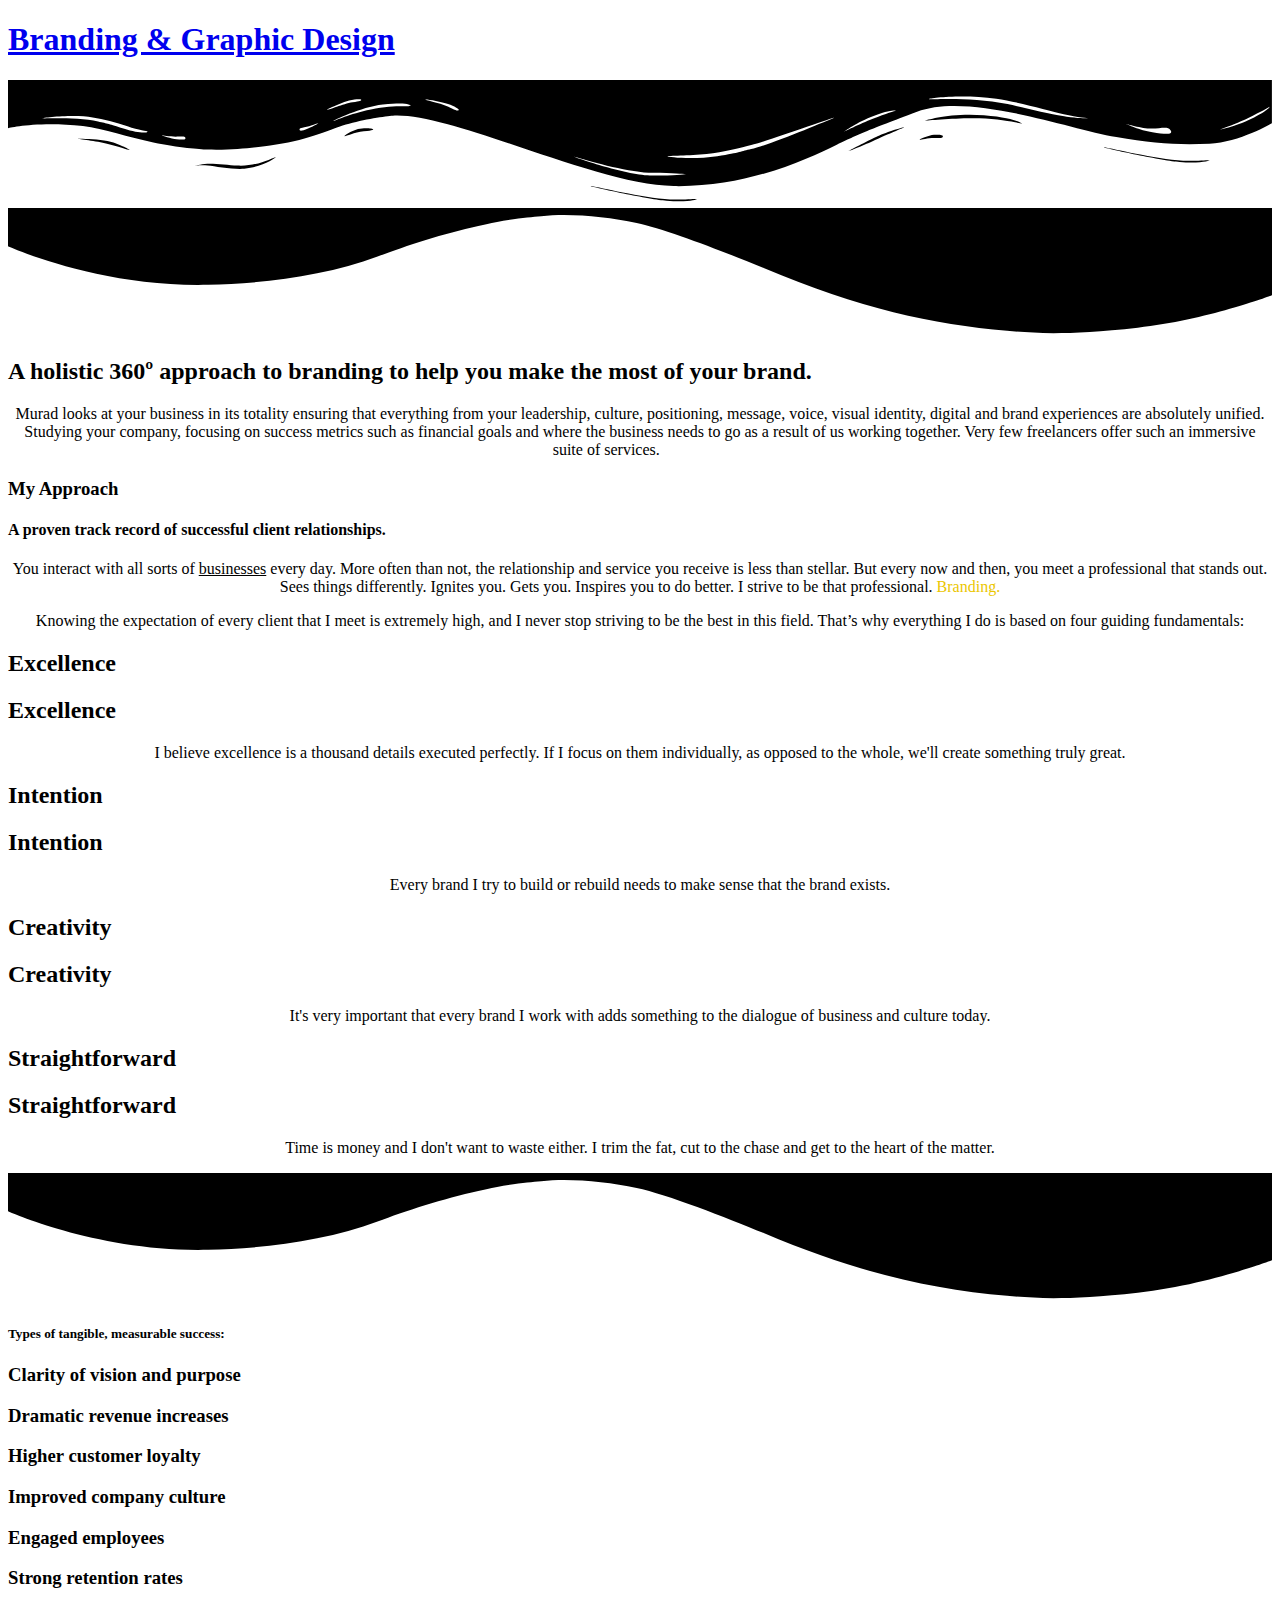
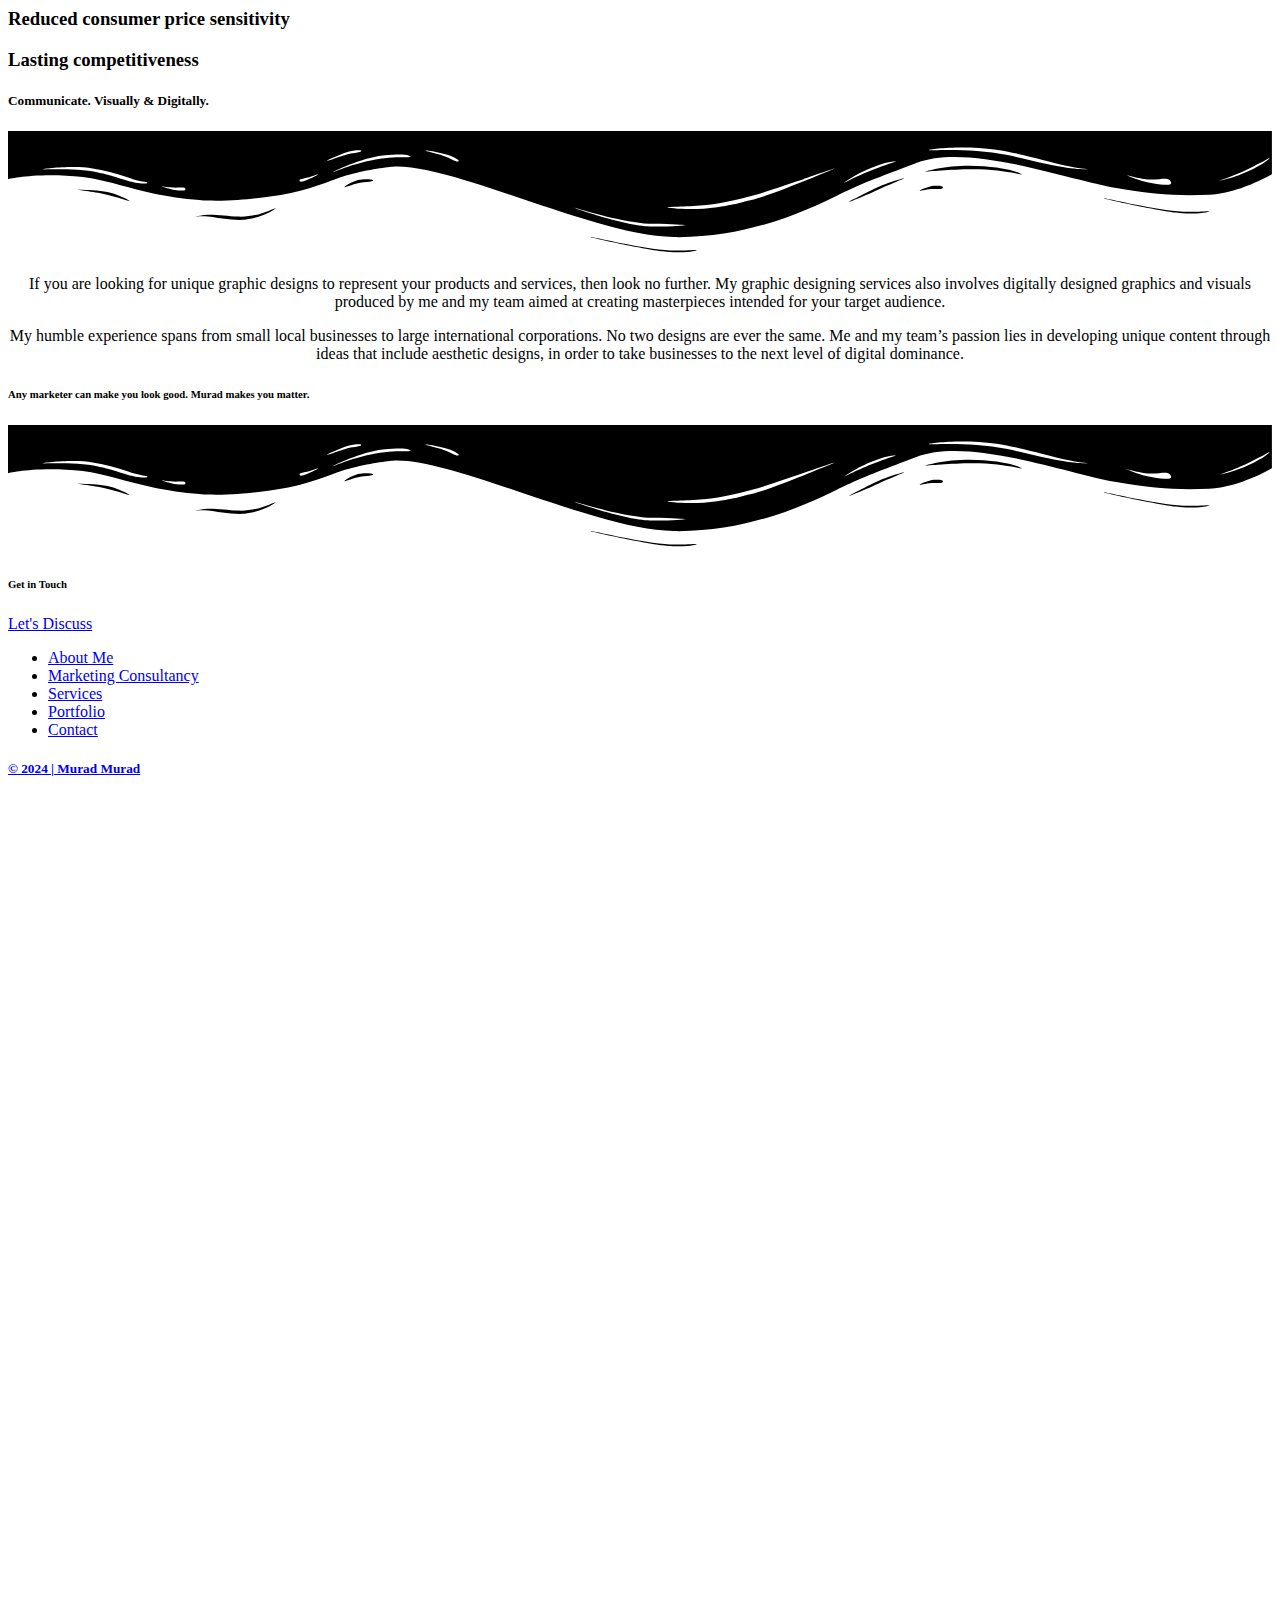
<file: branding.html>
<!DOCTYPE html>
<html lang="en-US">

<head>
    <meta charset="UTF-8">
    <meta name='robots' content='index, follow, max-image-preview:large, max-snippet:-1, max-video-preview:-1' />
    <script data-cfasync="false" data-pagespeed-no-defer type="text/javascript">
        //
        var gtm4wp_datalayer_name = "dataLayer";
        var dataLayer = dataLayer || [];
        //
    </script>
    <link media="all" href="https://muradmurad.com/wp-content/cache/autoptimize/css/autoptimize_a56fa4d3446f0c20fe750f5a268f9d78.css" rel="stylesheet" />
    <title>Branding - Murad Murad | An Experienced and Certified Marketer</title>
    <meta name="description" content="Digital Marketer &amp; Marketing Consultant Freelancer. Specialized in website design, social media management, branding, SEO, &amp; mystery shopping."
    />
    <link rel="canonical" href="https://muradmurad.com/branding/" />
    <meta property="og:locale" content="en_US" />
    <meta property="og:type" content="article" />
    <meta property="og:title" content="Branding - Murad Murad | An Experienced and Certified Marketer" />
    <meta property="og:description" content="Digital Marketer &amp; Marketing Consultant Freelancer. Specialized in website design, social media management, branding, SEO, &amp; mystery shopping." />
    <meta property="og:url" content="https://muradmurad.com/branding/" />
    <meta property="og:site_name" content="Murad Murad" />
    <meta property="article:modified_time" content="2024-01-04T14:00:58+00:00" />
    <meta name="twitter:card" content="summary_large_image" />
    <meta name="twitter:site" content="@muradmmurad" />
    <meta name="twitter:label1" content="Est. reading time" />
    <meta name="twitter:data1" content="2 minutes" />
    <link rel='dns-prefetch' href='//fonts.googleapis.com' />
    <link rel="alternate" type="application/rss+xml" title="Murad Murad &raquo; Feed" href="https://muradmurad.com/feed/" />
    <link rel="alternate" type="application/rss+xml" title="Murad Murad &raquo; Comments Feed" href="https://muradmurad.com/comments/feed/" />
    <script type="text/javascript">
        window._wpemojiSettings = {
            "baseUrl": "https:\/\/s.w.org\/images\/core\/emoji\/14.0.0\/72x72\/",
            "ext": ".png",
            "svgUrl": "https:\/\/s.w.org\/images\/core\/emoji\/14.0.0\/svg\/",
            "svgExt": ".svg",
            "source": {
                "concatemoji": "https:\/\/muradmurad.com\/wp-includes\/js\/wp-emoji-release.min.js?ver=6.4.3"
            }
        };
        /*! This file is auto-generated */
        ! function(i, n) {
            var o, s, e;

            function c(e) {
                try {
                    var t = {
                        supportTests: e,
                        timestamp: (new Date).valueOf()
                    };
                    sessionStorage.setItem(o, JSON.stringify(t))
                } catch (e) {}
            }

            function p(e, t, n) {
                e.clearRect(0, 0, e.canvas.width, e.canvas.height), e.fillText(t, 0, 0);
                var t = new Uint32Array(e.getImageData(0, 0, e.canvas.width, e.canvas.height).data),
                    r = (e.clearRect(0, 0, e.canvas.width, e.canvas.height), e.fillText(n, 0, 0), new Uint32Array(e.getImageData(0, 0, e.canvas.width, e.canvas.height).data));
                return t.every(function(e, t) {
                    return e === r[t]
                })
            }

            function u(e, t, n) {
                switch (t) {
                    case "flag":
                        return n(e, "\ud83c\udff3\ufe0f\u200d\u26a7\ufe0f", "\ud83c\udff3\ufe0f\u200b\u26a7\ufe0f") ? !1 : !n(e, "\ud83c\uddfa\ud83c\uddf3", "\ud83c\uddfa\u200b\ud83c\uddf3") && !n(e, "\ud83c\udff4\udb40\udc67\udb40\udc62\udb40\udc65\udb40\udc6e\udb40\udc67\udb40\udc7f", "\ud83c\udff4\u200b\udb40\udc67\u200b\udb40\udc62\u200b\udb40\udc65\u200b\udb40\udc6e\u200b\udb40\udc67\u200b\udb40\udc7f");
                    case "emoji":
                        return !n(e, "\ud83e\udef1\ud83c\udffb\u200d\ud83e\udef2\ud83c\udfff", "\ud83e\udef1\ud83c\udffb\u200b\ud83e\udef2\ud83c\udfff")
                }
                return !1
            }

            function f(e, t, n) {
                var r = "undefined" != typeof WorkerGlobalScope && self instanceof WorkerGlobalScope ? new OffscreenCanvas(300, 150) : i.createElement("canvas"),
                    a = r.getContext("2d", {
                        willReadFrequently: !0
                    }),
                    o = (a.textBaseline = "top", a.font = "600 32px Arial", {});
                return e.forEach(function(e) {
                    o[e] = t(a, e, n)
                }), o
            }

            function t(e) {
                var t = i.createElement("script");
                t.src = e, t.defer = !0, i.head.appendChild(t)
            }
            "undefined" != typeof Promise && (o = "wpEmojiSettingsSupports", s = ["flag", "emoji"], n.supports = {
                everything: !0,
                everythingExceptFlag: !0
            }, e = new Promise(function(e) {
                i.addEventListener("DOMContentLoaded", e, {
                    once: !0
                })
            }), new Promise(function(t) {
                var n = function() {
                    try {
                        var e = JSON.parse(sessionStorage.getItem(o));
                        if ("object" == typeof e && "number" == typeof e.timestamp && (new Date).valueOf() < e.timestamp + 604800 && "object" == typeof e.supportTests) return e.supportTests
                    } catch (e) {}
                    return null
                }();
                if (!n) {
                    if ("undefined" != typeof Worker && "undefined" != typeof OffscreenCanvas && "undefined" != typeof URL && URL.createObjectURL && "undefined" != typeof Blob) try {
                        var e = "postMessage(" + f.toString() + "(" + [JSON.stringify(s), u.toString(), p.toString()].join(",") + "));",
                            r = new Blob([e], {
                                type: "text/javascript"
                            }),
                            a = new Worker(URL.createObjectURL(r), {
                                name: "wpTestEmojiSupports"
                            });
                        return void(a.onmessage = function(e) {
                            c(n = e.data), a.terminate(), t(n)
                        })
                    } catch (e) {}
                    c(n = f(s, u, p))
                }
                t(n)
            }).then(function(e) {
                for (var t in e) n.supports[t] = e[t], n.supports.everything = n.supports.everything && n.supports[t], "flag" !== t && (n.supports.everythingExceptFlag = n.supports.everythingExceptFlag && n.supports[t]);
                n.supports.everythingExceptFlag = n.supports.everythingExceptFlag && !n.supports.flag, n.DOMReady = !1, n.readyCallback = function() {
                    n.DOMReady = !0
                }
            }).then(function() {
                return e
            }).then(function() {
                var e;
                n.supports.everything || (n.readyCallback(), (e = n.source || {}).concatemoji ? t(e.concatemoji) : e.wpemoji && e.twemoji && (t(e.twemoji), t(e.wpemoji)))
            }))
        }((window, document), window._wpemojiSettings);
    </script>
    <link rel='stylesheet' id='7e2349df4-css' href='https://muradmurad.com/wp-content/uploads/essential-addons-elementor/7e2349df4.min.css?ver=1710235204' type='text/css' media='all' />
    <link rel='stylesheet' id='schema-lite-fonts-css' href='https://fonts.googleapis.com/css?family=Roboto%20Slab%3A300%2C400%7CRaleway%3A400%2C500%2C700&#038;subset=latin-ext' type='text/css' media='all' />
    <link rel='stylesheet' id='elementor-post-1121-css' href='https://muradmurad.com/wp-content/cache/autoptimize/css/autoptimize_single_8e840d04c17e988cbf5331a55ef0e9ab.css?ver=1619096060' type='text/css' media='all' />
    <link rel='stylesheet' id='elementor-global-css' href='https://muradmurad.com/wp-content/cache/autoptimize/css/autoptimize_single_7d9f86f74446a8ce3f928e1e7537bbad.css?ver=1619099052' type='text/css' media='all' />
    <link rel='stylesheet' id='elementor-post-114-css' href='https://muradmurad.com/wp-content/cache/autoptimize/css/autoptimize_single_e5bd475d7808e798912d3974906f4f67.css?ver=1704379141' type='text/css' media='all' />
    <link rel='stylesheet' id='google-fonts-1-css' href='https://fonts.googleapis.com/css?family=Roboto%3A100%2C100italic%2C200%2C200italic%2C300%2C300italic%2C400%2C400italic%2C500%2C500italic%2C600%2C600italic%2C700%2C700italic%2C800%2C800italic%2C900%2C900italic%7CRoboto+Slab%3A100%2C100italic%2C200%2C200italic%2C300%2C300italic%2C400%2C400italic%2C500%2C500italic%2C600%2C600italic%2C700%2C700italic%2C800%2C800italic%2C900%2C900italic%7CPoppins%3A100%2C100italic%2C200%2C200italic%2C300%2C300italic%2C400%2C400italic%2C500%2C500italic%2C600%2C600italic%2C700%2C700italic%2C800%2C800italic%2C900%2C900italic&#038;display=auto&#038;ver=6.4.3'
        type='text/css' media='all' />
    <script type="text/javascript" src="https://muradmurad.com/wp-includes/js/jquery/jquery.min.js?ver=3.7.1" id="jquery-core-js"></script>
    <link rel="https://api.w.org/" href="https://muradmurad.com/wp-json/" />
    <link rel="alternate" type="application/json" href="https://muradmurad.com/wp-json/wp/v2/pages/114" />
    <link rel="EditURI" type="application/rsd+xml" title="RSD" href="https://muradmurad.com/xmlrpc.php?rsd" />
    <meta name="generator" content="WordPress 6.4.3" />
    <link rel='shortlink' href='https://muradmurad.com/?p=114' />
    <link rel="alternate" type="application/json+oembed" href="https://muradmurad.com/wp-json/oembed/1.0/embed?url=https%3A%2F%2Fmuradmurad.com%2Fbranding%2F" />
    <link rel="alternate" type="text/xml+oembed" href="https://muradmurad.com/wp-json/oembed/1.0/embed?url=https%3A%2F%2Fmuradmurad.com%2Fbranding%2F&#038;format=xml" />
    <script async src="//pagead2.googlesyndication.com/pagead/js/adsbygoogle.js"></script>
    <script>
        (adsbygoogle = window.adsbygoogle || []).push({
            google_ad_client: "ca-pub-4539948777521758",
            enable_page_level_ads: true
        });
    </script>
    <script type="application/ld+json">
        {
            "@context": "https:\/\/schema.org\/",
            "@type": "Article",
            "mainEntityOfPage": {
                "@type": "WebPage",
                "@id": "https:\/\/muradmurad.com\/branding\/"
            },
            "url": "https:\/\/muradmurad.com\/branding\/",
            "headline": "Branding",
            "datePublished": "2019-02-07T14:33:16+00:00",
            "dateModified": "2024-01-04T14:00:58+00:00",
            "publisher": {
                "@type": "Organization",
                "@id": "https:\/\/muradmurad.com\/#organization",
                "name": "Murad Murad",
                "logo": {
                    "@type": "ImageObject",
                    "url": "https:\/\/muradmurad.com\/wp-content\/uploads\/2019\/03\/Webp.net-resizeimage.png",
                    "width": 600,
                    "height": 60
                }
            },
            "description": "Branding &amp; Graphic Design A holistic 360º approach to branding to help you make the most of your brand. Murad looks at your business in its totality ensuring that everything from your leadership, culture, positioning, message, voice, visual identity, digital and brand experiences are absolutely unified. Studying your company,",
            "author": {
                "@type": "Person",
                "name": "Murad Murad",
                "url": "https:\/\/muradmurad.com\/author\/mourad-2631\/",
                "description": "A freelance Marketing and Digital Marketing Consultant. Proudly based in Dubai, UAE, and working with clients from around the world. Here to help you navigate marketing. To make the complex simple, and to deliver honest results.",
                "image": {
                    "@type": "ImageObject",
                    "url": "https:\/\/secure.gravatar.com\/avatar\/5322184e9bbd45a82afc75401b60c8e9?s=96&d=mm&r=g",
                    "height": 96,
                    "width": 96
                },
                "sameAs": ["https:\/\/muradmurad.com", "https:\/\/twitter.com\/muradmmurad", "https:\/\/instagram.com\/yesitsmurad", "https:\/\/www.linkedin.com\/in\/yesitsmurad\/"]
            }
        }
    </script>
    <script data-cfasync="false" data-pagespeed-no-defer type="text/javascript">
        //
        var dataLayer_content = {
            "pagePostType": "page",
            "pagePostType2": "single-page",
            "pagePostAuthor": "Murad Murad"
        };
        dataLayer.push(dataLayer_content); //
    </script>
    <script data-cfasync="false">
        //
        (function(w, d, s, l, i) {
            w[l] = w[l] || [];
            w[l].push({
                'gtm.start': new Date().getTime(),
                event: 'gtm.js'
            });
            var f = d.getElementsByTagName(s)[0],
                j = d.createElement(s),
                dl = l != 'dataLayer' ? '&l=' + l : '';
            j.async = true;
            j.src =
                '//www.googletagmanager.com/gtm.' + 'js?id=' + i + dl;
            f.parentNode.insertBefore(j, f);
        })(window, document, 'script', 'dataLayer', 'GTM-T5T6ZMN'); //
    </script>
    <link rel="icon" href="https://muradmurad.com/wp-content/uploads/2019/02/Murad-Murad-1-65x65.png" sizes="32x32" />
    <link rel="icon" href="https://muradmurad.com/wp-content/uploads/2019/02/Murad-Murad-1-300x300.png" sizes="192x192" />
    <link rel="apple-touch-icon" href="https://muradmurad.com/wp-content/uploads/2019/02/Murad-Murad-1-300x300.png" />
    <meta name="msapplication-TileImage" content="https://muradmurad.com/wp-content/uploads/2019/02/Murad-Murad-1-300x300.png" />
    <meta name="viewport" content="width=device-width, initial-scale=1.0, viewport-fit=cover" />
</head>

<body class="page-template page-template-elementor_canvas page page-id-114 wp-custom-logo wp-embed-responsive elementor-default elementor-template-canvas elementor-kit-1121 elementor-page elementor-page-114"> <noscript><iframe src="https://www.googletagmanager.com/ns.html?id=GTM-T5T6ZMN"
height="0" width="0" style="display:none;visibility:hidden"></iframe></noscript>
    <div data-elementor-type="wp-page" data-elementor-id="114" class="elementor elementor-114">
        <div class="elementor-inner">
            <div class="elementor-section-wrap">
                <section class="elementor-section elementor-top-section elementor-element elementor-element-632afa7e elementor-section-stretched elementor-section-boxed elementor-section-height-default elementor-section-height-default" data-id="632afa7e"
                    data-element_type="section" data-settings="{&quot;stretch_section&quot;:&quot;section-stretched&quot;,&quot;background_background&quot;:&quot;classic&quot;}">
                    <div class="elementor-container elementor-column-gap-default">
                        <div class="elementor-row">
                            <div class="elementor-column elementor-col-100 elementor-top-column elementor-element elementor-element-5a9bab7f" data-id="5a9bab7f" data-element_type="column">
                                <div class="elementor-column-wrap elementor-element-populated">
                                    <div class="elementor-widget-wrap">
                                        <div class="elementor-element elementor-element-d41801a elementor-widget elementor-widget-spacer" data-id="d41801a" data-element_type="widget" data-widget_type="spacer.default">
                                            <div class="elementor-widget-container">
                                                <div class="elementor-spacer">
                                                    <div class="elementor-spacer-inner"></div>
                                                </div>
                                            </div>
                                        </div>
                                        <div class="elementor-element elementor-element-345a262b elementor-widget elementor-widget-heading" data-id="345a262b" data-element_type="widget" data-widget_type="heading.default">
                                            <div class="elementor-widget-container">
                                                <h1 class="elementor-heading-title elementor-size-default"><a href="https://muradmurad.com/branding/">Branding &amp; Graphic Design</a></h1>
                                            </div>
                                        </div>
                                        <div class="elementor-element elementor-element-409b2bcd elementor-widget elementor-widget-spacer" data-id="409b2bcd" data-element_type="widget" data-widget_type="spacer.default">
                                            <div class="elementor-widget-container">
                                                <div class="elementor-spacer">
                                                    <div class="elementor-spacer-inner"></div>
                                                </div>
                                            </div>
                                        </div>
                                    </div>
                                </div>
                            </div>
                        </div>
                    </div>
                </section>
                <section class="elementor-section elementor-top-section elementor-element elementor-element-5507aa53 elementor-section-stretched elementor-section-boxed elementor-section-height-default elementor-section-height-default" data-id="5507aa53"
                    data-element_type="section" data-settings="{&quot;stretch_section&quot;:&quot;section-stretched&quot;,&quot;background_background&quot;:&quot;classic&quot;,&quot;shape_divider_top&quot;:&quot;wave-brush&quot;,&quot;shape_divider_bottom&quot;:&quot;waves&quot;}">
                    <div class="elementor-shape elementor-shape-top" data-negative="false"> <svg xmlns="http://www.w3.org/2000/svg" viewBox="0 0 283.5 27.8" preserveAspectRatio="none"> <path class="elementor-shape-fill" d="M283.5,9.7c0,0-7.3,4.3-14,4.6c-6.8,0.3-12.6,0-20.9-1.5c-11.3-2-33.1-10.1-44.7-5.7	s-12.1,4.6-18,7.4c-6.6,3.2-20,9.6-36.6,9.3C131.6,23.5,99.5,7.2,86.3,8c-1.4,0.1-6.6,0.8-10.5,2c-3.8,1.2-9.4,3.8-17,4.7	c-3.2,0.4-8.3,1.1-14.2,0.9c-1.5-0.1-6.3-0.4-12-1.6c-5.7-1.2-11-3.1-15.8-3.7C6.5,9.2,0,10.8,0,10.8V0h283.5V9.7z M260.8,11.3	c-0.7-1-2-0.4-4.3-0.4c-2.3,0-6.1-1.2-5.8-1.1c0.3,0.1,3.1,1.5,6,1.9C259.7,12.2,261.4,12.3,260.8,11.3z M242.4,8.6	c0,0-2.4-0.2-5.6-0.9c-3.2-0.8-10.3-2.8-15.1-3.5c-8.2-1.1-15.8,0-15.1,0.1c0.8,0.1,9.6-0.6,17.6,1.1c3.3,0.7,9.3,2.2,12.4,2.7	C239.9,8.7,242.4,8.6,242.4,8.6z M185.2,8.5c1.7-0.7-13.3,4.7-18.5,6.1c-2.1,0.6-6.2,1.6-10,2c-3.9,0.4-8.9,0.4-8.8,0.5	c0,0.2,5.8,0.8,11.2,0c5.4-0.8,5.2-1.1,7.6-1.6C170.5,14.7,183.5,9.2,185.2,8.5z M199.1,6.9c0.2,0-0.8-0.4-4.8,1.1	c-4,1.5-6.7,3.5-6.9,3.7c-0.2,0.1,3.5-1.8,6.6-3C197,7.5,199,6.9,199.1,6.9z M283,6c-0.1,0.1-1.9,1.1-4.8,2.5s-6.9,2.8-6.7,2.7	c0.2,0,3.5-0.6,7.4-2.5C282.8,6.8,283.1,5.9,283,6z M31.3,11.6c0.1-0.2-1.9-0.2-4.5-1.2s-5.4-1.6-7.8-2C15,7.6,7.3,8.5,7.7,8.6	C8,8.7,15.9,8.3,20.2,9.3c2.2,0.5,2.4,0.5,5.7,1.6S31.2,11.9,31.3,11.6z M73,9.2c0.4-0.1,3.5-1.6,8.4-2.6c4.9-1.1,8.9-0.5,8.9-0.8	c0-0.3-1-0.9-6.2-0.3S72.6,9.3,73,9.2z M71.6,6.7C71.8,6.8,75,5.4,77.3,5c2.3-0.3,1.9-0.5,1.9-0.6c0-0.1-1.1-0.2-2.7,0.2	C74.8,5.1,71.4,6.6,71.6,6.7z M93.6,4.4c0.1,0.2,3.5,0.8,5.6,1.8c2.1,1,1.8,0.6,1.9,0.5c0.1-0.1-0.8-0.8-2.4-1.3	C97.1,4.8,93.5,4.2,93.6,4.4z M65.4,11.1c-0.1,0.3,0.3,0.5,1.9-0.2s2.6-1.3,2.2-1.2s-0.9,0.4-2.5,0.8C65.3,10.9,65.5,10.8,65.4,11.1	z M34.5,12.4c-0.2,0,2.1,0.8,3.3,0.9c1.2,0.1,2,0.1,2-0.2c0-0.3-0.1-0.5-1.6-0.4C36.6,12.8,34.7,12.4,34.5,12.4z M152.2,21.1	c-0.1,0.1-2.4-0.3-7.5-0.3c-5,0-13.6-2.4-17.2-3.5c-3.6-1.1,10,3.9,16.5,4.1C150.5,21.6,152.3,21,152.2,21.1z"/> <path class="elementor-shape-fill" d="M269.6,18c-0.1-0.1-4.6,0.3-7.2,0c-7.3-0.7-17-3.2-16.6-2.9c0.4,0.3,13.7,3.1,17,3.3	C267.7,18.8,269.7,18,269.6,18z"/> <path class="elementor-shape-fill" d="M227.4,9.8c-0.2-0.1-4.5-1-9.5-1.2c-5-0.2-12.7,0.6-12.3,0.5c0.3-0.1,5.9-1.8,13.3-1.2	S227.6,9.9,227.4,9.8z"/> <path class="elementor-shape-fill" d="M204.5,13.4c-0.1-0.1,2-1,3.2-1.1c1.2-0.1,2,0,2,0.3c0,0.3-0.1,0.5-1.6,0.4	C206.4,12.9,204.6,13.5,204.5,13.4z"/> <path class="elementor-shape-fill" d="M201,10.6c0-0.1-4.4,1.2-6.3,2.2c-1.9,0.9-6.2,3.1-6.1,3.1c0.1,0.1,4.2-1.6,6.3-2.6	S201,10.7,201,10.6z"/> <path class="elementor-shape-fill" d="M154.5,26.7c-0.1-0.1-4.6,0.3-7.2,0c-7.3-0.7-17-3.2-16.6-2.9c0.4,0.3,13.7,3.1,17,3.3	C152.6,27.5,154.6,26.8,154.5,26.7z"/> <path class="elementor-shape-fill" d="M41.9,19.3c0,0,1.2-0.3,2.9-0.1c1.7,0.2,5.8,0.9,8.2,0.7c4.2-0.4,7.4-2.7,7-2.6	c-0.4,0-4.3,2.2-8.6,1.9c-1.8-0.1-5.1-0.5-6.7-0.4S41.9,19.3,41.9,19.3z"/> <path class="elementor-shape-fill" d="M75.5,12.6c0.2,0.1,2-0.8,4.3-1.1c2.3-0.2,2.1-0.3,2.1-0.5c0-0.1-1.8-0.4-3.4,0	C76.9,11.5,75.3,12.5,75.5,12.6z"/> <path class="elementor-shape-fill" d="M15.6,13.2c0-0.1,4.3,0,6.7,0.5c2.4,0.5,5,1.9,5,2c0,0.1-2.7-0.8-5.1-1.4	C19.9,13.7,15.7,13.3,15.6,13.2z"/> </svg></div>
                    <div
                        class="elementor-shape elementor-shape-bottom" data-negative="false"> <svg xmlns="http://www.w3.org/2000/svg" viewBox="0 0 1000 100" preserveAspectRatio="none"> <path class="elementor-shape-fill" d="M421.9,6.5c22.6-2.5,51.5,0.4,75.5,5.3c23.6,4.9,70.9,23.5,100.5,35.7c75.8,32.2,133.7,44.5,192.6,49.7
 c23.6,2.1,48.7,3.5,103.4-2.5c54.7-6,106.2-25.6,106.2-25.6V0H0v30.3c0,0,72,32.6,158.4,30.5c39.2-0.7,92.8-6.7,134-22.4
 c21.2-8.1,52.2-18.2,79.7-24.2C399.3,7.9,411.6,7.5,421.9,6.5z"/> </svg></div>
            <div class="elementor-container elementor-column-gap-default">
                <div class="elementor-row">
                    <div class="elementor-column elementor-col-100 elementor-top-column elementor-element elementor-element-5dd10712" data-id="5dd10712" data-element_type="column">
                        <div class="elementor-column-wrap elementor-element-populated">
                            <div class="elementor-widget-wrap">
                                <div class="elementor-element elementor-element-400ea315 elementor-widget elementor-widget-spacer" data-id="400ea315" data-element_type="widget" data-widget_type="spacer.default">
                                    <div class="elementor-widget-container">
                                        <div class="elementor-spacer">
                                            <div class="elementor-spacer-inner"></div>
                                        </div>
                                    </div>
                                </div>
                                <div class="elementor-element elementor-element-3c6a95d premium-header-inline elementor-widget elementor-widget-premium-addon-dual-header" data-id="3c6a95d" data-element_type="widget" data-widget_type="premium-addon-dual-header.default">
                                    <div class="elementor-widget-container">
                                        <div class="premium-dual-header-container">
                                            <div class="premium-dual-header-first-container">
                                                <h2 class="premium-dual-header-first-header "><span class="premium-dual-header-first-span">A holistic </span><span class="premium-dual-header-second-header ">360º approach to branding to help you make the most of your brand.</span></h2>
                                            </div>
                                        </div>
                                    </div>
                                </div>
                                <div class="elementor-element elementor-element-6ac55e36 elementor-widget elementor-widget-text-editor" data-id="6ac55e36" data-element_type="widget" data-widget_type="text-editor.default">
                                    <div class="elementor-widget-container">
                                        <div class="elementor-text-editor elementor-clearfix">
                                            <p style="text-align: center;">Murad looks at your business in its totality ensuring that everything from your leadership, culture, positioning, message, voice, visual identity, digital and brand experiences are absolutely unified. Studying
                                                your company, focusing on success metrics such as financial goals and where the business needs to go as a result of us working together. Very few freelancers offer such an immersive suite of services.
                                                <span
                                                    style="color: #ffffff;">Branding.</span>
                                            </p>
                                        </div>
                                    </div>
                                </div>
                                <div class="elementor-element elementor-element-ef12848 elementor-widget elementor-widget-spacer" data-id="ef12848" data-element_type="widget" data-widget_type="spacer.default">
                                    <div class="elementor-widget-container">
                                        <div class="elementor-spacer">
                                            <div class="elementor-spacer-inner"></div>
                                        </div>
                                    </div>
                                </div>
                            </div>
                        </div>
                    </div>
                </div>
            </div>
            </section>
            <section class="elementor-section elementor-top-section elementor-element elementor-element-3ba84eb3 elementor-section-stretched elementor-section-boxed elementor-section-height-default elementor-section-height-default" data-id="3ba84eb3"
                data-element_type="section" data-settings="{&quot;stretch_section&quot;:&quot;section-stretched&quot;,&quot;background_background&quot;:&quot;classic&quot;}">
                <div class="elementor-container elementor-column-gap-default">
                    <div class="elementor-row">
                        <div class="elementor-column elementor-col-100 elementor-top-column elementor-element elementor-element-6fb579f" data-id="6fb579f" data-element_type="column">
                            <div class="elementor-column-wrap elementor-element-populated">
                                <div class="elementor-widget-wrap">
                                    <div class="elementor-element elementor-element-28d53a5 premium-header-inline elementor-widget elementor-widget-premium-addon-dual-header" data-id="28d53a5" data-element_type="widget" data-widget_type="premium-addon-dual-header.default">
                                        <div class="elementor-widget-container">
                                            <div class="premium-dual-header-container">
                                                <div class="premium-dual-header-first-container">
                                                    <h3 class="premium-dual-header-first-header "><span class="premium-dual-header-first-span">My </span><span class="premium-dual-header-second-header ">Approach</span></h3>
                                                </div>
                                            </div>
                                        </div>
                                    </div>
                                    <div class="elementor-element elementor-element-b4517f1 elementor-widget elementor-widget-heading" data-id="b4517f1" data-element_type="widget" data-widget_type="heading.default">
                                        <div class="elementor-widget-container">
                                            <h4 class="elementor-heading-title elementor-size-default">A proven track record of successful client relationships.</h4>
                                        </div>
                                    </div>
                                    <div class="elementor-element elementor-element-1be76b3 elementor-widget elementor-widget-text-editor" data-id="1be76b3" data-element_type="widget" data-widget_type="text-editor.default">
                                        <div class="elementor-widget-container">
                                            <div class="elementor-text-editor elementor-clearfix">
                                                <p class="p1" style="text-align: center;"><span style="color: #000000;">You interact with all sorts of <a style="color: #000000;" href="https://entrepreneur.com">businesses</a> every day. More often than not, the relationship and service you receive is less than stellar. But every now and then, you meet a professional that stands out. Sees things differently. Ignites you. Gets you. Inspires you to do better. I strive to be that professional. <span style="color: #ebc600;">Branding.</span></span>
                                                </p>
                                                <p style="text-align: center;"><span style="color: #000000;">Knowing the expectation of every client that I meet is extremely high, and I never stop striving to be the best in this field. That’s why everything I do is based on four guiding fundamentals:</span></p>
                                            </div>
                                        </div>
                                    </div>
                                    <section class="elementor-section elementor-inner-section elementor-element elementor-element-99fb815 elementor-section-boxed elementor-section-height-default elementor-section-height-default" data-id="99fb815" data-element_type="section">
                                        <div class="elementor-container elementor-column-gap-default">
                                            <div class="elementor-row">
                                                <div class="elementor-column elementor-col-25 elementor-inner-column elementor-element elementor-element-ac110e1" data-id="ac110e1" data-element_type="column">
                                                    <div class="elementor-column-wrap elementor-element-populated">
                                                        <div class="elementor-widget-wrap">
                                                            <div class="elementor-element elementor-element-9eead5b eael-flipbox-content-align-center elementor-widget elementor-widget-eael-flip-box" data-id="9eead5b" data-element_type="widget" data-widget_type="eael-flip-box.default">
                                                                <div class="elementor-widget-container">
                                                                    <div class="eael-elements-flip-box-container eael-animate-flip eael-animate-left eael-content">
                                                                        <div class="eael-elements-flip-box-flip-card">
                                                                            <div class="eael-elements-flip-box-front-container">
                                                                                <div class="eael-elements-slider-display-table">
                                                                                    <div class="eael-elements-flip-box-vertical-align">
                                                                                        <div class="eael-elements-flip-box-padding">
                                                                                            <div class="eael-elements-flip-box-icon-image"></div>
                                                                                            <h2 class="eael-elements-flip-box-heading">Excellence</h2>
                                                                                            <div class="eael-elements-flip-box-content">
                                                                                                <p></p>
                                                                                            </div>
                                                                                        </div>
                                                                                    </div>
                                                                                </div>
                                                                            </div>
                                                                            <div class="eael-elements-flip-box-rear-container">
                                                                                <div class="eael-elements-slider-display-table">
                                                                                    <div class="eael-elements-flip-box-vertical-align">
                                                                                        <div class="eael-elements-flip-box-padding">
                                                                                            <h2 class="eael-elements-flip-box-heading">Excellence</h2>
                                                                                            <div class="eael-elements-flip-box-content">
                                                                                                <p>
                                                                                                    <p style="text-align: center;">I believe excellence is a thousand details executed perfectly. If I focus on them individually, as opposed to the whole, we'll create something truly great.</p>
                                                                                                </p>
                                                                                            </div>
                                                                                        </div>
                                                                                    </div>
                                                                                </div>
                                                                            </div>
                                                                        </div>
                                                                    </div>
                                                                </div>
                                                            </div>
                                                        </div>
                                                    </div>
                                                </div>
                                                <div class="elementor-column elementor-col-25 elementor-inner-column elementor-element elementor-element-2c52a03" data-id="2c52a03" data-element_type="column">
                                                    <div class="elementor-column-wrap elementor-element-populated">
                                                        <div class="elementor-widget-wrap">
                                                            <div class="elementor-element elementor-element-7f8a98a eael-flipbox-content-align-center elementor-widget elementor-widget-eael-flip-box" data-id="7f8a98a" data-element_type="widget" data-widget_type="eael-flip-box.default">
                                                                <div class="elementor-widget-container">
                                                                    <div class="eael-elements-flip-box-container eael-animate-flip eael-animate-left eael-content">
                                                                        <div class="eael-elements-flip-box-flip-card">
                                                                            <div class="eael-elements-flip-box-front-container">
                                                                                <div class="eael-elements-slider-display-table">
                                                                                    <div class="eael-elements-flip-box-vertical-align">
                                                                                        <div class="eael-elements-flip-box-padding">
                                                                                            <div class="eael-elements-flip-box-icon-image"></div>
                                                                                            <h2 class="eael-elements-flip-box-heading">Intention</h2>
                                                                                            <div class="eael-elements-flip-box-content">
                                                                                                <p></p>
                                                                                            </div>
                                                                                        </div>
                                                                                    </div>
                                                                                </div>
                                                                            </div>
                                                                            <div class="eael-elements-flip-box-rear-container">
                                                                                <div class="eael-elements-slider-display-table">
                                                                                    <div class="eael-elements-flip-box-vertical-align">
                                                                                        <div class="eael-elements-flip-box-padding">
                                                                                            <h2 class="eael-elements-flip-box-heading">Intention</h2>
                                                                                            <div class="eael-elements-flip-box-content">
                                                                                                <p>
                                                                                                    <p style="text-align: center;">Every brand I try to build or rebuild needs to make sense that the brand exists.</p>
                                                                                                </p>
                                                                                            </div>
                                                                                        </div>
                                                                                    </div>
                                                                                </div>
                                                                            </div>
                                                                        </div>
                                                                    </div>
                                                                </div>
                                                            </div>
                                                        </div>
                                                    </div>
                                                </div>
                                                <div class="elementor-column elementor-col-25 elementor-inner-column elementor-element elementor-element-37e715e" data-id="37e715e" data-element_type="column">
                                                    <div class="elementor-column-wrap elementor-element-populated">
                                                        <div class="elementor-widget-wrap">
                                                            <div class="elementor-element elementor-element-1d46efe eael-flipbox-content-align-center elementor-widget elementor-widget-eael-flip-box" data-id="1d46efe" data-element_type="widget" data-widget_type="eael-flip-box.default">
                                                                <div class="elementor-widget-container">
                                                                    <div class="eael-elements-flip-box-container eael-animate-flip eael-animate-left eael-content">
                                                                        <div class="eael-elements-flip-box-flip-card">
                                                                            <div class="eael-elements-flip-box-front-container">
                                                                                <div class="eael-elements-slider-display-table">
                                                                                    <div class="eael-elements-flip-box-vertical-align">
                                                                                        <div class="eael-elements-flip-box-padding">
                                                                                            <div class="eael-elements-flip-box-icon-image"></div>
                                                                                            <h2 class="eael-elements-flip-box-heading">Creativity</h2>
                                                                                            <div class="eael-elements-flip-box-content">
                                                                                                <p></p>
                                                                                            </div>
                                                                                        </div>
                                                                                    </div>
                                                                                </div>
                                                                            </div>
                                                                            <div class="eael-elements-flip-box-rear-container">
                                                                                <div class="eael-elements-slider-display-table">
                                                                                    <div class="eael-elements-flip-box-vertical-align">
                                                                                        <div class="eael-elements-flip-box-padding">
                                                                                            <h2 class="eael-elements-flip-box-heading">Creativity</h2>
                                                                                            <div class="eael-elements-flip-box-content">
                                                                                                <p>
                                                                                                    <p style="text-align: center;">It's very important that every brand I work with adds something to the dialogue of business and culture today.</p>
                                                                                                </p>
                                                                                            </div>
                                                                                        </div>
                                                                                    </div>
                                                                                </div>
                                                                            </div>
                                                                        </div>
                                                                    </div>
                                                                </div>
                                                            </div>
                                                        </div>
                                                    </div>
                                                </div>
                                                <div class="elementor-column elementor-col-25 elementor-inner-column elementor-element elementor-element-7483e2a" data-id="7483e2a" data-element_type="column">
                                                    <div class="elementor-column-wrap elementor-element-populated">
                                                        <div class="elementor-widget-wrap">
                                                            <div class="elementor-element elementor-element-9799dac eael-flipbox-content-align-center elementor-widget elementor-widget-eael-flip-box" data-id="9799dac" data-element_type="widget" data-widget_type="eael-flip-box.default">
                                                                <div class="elementor-widget-container">
                                                                    <div class="eael-elements-flip-box-container eael-animate-flip eael-animate-left eael-content">
                                                                        <div class="eael-elements-flip-box-flip-card">
                                                                            <div class="eael-elements-flip-box-front-container">
                                                                                <div class="eael-elements-slider-display-table">
                                                                                    <div class="eael-elements-flip-box-vertical-align">
                                                                                        <div class="eael-elements-flip-box-padding">
                                                                                            <div class="eael-elements-flip-box-icon-image"></div>
                                                                                            <h2 class="eael-elements-flip-box-heading">Straightforward</h2>
                                                                                            <div class="eael-elements-flip-box-content">
                                                                                                <p></p>
                                                                                            </div>
                                                                                        </div>
                                                                                    </div>
                                                                                </div>
                                                                            </div>
                                                                            <div class="eael-elements-flip-box-rear-container">
                                                                                <div class="eael-elements-slider-display-table">
                                                                                    <div class="eael-elements-flip-box-vertical-align">
                                                                                        <div class="eael-elements-flip-box-padding">
                                                                                            <h2 class="eael-elements-flip-box-heading">Straightforward</h2>
                                                                                            <div class="eael-elements-flip-box-content">
                                                                                                <p>
                                                                                                    <p style="text-align: center;">Time is money and I don't want to waste either. I trim the fat, cut to the chase and get to the heart of the matter.</p>
                                                                                                </p>
                                                                                            </div>
                                                                                        </div>
                                                                                    </div>
                                                                                </div>
                                                                            </div>
                                                                        </div>
                                                                    </div>
                                                                </div>
                                                            </div>
                                                        </div>
                                                    </div>
                                                </div>
                                            </div>
                                        </div>
                                    </section>
                                    <div class="elementor-element elementor-element-34b9f412 elementor-widget elementor-widget-spacer" data-id="34b9f412" data-element_type="widget" data-widget_type="spacer.default">
                                        <div class="elementor-widget-container">
                                            <div class="elementor-spacer">
                                                <div class="elementor-spacer-inner"></div>
                                            </div>
                                        </div>
                                    </div>
                                </div>
                            </div>
                        </div>
                    </div>
                </div>
            </section>
            <section class="elementor-section elementor-top-section elementor-element elementor-element-13e07c73 elementor-section-stretched elementor-section-boxed elementor-section-height-default elementor-section-height-default" data-id="13e07c73"
                data-element_type="section" data-settings="{&quot;stretch_section&quot;:&quot;section-stretched&quot;,&quot;background_background&quot;:&quot;classic&quot;,&quot;shape_divider_top&quot;:&quot;waves&quot;}">
                <div class="elementor-shape elementor-shape-top" data-negative="false"> <svg xmlns="http://www.w3.org/2000/svg" viewBox="0 0 1000 100" preserveAspectRatio="none"> <path class="elementor-shape-fill" d="M421.9,6.5c22.6-2.5,51.5,0.4,75.5,5.3c23.6,4.9,70.9,23.5,100.5,35.7c75.8,32.2,133.7,44.5,192.6,49.7
 c23.6,2.1,48.7,3.5,103.4-2.5c54.7-6,106.2-25.6,106.2-25.6V0H0v30.3c0,0,72,32.6,158.4,30.5c39.2-0.7,92.8-6.7,134-22.4
 c21.2-8.1,52.2-18.2,79.7-24.2C399.3,7.9,411.6,7.5,421.9,6.5z"/> </svg></div>
                <div class="elementor-container elementor-column-gap-default">
                    <div class="elementor-row">
                        <div class="elementor-column elementor-col-100 elementor-top-column elementor-element elementor-element-539fce3e" data-id="539fce3e" data-element_type="column">
                            <div class="elementor-column-wrap elementor-element-populated">
                                <div class="elementor-widget-wrap">
                                    <div class="elementor-element elementor-element-27d6729d elementor-widget elementor-widget-spacer" data-id="27d6729d" data-element_type="widget" data-widget_type="spacer.default">
                                        <div class="elementor-widget-container">
                                            <div class="elementor-spacer">
                                                <div class="elementor-spacer-inner"></div>
                                            </div>
                                        </div>
                                    </div>
                                    <div class="elementor-element elementor-element-28b5bf2f premium-header-inline elementor-widget elementor-widget-premium-addon-dual-header" data-id="28b5bf2f" data-element_type="widget" data-widget_type="premium-addon-dual-header.default">
                                        <div class="elementor-widget-container">
                                            <div class="premium-dual-header-container">
                                                <div class="premium-dual-header-first-container">
                                                    <h5 class="premium-dual-header-first-header "><span class="premium-dual-header-first-span">Types of </span><span class="premium-dual-header-second-header ">tangible, measurable success:</span></h5>
                                                </div>
                                            </div>
                                        </div>
                                    </div>
                                    <section class="elementor-section elementor-inner-section elementor-element elementor-element-357fcf9f elementor-section-content-middle elementor-section-boxed elementor-section-height-default elementor-section-height-default"
                                        data-id="357fcf9f" data-element_type="section">
                                        <div class="elementor-container elementor-column-gap-default">
                                            <div class="elementor-row">
                                                <div class="elementor-column elementor-col-25 elementor-inner-column elementor-element elementor-element-13e48271" data-id="13e48271" data-element_type="column">
                                                    <div class="elementor-column-wrap elementor-element-populated">
                                                        <div class="elementor-widget-wrap">
                                                            <div class="elementor-element elementor-element-32ea65db elementor-view-default elementor-widget elementor-widget-icon" data-id="32ea65db" data-element_type="widget" data-widget_type="icon.default">
                                                                <div class="elementor-widget-container">
                                                                    <div class="elementor-icon-wrapper">
                                                                        <div class="elementor-icon"> <i class="fa fa-eye" aria-hidden="true"></i></div>
                                                                    </div>
                                                                </div>
                                                            </div>
                                                            <div class="elementor-element elementor-element-77040950 elementor-widget elementor-widget-heading" data-id="77040950" data-element_type="widget" data-widget_type="heading.default">
                                                                <div class="elementor-widget-container">
                                                                    <h3 class="elementor-heading-title elementor-size-default">Clarity of vision and purpose</h3>
                                                                </div>
                                                            </div>
                                                        </div>
                                                    </div>
                                                </div>
                                                <div class="elementor-column elementor-col-25 elementor-inner-column elementor-element elementor-element-25e07b5" data-id="25e07b5" data-element_type="column">
                                                    <div class="elementor-column-wrap elementor-element-populated">
                                                        <div class="elementor-widget-wrap">
                                                            <div class="elementor-element elementor-element-70666cd3 elementor-view-default elementor-widget elementor-widget-icon" data-id="70666cd3" data-element_type="widget" data-widget_type="icon.default">
                                                                <div class="elementor-widget-container">
                                                                    <div class="elementor-icon-wrapper">
                                                                        <div class="elementor-icon"> <i class="fa fa-line-chart" aria-hidden="true"></i></div>
                                                                    </div>
                                                                </div>
                                                            </div>
                                                            <div class="elementor-element elementor-element-7ca5c6cb elementor-widget elementor-widget-heading" data-id="7ca5c6cb" data-element_type="widget" data-widget_type="heading.default">
                                                                <div class="elementor-widget-container">
                                                                    <h3 class="elementor-heading-title elementor-size-default">Dramatic revenue increases</h3>
                                                                </div>
                                                            </div>
                                                        </div>
                                                    </div>
                                                </div>
                                                <div class="elementor-column elementor-col-25 elementor-inner-column elementor-element elementor-element-70635c1" data-id="70635c1" data-element_type="column">
                                                    <div class="elementor-column-wrap elementor-element-populated">
                                                        <div class="elementor-widget-wrap">
                                                            <div class="elementor-element elementor-element-5d81ce13 elementor-view-default elementor-widget elementor-widget-icon" data-id="5d81ce13" data-element_type="widget" data-widget_type="icon.default">
                                                                <div class="elementor-widget-container">
                                                                    <div class="elementor-icon-wrapper">
                                                                        <div class="elementor-icon"> <i class="fa fa-tags" aria-hidden="true"></i></div>
                                                                    </div>
                                                                </div>
                                                            </div>
                                                            <div class="elementor-element elementor-element-6141b226 elementor-widget elementor-widget-heading" data-id="6141b226" data-element_type="widget" data-widget_type="heading.default">
                                                                <div class="elementor-widget-container">
                                                                    <h3 class="elementor-heading-title elementor-size-default">Higher customer loyalty</h3>
                                                                </div>
                                                            </div>
                                                        </div>
                                                    </div>
                                                </div>
                                                <div class="elementor-column elementor-col-25 elementor-inner-column elementor-element elementor-element-2ee5ae12" data-id="2ee5ae12" data-element_type="column">
                                                    <div class="elementor-column-wrap elementor-element-populated">
                                                        <div class="elementor-widget-wrap">
                                                            <div class="elementor-element elementor-element-5b274e3e elementor-view-default elementor-widget elementor-widget-icon" data-id="5b274e3e" data-element_type="widget" data-widget_type="icon.default">
                                                                <div class="elementor-widget-container">
                                                                    <div class="elementor-icon-wrapper">
                                                                        <div class="elementor-icon"> <i class="fa fa-battery-full" aria-hidden="true"></i></div>
                                                                    </div>
                                                                </div>
                                                            </div>
                                                            <div class="elementor-element elementor-element-5de82f32 elementor-widget elementor-widget-heading" data-id="5de82f32" data-element_type="widget" data-widget_type="heading.default">
                                                                <div class="elementor-widget-container">
                                                                    <h3 class="elementor-heading-title elementor-size-default">Improved company culture</h3>
                                                                </div>
                                                            </div>
                                                        </div>
                                                    </div>
                                                </div>
                                            </div>
                                        </div>
                                    </section>
                                    <div class="elementor-element elementor-element-7aaee408 elementor-widget-divider--view-line elementor-widget elementor-widget-divider" data-id="7aaee408" data-element_type="widget" data-widget_type="divider.default">
                                        <div class="elementor-widget-container">
                                            <div class="elementor-divider"> <span class="elementor-divider-separator"> </span></div>
                                        </div>
                                    </div>
                                    <section class="elementor-section elementor-inner-section elementor-element elementor-element-6c0a09d5 elementor-section-content-middle elementor-section-boxed elementor-section-height-default elementor-section-height-default"
                                        data-id="6c0a09d5" data-element_type="section">
                                        <div class="elementor-container elementor-column-gap-default">
                                            <div class="elementor-row">
                                                <div class="elementor-column elementor-col-25 elementor-inner-column elementor-element elementor-element-35f66351" data-id="35f66351" data-element_type="column">
                                                    <div class="elementor-column-wrap elementor-element-populated">
                                                        <div class="elementor-widget-wrap">
                                                            <div class="elementor-element elementor-element-299d0aea elementor-view-default elementor-widget elementor-widget-icon" data-id="299d0aea" data-element_type="widget" data-widget_type="icon.default">
                                                                <div class="elementor-widget-container">
                                                                    <div class="elementor-icon-wrapper">
                                                                        <div class="elementor-icon"> <i class="fa fa-handshake-o" aria-hidden="true"></i></div>
                                                                    </div>
                                                                </div>
                                                            </div>
                                                            <div class="elementor-element elementor-element-76687780 elementor-widget elementor-widget-heading" data-id="76687780" data-element_type="widget" data-widget_type="heading.default">
                                                                <div class="elementor-widget-container">
                                                                    <h3 class="elementor-heading-title elementor-size-default">Engaged employees</h3>
                                                                </div>
                                                            </div>
                                                        </div>
                                                    </div>
                                                </div>
                                                <div class="elementor-column elementor-col-25 elementor-inner-column elementor-element elementor-element-5c2d5fae" data-id="5c2d5fae" data-element_type="column">
                                                    <div class="elementor-column-wrap elementor-element-populated">
                                                        <div class="elementor-widget-wrap">
                                                            <div class="elementor-element elementor-element-10735d8a elementor-view-default elementor-widget elementor-widget-icon" data-id="10735d8a" data-element_type="widget" data-widget_type="icon.default">
                                                                <div class="elementor-widget-container">
                                                                    <div class="elementor-icon-wrapper">
                                                                        <div class="elementor-icon"> <i class="fa fa-plus" aria-hidden="true"></i></div>
                                                                    </div>
                                                                </div>
                                                            </div>
                                                            <div class="elementor-element elementor-element-628bd420 elementor-widget elementor-widget-heading" data-id="628bd420" data-element_type="widget" data-widget_type="heading.default">
                                                                <div class="elementor-widget-container">
                                                                    <h3 class="elementor-heading-title elementor-size-default">Strong retention rates</h3>
                                                                </div>
                                                            </div>
                                                        </div>
                                                    </div>
                                                </div>
                                                <div class="elementor-column elementor-col-25 elementor-inner-column elementor-element elementor-element-917d45a" data-id="917d45a" data-element_type="column">
                                                    <div class="elementor-column-wrap elementor-element-populated">
                                                        <div class="elementor-widget-wrap">
                                                            <div class="elementor-element elementor-element-3a5bcb1b elementor-view-default elementor-widget elementor-widget-icon" data-id="3a5bcb1b" data-element_type="widget" data-widget_type="icon.default">
                                                                <div class="elementor-widget-container">
                                                                    <div class="elementor-icon-wrapper">
                                                                        <div class="elementor-icon"> <i class="fa fa-money" aria-hidden="true"></i></div>
                                                                    </div>
                                                                </div>
                                                            </div>
                                                            <div class="elementor-element elementor-element-38c417c6 elementor-widget elementor-widget-heading" data-id="38c417c6" data-element_type="widget" data-widget_type="heading.default">
                                                                <div class="elementor-widget-container">
                                                                    <h3 class="elementor-heading-title elementor-size-default">Reduced consumer price sensitivity</h3>
                                                                </div>
                                                            </div>
                                                        </div>
                                                    </div>
                                                </div>
                                                <div class="elementor-column elementor-col-25 elementor-inner-column elementor-element elementor-element-5b319435" data-id="5b319435" data-element_type="column">
                                                    <div class="elementor-column-wrap elementor-element-populated">
                                                        <div class="elementor-widget-wrap">
                                                            <div class="elementor-element elementor-element-67d13313 elementor-view-default elementor-widget elementor-widget-icon" data-id="67d13313" data-element_type="widget" data-widget_type="icon.default">
                                                                <div class="elementor-widget-container">
                                                                    <div class="elementor-icon-wrapper">
                                                                        <div class="elementor-icon"> <i class="fa fa-rocket" aria-hidden="true"></i></div>
                                                                    </div>
                                                                </div>
                                                            </div>
                                                            <div class="elementor-element elementor-element-340fa899 elementor-widget elementor-widget-heading" data-id="340fa899" data-element_type="widget" data-widget_type="heading.default">
                                                                <div class="elementor-widget-container">
                                                                    <h3 class="elementor-heading-title elementor-size-default">Lasting competitiveness</h3>
                                                                </div>
                                                            </div>
                                                        </div>
                                                    </div>
                                                </div>
                                            </div>
                                        </div>
                                    </section>
                                    <div class="elementor-element elementor-element-5e6c8792 elementor-widget-divider--view-line elementor-widget elementor-widget-divider" data-id="5e6c8792" data-element_type="widget" data-widget_type="divider.default">
                                        <div class="elementor-widget-container">
                                            <div class="elementor-divider"> <span class="elementor-divider-separator"> </span></div>
                                        </div>
                                    </div>
                                    <div class="elementor-element elementor-element-a16898d premium-header-inline elementor-widget elementor-widget-premium-addon-dual-header" data-id="a16898d" data-element_type="widget" data-widget_type="premium-addon-dual-header.default">
                                        <div class="elementor-widget-container">
                                            <div class="premium-dual-header-container">
                                                <div class="premium-dual-header-first-container">
                                                    <h5 class="premium-dual-header-first-header "><span class="premium-dual-header-first-span">Communicate. </span><span class="premium-dual-header-second-header ">Visually &amp; Digitally.</span></h5>
                                                </div>
                                            </div>
                                        </div>
                                    </div>
                                </div>
                            </div>
                        </div>
                    </div>
                </div>
            </section>
            <section class="elementor-section elementor-top-section elementor-element elementor-element-916292f elementor-section-stretched elementor-section-boxed elementor-section-height-default elementor-section-height-default" data-id="916292f" data-element_type="section"
                data-settings="{&quot;stretch_section&quot;:&quot;section-stretched&quot;,&quot;background_background&quot;:&quot;classic&quot;,&quot;shape_divider_bottom&quot;:&quot;wave-brush&quot;}">
                <div class="elementor-shape elementor-shape-bottom" data-negative="false"> <svg xmlns="http://www.w3.org/2000/svg" viewBox="0 0 283.5 27.8" preserveAspectRatio="none"> <path class="elementor-shape-fill" d="M283.5,9.7c0,0-7.3,4.3-14,4.6c-6.8,0.3-12.6,0-20.9-1.5c-11.3-2-33.1-10.1-44.7-5.7	s-12.1,4.6-18,7.4c-6.6,3.2-20,9.6-36.6,9.3C131.6,23.5,99.5,7.2,86.3,8c-1.4,0.1-6.6,0.8-10.5,2c-3.8,1.2-9.4,3.8-17,4.7	c-3.2,0.4-8.3,1.1-14.2,0.9c-1.5-0.1-6.3-0.4-12-1.6c-5.7-1.2-11-3.1-15.8-3.7C6.5,9.2,0,10.8,0,10.8V0h283.5V9.7z M260.8,11.3	c-0.7-1-2-0.4-4.3-0.4c-2.3,0-6.1-1.2-5.8-1.1c0.3,0.1,3.1,1.5,6,1.9C259.7,12.2,261.4,12.3,260.8,11.3z M242.4,8.6	c0,0-2.4-0.2-5.6-0.9c-3.2-0.8-10.3-2.8-15.1-3.5c-8.2-1.1-15.8,0-15.1,0.1c0.8,0.1,9.6-0.6,17.6,1.1c3.3,0.7,9.3,2.2,12.4,2.7	C239.9,8.7,242.4,8.6,242.4,8.6z M185.2,8.5c1.7-0.7-13.3,4.7-18.5,6.1c-2.1,0.6-6.2,1.6-10,2c-3.9,0.4-8.9,0.4-8.8,0.5	c0,0.2,5.8,0.8,11.2,0c5.4-0.8,5.2-1.1,7.6-1.6C170.5,14.7,183.5,9.2,185.2,8.5z M199.1,6.9c0.2,0-0.8-0.4-4.8,1.1	c-4,1.5-6.7,3.5-6.9,3.7c-0.2,0.1,3.5-1.8,6.6-3C197,7.5,199,6.9,199.1,6.9z M283,6c-0.1,0.1-1.9,1.1-4.8,2.5s-6.9,2.8-6.7,2.7	c0.2,0,3.5-0.6,7.4-2.5C282.8,6.8,283.1,5.9,283,6z M31.3,11.6c0.1-0.2-1.9-0.2-4.5-1.2s-5.4-1.6-7.8-2C15,7.6,7.3,8.5,7.7,8.6	C8,8.7,15.9,8.3,20.2,9.3c2.2,0.5,2.4,0.5,5.7,1.6S31.2,11.9,31.3,11.6z M73,9.2c0.4-0.1,3.5-1.6,8.4-2.6c4.9-1.1,8.9-0.5,8.9-0.8	c0-0.3-1-0.9-6.2-0.3S72.6,9.3,73,9.2z M71.6,6.7C71.8,6.8,75,5.4,77.3,5c2.3-0.3,1.9-0.5,1.9-0.6c0-0.1-1.1-0.2-2.7,0.2	C74.8,5.1,71.4,6.6,71.6,6.7z M93.6,4.4c0.1,0.2,3.5,0.8,5.6,1.8c2.1,1,1.8,0.6,1.9,0.5c0.1-0.1-0.8-0.8-2.4-1.3	C97.1,4.8,93.5,4.2,93.6,4.4z M65.4,11.1c-0.1,0.3,0.3,0.5,1.9-0.2s2.6-1.3,2.2-1.2s-0.9,0.4-2.5,0.8C65.3,10.9,65.5,10.8,65.4,11.1	z M34.5,12.4c-0.2,0,2.1,0.8,3.3,0.9c1.2,0.1,2,0.1,2-0.2c0-0.3-0.1-0.5-1.6-0.4C36.6,12.8,34.7,12.4,34.5,12.4z M152.2,21.1	c-0.1,0.1-2.4-0.3-7.5-0.3c-5,0-13.6-2.4-17.2-3.5c-3.6-1.1,10,3.9,16.5,4.1C150.5,21.6,152.3,21,152.2,21.1z"/> <path class="elementor-shape-fill" d="M269.6,18c-0.1-0.1-4.6,0.3-7.2,0c-7.3-0.7-17-3.2-16.6-2.9c0.4,0.3,13.7,3.1,17,3.3	C267.7,18.8,269.7,18,269.6,18z"/> <path class="elementor-shape-fill" d="M227.4,9.8c-0.2-0.1-4.5-1-9.5-1.2c-5-0.2-12.7,0.6-12.3,0.5c0.3-0.1,5.9-1.8,13.3-1.2	S227.6,9.9,227.4,9.8z"/> <path class="elementor-shape-fill" d="M204.5,13.4c-0.1-0.1,2-1,3.2-1.1c1.2-0.1,2,0,2,0.3c0,0.3-0.1,0.5-1.6,0.4	C206.4,12.9,204.6,13.5,204.5,13.4z"/> <path class="elementor-shape-fill" d="M201,10.6c0-0.1-4.4,1.2-6.3,2.2c-1.9,0.9-6.2,3.1-6.1,3.1c0.1,0.1,4.2-1.6,6.3-2.6	S201,10.7,201,10.6z"/> <path class="elementor-shape-fill" d="M154.5,26.7c-0.1-0.1-4.6,0.3-7.2,0c-7.3-0.7-17-3.2-16.6-2.9c0.4,0.3,13.7,3.1,17,3.3	C152.6,27.5,154.6,26.8,154.5,26.7z"/> <path class="elementor-shape-fill" d="M41.9,19.3c0,0,1.2-0.3,2.9-0.1c1.7,0.2,5.8,0.9,8.2,0.7c4.2-0.4,7.4-2.7,7-2.6	c-0.4,0-4.3,2.2-8.6,1.9c-1.8-0.1-5.1-0.5-6.7-0.4S41.9,19.3,41.9,19.3z"/> <path class="elementor-shape-fill" d="M75.5,12.6c0.2,0.1,2-0.8,4.3-1.1c2.3-0.2,2.1-0.3,2.1-0.5c0-0.1-1.8-0.4-3.4,0	C76.9,11.5,75.3,12.5,75.5,12.6z"/> <path class="elementor-shape-fill" d="M15.6,13.2c0-0.1,4.3,0,6.7,0.5c2.4,0.5,5,1.9,5,2c0,0.1-2.7-0.8-5.1-1.4	C19.9,13.7,15.7,13.3,15.6,13.2z"/> </svg></div>
                <div
                    class="elementor-container elementor-column-gap-default">
                    <div class="elementor-row">
                        <div class="elementor-column elementor-col-100 elementor-top-column elementor-element elementor-element-900e659" data-id="900e659" data-element_type="column">
                            <div class="elementor-column-wrap elementor-element-populated">
                                <div class="elementor-widget-wrap">
                                    <div class="elementor-element elementor-element-81115e9 elementor-widget elementor-widget-text-editor" data-id="81115e9" data-element_type="widget" data-widget_type="text-editor.default">
                                        <div class="elementor-widget-container">
                                            <div class="elementor-text-editor elementor-clearfix">
                                                <p style="text-align: center;">If you are looking for unique graphic designs to represent your products and services, then look no further. My graphic designing services also involves digitally designed graphics and visuals produced by
                                                    me and my team aimed at creating masterpieces intended for your target audience.</p>
                                                <p style="text-align: center;">My humble experience spans from small local businesses to large international corporations. <span style="color: var( --e-global-color-text ); font-family: var( --e-global-typography-text-font-family ), Sans-serif; font-weight: var( --e-global-typography-text-font-weight );">No two designs are ever the same. Me and my team&#8217;s passion lies in developing unique content through ideas that include aesthetic designs, in order to take businesses to the next level of digital dominance.</span></p>
                                            </div>
                                        </div>
                                    </div>
                                    <div class="elementor-element elementor-element-2fee71c elementor-widget elementor-widget-spacer" data-id="2fee71c" data-element_type="widget" data-widget_type="spacer.default">
                                        <div class="elementor-widget-container">
                                            <div class="elementor-spacer">
                                                <div class="elementor-spacer-inner"></div>
                                            </div>
                                        </div>
                                    </div>
                                </div>
                            </div>
                        </div>
                    </div>
        </div>
        </section>
        <section class="elementor-section elementor-top-section elementor-element elementor-element-74088bc elementor-section-stretched elementor-section-boxed elementor-section-height-default elementor-section-height-default" data-id="74088bc" data-element_type="section"
            data-settings="{&quot;stretch_section&quot;:&quot;section-stretched&quot;,&quot;background_background&quot;:&quot;classic&quot;}">
            <div class="elementor-container elementor-column-gap-default">
                <div class="elementor-row">
                    <div class="elementor-column elementor-col-100 elementor-top-column elementor-element elementor-element-c40578d" data-id="c40578d" data-element_type="column">
                        <div class="elementor-column-wrap elementor-element-populated">
                            <div class="elementor-widget-wrap">
                                <div class="elementor-element elementor-element-a97ddab elementor-widget elementor-widget-spacer" data-id="a97ddab" data-element_type="widget" data-widget_type="spacer.default">
                                    <div class="elementor-widget-container">
                                        <div class="elementor-spacer">
                                            <div class="elementor-spacer-inner"></div>
                                        </div>
                                    </div>
                                </div>
                                <div class="elementor-element elementor-element-455b027 premium-header-inline elementor-widget elementor-widget-premium-addon-dual-header" data-id="455b027" data-element_type="widget" data-widget_type="premium-addon-dual-header.default">
                                    <div class="elementor-widget-container">
                                        <div class="premium-dual-header-container">
                                            <div class="premium-dual-header-first-container">
                                                <h6 class="premium-dual-header-first-header "><span class="premium-dual-header-first-span">Any marketer can make you look good. </span><span class="premium-dual-header-second-header ">Murad makes you matter.</span></h6>
                                            </div>
                                        </div>
                                    </div>
                                </div>
                                <div class="elementor-element elementor-element-5b52742 elementor-widget elementor-widget-spacer" data-id="5b52742" data-element_type="widget" data-widget_type="spacer.default">
                                    <div class="elementor-widget-container">
                                        <div class="elementor-spacer">
                                            <div class="elementor-spacer-inner"></div>
                                        </div>
                                    </div>
                                </div>
                            </div>
                        </div>
                    </div>
                </div>
            </div>
        </section>
        <section class="elementor-section elementor-top-section elementor-element elementor-element-546dc6c elementor-section-stretched elementor-section-boxed elementor-section-height-default elementor-section-height-default" data-id="546dc6c" data-element_type="section"
            data-settings="{&quot;stretch_section&quot;:&quot;section-stretched&quot;,&quot;background_background&quot;:&quot;classic&quot;,&quot;shape_divider_top&quot;:&quot;wave-brush&quot;}">
            <div class="elementor-shape elementor-shape-top" data-negative="false"> <svg xmlns="http://www.w3.org/2000/svg" viewBox="0 0 283.5 27.8" preserveAspectRatio="none"> <path class="elementor-shape-fill" d="M283.5,9.7c0,0-7.3,4.3-14,4.6c-6.8,0.3-12.6,0-20.9-1.5c-11.3-2-33.1-10.1-44.7-5.7	s-12.1,4.6-18,7.4c-6.6,3.2-20,9.6-36.6,9.3C131.6,23.5,99.5,7.2,86.3,8c-1.4,0.1-6.6,0.8-10.5,2c-3.8,1.2-9.4,3.8-17,4.7	c-3.2,0.4-8.3,1.1-14.2,0.9c-1.5-0.1-6.3-0.4-12-1.6c-5.7-1.2-11-3.1-15.8-3.7C6.5,9.2,0,10.8,0,10.8V0h283.5V9.7z M260.8,11.3	c-0.7-1-2-0.4-4.3-0.4c-2.3,0-6.1-1.2-5.8-1.1c0.3,0.1,3.1,1.5,6,1.9C259.7,12.2,261.4,12.3,260.8,11.3z M242.4,8.6	c0,0-2.4-0.2-5.6-0.9c-3.2-0.8-10.3-2.8-15.1-3.5c-8.2-1.1-15.8,0-15.1,0.1c0.8,0.1,9.6-0.6,17.6,1.1c3.3,0.7,9.3,2.2,12.4,2.7	C239.9,8.7,242.4,8.6,242.4,8.6z M185.2,8.5c1.7-0.7-13.3,4.7-18.5,6.1c-2.1,0.6-6.2,1.6-10,2c-3.9,0.4-8.9,0.4-8.8,0.5	c0,0.2,5.8,0.8,11.2,0c5.4-0.8,5.2-1.1,7.6-1.6C170.5,14.7,183.5,9.2,185.2,8.5z M199.1,6.9c0.2,0-0.8-0.4-4.8,1.1	c-4,1.5-6.7,3.5-6.9,3.7c-0.2,0.1,3.5-1.8,6.6-3C197,7.5,199,6.9,199.1,6.9z M283,6c-0.1,0.1-1.9,1.1-4.8,2.5s-6.9,2.8-6.7,2.7	c0.2,0,3.5-0.6,7.4-2.5C282.8,6.8,283.1,5.9,283,6z M31.3,11.6c0.1-0.2-1.9-0.2-4.5-1.2s-5.4-1.6-7.8-2C15,7.6,7.3,8.5,7.7,8.6	C8,8.7,15.9,8.3,20.2,9.3c2.2,0.5,2.4,0.5,5.7,1.6S31.2,11.9,31.3,11.6z M73,9.2c0.4-0.1,3.5-1.6,8.4-2.6c4.9-1.1,8.9-0.5,8.9-0.8	c0-0.3-1-0.9-6.2-0.3S72.6,9.3,73,9.2z M71.6,6.7C71.8,6.8,75,5.4,77.3,5c2.3-0.3,1.9-0.5,1.9-0.6c0-0.1-1.1-0.2-2.7,0.2	C74.8,5.1,71.4,6.6,71.6,6.7z M93.6,4.4c0.1,0.2,3.5,0.8,5.6,1.8c2.1,1,1.8,0.6,1.9,0.5c0.1-0.1-0.8-0.8-2.4-1.3	C97.1,4.8,93.5,4.2,93.6,4.4z M65.4,11.1c-0.1,0.3,0.3,0.5,1.9-0.2s2.6-1.3,2.2-1.2s-0.9,0.4-2.5,0.8C65.3,10.9,65.5,10.8,65.4,11.1	z M34.5,12.4c-0.2,0,2.1,0.8,3.3,0.9c1.2,0.1,2,0.1,2-0.2c0-0.3-0.1-0.5-1.6-0.4C36.6,12.8,34.7,12.4,34.5,12.4z M152.2,21.1	c-0.1,0.1-2.4-0.3-7.5-0.3c-5,0-13.6-2.4-17.2-3.5c-3.6-1.1,10,3.9,16.5,4.1C150.5,21.6,152.3,21,152.2,21.1z"/> <path class="elementor-shape-fill" d="M269.6,18c-0.1-0.1-4.6,0.3-7.2,0c-7.3-0.7-17-3.2-16.6-2.9c0.4,0.3,13.7,3.1,17,3.3	C267.7,18.8,269.7,18,269.6,18z"/> <path class="elementor-shape-fill" d="M227.4,9.8c-0.2-0.1-4.5-1-9.5-1.2c-5-0.2-12.7,0.6-12.3,0.5c0.3-0.1,5.9-1.8,13.3-1.2	S227.6,9.9,227.4,9.8z"/> <path class="elementor-shape-fill" d="M204.5,13.4c-0.1-0.1,2-1,3.2-1.1c1.2-0.1,2,0,2,0.3c0,0.3-0.1,0.5-1.6,0.4	C206.4,12.9,204.6,13.5,204.5,13.4z"/> <path class="elementor-shape-fill" d="M201,10.6c0-0.1-4.4,1.2-6.3,2.2c-1.9,0.9-6.2,3.1-6.1,3.1c0.1,0.1,4.2-1.6,6.3-2.6	S201,10.7,201,10.6z"/> <path class="elementor-shape-fill" d="M154.5,26.7c-0.1-0.1-4.6,0.3-7.2,0c-7.3-0.7-17-3.2-16.6-2.9c0.4,0.3,13.7,3.1,17,3.3	C152.6,27.5,154.6,26.8,154.5,26.7z"/> <path class="elementor-shape-fill" d="M41.9,19.3c0,0,1.2-0.3,2.9-0.1c1.7,0.2,5.8,0.9,8.2,0.7c4.2-0.4,7.4-2.7,7-2.6	c-0.4,0-4.3,2.2-8.6,1.9c-1.8-0.1-5.1-0.5-6.7-0.4S41.9,19.3,41.9,19.3z"/> <path class="elementor-shape-fill" d="M75.5,12.6c0.2,0.1,2-0.8,4.3-1.1c2.3-0.2,2.1-0.3,2.1-0.5c0-0.1-1.8-0.4-3.4,0	C76.9,11.5,75.3,12.5,75.5,12.6z"/> <path class="elementor-shape-fill" d="M15.6,13.2c0-0.1,4.3,0,6.7,0.5c2.4,0.5,5,1.9,5,2c0,0.1-2.7-0.8-5.1-1.4	C19.9,13.7,15.7,13.3,15.6,13.2z"/> </svg></div>
            <div
                class="elementor-container elementor-column-gap-default">
                <div class="elementor-row">
                    <div class="elementor-column elementor-col-100 elementor-top-column elementor-element elementor-element-43728fb" data-id="43728fb" data-element_type="column">
                        <div class="elementor-column-wrap elementor-element-populated">
                            <div class="elementor-widget-wrap">
                                <div class="elementor-element elementor-element-3e4c545 elementor-widget elementor-widget-spacer" data-id="3e4c545" data-element_type="widget" data-widget_type="spacer.default">
                                    <div class="elementor-widget-container">
                                        <div class="elementor-spacer">
                                            <div class="elementor-spacer-inner"></div>
                                        </div>
                                    </div>
                                </div>
                                <div class="elementor-element elementor-element-62b042e premium-header-inline elementor-widget elementor-widget-premium-addon-dual-header" data-id="62b042e" data-element_type="widget" data-widget_type="premium-addon-dual-header.default">
                                    <div class="elementor-widget-container">
                                        <div class="premium-dual-header-container">
                                            <div class="premium-dual-header-first-container">
                                                <h6 class="premium-dual-header-first-header "><span class="premium-dual-header-first-span">Get in </span><span class="premium-dual-header-second-header ">Touch</span></h6>
                                            </div>
                                        </div>
                                    </div>
                                </div>
                                <div class="elementor-element elementor-element-4918d46 elementor-align-center elementor-widget elementor-widget-button" data-id="4918d46" data-element_type="widget" data-widget_type="button.default">
                                    <div class="elementor-widget-container">
                                        <div class="elementor-button-wrapper"> <a href="https://muradmurad.com/#contactmurad" class="elementor-button-link elementor-button elementor-size-sm" role="button"> <span class="elementor-button-content-wrapper"> <span class="elementor-button-text">Let's Discuss</span> </span> </a></div>
                                    </div>
                                </div>
                                <div class="elementor-element elementor-element-dbb09ba elementor-widget elementor-widget-spacer" data-id="dbb09ba" data-element_type="widget" data-widget_type="spacer.default">
                                    <div class="elementor-widget-container">
                                        <div class="elementor-spacer">
                                            <div class="elementor-spacer-inner"></div>
                                        </div>
                                    </div>
                                </div>
                            </div>
                        </div>
                    </div>
                </div>
    </div>
    </section>
    <section class="elementor-section elementor-top-section elementor-element elementor-element-554c3636 elementor-section-stretched elementor-section-boxed elementor-section-height-default elementor-section-height-default" data-id="554c3636" data-element_type="section"
        data-settings="{&quot;stretch_section&quot;:&quot;section-stretched&quot;,&quot;background_background&quot;:&quot;classic&quot;}">
        <div class="elementor-container elementor-column-gap-default">
            <div class="elementor-row">
                <div class="elementor-column elementor-col-100 elementor-top-column elementor-element elementor-element-1a00bf3" data-id="1a00bf3" data-element_type="column">
                    <div class="elementor-column-wrap elementor-element-populated">
                        <div class="elementor-widget-wrap">
                            <section class="elementor-section elementor-inner-section elementor-element elementor-element-3355b5a7 elementor-section-boxed elementor-section-height-default elementor-section-height-default" data-id="3355b5a7" data-element_type="section">
                                <div class="elementor-container elementor-column-gap-default">
                                    <div class="elementor-row">
                                        <div class="elementor-column elementor-col-50 elementor-inner-column elementor-element elementor-element-6b374b01" data-id="6b374b01" data-element_type="column">
                                            <div class="elementor-column-wrap elementor-element-populated">
                                                <div class="elementor-widget-wrap">
                                                    <div class="elementor-element elementor-element-38430fb2 elementor-icon-list--layout-inline elementor-align-left elementor-mobile-align-center elementor-list-item-link-full_width elementor-widget elementor-widget-icon-list"
                                                        data-id="38430fb2" data-element_type="widget" data-widget_type="icon-list.default">
                                                        <div class="elementor-widget-container">
                                                            <ul class="elementor-icon-list-items elementor-inline-items">
                                                                <li class="elementor-icon-list-item elementor-inline-item"> <a href="https://muradmurad.com/#aboutmurad"> <span class="elementor-icon-list-text">About Me</span> </a></li>
                                                                <li class="elementor-icon-list-item elementor-inline-item"> <a href="https://muradmurad.com/#marketingconsult"> <span class="elementor-icon-list-text">Marketing Consultancy</span> </a></li>
                                                                <li class="elementor-icon-list-item elementor-inline-item">
                                                                <a href="https://muradmurad.com/#services"> <span class="elementor-icon-list-text">Services</span> </a></li>
                                                                <li class="elementor-icon-list-item elementor-inline-item"> <a href="https://muradmurad.com/#portfolio"> <span class="elementor-icon-list-text">Portfolio</span> </a></li>
                                                                <li class="elementor-icon-list-item elementor-inline-item"> <a href="https://muradmurad.com/#contactmurad"> <span class="elementor-icon-list-text">Contact</span> </a></li>
                                                            </ul>
                                                        </div>
                                                    </div>
                                                </div>
                                            </div>
                                        </div>
                                        <div class="elementor-column elementor-col-50 elementor-inner-column elementor-element elementor-element-1f28cedc" data-id="1f28cedc" data-element_type="column">
                                            <div class="elementor-column-wrap elementor-element-populated">
                                                <div class="elementor-widget-wrap">
                                                    <div class="elementor-element elementor-element-1f561081 elementor-widget elementor-widget-heading" data-id="1f561081" data-element_type="widget" data-widget_type="heading.default">
                                                        <div class="elementor-widget-container">
                                                            <h5 class="elementor-heading-title elementor-size-default"><a href="https://muradmurad.com">© 2024 | Murad Murad</a></h5>
                                                        </div>
                                                    </div>
                                                </div>
                                            </div>
                                        </div>
                                    </div>
                                </div>
                            </section>
                        </div>
                    </div>
                </div>
            </div>
        </div>
    </section>
    </div>
    </div>
    </div>
    <div id="wpfront-scroll-top-container"> <noscript><img src="https://muradmurad.com/wp-content/plugins/wpfront-scroll-top/images/icons/115.png" alt="" /></noscript><img class="lazyload" src='data:image/svg+xml,%3Csvg%20xmlns=%22http://www.w3.org/2000/svg%22%20viewBox=%220%200%20210%20140%22%3E%3C/svg%3E'
            data-src="https://muradmurad.com/wp-content/plugins/wpfront-scroll-top/images/icons/115.png" alt="" /></div>
    <script type="text/javascript">
        function wpfront_scroll_top_init() {
            if (typeof wpfront_scroll_top === "function" && typeof jQuery !== "undefined") {
                wpfront_scroll_top({
                    "scroll_offset": 100,
                    "button_width": 28,
                    "button_height": 28,
                    "button_opacity": 0.34999999999999997779553950749686919152736663818359375,
                    "button_fade_duration": 200,
                    "scroll_duration": 400,
                    "location": 2,
                    "marginX": 20,
                    "marginY": 20,
                    "hide_iframe": false,
                    "auto_hide": false,
                    "auto_hide_after": 2,
                    "button_action": "top",
                    "button_action_element_selector": "",
                    "button_action_container_selector": "html, body",
                    "button_action_element_offset": 0
                });
            } else {
                setTimeout(wpfront_scroll_top_init, 100);
            }
        }
        wpfront_scroll_top_init();
    </script> <noscript><style>.lazyload{display:none;}</style></noscript>
    <script data-noptimize="1">
        window.lazySizesConfig = window.lazySizesConfig || {};
        window.lazySizesConfig.loadMode = 1;
    </script>
    <script async data-noptimize="1" src='https://muradmurad.com/wp-content/plugins/autoptimize/classes/external/js/lazysizes.min.js?ao_version=2.9.2'></script>
    <script type="text/javascript" id="7e2349df4-js-extra">
        var localize = {
            "ajaxurl": "https:\/\/muradmurad.com\/wp-admin\/admin-ajax.php",
            "nonce": "377fa07418",
            "i18n": {
                "added": "Added ",
                "compare": "Compare",
                "loading": "Loading..."
            },
            "page_permalink": "https:\/\/muradmurad.com\/branding\/"
        };
    </script>
    <script type="text/javascript" id="premium-addons-js-extra">
        var PremiumSettings = {
            "ajaxurl": "https:\/\/muradmurad.com\/wp-admin\/admin-ajax.php",
            "nonce": "364812d021"
        };
    </script>
    <script type="text/javascript" id="elementor-frontend-js-extra">
        var PaModulesSettings = {
            "equalHeight_url": "https:\/\/muradmurad.com\/wp-content\/plugins\/premium-addons-for-elementor\/assets\/frontend\/min-js\/premium-eq-height.min.js"
        };
        var pa_addons = {
            "anime_js": "https:\/\/muradmurad.com\/wp-content\/plugins\/premium-addons-for-elementor\/assets\/frontend\/min-js\/anime.min.js",
            "feffects_url": "https:\/\/muradmurad.com\/wp-content\/plugins\/premium-addons-for-elementor\/assets\/frontend\/min-js\/premium-floating-effects.min.js",
            "papro_installed": ""
        };
    </script>
    <script type="text/javascript" id="elementor-frontend-js-before">
        var elementorFrontendConfig = {
            "environmentMode": {
                "edit": false,
                "wpPreview": false,
                "isScriptDebug": false
            },
            "i18n": {
                "shareOnFacebook": "Share on Facebook",
                "shareOnTwitter": "Share on Twitter",
                "pinIt": "Pin it",
                "download": "Download",
                "downloadImage": "Download image",
                "fullscreen": "Fullscreen",
                "zoom": "Zoom",
                "share": "Share",
                "playVideo": "Play Video",
                "previous": "Previous",
                "next": "Next",
                "close": "Close"
            },
            "is_rtl": false,
            "breakpoints": {
                "xs": 0,
                "sm": 480,
                "md": 768,
                "lg": 1025,
                "xl": 1440,
                "xxl": 1600
            },
            "responsive": {
                "breakpoints": {
                    "mobile": {
                        "label": "Mobile",
                        "value": 767,
                        "default_value": 767,
                        "direction": "max",
                        "is_enabled": true
                    },
                    "mobile_extra": {
                        "label": "Mobile Extra",
                        "value": 880,
                        "default_value": 880,
                        "direction": "max",
                        "is_enabled": false
                    },
                    "tablet": {
                        "label": "Tablet",
                        "value": 1024,
                        "default_value": 1024,
                        "direction": "max",
                        "is_enabled": true
                    },
                    "tablet_extra": {
                        "label": "Tablet Extra",
                        "value": 1200,
                        "default_value": 1200,
                        "direction": "max",
                        "is_enabled": false
                    },
                    "laptop": {
                        "label": "Laptop",
                        "value": 1366,
                        "default_value": 1366,
                        "direction": "max",
                        "is_enabled": false
                    },
                    "widescreen": {
                        "label": "Widescreen",
                        "value": 2400,
                        "default_value": 2400,
                        "direction": "min",
                        "is_enabled": false
                    }
                }
            },
            "version": "3.6.3",
            "is_static": false,
            "experimentalFeatures": {
                "e_import_export": true,
                "e_hidden_wordpress_widgets": true,
                "landing-pages": true,
                "elements-color-picker": true,
                "favorite-widgets": true,
                "admin-top-bar": true
            },
            "urls": {
                "assets": "https:\/\/muradmurad.com\/wp-content\/plugins\/elementor\/assets\/"
            },
            "settings": {
                "page": [],
                "editorPreferences": []
            },
            "kit": {
                "active_breakpoints": ["viewport_mobile", "viewport_tablet"],
                "global_image_lightbox": "yes",
                "lightbox_enable_counter": "yes",
                "lightbox_enable_fullscreen": "yes",
                "lightbox_enable_zoom": "yes",
                "lightbox_enable_share": "yes",
                "lightbox_title_src": "title",
                "lightbox_description_src": "description"
            },
            "post": {
                "id": 114,
                "title": "Branding%20-%20Murad%20Murad%20%7C%20An%20Experienced%20and%20Certified%20Marketer",
                "excerpt": "",
                "featuredImage": false
            }
        };
    </script>
    <script type="text/javascript" id="elementor-frontend-js-after">
        window.scopes_array = {};
        window.backend = 0;
        jQuery(window).on("elementor/frontend/init", function() {
            elementorFrontend.hooks.addAction("frontend/element_ready/section", function($scope, $) {
                if ("undefined" == typeof $scope) {
                    return;
                }
                if ($scope.hasClass("premium-equal-height-yes")) {
                    var id = $scope.data("id");
                    window.scopes_array[id] = $scope;
                }
                if (elementorFrontend.isEditMode()) {
                    var url = PaModulesSettings.equalHeight_url;
                    jQuery.cachedAssets = function(url, options) {
                        // Allow user to set any option except for dataType, cache, and url.
                        options = jQuery.extend(options || {}, {
                            dataType: "script",
                            cache: true,
                            url: url
                        });
                        // Return the jqXHR object so we can chain callbacks.
                        return jQuery.ajax(options);
                    };
                    jQuery.cachedAssets(url);
                    window.backend = 1;
                }
            });
        });
        jQuery(document).ready(function() {
            if (jQuery.find(".premium-equal-height-yes").length < 1) {
                return;
            }

            var url = PaModulesSettings.equalHeight_url;

            jQuery.cachedAssets = function(url, options) {
                // Allow user to set any option except for dataType, cache, and url.
                options = jQuery.extend(options || {}, {
                    dataType: "script",
                    cache: true,
                    url: url
                });

                // Return the jqXHR object so we can chain callbacks.
                return jQuery.ajax(options);
            };
            jQuery.cachedAssets(url);
        });
        window.scopes_array = {};
        window.backend = 0;

        jQuery(window).on("elementor/frontend/init", function() {

            elementorFrontend.hooks.addAction("frontend/element_ready/widget", function($scope, $) {

                if ("undefined" == typeof $scope || !$scope.hasClass("premium-floating-effects-yes")) {
                    return;
                }

                if (elementorFrontend.isEditMode()) {

                    window.current_scope = $scope;
                    window.isPaproInstalled = pa_addons.papro_installed;

                    var url = pa_addons.feffects_url;

                    jQuery.cachedAssets = function(url, options) {
                        // Allow user to set any option except for dataType, cache, and url.
                        options = jQuery.extend(options || {}, {
                            dataType: "script",
                            cache: true,
                            url: url
                        });
                        // Return the jqXHR object so we can chain callbacks.
                        return jQuery.ajax(options);
                    };

                    jQuery.cachedAssets(pa_addons.anime_js);

                    setTimeout(function() {
                        jQuery.cachedAssets(url);
                    }, 100);

                    window.backend = 1;
                } else {
                    var id = $scope.data("id");
                    window.scopes_array[id] = $scope;
                }
            });
        });

        jQuery(document).ready(function() {

            if (jQuery.find(".premium-floating-effects-yes").length < 1) {
                return;
            }

            var url = pa_addons.feffects_url;

            jQuery.cachedAssets = function(url, options) {
                // Allow user to set any option except for dataType, cache, and url.
                options = jQuery.extend(options || {}, {
                    dataType: "script",
                    cache: true,
                    url: url
                });

                // Return the jqXHR object so we can chain callbacks.
                return jQuery.ajax(options);
            };

            jQuery.cachedAssets(pa_addons.anime_js);

            setTimeout(function() {
                jQuery.cachedAssets(url);
            }, 100);

        });
    </script>
    <script defer src="https://muradmurad.com/wp-content/cache/autoptimize/js/autoptimize_3ea7b3d4fadfaf0e09821a2db934a288.js"></script>
</body>

</html>
</file>
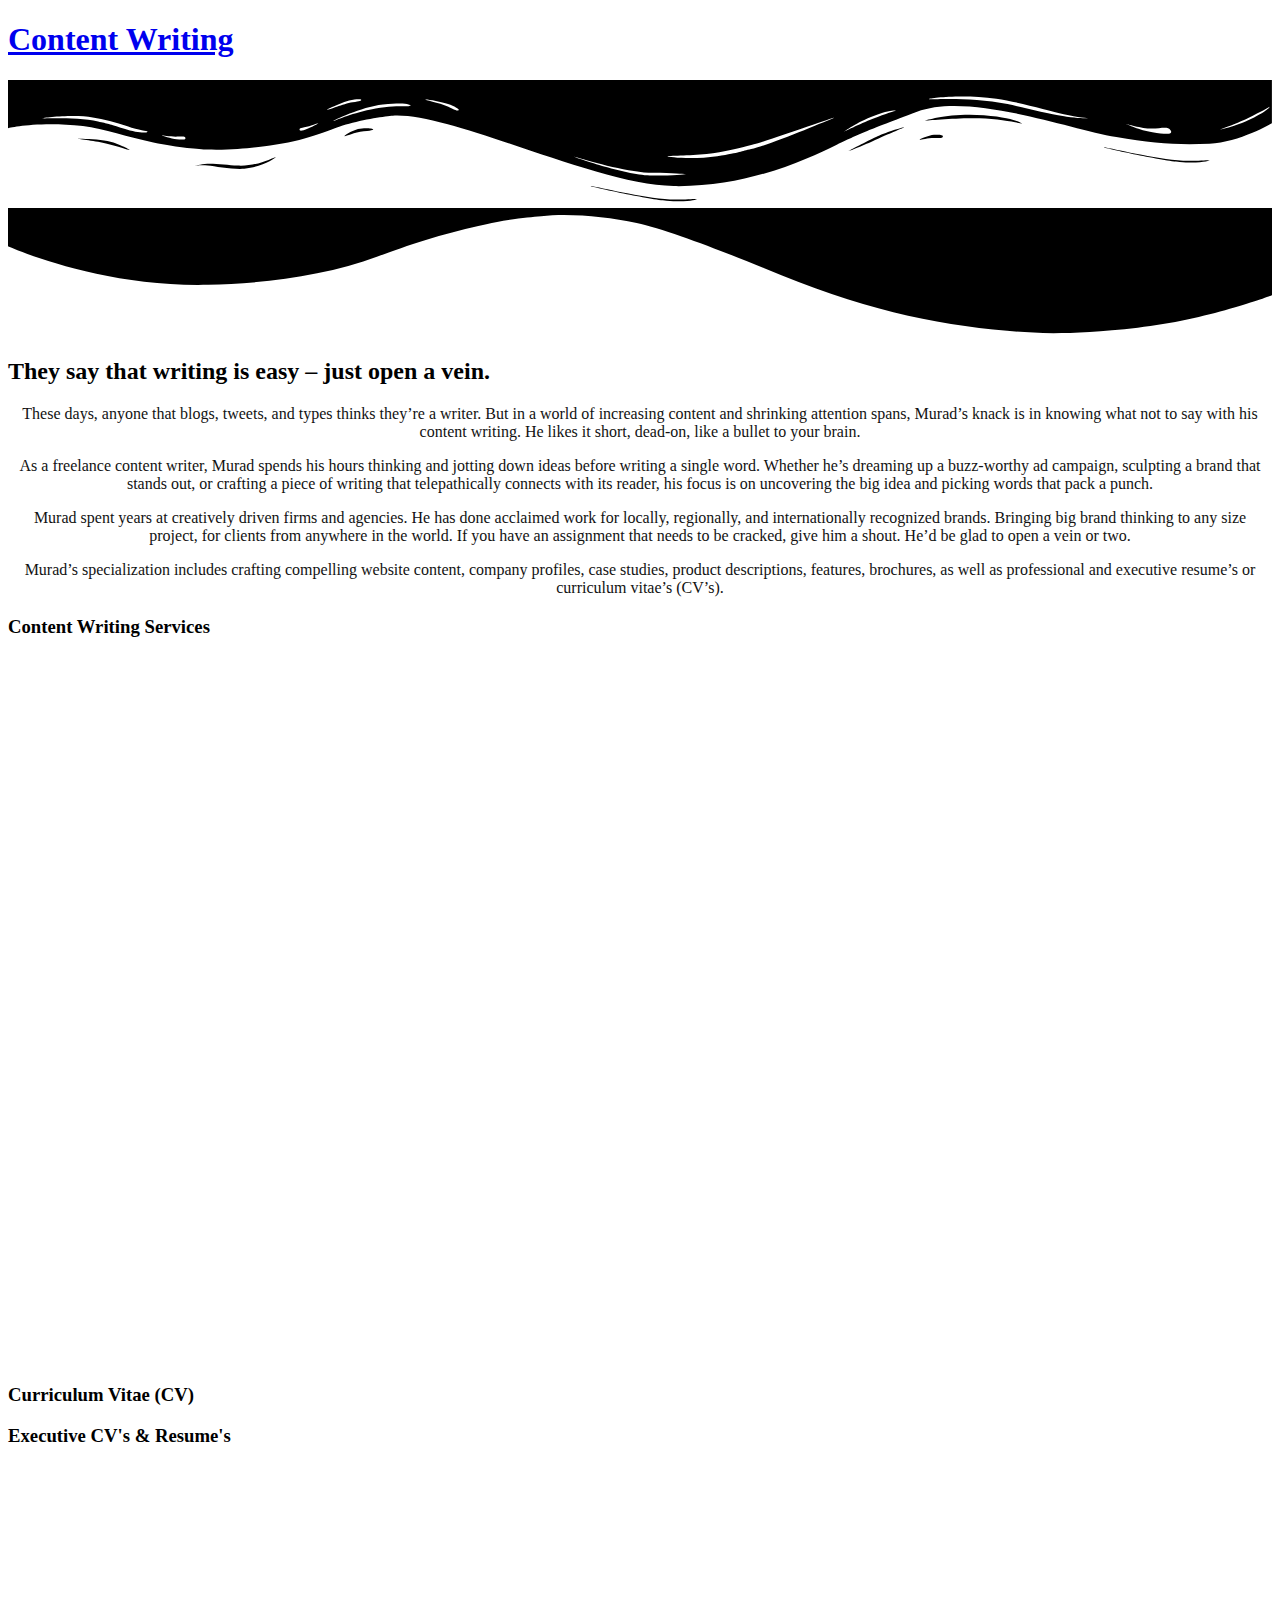
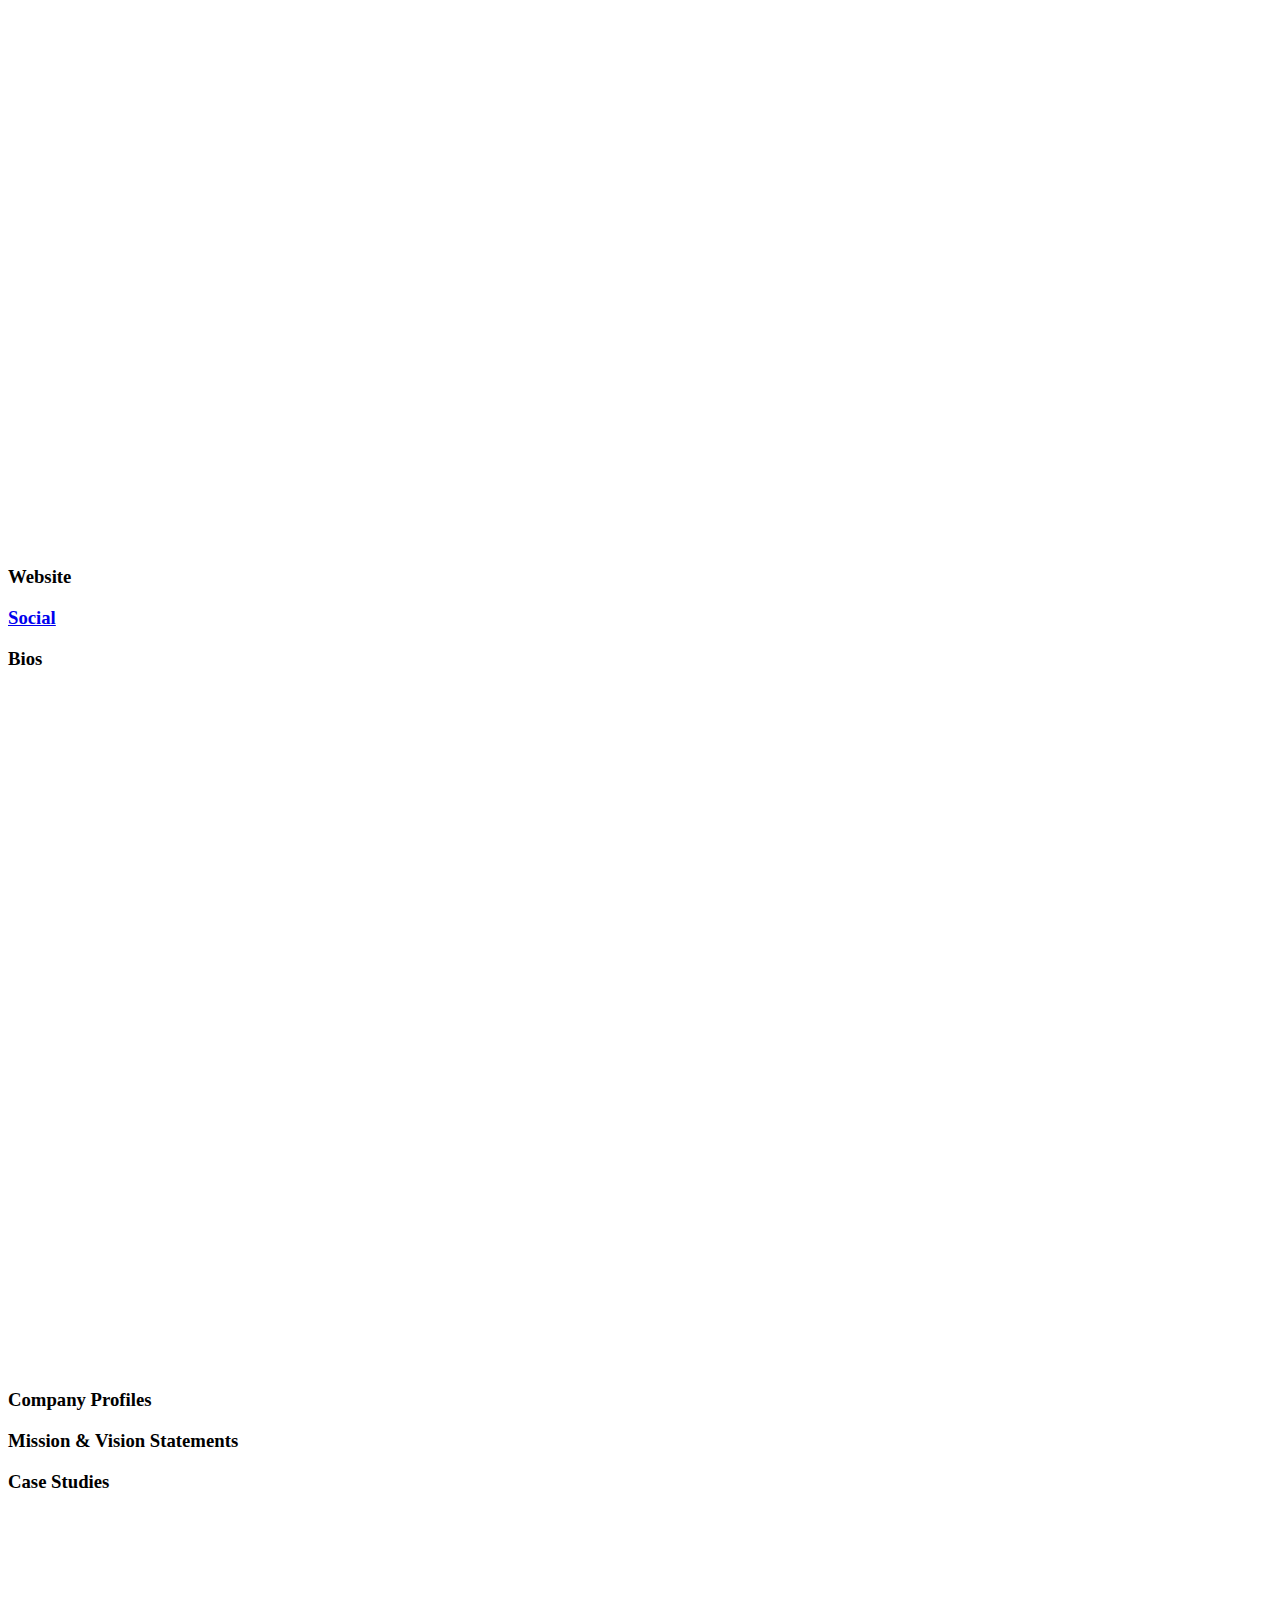
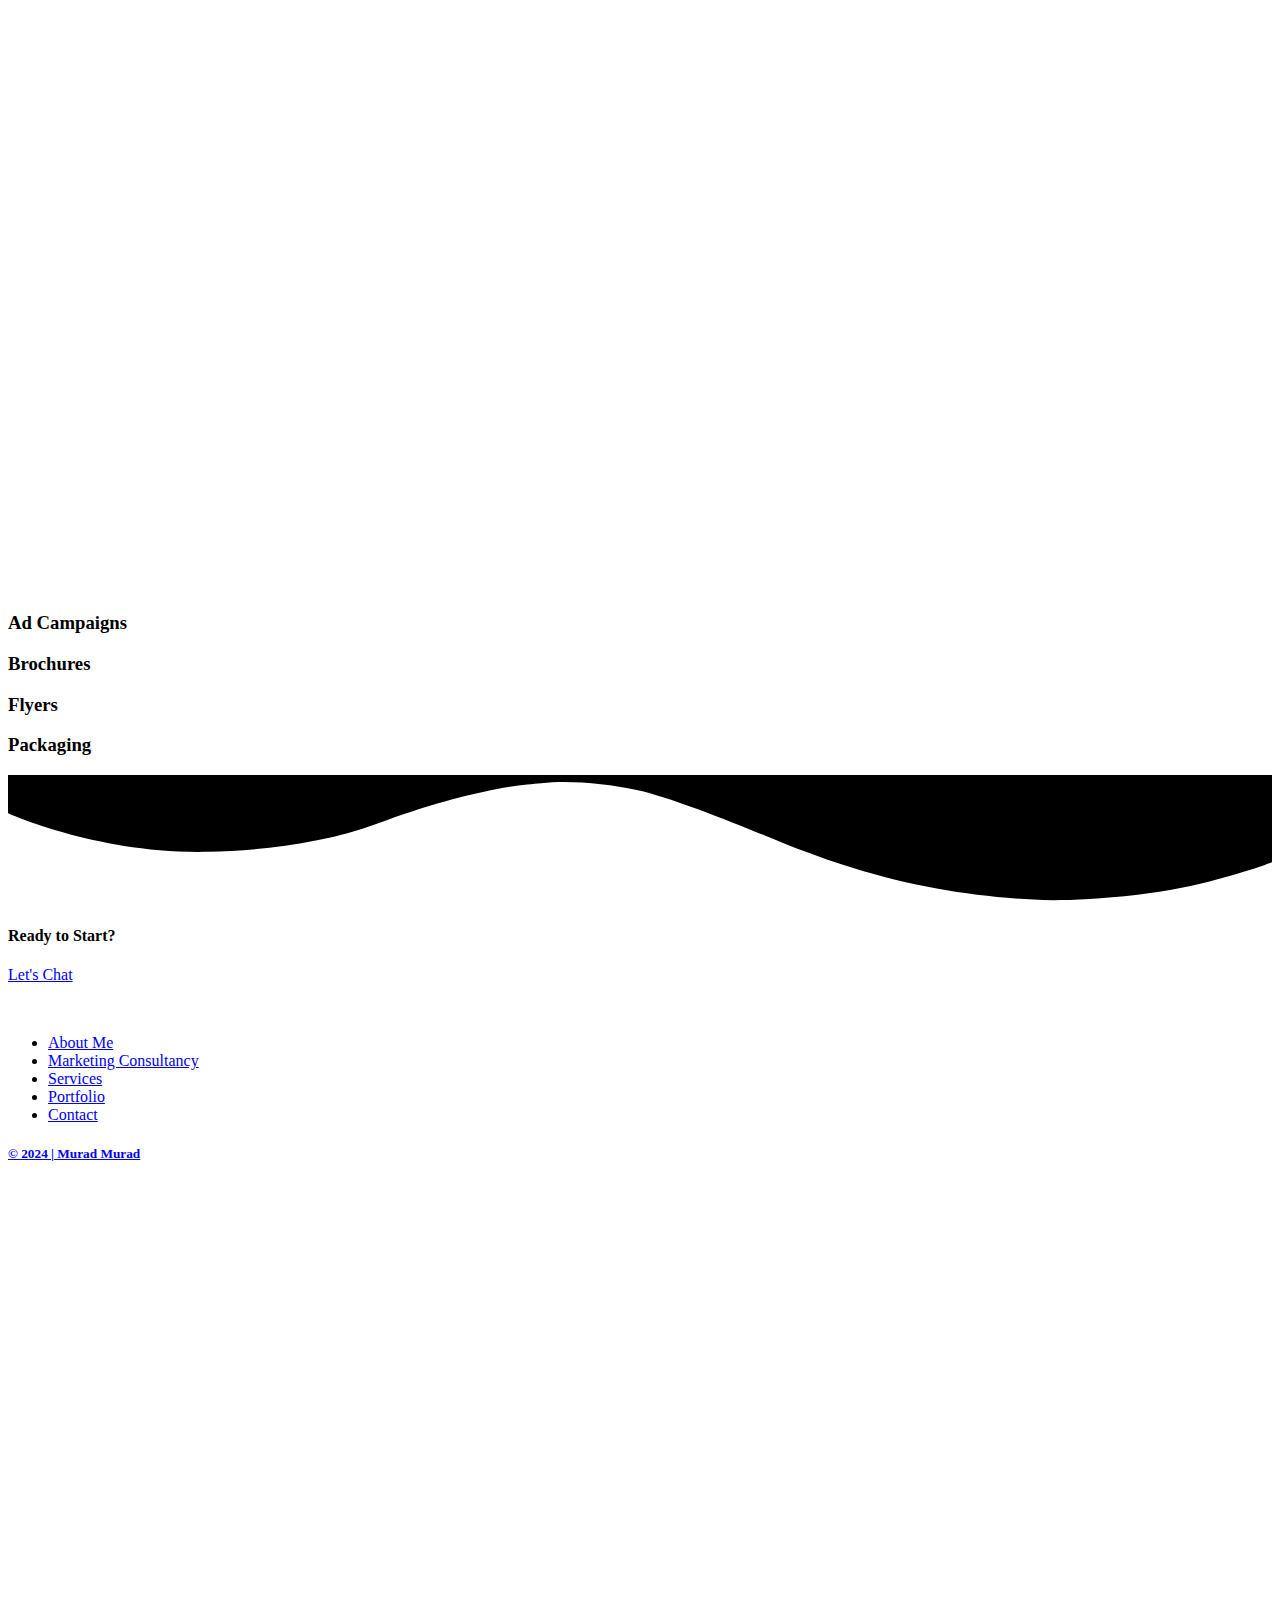
<file: content-writing.html>
<!DOCTYPE html>
<html lang="en-US">

<head>
    <meta charset="UTF-8">
    <meta name='robots' content='index, follow, max-image-preview:large, max-snippet:-1, max-video-preview:-1' />
    <script data-cfasync="false" data-pagespeed-no-defer type="text/javascript">
        //
        var gtm4wp_datalayer_name = "dataLayer";
        var dataLayer = dataLayer || [];
        //
    </script>
    <link media="all" href="https://muradmurad.com/wp-content/cache/autoptimize/css/autoptimize_03bb292f67d6c3e1c3ca48a1aabbb4af.css" rel="stylesheet" />
    <title>Content Writing - Murad Murad | Experienced Freelancer</title>
    <meta name="description" content="Digital Marketer &amp; Marketing Consultant Freelancer. Specialized in website design, social media management, content writing, SEO and SEM." />
    <link rel="canonical" href="https://muradmurad.com/content-writing/" />
    <meta property="og:locale" content="en_US" />
    <meta property="og:type" content="article" />
    <meta property="og:title" content="Content Writing - Murad Murad | Experienced Freelancer" />
    <meta property="og:description" content="Digital Marketer &amp; Marketing Consultant Freelancer. Specialized in website design, social media management, content writing, SEO and SEM." />
    <meta property="og:url" content="https://muradmurad.com/content-writing/" />
    <meta property="og:site_name" content="Murad Murad" />
    <meta property="article:modified_time" content="2024-01-04T14:01:05+00:00" />
    <meta property="og:image" content="http://muradmurad.com/wp-content/uploads/2019/02/cv_PNG1-985x1024.png" />
    <meta name="twitter:card" content="summary_large_image" />
    <meta name="twitter:site" content="@muradmmurad" />
    <meta name="twitter:label1" content="Est. reading time" />
    <meta name="twitter:data1" content="2 minutes" />
    <link rel='dns-prefetch' href='//fonts.googleapis.com' />
    <link rel="alternate" type="application/rss+xml" title="Murad Murad &raquo; Feed" href="https://muradmurad.com/feed/" />
    <link rel="alternate" type="application/rss+xml" title="Murad Murad &raquo; Comments Feed" href="https://muradmurad.com/comments/feed/" />
    <script type="text/javascript">
        window._wpemojiSettings = {
            "baseUrl": "https:\/\/s.w.org\/images\/core\/emoji\/14.0.0\/72x72\/",
            "ext": ".png",
            "svgUrl": "https:\/\/s.w.org\/images\/core\/emoji\/14.0.0\/svg\/",
            "svgExt": ".svg",
            "source": {
                "concatemoji": "https:\/\/muradmurad.com\/wp-includes\/js\/wp-emoji-release.min.js?ver=6.4.3"
            }
        };
        /*! This file is auto-generated */
        ! function(i, n) {
            var o, s, e;

            function c(e) {
                try {
                    var t = {
                        supportTests: e,
                        timestamp: (new Date).valueOf()
                    };
                    sessionStorage.setItem(o, JSON.stringify(t))
                } catch (e) {}
            }

            function p(e, t, n) {
                e.clearRect(0, 0, e.canvas.width, e.canvas.height), e.fillText(t, 0, 0);
                var t = new Uint32Array(e.getImageData(0, 0, e.canvas.width, e.canvas.height).data),
                    r = (e.clearRect(0, 0, e.canvas.width, e.canvas.height), e.fillText(n, 0, 0), new Uint32Array(e.getImageData(0, 0, e.canvas.width, e.canvas.height).data));
                return t.every(function(e, t) {
                    return e === r[t]
                })
            }

            function u(e, t, n) {
                switch (t) {
                    case "flag":
                        return n(e, "\ud83c\udff3\ufe0f\u200d\u26a7\ufe0f", "\ud83c\udff3\ufe0f\u200b\u26a7\ufe0f") ? !1 : !n(e, "\ud83c\uddfa\ud83c\uddf3", "\ud83c\uddfa\u200b\ud83c\uddf3") && !n(e, "\ud83c\udff4\udb40\udc67\udb40\udc62\udb40\udc65\udb40\udc6e\udb40\udc67\udb40\udc7f", "\ud83c\udff4\u200b\udb40\udc67\u200b\udb40\udc62\u200b\udb40\udc65\u200b\udb40\udc6e\u200b\udb40\udc67\u200b\udb40\udc7f");
                    case "emoji":
                        return !n(e, "\ud83e\udef1\ud83c\udffb\u200d\ud83e\udef2\ud83c\udfff", "\ud83e\udef1\ud83c\udffb\u200b\ud83e\udef2\ud83c\udfff")
                }
                return !1
            }

            function f(e, t, n) {
                var r = "undefined" != typeof WorkerGlobalScope && self instanceof WorkerGlobalScope ? new OffscreenCanvas(300, 150) : i.createElement("canvas"),
                    a = r.getContext("2d", {
                        willReadFrequently: !0
                    }),
                    o = (a.textBaseline = "top", a.font = "600 32px Arial", {});
                return e.forEach(function(e) {
                    o[e] = t(a, e, n)
                }), o
            }

            function t(e) {
                var t = i.createElement("script");
                t.src = e, t.defer = !0, i.head.appendChild(t)
            }
            "undefined" != typeof Promise && (o = "wpEmojiSettingsSupports", s = ["flag", "emoji"], n.supports = {
                everything: !0,
                everythingExceptFlag: !0
            }, e = new Promise(function(e) {
                i.addEventListener("DOMContentLoaded", e, {
                    once: !0
                })
            }), new Promise(function(t) {
                var n = function() {
                    try {
                        var e = JSON.parse(sessionStorage.getItem(o));
                        if ("object" == typeof e && "number" == typeof e.timestamp && (new Date).valueOf() < e.timestamp + 604800 && "object" == typeof e.supportTests) return e.supportTests
                    } catch (e) {}
                    return null
                }();
                if (!n) {
                    if ("undefined" != typeof Worker && "undefined" != typeof OffscreenCanvas && "undefined" != typeof URL && URL.createObjectURL && "undefined" != typeof Blob) try {
                        var e = "postMessage(" + f.toString() + "(" + [JSON.stringify(s), u.toString(), p.toString()].join(",") + "));",
                            r = new Blob([e], {
                                type: "text/javascript"
                            }),
                            a = new Worker(URL.createObjectURL(r), {
                                name: "wpTestEmojiSupports"
                            });
                        return void(a.onmessage = function(e) {
                            c(n = e.data), a.terminate(), t(n)
                        })
                    } catch (e) {}
                    c(n = f(s, u, p))
                }
                t(n)
            }).then(function(e) {
                for (var t in e) n.supports[t] = e[t], n.supports.everything = n.supports.everything && n.supports[t], "flag" !== t && (n.supports.everythingExceptFlag = n.supports.everythingExceptFlag && n.supports[t]);
                n.supports.everythingExceptFlag = n.supports.everythingExceptFlag && !n.supports.flag, n.DOMReady = !1, n.readyCallback = function() {
                    n.DOMReady = !0
                }
            }).then(function() {
                return e
            }).then(function() {
                var e;
                n.supports.everything || (n.readyCallback(), (e = n.source || {}).concatemoji ? t(e.concatemoji) : e.wpemoji && e.twemoji && (t(e.twemoji), t(e.wpemoji)))
            }))
        }((window, document), window._wpemojiSettings);
    </script>
    <link rel='stylesheet' id='schema-lite-fonts-css' href='https://fonts.googleapis.com/css?family=Roboto%20Slab%3A300%2C400%7CRaleway%3A400%2C500%2C700&#038;subset=latin-ext' type='text/css' media='all' />
    <link rel='stylesheet' id='elementor-post-1121-css' href='https://muradmurad.com/wp-content/cache/autoptimize/css/autoptimize_single_8e840d04c17e988cbf5331a55ef0e9ab.css?ver=1619096060' type='text/css' media='all' />
    <link rel='stylesheet' id='elementor-global-css' href='https://muradmurad.com/wp-content/cache/autoptimize/css/autoptimize_single_7d9f86f74446a8ce3f928e1e7537bbad.css?ver=1619099052' type='text/css' media='all' />
    <link rel='stylesheet' id='elementor-post-116-css' href='https://muradmurad.com/wp-content/cache/autoptimize/css/autoptimize_single_fdf019fb90d77fde8a4cfe5667bb8288.css?ver=1704390818' type='text/css' media='all' />
    <link rel='stylesheet' id='google-fonts-1-css' href='https://fonts.googleapis.com/css?family=Roboto%3A100%2C100italic%2C200%2C200italic%2C300%2C300italic%2C400%2C400italic%2C500%2C500italic%2C600%2C600italic%2C700%2C700italic%2C800%2C800italic%2C900%2C900italic%7CRoboto+Slab%3A100%2C100italic%2C200%2C200italic%2C300%2C300italic%2C400%2C400italic%2C500%2C500italic%2C600%2C600italic%2C700%2C700italic%2C800%2C800italic%2C900%2C900italic%7CPoppins%3A100%2C100italic%2C200%2C200italic%2C300%2C300italic%2C400%2C400italic%2C500%2C500italic%2C600%2C600italic%2C700%2C700italic%2C800%2C800italic%2C900%2C900italic&#038;display=auto&#038;ver=6.4.3'
        type='text/css' media='all' />
    <script type="text/javascript" src="https://muradmurad.com/wp-includes/js/jquery/jquery.min.js?ver=3.7.1" id="jquery-core-js"></script>
    <link rel="https://api.w.org/" href="https://muradmurad.com/wp-json/" />
    <link rel="alternate" type="application/json" href="https://muradmurad.com/wp-json/wp/v2/pages/116" />
    <link rel="EditURI" type="application/rsd+xml" title="RSD" href="https://muradmurad.com/xmlrpc.php?rsd" />
    <meta name="generator" content="WordPress 6.4.3" />
    <link rel='shortlink' href='https://muradmurad.com/?p=116' />
    <link rel="alternate" type="application/json+oembed" href="https://muradmurad.com/wp-json/oembed/1.0/embed?url=https%3A%2F%2Fmuradmurad.com%2Fcontent-writing%2F" />
    <link rel="alternate" type="text/xml+oembed" href="https://muradmurad.com/wp-json/oembed/1.0/embed?url=https%3A%2F%2Fmuradmurad.com%2Fcontent-writing%2F&#038;format=xml" />
    <script async src="//pagead2.googlesyndication.com/pagead/js/adsbygoogle.js"></script>
    <script>
        (adsbygoogle = window.adsbygoogle || []).push({
            google_ad_client: "ca-pub-4539948777521758",
            enable_page_level_ads: true
        });
    </script>
    <script type="application/ld+json">
        {
            "@context": "https:\/\/schema.org\/",
            "@type": "Article",
            "mainEntityOfPage": {
                "@type": "WebPage",
                "@id": "https:\/\/muradmurad.com\/content-writing\/"
            },
            "url": "https:\/\/muradmurad.com\/content-writing\/",
            "headline": "Content Writing",
            "datePublished": "2019-02-07T14:33:32+00:00",
            "dateModified": "2024-01-04T14:01:05+00:00",
            "publisher": {
                "@type": "Organization",
                "@id": "https:\/\/muradmurad.com\/#organization",
                "name": "Murad Murad",
                "logo": {
                    "@type": "ImageObject",
                    "url": "https:\/\/muradmurad.com\/wp-content\/uploads\/2019\/03\/Webp.net-resizeimage.png",
                    "width": 600,
                    "height": 60
                }
            },
            "image": {
                "@type": "ImageObject",
                "url": "http:\/\/muradmurad.com\/wp-content\/uploads\/2019\/02\/cv_PNG1-985x1024.png",
                "width": 696,
                "height": "705"
            },
            "description": "Content Writing They say that writing is easy – just open a vein.​ These days, anyone that blogs, tweets, and types thinks they're a writer. But in a world of increasing content and shrinking attention spans, Murad's knack is in knowing what not to say with his content writing.",
            "author": {
                "@type": "Person",
                "name": "Murad Murad",
                "url": "https:\/\/muradmurad.com\/author\/mourad-2631\/",
                "description": "A freelance Marketing and Digital Marketing Consultant. Proudly based in Dubai, UAE, and working with clients from around the world. Here to help you navigate marketing. To make the complex simple, and to deliver honest results.",
                "image": {
                    "@type": "ImageObject",
                    "url": "https:\/\/secure.gravatar.com\/avatar\/5322184e9bbd45a82afc75401b60c8e9?s=96&d=mm&r=g",
                    "height": 96,
                    "width": 96
                },
                "sameAs": ["https:\/\/muradmurad.com", "https:\/\/twitter.com\/muradmmurad", "https:\/\/instagram.com\/yesitsmurad", "https:\/\/www.linkedin.com\/in\/yesitsmurad\/"]
            }
        }
    </script>
    <script data-cfasync="false" data-pagespeed-no-defer type="text/javascript">
        //
        var dataLayer_content = {
            "pagePostType": "page",
            "pagePostType2": "single-page",
            "pagePostAuthor": "Murad Murad"
        };
        dataLayer.push(dataLayer_content); //
    </script>
    <script data-cfasync="false">
        //
        (function(w, d, s, l, i) {
            w[l] = w[l] || [];
            w[l].push({
                'gtm.start': new Date().getTime(),
                event: 'gtm.js'
            });
            var f = d.getElementsByTagName(s)[0],
                j = d.createElement(s),
                dl = l != 'dataLayer' ? '&l=' + l : '';
            j.async = true;
            j.src =
                '//www.googletagmanager.com/gtm.' + 'js?id=' + i + dl;
            f.parentNode.insertBefore(j, f);
        })(window, document, 'script', 'dataLayer', 'GTM-T5T6ZMN'); //
    </script>
    <link rel="icon" href="https://muradmurad.com/wp-content/uploads/2019/02/Murad-Murad-1-65x65.png" sizes="32x32" />
    <link rel="icon" href="https://muradmurad.com/wp-content/uploads/2019/02/Murad-Murad-1-300x300.png" sizes="192x192" />
    <link rel="apple-touch-icon" href="https://muradmurad.com/wp-content/uploads/2019/02/Murad-Murad-1-300x300.png" />
    <meta name="msapplication-TileImage" content="https://muradmurad.com/wp-content/uploads/2019/02/Murad-Murad-1-300x300.png" />
    <meta name="viewport" content="width=device-width, initial-scale=1.0, viewport-fit=cover" />
</head>

<body class="page-template page-template-elementor_canvas page page-id-116 wp-custom-logo wp-embed-responsive elementor-default elementor-template-canvas elementor-kit-1121 elementor-page elementor-page-116"> <noscript><iframe src="https://www.googletagmanager.com/ns.html?id=GTM-T5T6ZMN"
height="0" width="0" style="display:none;visibility:hidden"></iframe></noscript>
    <div data-elementor-type="wp-page" data-elementor-id="116" class="elementor elementor-116">
        <div class="elementor-inner">
            <div class="elementor-section-wrap">
                <section class="elementor-section elementor-top-section elementor-element elementor-element-7043e905 elementor-section-stretched elementor-section-boxed elementor-section-height-default elementor-section-height-default" data-id="7043e905"
                    data-element_type="section" data-settings="{&quot;stretch_section&quot;:&quot;section-stretched&quot;,&quot;background_background&quot;:&quot;classic&quot;}">
                    <div class="elementor-container elementor-column-gap-default">
                        <div class="elementor-row">
                            <div class="elementor-column elementor-col-100 elementor-top-column elementor-element elementor-element-58a6f228" data-id="58a6f228" data-element_type="column">
                                <div class="elementor-column-wrap elementor-element-populated">
                                    <div class="elementor-widget-wrap">
                                        <div class="elementor-element elementor-element-65417d3c elementor-widget elementor-widget-spacer" data-id="65417d3c" data-element_type="widget" data-widget_type="spacer.default">
                                            <div class="elementor-widget-container">
                                                <div class="elementor-spacer">
                                                    <div class="elementor-spacer-inner"></div>
                                                </div>
                                            </div>
                                        </div>
                                        <div class="elementor-element elementor-element-9b281c8 elementor-widget elementor-widget-heading" data-id="9b281c8" data-element_type="widget" data-widget_type="heading.default">
                                            <div class="elementor-widget-container">
                                                <h1 class="elementor-heading-title elementor-size-default"><a href="https://muradmurad.com/content-writing">Content Writing</a></h1>
                                            </div>
                                        </div>
                                        <div class="elementor-element elementor-element-1349ba5b elementor-widget elementor-widget-spacer" data-id="1349ba5b" data-element_type="widget" data-widget_type="spacer.default">
                                            <div class="elementor-widget-container">
                                                <div class="elementor-spacer">
                                                    <div class="elementor-spacer-inner"></div>
                                                </div>
                                            </div>
                                        </div>
                                    </div>
                                </div>
                            </div>
                        </div>
                    </div>
                </section>
                <section class="elementor-section elementor-top-section elementor-element elementor-element-3b424c18 elementor-section-stretched elementor-section-boxed elementor-section-height-default elementor-section-height-default" data-id="3b424c18"
                    data-element_type="section" data-settings="{&quot;stretch_section&quot;:&quot;section-stretched&quot;,&quot;background_background&quot;:&quot;classic&quot;,&quot;shape_divider_top&quot;:&quot;wave-brush&quot;,&quot;shape_divider_bottom&quot;:&quot;waves&quot;}">
                    <div class="elementor-background-overlay"></div>
                    <div class="elementor-shape elementor-shape-top" data-negative="false"> <svg xmlns="http://www.w3.org/2000/svg" viewBox="0 0 283.5 27.8" preserveAspectRatio="none"> <path class="elementor-shape-fill" d="M283.5,9.7c0,0-7.3,4.3-14,4.6c-6.8,0.3-12.6,0-20.9-1.5c-11.3-2-33.1-10.1-44.7-5.7	s-12.1,4.6-18,7.4c-6.6,3.2-20,9.6-36.6,9.3C131.6,23.5,99.5,7.2,86.3,8c-1.4,0.1-6.6,0.8-10.5,2c-3.8,1.2-9.4,3.8-17,4.7	c-3.2,0.4-8.3,1.1-14.2,0.9c-1.5-0.1-6.3-0.4-12-1.6c-5.7-1.2-11-3.1-15.8-3.7C6.5,9.2,0,10.8,0,10.8V0h283.5V9.7z M260.8,11.3	c-0.7-1-2-0.4-4.3-0.4c-2.3,0-6.1-1.2-5.8-1.1c0.3,0.1,3.1,1.5,6,1.9C259.7,12.2,261.4,12.3,260.8,11.3z M242.4,8.6	c0,0-2.4-0.2-5.6-0.9c-3.2-0.8-10.3-2.8-15.1-3.5c-8.2-1.1-15.8,0-15.1,0.1c0.8,0.1,9.6-0.6,17.6,1.1c3.3,0.7,9.3,2.2,12.4,2.7	C239.9,8.7,242.4,8.6,242.4,8.6z M185.2,8.5c1.7-0.7-13.3,4.7-18.5,6.1c-2.1,0.6-6.2,1.6-10,2c-3.9,0.4-8.9,0.4-8.8,0.5	c0,0.2,5.8,0.8,11.2,0c5.4-0.8,5.2-1.1,7.6-1.6C170.5,14.7,183.5,9.2,185.2,8.5z M199.1,6.9c0.2,0-0.8-0.4-4.8,1.1	c-4,1.5-6.7,3.5-6.9,3.7c-0.2,0.1,3.5-1.8,6.6-3C197,7.5,199,6.9,199.1,6.9z M283,6c-0.1,0.1-1.9,1.1-4.8,2.5s-6.9,2.8-6.7,2.7	c0.2,0,3.5-0.6,7.4-2.5C282.8,6.8,283.1,5.9,283,6z M31.3,11.6c0.1-0.2-1.9-0.2-4.5-1.2s-5.4-1.6-7.8-2C15,7.6,7.3,8.5,7.7,8.6	C8,8.7,15.9,8.3,20.2,9.3c2.2,0.5,2.4,0.5,5.7,1.6S31.2,11.9,31.3,11.6z M73,9.2c0.4-0.1,3.5-1.6,8.4-2.6c4.9-1.1,8.9-0.5,8.9-0.8	c0-0.3-1-0.9-6.2-0.3S72.6,9.3,73,9.2z M71.6,6.7C71.8,6.8,75,5.4,77.3,5c2.3-0.3,1.9-0.5,1.9-0.6c0-0.1-1.1-0.2-2.7,0.2	C74.8,5.1,71.4,6.6,71.6,6.7z M93.6,4.4c0.1,0.2,3.5,0.8,5.6,1.8c2.1,1,1.8,0.6,1.9,0.5c0.1-0.1-0.8-0.8-2.4-1.3	C97.1,4.8,93.5,4.2,93.6,4.4z M65.4,11.1c-0.1,0.3,0.3,0.5,1.9-0.2s2.6-1.3,2.2-1.2s-0.9,0.4-2.5,0.8C65.3,10.9,65.5,10.8,65.4,11.1	z M34.5,12.4c-0.2,0,2.1,0.8,3.3,0.9c1.2,0.1,2,0.1,2-0.2c0-0.3-0.1-0.5-1.6-0.4C36.6,12.8,34.7,12.4,34.5,12.4z M152.2,21.1	c-0.1,0.1-2.4-0.3-7.5-0.3c-5,0-13.6-2.4-17.2-3.5c-3.6-1.1,10,3.9,16.5,4.1C150.5,21.6,152.3,21,152.2,21.1z"/> <path class="elementor-shape-fill" d="M269.6,18c-0.1-0.1-4.6,0.3-7.2,0c-7.3-0.7-17-3.2-16.6-2.9c0.4,0.3,13.7,3.1,17,3.3	C267.7,18.8,269.7,18,269.6,18z"/> <path class="elementor-shape-fill" d="M227.4,9.8c-0.2-0.1-4.5-1-9.5-1.2c-5-0.2-12.7,0.6-12.3,0.5c0.3-0.1,5.9-1.8,13.3-1.2	S227.6,9.9,227.4,9.8z"/> <path class="elementor-shape-fill" d="M204.5,13.4c-0.1-0.1,2-1,3.2-1.1c1.2-0.1,2,0,2,0.3c0,0.3-0.1,0.5-1.6,0.4	C206.4,12.9,204.6,13.5,204.5,13.4z"/> <path class="elementor-shape-fill" d="M201,10.6c0-0.1-4.4,1.2-6.3,2.2c-1.9,0.9-6.2,3.1-6.1,3.1c0.1,0.1,4.2-1.6,6.3-2.6	S201,10.7,201,10.6z"/> <path class="elementor-shape-fill" d="M154.5,26.7c-0.1-0.1-4.6,0.3-7.2,0c-7.3-0.7-17-3.2-16.6-2.9c0.4,0.3,13.7,3.1,17,3.3	C152.6,27.5,154.6,26.8,154.5,26.7z"/> <path class="elementor-shape-fill" d="M41.9,19.3c0,0,1.2-0.3,2.9-0.1c1.7,0.2,5.8,0.9,8.2,0.7c4.2-0.4,7.4-2.7,7-2.6	c-0.4,0-4.3,2.2-8.6,1.9c-1.8-0.1-5.1-0.5-6.7-0.4S41.9,19.3,41.9,19.3z"/> <path class="elementor-shape-fill" d="M75.5,12.6c0.2,0.1,2-0.8,4.3-1.1c2.3-0.2,2.1-0.3,2.1-0.5c0-0.1-1.8-0.4-3.4,0	C76.9,11.5,75.3,12.5,75.5,12.6z"/> <path class="elementor-shape-fill" d="M15.6,13.2c0-0.1,4.3,0,6.7,0.5c2.4,0.5,5,1.9,5,2c0,0.1-2.7-0.8-5.1-1.4	C19.9,13.7,15.7,13.3,15.6,13.2z"/> </svg></div>
                    <div
                        class="elementor-shape elementor-shape-bottom" data-negative="false"> <svg xmlns="http://www.w3.org/2000/svg" viewBox="0 0 1000 100" preserveAspectRatio="none"> <path class="elementor-shape-fill" d="M421.9,6.5c22.6-2.5,51.5,0.4,75.5,5.3c23.6,4.9,70.9,23.5,100.5,35.7c75.8,32.2,133.7,44.5,192.6,49.7
 c23.6,2.1,48.7,3.5,103.4-2.5c54.7-6,106.2-25.6,106.2-25.6V0H0v30.3c0,0,72,32.6,158.4,30.5c39.2-0.7,92.8-6.7,134-22.4
 c21.2-8.1,52.2-18.2,79.7-24.2C399.3,7.9,411.6,7.5,421.9,6.5z"/> </svg></div>
            <div class="elementor-container elementor-column-gap-default">
                <div class="elementor-row">
                    <div class="elementor-column elementor-col-100 elementor-top-column elementor-element elementor-element-19d7857" data-id="19d7857" data-element_type="column">
                        <div class="elementor-column-wrap elementor-element-populated">
                            <div class="elementor-widget-wrap">
                                <div class="elementor-element elementor-element-4da74b12 elementor-widget elementor-widget-spacer" data-id="4da74b12" data-element_type="widget" data-widget_type="spacer.default">
                                    <div class="elementor-widget-container">
                                        <div class="elementor-spacer">
                                            <div class="elementor-spacer-inner"></div>
                                        </div>
                                    </div>
                                </div>
                                <div class="elementor-element elementor-element-41e3fc02 premium-header-inline elementor-widget elementor-widget-premium-addon-dual-header" data-id="41e3fc02" data-element_type="widget" data-widget_type="premium-addon-dual-header.default">
                                    <div class="elementor-widget-container">
                                        <div class="premium-dual-header-container">
                                            <div class="premium-dual-header-first-container">
                                                <h2 class="premium-dual-header-first-header "><span class="premium-dual-header-first-span">They say that writing is easy – </span><span class="premium-dual-header-second-header ">just open a vein.​</span></h2>
                                            </div>
                                        </div>
                                    </div>
                                </div>
                                <div class="elementor-element elementor-element-13f2d267 elementor-widget elementor-widget-text-editor" data-id="13f2d267" data-element_type="widget" data-widget_type="text-editor.default">
                                    <div class="elementor-widget-container">
                                        <div class="elementor-text-editor elementor-clearfix">
                                            <p style="text-align: center;"><span style="color: #121212;">These days, anyone that blogs, tweets, and types thinks they&#8217;re a writer. But in a world of increasing content and shrinking attention spans, Murad&#8217;s knack is in knowing what not to say with his content writing. He likes it short, dead-on, like a bullet to your brain.</span></p>
                                            <p
                                                style="text-align: center;"><span style="color: #121212;">As a freelance content writer, Murad spends his hours thinking and jotting down ideas before writing a single word. Whether he&#8217;s dreaming up a buzz-worthy ad campaign, sculpting a brand that stands out, or crafting a piece of writing that telepathically connects with its reader, his focus is on uncovering the big idea and picking words that pack a punch.</span></p>
                                                <div>
                                                    <p style="text-align: center;"><span style="color: #121212;">Murad spent years at creatively driven firms and agencies. He has done acclaimed work for locally, regionally, and internationally recognized brands. Bringing big brand thinking to any size project, for clients from anywhere in the world. If you have an assignment that needs to be cracked, give him a shout. He’d be glad to open a vein or two.</span></p>
                                                    <p
                                                        style="text-align: center;"><span style="color: #121212;">Murad&#8217;s specialization includes crafting compelling website content, company profiles, case studies, product descriptions, features, brochures, as well as professional and executive resume&#8217;s or curriculum vitae&#8217;s&nbsp;(CV&#8217;s).</span></p>
                                                </div>
                                        </div>
                                    </div>
                                </div>
                                <div class="elementor-element elementor-element-3c52dc7 elementor-widget elementor-widget-spacer" data-id="3c52dc7" data-element_type="widget" data-widget_type="spacer.default">
                                    <div class="elementor-widget-container">
                                        <div class="elementor-spacer">
                                            <div class="elementor-spacer-inner"></div>
                                        </div>
                                    </div>
                                </div>
                            </div>
                        </div>
                    </div>
                </div>
            </div>
            </section>
            <section class="elementor-section elementor-top-section elementor-element elementor-element-7729cb80 elementor-section-stretched elementor-section-boxed elementor-section-height-default elementor-section-height-default" data-id="7729cb80"
                data-element_type="section" data-settings="{&quot;stretch_section&quot;:&quot;section-stretched&quot;,&quot;background_background&quot;:&quot;classic&quot;}">
                <div class="elementor-container elementor-column-gap-default">
                    <div class="elementor-row">
                        <div class="elementor-column elementor-col-100 elementor-top-column elementor-element elementor-element-824beab" data-id="824beab" data-element_type="column">
                            <div class="elementor-column-wrap elementor-element-populated">
                                <div class="elementor-widget-wrap">
                                    <div class="elementor-element elementor-element-72d72fa6 premium-header-inline elementor-widget elementor-widget-premium-addon-dual-header" data-id="72d72fa6" data-element_type="widget" data-widget_type="premium-addon-dual-header.default">
                                        <div class="elementor-widget-container">
                                            <div class="premium-dual-header-container">
                                                <div class="premium-dual-header-first-container">
                                                    <h3 class="premium-dual-header-first-header "><span class="premium-dual-header-first-span">Content Writing </span><span class="premium-dual-header-second-header ">Services</span></h3>
                                                </div>
                                            </div>
                                        </div>
                                    </div>
                                    <section class="elementor-section elementor-inner-section elementor-element elementor-element-5766995 elementor-section-boxed elementor-section-height-default elementor-section-height-default" data-id="5766995" data-element_type="section">
                                        <div class="elementor-container elementor-column-gap-default">
                                            <div class="elementor-row">
                                                <div class="elementor-column elementor-col-25 elementor-inner-column elementor-element elementor-element-1fb85e7" data-id="1fb85e7" data-element_type="column">
                                                    <div class="elementor-column-wrap elementor-element-populated">
                                                        <div class="elementor-widget-wrap">
                                                            <div class="elementor-element elementor-element-ce389bb elementor-widget elementor-widget-image" data-id="ce389bb" data-element_type="widget" data-widget_type="image.default">
                                                                <div class="elementor-widget-container">
                                                                    <div class="elementor-image"> <noscript><img fetchpriority="high" decoding="async" width="678" height="705" src="https://muradmurad.com/wp-content/uploads/2019/02/cv_PNG1-985x1024.png" class="attachment-large size-large" alt="cv resume writer" srcset="https://muradmurad.com/wp-content/uploads/2019/02/cv_PNG1-985x1024.png 985w, https://muradmurad.com/wp-content/uploads/2019/02/cv_PNG1-288x300.png 288w, https://muradmurad.com/wp-content/uploads/2019/02/cv_PNG1-768x799.png 768w, https://muradmurad.com/wp-content/uploads/2019/02/cv_PNG1.png 1578w" sizes="(max-width: 678px) 100vw, 678px" /></noscript><img
                                                                            fetchpriority="high" decoding="async" width="678" height="705" src='data:image/svg+xml,%3Csvg%20xmlns=%22http://www.w3.org/2000/svg%22%20viewBox=%220%200%20678%20705%22%3E%3C/svg%3E'
                                                                            data-src="https://muradmurad.com/wp-content/uploads/2019/02/cv_PNG1-985x1024.png" class="lazyload attachment-large size-large" alt="cv resume writer" data-srcset="https://muradmurad.com/wp-content/uploads/2019/02/cv_PNG1-985x1024.png 985w, https://muradmurad.com/wp-content/uploads/2019/02/cv_PNG1-288x300.png 288w, https://muradmurad.com/wp-content/uploads/2019/02/cv_PNG1-768x799.png 768w, https://muradmurad.com/wp-content/uploads/2019/02/cv_PNG1.png 1578w"
                                                                            data-sizes="(max-width: 678px) 100vw, 678px" /></div>
                                                                </div>
                                                            </div>
                                                            <div class="elementor-element elementor-element-ecf1ea0 elementor-widget elementor-widget-heading" data-id="ecf1ea0" data-element_type="widget" data-widget_type="heading.default">
                                                                <div class="elementor-widget-container">
                                                                    <h3 class="elementor-heading-title elementor-size-default">Curriculum Vitae (CV)</h3>
                                                                </div>
                                                            </div>
                                                            <div class="elementor-element elementor-element-d22b12c elementor-widget elementor-widget-heading" data-id="d22b12c" data-element_type="widget" data-widget_type="heading.default">
                                                                <div class="elementor-widget-container">
                                                                    <h3 class="elementor-heading-title elementor-size-default">Executive CV's &amp; Resume's</h3>
                                                                </div>
                                                            </div>
                                                        </div>
                                                    </div>
                                                </div>
                                                <div class="elementor-column elementor-col-25 elementor-inner-column elementor-element elementor-element-9bee1da" data-id="9bee1da" data-element_type="column">
                                                    <div class="elementor-column-wrap elementor-element-populated">
                                                        <div class="elementor-widget-wrap">
                                                            <div class="elementor-element elementor-element-b6ba6b2 elementor-widget elementor-widget-image" data-id="b6ba6b2" data-element_type="widget" data-widget_type="image.default">
                                                                <div class="elementor-widget-container">
                                                                    <div class="elementor-image"> <noscript><img decoding="async" width="678" height="678" src="https://muradmurad.com/wp-content/uploads/2019/02/Brochure-ICON-02.png" class="attachment-large size-large" alt="freelance copywriter" srcset="https://muradmurad.com/wp-content/uploads/2019/02/Brochure-ICON-02.png 1000w, https://muradmurad.com/wp-content/uploads/2019/02/Brochure-ICON-02-150x150.png 150w, https://muradmurad.com/wp-content/uploads/2019/02/Brochure-ICON-02-300x300.png 300w, https://muradmurad.com/wp-content/uploads/2019/02/Brochure-ICON-02-768x768.png 768w, https://muradmurad.com/wp-content/uploads/2019/02/Brochure-ICON-02-65x65.png 65w" sizes="(max-width: 678px) 100vw, 678px" /></noscript><img
                                                                            decoding="async" width="678" height="678" src='data:image/svg+xml,%3Csvg%20xmlns=%22http://www.w3.org/2000/svg%22%20viewBox=%220%200%20678%20678%22%3E%3C/svg%3E' data-src="https://muradmurad.com/wp-content/uploads/2019/02/Brochure-ICON-02.png"
                                                                            class="lazyload attachment-large size-large" alt="freelance copywriter" data-srcset="https://muradmurad.com/wp-content/uploads/2019/02/Brochure-ICON-02.png 1000w, https://muradmurad.com/wp-content/uploads/2019/02/Brochure-ICON-02-150x150.png 150w, https://muradmurad.com/wp-content/uploads/2019/02/Brochure-ICON-02-300x300.png 300w, https://muradmurad.com/wp-content/uploads/2019/02/Brochure-ICON-02-768x768.png 768w, https://muradmurad.com/wp-content/uploads/2019/02/Brochure-ICON-02-65x65.png 65w"
                                                                            data-sizes="(max-width: 678px) 100vw, 678px" /></div>
                                                                </div>
                                                            </div>
                                                            <div class="elementor-element elementor-element-01a8963 elementor-widget elementor-widget-heading" data-id="01a8963" data-element_type="widget" data-widget_type="heading.default">
                                                                <div class="elementor-widget-container">
                                                                    <h3 class="elementor-heading-title elementor-size-default">Website</h3>
                                                                </div>
                                                            </div>
                                                            <div class="elementor-element elementor-element-fe9ba2f elementor-widget elementor-widget-heading" data-id="fe9ba2f" data-element_type="widget" data-widget_type="heading.default">
                                                                <div class="elementor-widget-container">
                                                                    <h3 class="elementor-heading-title elementor-size-default"><a href="https://instagram.com/">Social</a></h3>
                                                                </div>
                                                            </div>
                                                            <div class="elementor-element elementor-element-17cc222 elementor-widget elementor-widget-heading" data-id="17cc222" data-element_type="widget" data-widget_type="heading.default">
                                                                <div class="elementor-widget-container">
                                                                    <h3 class="elementor-heading-title elementor-size-default">Bios</h3>
                                                                </div>
                                                            </div>
                                                        </div>
                                                    </div>
                                                </div>
                                                <div class="elementor-column elementor-col-25 elementor-inner-column elementor-element elementor-element-7aae53e" data-id="7aae53e" data-element_type="column">
                                                    <div class="elementor-column-wrap elementor-element-populated">
                                                        <div class="elementor-widget-wrap">
                                                            <div class="elementor-element elementor-element-9cdc083 elementor-widget elementor-widget-image" data-id="9cdc083" data-element_type="widget" data-widget_type="image.default">
                                                                <div class="elementor-widget-container">
                                                                    <div class="elementor-image"> <noscript><img decoding="async" width="678" height="678" src="https://muradmurad.com/wp-content/uploads/2019/02/office-work-png-4-e1549746889258-1024x1024.png" class="attachment-large size-large" alt="copywriting freelancer" srcset="https://muradmurad.com/wp-content/uploads/2019/02/office-work-png-4-e1549746889258-1024x1024.png 1024w, https://muradmurad.com/wp-content/uploads/2019/02/office-work-png-4-e1549746889258-150x150.png 150w, https://muradmurad.com/wp-content/uploads/2019/02/office-work-png-4-e1549746889258-300x300.png 300w, https://muradmurad.com/wp-content/uploads/2019/02/office-work-png-4-e1549746889258-768x768.png 768w, https://muradmurad.com/wp-content/uploads/2019/02/office-work-png-4-e1549746889258-65x65.png 65w, https://muradmurad.com/wp-content/uploads/2019/02/office-work-png-4-e1549746889258.png 1935w" sizes="(max-width: 678px) 100vw, 678px" /></noscript><img
                                                                            decoding="async" width="678" height="678" src='data:image/svg+xml,%3Csvg%20xmlns=%22http://www.w3.org/2000/svg%22%20viewBox=%220%200%20678%20678%22%3E%3C/svg%3E' data-src="https://muradmurad.com/wp-content/uploads/2019/02/office-work-png-4-e1549746889258-1024x1024.png"
                                                                            class="lazyload attachment-large size-large" alt="copywriting freelancer" data-srcset="https://muradmurad.com/wp-content/uploads/2019/02/office-work-png-4-e1549746889258-1024x1024.png 1024w, https://muradmurad.com/wp-content/uploads/2019/02/office-work-png-4-e1549746889258-150x150.png 150w, https://muradmurad.com/wp-content/uploads/2019/02/office-work-png-4-e1549746889258-300x300.png 300w, https://muradmurad.com/wp-content/uploads/2019/02/office-work-png-4-e1549746889258-768x768.png 768w, https://muradmurad.com/wp-content/uploads/2019/02/office-work-png-4-e1549746889258-65x65.png 65w, https://muradmurad.com/wp-content/uploads/2019/02/office-work-png-4-e1549746889258.png 1935w"
                                                                            data-sizes="(max-width: 678px) 100vw, 678px" /></div>
                                                                </div>
                                                            </div>
                                                            <div class="elementor-element elementor-element-586f4c3 elementor-widget elementor-widget-heading" data-id="586f4c3" data-element_type="widget" data-widget_type="heading.default">
                                                                <div class="elementor-widget-container">
                                                                    <h3 class="elementor-heading-title elementor-size-default">Company Profiles</h3>
                                                                </div>
                                                            </div>
                                                            <div class="elementor-element elementor-element-22303c6 elementor-widget elementor-widget-heading" data-id="22303c6" data-element_type="widget" data-widget_type="heading.default">
                                                                <div class="elementor-widget-container">
                                                                    <h3 class="elementor-heading-title elementor-size-default">Mission &amp; Vision Statements</h3>
                                                                </div>
                                                            </div>
                                                            <div class="elementor-element elementor-element-a48b71a elementor-widget elementor-widget-heading" data-id="a48b71a" data-element_type="widget" data-widget_type="heading.default">
                                                                <div class="elementor-widget-container">
                                                                    <h3 class="elementor-heading-title elementor-size-default">Case Studies</h3>
                                                                </div>
                                                            </div>
                                                        </div>
                                                    </div>
                                                </div>
                                                <div class="elementor-column elementor-col-25 elementor-inner-column elementor-element elementor-element-6dd6b56" data-id="6dd6b56" data-element_type="column">
                                                    <div class="elementor-column-wrap elementor-element-populated">
                                                        <div class="elementor-widget-wrap">
                                                            <div class="elementor-element elementor-element-154435f elementor-widget elementor-widget-image" data-id="154435f" data-element_type="widget" data-widget_type="image.default">
                                                                <div class="elementor-widget-container">
                                                                    <div class="elementor-image"> <noscript><img decoding="async" width="678" height="678" src="https://muradmurad.com/wp-content/uploads/2019/02/cloud9-brochures-e1549746819686.png" class="attachment-large size-large" alt="freelance copywriter" srcset="https://muradmurad.com/wp-content/uploads/2019/02/cloud9-brochures-e1549746819686.png 827w, https://muradmurad.com/wp-content/uploads/2019/02/cloud9-brochures-e1549746819686-150x150.png 150w, https://muradmurad.com/wp-content/uploads/2019/02/cloud9-brochures-e1549746819686-300x300.png 300w, https://muradmurad.com/wp-content/uploads/2019/02/cloud9-brochures-e1549746819686-768x768.png 768w, https://muradmurad.com/wp-content/uploads/2019/02/cloud9-brochures-e1549746819686-65x65.png 65w" sizes="(max-width: 678px) 100vw, 678px" /></noscript><img
                                                                            decoding="async" width="678" height="678" src='data:image/svg+xml,%3Csvg%20xmlns=%22http://www.w3.org/2000/svg%22%20viewBox=%220%200%20678%20678%22%3E%3C/svg%3E' data-src="https://muradmurad.com/wp-content/uploads/2019/02/cloud9-brochures-e1549746819686.png"
                                                                            class="lazyload attachment-large size-large" alt="freelance copywriter" data-srcset="https://muradmurad.com/wp-content/uploads/2019/02/cloud9-brochures-e1549746819686.png 827w, https://muradmurad.com/wp-content/uploads/2019/02/cloud9-brochures-e1549746819686-150x150.png 150w, https://muradmurad.com/wp-content/uploads/2019/02/cloud9-brochures-e1549746819686-300x300.png 300w, https://muradmurad.com/wp-content/uploads/2019/02/cloud9-brochures-e1549746819686-768x768.png 768w, https://muradmurad.com/wp-content/uploads/2019/02/cloud9-brochures-e1549746819686-65x65.png 65w"
                                                                            data-sizes="(max-width: 678px) 100vw, 678px" /></div>
                                                                </div>
                                                            </div>
                                                            <div class="elementor-element elementor-element-6ff63a2 elementor-widget elementor-widget-heading" data-id="6ff63a2" data-element_type="widget" data-widget_type="heading.default">
                                                                <div class="elementor-widget-container">
                                                                    <h3 class="elementor-heading-title elementor-size-default">Ad Campaigns</h3>
                                                                </div>
                                                            </div>
                                                            <div class="elementor-element elementor-element-56891c7 elementor-widget elementor-widget-heading" data-id="56891c7" data-element_type="widget" data-widget_type="heading.default">
                                                                <div class="elementor-widget-container">
                                                                    <h3 class="elementor-heading-title elementor-size-default">Brochures</h3>
                                                                </div>
                                                            </div>
                                                            <div class="elementor-element elementor-element-2232f4e elementor-widget elementor-widget-heading" data-id="2232f4e" data-element_type="widget" data-widget_type="heading.default">
                                                                <div class="elementor-widget-container">
                                                                    <h3 class="elementor-heading-title elementor-size-default">Flyers</h3>
                                                                </div>
                                                            </div>
                                                            <div class="elementor-element elementor-element-fbd625b elementor-widget elementor-widget-heading" data-id="fbd625b" data-element_type="widget" data-widget_type="heading.default">
                                                                <div class="elementor-widget-container">
                                                                    <h3 class="elementor-heading-title elementor-size-default">Packaging</h3>
                                                                </div>
                                                            </div>
                                                        </div>
                                                    </div>
                                                </div>
                                            </div>
                                        </div>
                                    </section>
                                    <div class="elementor-element elementor-element-6b261ae2 elementor-widget elementor-widget-spacer" data-id="6b261ae2" data-element_type="widget" data-widget_type="spacer.default">
                                        <div class="elementor-widget-container">
                                            <div class="elementor-spacer">
                                                <div class="elementor-spacer-inner"></div>
                                            </div>
                                        </div>
                                    </div>
                                </div>
                            </div>
                        </div>
                    </div>
                </div>
            </section>
            <section class="elementor-section elementor-top-section elementor-element elementor-element-710be376 elementor-section-stretched elementor-section-boxed elementor-section-height-default elementor-section-height-default" data-id="710be376"
                data-element_type="section" data-settings="{&quot;stretch_section&quot;:&quot;section-stretched&quot;,&quot;background_background&quot;:&quot;classic&quot;,&quot;shape_divider_top&quot;:&quot;waves&quot;}">
                <div class="elementor-shape elementor-shape-top" data-negative="false"> <svg xmlns="http://www.w3.org/2000/svg" viewBox="0 0 1000 100" preserveAspectRatio="none"> <path class="elementor-shape-fill" d="M421.9,6.5c22.6-2.5,51.5,0.4,75.5,5.3c23.6,4.9,70.9,23.5,100.5,35.7c75.8,32.2,133.7,44.5,192.6,49.7
 c23.6,2.1,48.7,3.5,103.4-2.5c54.7-6,106.2-25.6,106.2-25.6V0H0v30.3c0,0,72,32.6,158.4,30.5c39.2-0.7,92.8-6.7,134-22.4
 c21.2-8.1,52.2-18.2,79.7-24.2C399.3,7.9,411.6,7.5,421.9,6.5z"/> </svg></div>
                <div class="elementor-container elementor-column-gap-default">
                    <div class="elementor-row">
                        <div class="elementor-column elementor-col-100 elementor-top-column elementor-element elementor-element-4c3283e6" data-id="4c3283e6" data-element_type="column">
                            <div class="elementor-column-wrap elementor-element-populated">
                                <div class="elementor-widget-wrap">
                                    <div class="elementor-element elementor-element-3cc6c8ea elementor-widget elementor-widget-spacer" data-id="3cc6c8ea" data-element_type="widget" data-widget_type="spacer.default">
                                        <div class="elementor-widget-container">
                                            <div class="elementor-spacer">
                                                <div class="elementor-spacer-inner"></div>
                                            </div>
                                        </div>
                                    </div>
                                    <div class="elementor-element elementor-element-5154386f premium-header-inline elementor-widget elementor-widget-premium-addon-dual-header" data-id="5154386f" data-element_type="widget" data-widget_type="premium-addon-dual-header.default">
                                        <div class="elementor-widget-container">
                                            <div class="premium-dual-header-container">
                                                <div class="premium-dual-header-first-container">
                                                    <h4 class="premium-dual-header-first-header "><span class="premium-dual-header-first-span">Ready </span><span class="premium-dual-header-second-header ">to Start?</span></h4>
                                                </div>
                                            </div>
                                        </div>
                                    </div>
                                    <div class="elementor-element elementor-element-104bfaca elementor-align-center elementor-widget elementor-widget-button" data-id="104bfaca" data-element_type="widget" data-widget_type="button.default">
                                        <div class="elementor-widget-container">
                                            <div class="elementor-button-wrapper"> <a href="https://muradmurad.com/#contactmurad" class="elementor-button-link elementor-button elementor-size-sm" role="button"> <span class="elementor-button-content-wrapper"> <span class="elementor-button-text">Let's Chat</span> </span> </a></div>
                                        </div>
                                    </div>
                                    <div class="elementor-element elementor-element-c715e65 elementor-widget elementor-widget-text-editor" data-id="c715e65" data-element_type="widget" data-widget_type="text-editor.default">
                                        <div class="elementor-widget-container">
                                            <div class="elementor-text-editor elementor-clearfix">
                                                <p style="text-align: center;"><span style="color: #ffffff;">Content Writing. Content Writing. Content Writing. Content Writing. Content Writing. Content Writing. Content Writing. Content Writing. </span></p>
                                            </div>
                                        </div>
                                    </div>
                                </div>
                            </div>
                        </div>
                    </div>
                </div>
            </section>
            <section class="elementor-section elementor-top-section elementor-element elementor-element-2a9f89a3 elementor-section-stretched elementor-section-boxed elementor-section-height-default elementor-section-height-default" data-id="2a9f89a3"
                data-element_type="section" data-settings="{&quot;stretch_section&quot;:&quot;section-stretched&quot;,&quot;background_background&quot;:&quot;classic&quot;}">
                <div class="elementor-container elementor-column-gap-default">
                    <div class="elementor-row">
                        <div class="elementor-column elementor-col-100 elementor-top-column elementor-element elementor-element-204e08d9" data-id="204e08d9" data-element_type="column">
                            <div class="elementor-column-wrap elementor-element-populated">
                                <div class="elementor-widget-wrap">
                                    <section class="elementor-section elementor-inner-section elementor-element elementor-element-220b95f8 elementor-section-boxed elementor-section-height-default elementor-section-height-default" data-id="220b95f8" data-element_type="section">
                                        <div class="elementor-container elementor-column-gap-default">
                                            <div class="elementor-row">
                                                <div class="elementor-column elementor-col-50 elementor-inner-column elementor-element elementor-element-664c1326" data-id="664c1326" data-element_type="column">
                                                    <div class="elementor-column-wrap elementor-element-populated">
                                                        <div class="elementor-widget-wrap">
                                                            <div class="elementor-element elementor-element-351203e0 elementor-icon-list--layout-inline elementor-align-left elementor-mobile-align-center elementor-list-item-link-full_width elementor-widget elementor-widget-icon-list"
                                                                data-id="351203e0" data-element_type="widget" data-widget_type="icon-list.default">
                                                                <div class="elementor-widget-container">
                                                                    <ul class="elementor-icon-list-items elementor-inline-items">
                                                                        <li class="elementor-icon-list-item elementor-inline-item"> <a href="https://muradmurad.com/#aboutmurad"> <span class="elementor-icon-list-text">About Me</span> </a></li>
                                                                        <li class="elementor-icon-list-item elementor-inline-item"> <a href="https://muradmurad.com/#marketingconsult"> <span class="elementor-icon-list-text">Marketing Consultancy</span> </a></li>
                                                                        <li class="elementor-icon-list-item elementor-inline-item">
                                                                        <a href="https://muradmurad.com/#services"> <span class="elementor-icon-list-text">Services</span> </a></li>
                                                                        <li class="elementor-icon-list-item elementor-inline-item"> <a href="https://muradmurad.com/#portfolio"> <span class="elementor-icon-list-text">Portfolio</span> </a></li>
                                                                        <li class="elementor-icon-list-item elementor-inline-item"> <a href="https://muradmurad.com/#contactmurad"> <span class="elementor-icon-list-text">Contact</span> </a></li>
                                                                    </ul>
                                                                </div>
                                                            </div>
                                                        </div>
                                                    </div>
                                                </div>
                                                <div class="elementor-column elementor-col-50 elementor-inner-column elementor-element elementor-element-40852dea" data-id="40852dea" data-element_type="column">
                                                    <div class="elementor-column-wrap elementor-element-populated">
                                                        <div class="elementor-widget-wrap">
                                                            <div class="elementor-element elementor-element-3d8ae1e3 elementor-widget elementor-widget-heading" data-id="3d8ae1e3" data-element_type="widget" data-widget_type="heading.default">
                                                                <div class="elementor-widget-container">
                                                                    <h5 class="elementor-heading-title elementor-size-default"><a href="https://muradmurad.com">© 2024 | Murad Murad</a></h5>
                                                                </div>
                                                            </div>
                                                        </div>
                                                    </div>
                                                </div>
                                            </div>
                                        </div>
                                    </section>
                                </div>
                            </div>
                        </div>
                    </div>
                </div>
            </section>
        </div>
    </div>
    </div>
    <div id="wpfront-scroll-top-container"> <noscript><img src="https://muradmurad.com/wp-content/plugins/wpfront-scroll-top/images/icons/115.png" alt="" /></noscript><img class="lazyload" src='data:image/svg+xml,%3Csvg%20xmlns=%22http://www.w3.org/2000/svg%22%20viewBox=%220%200%20210%20140%22%3E%3C/svg%3E'
            data-src="https://muradmurad.com/wp-content/plugins/wpfront-scroll-top/images/icons/115.png" alt="" /></div>
    <script type="text/javascript">
        function wpfront_scroll_top_init() {
            if (typeof wpfront_scroll_top === "function" && typeof jQuery !== "undefined") {
                wpfront_scroll_top({
                    "scroll_offset": 100,
                    "button_width": 28,
                    "button_height": 28,
                    "button_opacity": 0.34999999999999997779553950749686919152736663818359375,
                    "button_fade_duration": 200,
                    "scroll_duration": 400,
                    "location": 2,
                    "marginX": 20,
                    "marginY": 20,
                    "hide_iframe": false,
                    "auto_hide": false,
                    "auto_hide_after": 2,
                    "button_action": "top",
                    "button_action_element_selector": "",
                    "button_action_container_selector": "html, body",
                    "button_action_element_offset": 0
                });
            } else {
                setTimeout(wpfront_scroll_top_init, 100);
            }
        }
        wpfront_scroll_top_init();
    </script> <noscript><style>.lazyload{display:none;}</style></noscript>
    <script data-noptimize="1">
        window.lazySizesConfig = window.lazySizesConfig || {};
        window.lazySizesConfig.loadMode = 1;
    </script>
    <script async data-noptimize="1" src='https://muradmurad.com/wp-content/plugins/autoptimize/classes/external/js/lazysizes.min.js?ao_version=2.9.2'></script>
    <script type="text/javascript" id="premium-addons-js-extra">
        var PremiumSettings = {
            "ajaxurl": "https:\/\/muradmurad.com\/wp-admin\/admin-ajax.php",
            "nonce": "364812d021"
        };
    </script>
    <script type="text/javascript" id="elementor-frontend-js-extra">
        var PaModulesSettings = {
            "equalHeight_url": "https:\/\/muradmurad.com\/wp-content\/plugins\/premium-addons-for-elementor\/assets\/frontend\/min-js\/premium-eq-height.min.js"
        };
        var pa_addons = {
            "anime_js": "https:\/\/muradmurad.com\/wp-content\/plugins\/premium-addons-for-elementor\/assets\/frontend\/min-js\/anime.min.js",
            "feffects_url": "https:\/\/muradmurad.com\/wp-content\/plugins\/premium-addons-for-elementor\/assets\/frontend\/min-js\/premium-floating-effects.min.js",
            "papro_installed": ""
        };
    </script>
    <script type="text/javascript" id="elementor-frontend-js-before">
        var elementorFrontendConfig = {
            "environmentMode": {
                "edit": false,
                "wpPreview": false,
                "isScriptDebug": false
            },
            "i18n": {
                "shareOnFacebook": "Share on Facebook",
                "shareOnTwitter": "Share on Twitter",
                "pinIt": "Pin it",
                "download": "Download",
                "downloadImage": "Download image",
                "fullscreen": "Fullscreen",
                "zoom": "Zoom",
                "share": "Share",
                "playVideo": "Play Video",
                "previous": "Previous",
                "next": "Next",
                "close": "Close"
            },
            "is_rtl": false,
            "breakpoints": {
                "xs": 0,
                "sm": 480,
                "md": 768,
                "lg": 1025,
                "xl": 1440,
                "xxl": 1600
            },
            "responsive": {
                "breakpoints": {
                    "mobile": {
                        "label": "Mobile",
                        "value": 767,
                        "default_value": 767,
                        "direction": "max",
                        "is_enabled": true
                    },
                    "mobile_extra": {
                        "label": "Mobile Extra",
                        "value": 880,
                        "default_value": 880,
                        "direction": "max",
                        "is_enabled": false
                    },
                    "tablet": {
                        "label": "Tablet",
                        "value": 1024,
                        "default_value": 1024,
                        "direction": "max",
                        "is_enabled": true
                    },
                    "tablet_extra": {
                        "label": "Tablet Extra",
                        "value": 1200,
                        "default_value": 1200,
                        "direction": "max",
                        "is_enabled": false
                    },
                    "laptop": {
                        "label": "Laptop",
                        "value": 1366,
                        "default_value": 1366,
                        "direction": "max",
                        "is_enabled": false
                    },
                    "widescreen": {
                        "label": "Widescreen",
                        "value": 2400,
                        "default_value": 2400,
                        "direction": "min",
                        "is_enabled": false
                    }
                }
            },
            "version": "3.6.3",
            "is_static": false,
            "experimentalFeatures": {
                "e_import_export": true,
                "e_hidden_wordpress_widgets": true,
                "landing-pages": true,
                "elements-color-picker": true,
                "favorite-widgets": true,
                "admin-top-bar": true
            },
            "urls": {
                "assets": "https:\/\/muradmurad.com\/wp-content\/plugins\/elementor\/assets\/"
            },
            "settings": {
                "page": [],
                "editorPreferences": []
            },
            "kit": {
                "active_breakpoints": ["viewport_mobile", "viewport_tablet"],
                "global_image_lightbox": "yes",
                "lightbox_enable_counter": "yes",
                "lightbox_enable_fullscreen": "yes",
                "lightbox_enable_zoom": "yes",
                "lightbox_enable_share": "yes",
                "lightbox_title_src": "title",
                "lightbox_description_src": "description"
            },
            "post": {
                "id": 116,
                "title": "Content%20Writing%20-%20Murad%20Murad%20%7C%20Experienced%20Freelancer",
                "excerpt": "",
                "featuredImage": false
            }
        };
    </script>
    <script type="text/javascript" id="elementor-frontend-js-after">
        window.scopes_array = {};
        window.backend = 0;
        jQuery(window).on("elementor/frontend/init", function() {
            elementorFrontend.hooks.addAction("frontend/element_ready/section", function($scope, $) {
                if ("undefined" == typeof $scope) {
                    return;
                }
                if ($scope.hasClass("premium-equal-height-yes")) {
                    var id = $scope.data("id");
                    window.scopes_array[id] = $scope;
                }
                if (elementorFrontend.isEditMode()) {
                    var url = PaModulesSettings.equalHeight_url;
                    jQuery.cachedAssets = function(url, options) {
                        // Allow user to set any option except for dataType, cache, and url.
                        options = jQuery.extend(options || {}, {
                            dataType: "script",
                            cache: true,
                            url: url
                        });
                        // Return the jqXHR object so we can chain callbacks.
                        return jQuery.ajax(options);
                    };
                    jQuery.cachedAssets(url);
                    window.backend = 1;
                }
            });
        });
        jQuery(document).ready(function() {
            if (jQuery.find(".premium-equal-height-yes").length < 1) {
                return;
            }

            var url = PaModulesSettings.equalHeight_url;

            jQuery.cachedAssets = function(url, options) {
                // Allow user to set any option except for dataType, cache, and url.
                options = jQuery.extend(options || {}, {
                    dataType: "script",
                    cache: true,
                    url: url
                });

                // Return the jqXHR object so we can chain callbacks.
                return jQuery.ajax(options);
            };
            jQuery.cachedAssets(url);
        });
        window.scopes_array = {};
        window.backend = 0;

        jQuery(window).on("elementor/frontend/init", function() {

            elementorFrontend.hooks.addAction("frontend/element_ready/widget", function($scope, $) {

                if ("undefined" == typeof $scope || !$scope.hasClass("premium-floating-effects-yes")) {
                    return;
                }

                if (elementorFrontend.isEditMode()) {

                    window.current_scope = $scope;
                    window.isPaproInstalled = pa_addons.papro_installed;

                    var url = pa_addons.feffects_url;

                    jQuery.cachedAssets = function(url, options) {
                        // Allow user to set any option except for dataType, cache, and url.
                        options = jQuery.extend(options || {}, {
                            dataType: "script",
                            cache: true,
                            url: url
                        });
                        // Return the jqXHR object so we can chain callbacks.
                        return jQuery.ajax(options);
                    };

                    jQuery.cachedAssets(pa_addons.anime_js);

                    setTimeout(function() {
                        jQuery.cachedAssets(url);
                    }, 100);

                    window.backend = 1;
                } else {
                    var id = $scope.data("id");
                    window.scopes_array[id] = $scope;
                }
            });
        });

        jQuery(document).ready(function() {

            if (jQuery.find(".premium-floating-effects-yes").length < 1) {
                return;
            }

            var url = pa_addons.feffects_url;

            jQuery.cachedAssets = function(url, options) {
                // Allow user to set any option except for dataType, cache, and url.
                options = jQuery.extend(options || {}, {
                    dataType: "script",
                    cache: true,
                    url: url
                });

                // Return the jqXHR object so we can chain callbacks.
                return jQuery.ajax(options);
            };

            jQuery.cachedAssets(pa_addons.anime_js);

            setTimeout(function() {
                jQuery.cachedAssets(url);
            }, 100);

        });
    </script>
    <script defer src="https://muradmurad.com/wp-content/cache/autoptimize/js/autoptimize_201a4a84f4022f5205f770f32922f9a1.js"></script>
</body>

</html>
</file>
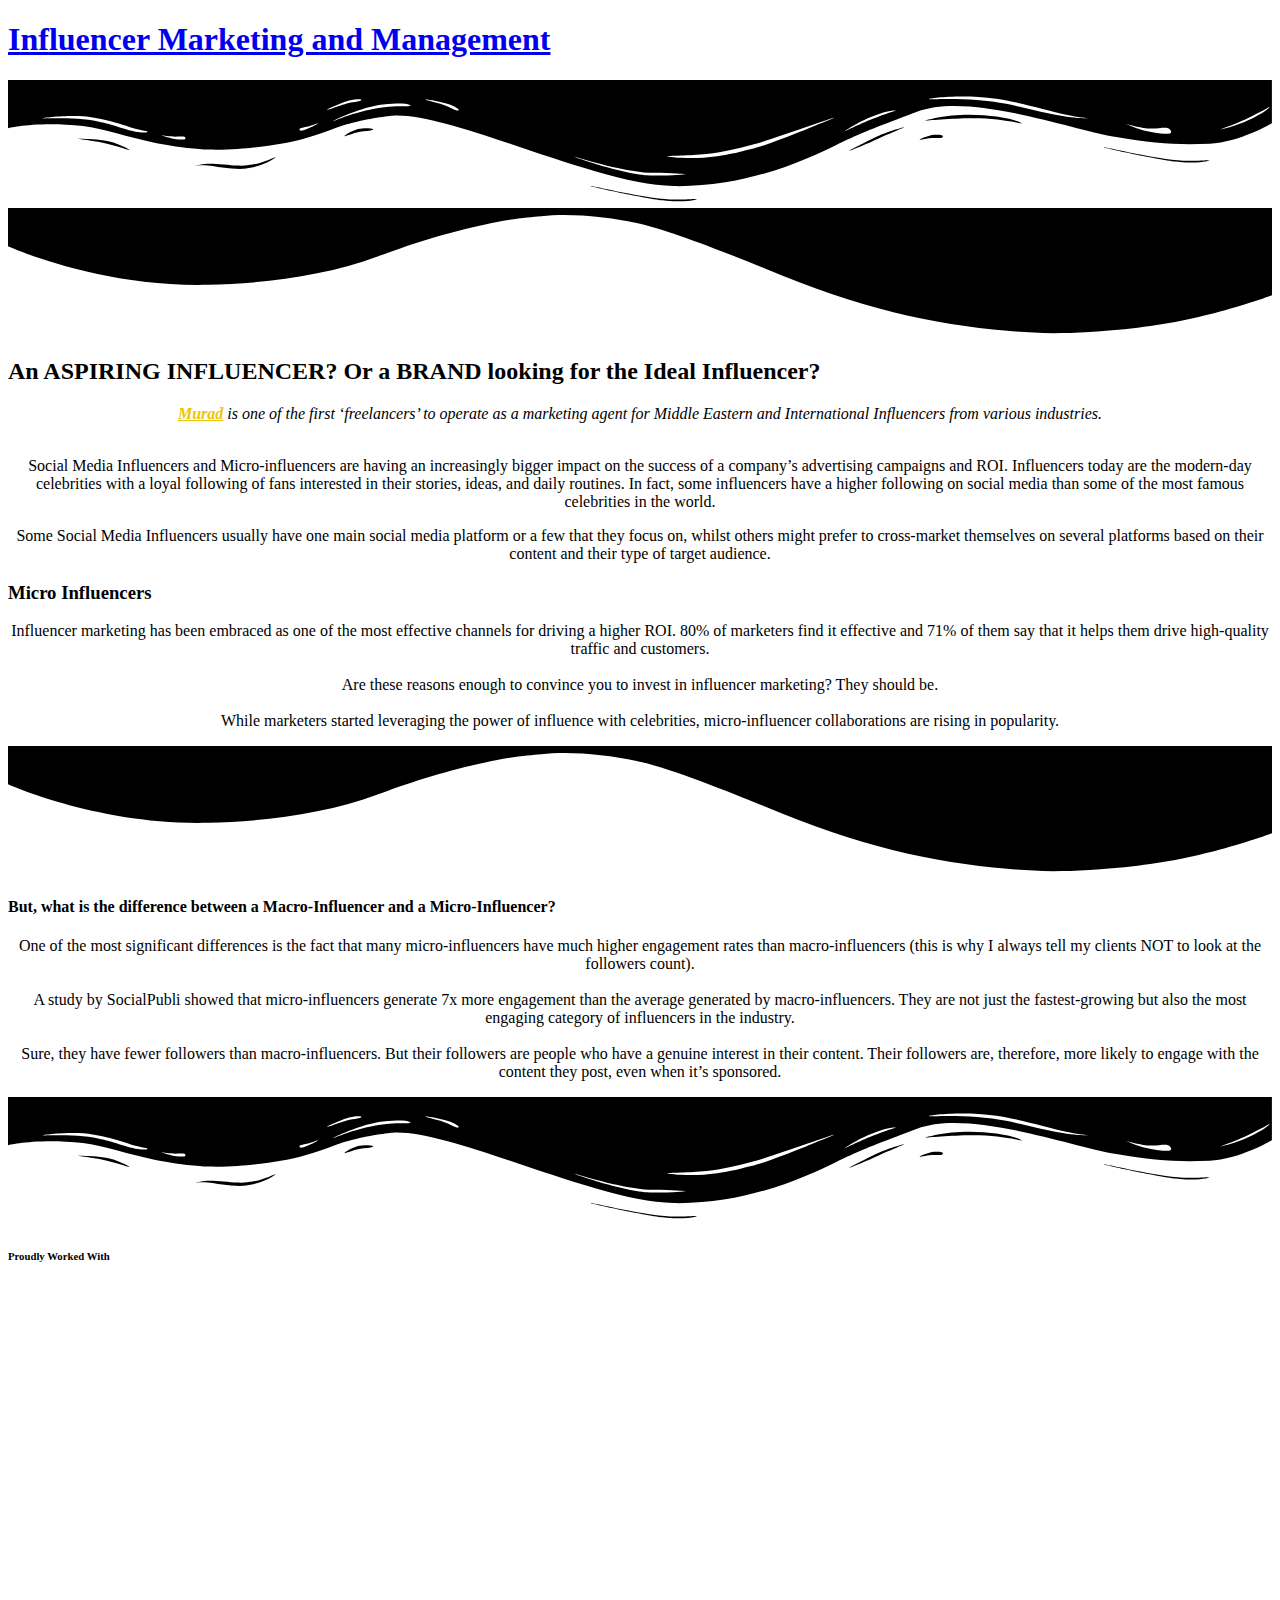
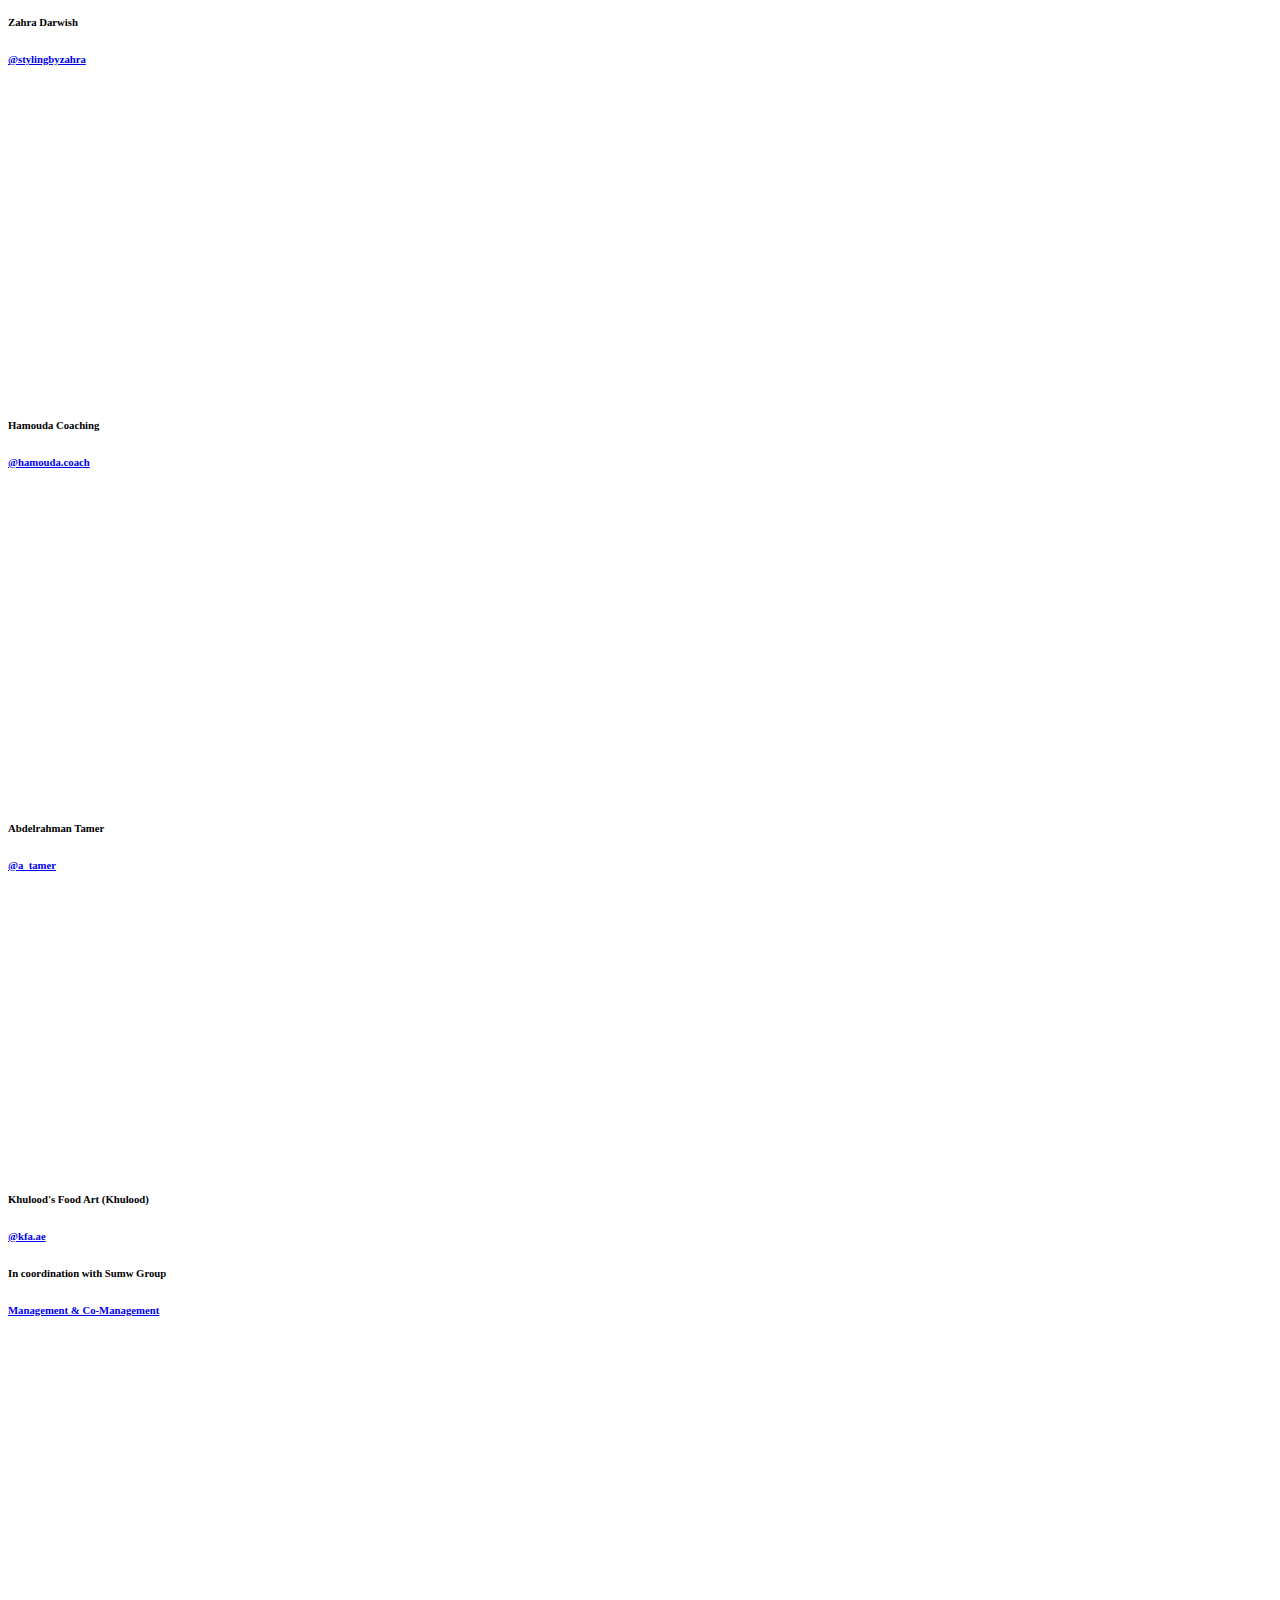
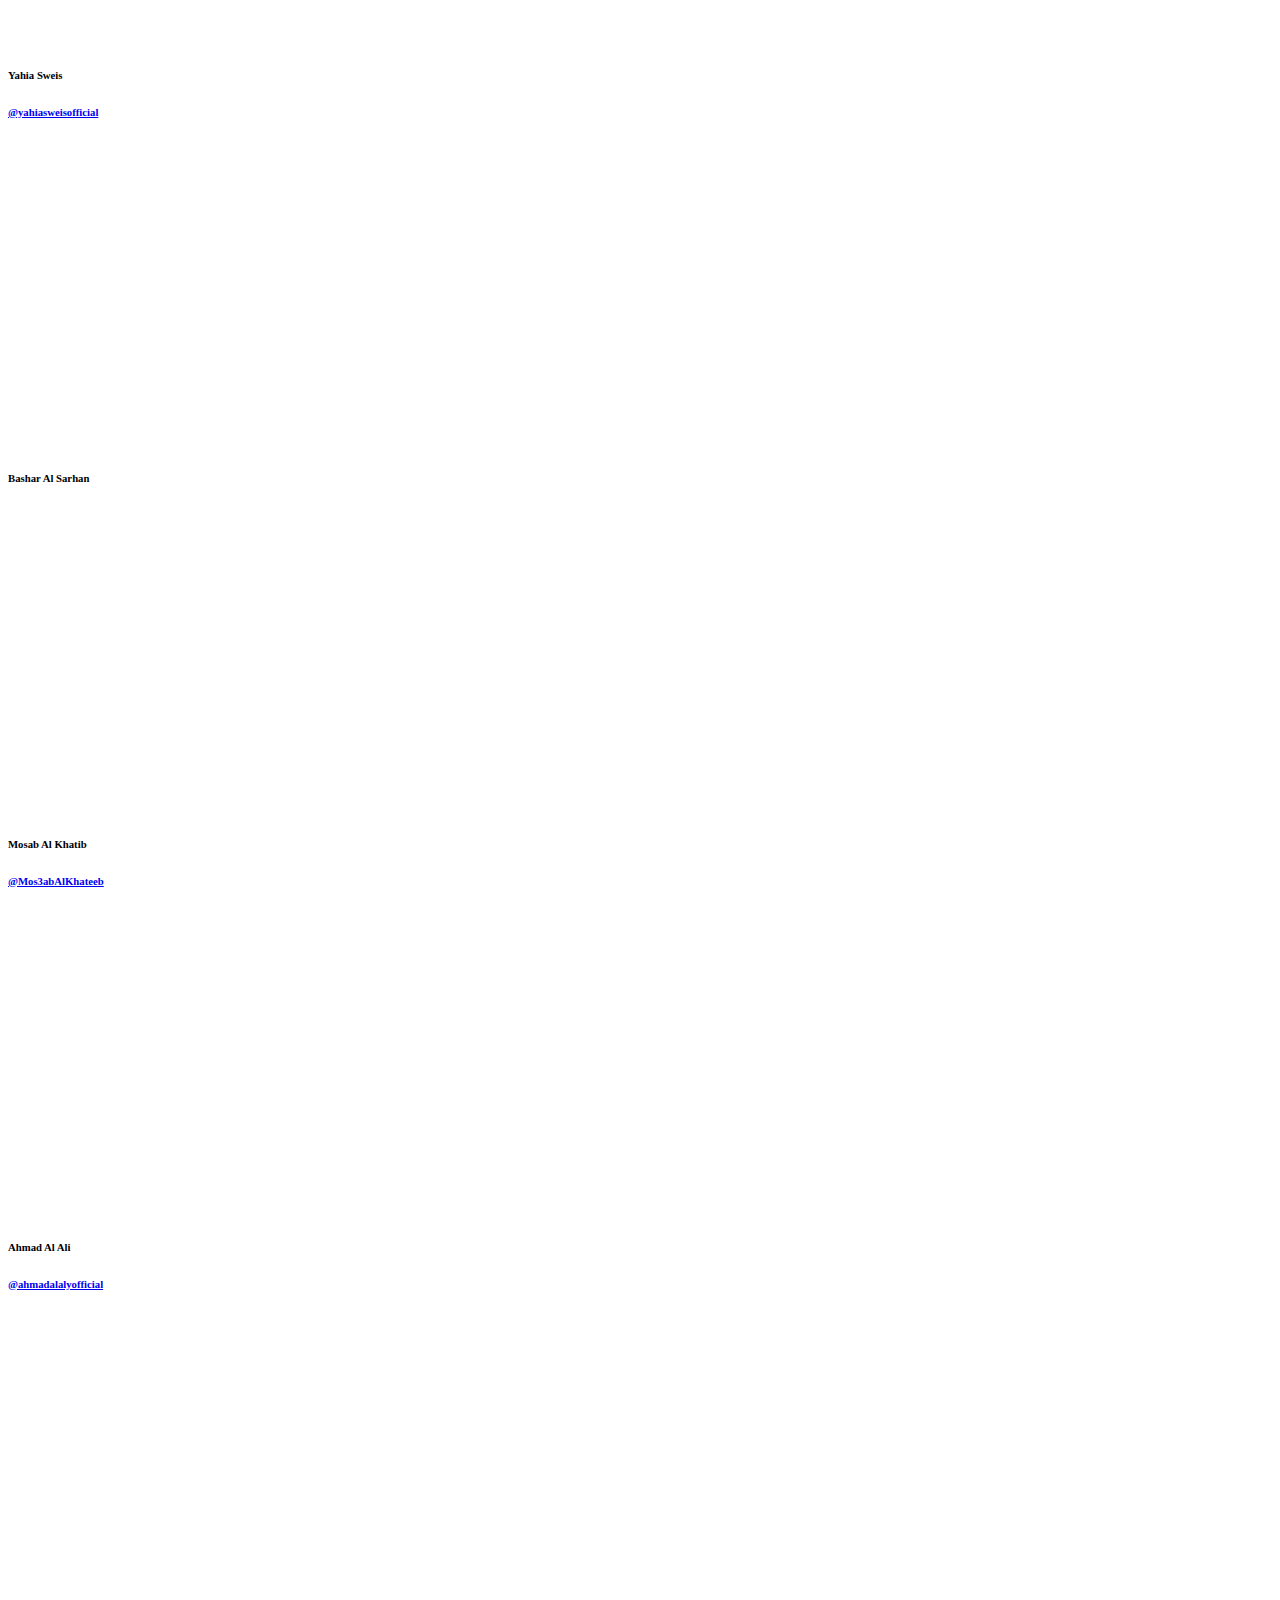
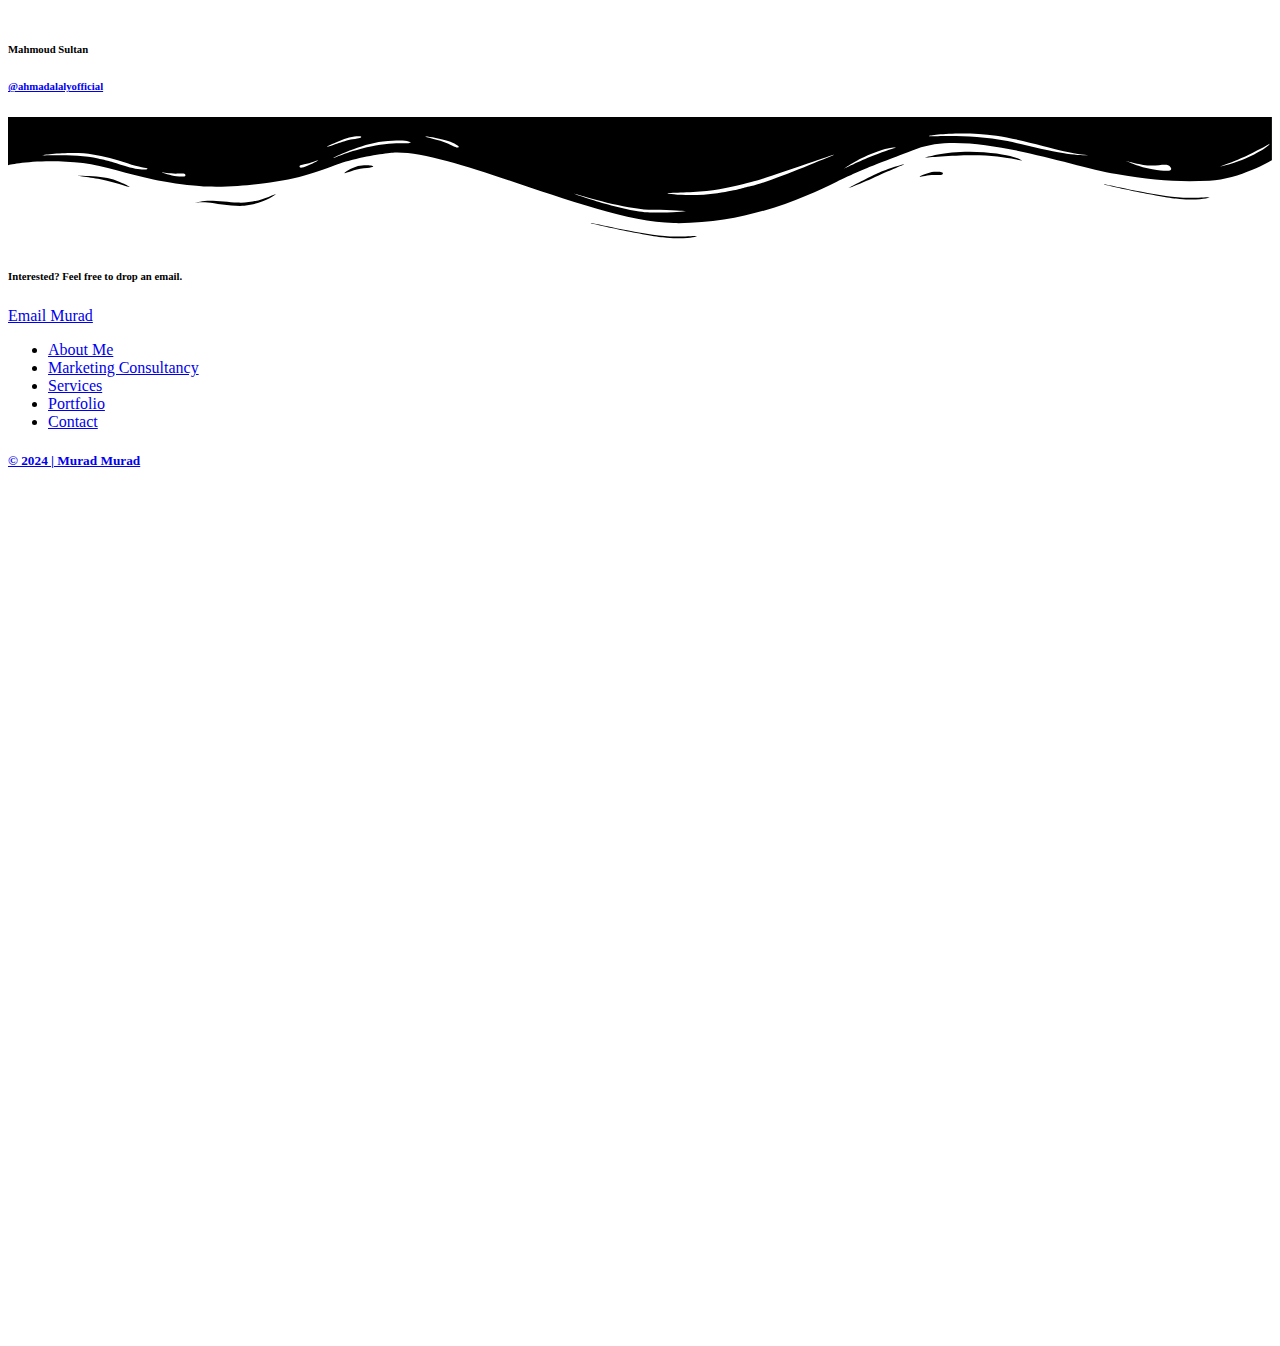
<file: influencers.html>
<!DOCTYPE html>
<html lang="en-US">

<head>
    <meta charset="UTF-8">
    <meta name='robots' content='index, follow, max-image-preview:large, max-snippet:-1, max-video-preview:-1' />
    <script data-cfasync="false" data-pagespeed-no-defer type="text/javascript">
        //
        var gtm4wp_datalayer_name = "dataLayer";
        var dataLayer = dataLayer || [];
        //
    </script>
    <link media="all" href="https://muradmurad.com/wp-content/cache/autoptimize/css/autoptimize_03bb292f67d6c3e1c3ca48a1aabbb4af.css" rel="stylesheet" />
    <title>Influencer Marketing and Management - Murad Murad</title>
    <meta name="description" content="Digital Marketer &amp; Marketing Consultant Freelancer. Specialized in website design, social media management, content writing, SEO and SEM." />
    <link rel="canonical" href="https://muradmurad.com/influencers/" />
    <meta property="og:locale" content="en_US" />
    <meta property="og:type" content="article" />
    <meta property="og:title" content="Influencer Marketing and Management - Murad Murad" />
    <meta property="og:description" content="Digital Marketer &amp; Marketing Consultant Freelancer. Specialized in website design, social media management, content writing, SEO and SEM." />
    <meta property="og:url" content="https://muradmurad.com/influencers/" />
    <meta property="og:site_name" content="Murad Murad" />
    <meta property="article:modified_time" content="2024-01-04T14:01:21+00:00" />
    <meta property="og:image" content="http://muradmurad.com/wp-content/uploads/2020/06/42-300x300.png" />
    <meta name="twitter:card" content="summary_large_image" />
    <meta name="twitter:site" content="@muradmmurad" />
    <meta name="twitter:label1" content="Est. reading time" />
    <meta name="twitter:data1" content="4 minutes" />
    <link rel='dns-prefetch' href='//fonts.googleapis.com' />
    <link rel="alternate" type="application/rss+xml" title="Murad Murad &raquo; Feed" href="https://muradmurad.com/feed/" />
    <link rel="alternate" type="application/rss+xml" title="Murad Murad &raquo; Comments Feed" href="https://muradmurad.com/comments/feed/" />
    <script type="text/javascript">
        window._wpemojiSettings = {
            "baseUrl": "https:\/\/s.w.org\/images\/core\/emoji\/14.0.0\/72x72\/",
            "ext": ".png",
            "svgUrl": "https:\/\/s.w.org\/images\/core\/emoji\/14.0.0\/svg\/",
            "svgExt": ".svg",
            "source": {
                "concatemoji": "https:\/\/muradmurad.com\/wp-includes\/js\/wp-emoji-release.min.js?ver=6.4.3"
            }
        };
        /*! This file is auto-generated */
        ! function(i, n) {
            var o, s, e;

            function c(e) {
                try {
                    var t = {
                        supportTests: e,
                        timestamp: (new Date).valueOf()
                    };
                    sessionStorage.setItem(o, JSON.stringify(t))
                } catch (e) {}
            }

            function p(e, t, n) {
                e.clearRect(0, 0, e.canvas.width, e.canvas.height), e.fillText(t, 0, 0);
                var t = new Uint32Array(e.getImageData(0, 0, e.canvas.width, e.canvas.height).data),
                    r = (e.clearRect(0, 0, e.canvas.width, e.canvas.height), e.fillText(n, 0, 0), new Uint32Array(e.getImageData(0, 0, e.canvas.width, e.canvas.height).data));
                return t.every(function(e, t) {
                    return e === r[t]
                })
            }

            function u(e, t, n) {
                switch (t) {
                    case "flag":
                        return n(e, "\ud83c\udff3\ufe0f\u200d\u26a7\ufe0f", "\ud83c\udff3\ufe0f\u200b\u26a7\ufe0f") ? !1 : !n(e, "\ud83c\uddfa\ud83c\uddf3", "\ud83c\uddfa\u200b\ud83c\uddf3") && !n(e, "\ud83c\udff4\udb40\udc67\udb40\udc62\udb40\udc65\udb40\udc6e\udb40\udc67\udb40\udc7f", "\ud83c\udff4\u200b\udb40\udc67\u200b\udb40\udc62\u200b\udb40\udc65\u200b\udb40\udc6e\u200b\udb40\udc67\u200b\udb40\udc7f");
                    case "emoji":
                        return !n(e, "\ud83e\udef1\ud83c\udffb\u200d\ud83e\udef2\ud83c\udfff", "\ud83e\udef1\ud83c\udffb\u200b\ud83e\udef2\ud83c\udfff")
                }
                return !1
            }

            function f(e, t, n) {
                var r = "undefined" != typeof WorkerGlobalScope && self instanceof WorkerGlobalScope ? new OffscreenCanvas(300, 150) : i.createElement("canvas"),
                    a = r.getContext("2d", {
                        willReadFrequently: !0
                    }),
                    o = (a.textBaseline = "top", a.font = "600 32px Arial", {});
                return e.forEach(function(e) {
                    o[e] = t(a, e, n)
                }), o
            }

            function t(e) {
                var t = i.createElement("script");
                t.src = e, t.defer = !0, i.head.appendChild(t)
            }
            "undefined" != typeof Promise && (o = "wpEmojiSettingsSupports", s = ["flag", "emoji"], n.supports = {
                everything: !0,
                everythingExceptFlag: !0
            }, e = new Promise(function(e) {
                i.addEventListener("DOMContentLoaded", e, {
                    once: !0
                })
            }), new Promise(function(t) {
                var n = function() {
                    try {
                        var e = JSON.parse(sessionStorage.getItem(o));
                        if ("object" == typeof e && "number" == typeof e.timestamp && (new Date).valueOf() < e.timestamp + 604800 && "object" == typeof e.supportTests) return e.supportTests
                    } catch (e) {}
                    return null
                }();
                if (!n) {
                    if ("undefined" != typeof Worker && "undefined" != typeof OffscreenCanvas && "undefined" != typeof URL && URL.createObjectURL && "undefined" != typeof Blob) try {
                        var e = "postMessage(" + f.toString() + "(" + [JSON.stringify(s), u.toString(), p.toString()].join(",") + "));",
                            r = new Blob([e], {
                                type: "text/javascript"
                            }),
                            a = new Worker(URL.createObjectURL(r), {
                                name: "wpTestEmojiSupports"
                            });
                        return void(a.onmessage = function(e) {
                            c(n = e.data), a.terminate(), t(n)
                        })
                    } catch (e) {}
                    c(n = f(s, u, p))
                }
                t(n)
            }).then(function(e) {
                for (var t in e) n.supports[t] = e[t], n.supports.everything = n.supports.everything && n.supports[t], "flag" !== t && (n.supports.everythingExceptFlag = n.supports.everythingExceptFlag && n.supports[t]);
                n.supports.everythingExceptFlag = n.supports.everythingExceptFlag && !n.supports.flag, n.DOMReady = !1, n.readyCallback = function() {
                    n.DOMReady = !0
                }
            }).then(function() {
                return e
            }).then(function() {
                var e;
                n.supports.everything || (n.readyCallback(), (e = n.source || {}).concatemoji ? t(e.concatemoji) : e.wpemoji && e.twemoji && (t(e.twemoji), t(e.wpemoji)))
            }))
        }((window, document), window._wpemojiSettings);
    </script>
    <link rel='stylesheet' id='schema-lite-fonts-css' href='https://fonts.googleapis.com/css?family=Roboto%20Slab%3A300%2C400%7CRaleway%3A400%2C500%2C700&#038;subset=latin-ext' type='text/css' media='all' />
    <link rel='stylesheet' id='elementor-post-1121-css' href='https://muradmurad.com/wp-content/cache/autoptimize/css/autoptimize_single_8e840d04c17e988cbf5331a55ef0e9ab.css?ver=1619096060' type='text/css' media='all' />
    <link rel='stylesheet' id='elementor-global-css' href='https://muradmurad.com/wp-content/cache/autoptimize/css/autoptimize_single_7d9f86f74446a8ce3f928e1e7537bbad.css?ver=1619099052' type='text/css' media='all' />
    <link rel='stylesheet' id='elementor-post-1183-css' href='https://muradmurad.com/wp-content/cache/autoptimize/css/autoptimize_single_ed46dca7cf02a2c3cddc01587e4fbe2d.css?ver=1704390541' type='text/css' media='all' />
    <link rel='stylesheet' id='google-fonts-1-css' href='https://fonts.googleapis.com/css?family=Roboto%3A100%2C100italic%2C200%2C200italic%2C300%2C300italic%2C400%2C400italic%2C500%2C500italic%2C600%2C600italic%2C700%2C700italic%2C800%2C800italic%2C900%2C900italic%7CRoboto+Slab%3A100%2C100italic%2C200%2C200italic%2C300%2C300italic%2C400%2C400italic%2C500%2C500italic%2C600%2C600italic%2C700%2C700italic%2C800%2C800italic%2C900%2C900italic%7CPoppins%3A100%2C100italic%2C200%2C200italic%2C300%2C300italic%2C400%2C400italic%2C500%2C500italic%2C600%2C600italic%2C700%2C700italic%2C800%2C800italic%2C900%2C900italic&#038;display=auto&#038;ver=6.4.3'
        type='text/css' media='all' />
    <script type="text/javascript" src="https://muradmurad.com/wp-includes/js/jquery/jquery.min.js?ver=3.7.1" id="jquery-core-js"></script>
    <link rel="https://api.w.org/" href="https://muradmurad.com/wp-json/" />
    <link rel="alternate" type="application/json" href="https://muradmurad.com/wp-json/wp/v2/pages/1183" />
    <link rel="EditURI" type="application/rsd+xml" title="RSD" href="https://muradmurad.com/xmlrpc.php?rsd" />
    <meta name="generator" content="WordPress 6.4.3" />
    <link rel='shortlink' href='https://muradmurad.com/?p=1183' />
    <link rel="alternate" type="application/json+oembed" href="https://muradmurad.com/wp-json/oembed/1.0/embed?url=https%3A%2F%2Fmuradmurad.com%2Finfluencers%2F" />
    <link rel="alternate" type="text/xml+oembed" href="https://muradmurad.com/wp-json/oembed/1.0/embed?url=https%3A%2F%2Fmuradmurad.com%2Finfluencers%2F&#038;format=xml" />
    <script async src="//pagead2.googlesyndication.com/pagead/js/adsbygoogle.js"></script>
    <script>
        (adsbygoogle = window.adsbygoogle || []).push({
            google_ad_client: "ca-pub-4539948777521758",
            enable_page_level_ads: true
        });
    </script>
    <script type="application/ld+json">
        {
            "@context": "https:\/\/schema.org\/",
            "@type": "Article",
            "mainEntityOfPage": {
                "@type": "WebPage",
                "@id": "https:\/\/muradmurad.com\/influencers\/"
            },
            "url": "https:\/\/muradmurad.com\/influencers\/",
            "headline": "Influencer Marketing and Management",
            "datePublished": "2020-06-19T14:31:34+00:00",
            "dateModified": "2024-01-04T14:01:21+00:00",
            "publisher": {
                "@type": "Organization",
                "@id": "https:\/\/muradmurad.com\/#organization",
                "name": "Murad Murad",
                "logo": {
                    "@type": "ImageObject",
                    "url": "https:\/\/muradmurad.com\/wp-content\/uploads\/2019\/03\/Webp.net-resizeimage.png",
                    "width": 600,
                    "height": 60
                }
            },
            "image": {
                "@type": "ImageObject",
                "url": "http:\/\/muradmurad.com\/wp-content\/uploads\/2020\/06\/42-300x300.png",
                "width": 696,
                "height": "300"
            },
            "description": "Influencer Marketing and Management An ASPIRING INFLUENCER? Or a BRAND looking for the Ideal Influencer? Murad is one of the first 'freelancers' to operate as a marketing agent for Middle Eastern and International Influencers from various industries.Influencer Marketing and Management.Social Media Influencers and Micro-influencers are having an increasingly bigger",
            "author": {
                "@type": "Person",
                "name": "Murad Murad",
                "url": "https:\/\/muradmurad.com\/author\/mourad-2631\/",
                "description": "A freelance Marketing and Digital Marketing Consultant. Proudly based in Dubai, UAE, and working with clients from around the world. Here to help you navigate marketing. To make the complex simple, and to deliver honest results.",
                "image": {
                    "@type": "ImageObject",
                    "url": "https:\/\/secure.gravatar.com\/avatar\/5322184e9bbd45a82afc75401b60c8e9?s=96&d=mm&r=g",
                    "height": 96,
                    "width": 96
                },
                "sameAs": ["https:\/\/muradmurad.com", "https:\/\/twitter.com\/muradmmurad", "https:\/\/instagram.com\/yesitsmurad", "https:\/\/www.linkedin.com\/in\/yesitsmurad\/"]
            }
        }
    </script>
    <script data-cfasync="false" data-pagespeed-no-defer type="text/javascript">
        //
        var dataLayer_content = {
            "pagePostType": "page",
            "pagePostType2": "single-page",
            "pagePostAuthor": "Murad Murad"
        };
        dataLayer.push(dataLayer_content); //
    </script>
    <script data-cfasync="false">
        //
        (function(w, d, s, l, i) {
            w[l] = w[l] || [];
            w[l].push({
                'gtm.start': new Date().getTime(),
                event: 'gtm.js'
            });
            var f = d.getElementsByTagName(s)[0],
                j = d.createElement(s),
                dl = l != 'dataLayer' ? '&l=' + l : '';
            j.async = true;
            j.src =
                '//www.googletagmanager.com/gtm.' + 'js?id=' + i + dl;
            f.parentNode.insertBefore(j, f);
        })(window, document, 'script', 'dataLayer', 'GTM-T5T6ZMN'); //
    </script>
    <link rel="icon" href="https://muradmurad.com/wp-content/uploads/2019/02/Murad-Murad-1-65x65.png" sizes="32x32" />
    <link rel="icon" href="https://muradmurad.com/wp-content/uploads/2019/02/Murad-Murad-1-300x300.png" sizes="192x192" />
    <link rel="apple-touch-icon" href="https://muradmurad.com/wp-content/uploads/2019/02/Murad-Murad-1-300x300.png" />
    <meta name="msapplication-TileImage" content="https://muradmurad.com/wp-content/uploads/2019/02/Murad-Murad-1-300x300.png" />
    <meta name="viewport" content="width=device-width, initial-scale=1.0, viewport-fit=cover" />
</head>

<body class="page-template page-template-elementor_canvas page page-id-1183 wp-custom-logo wp-embed-responsive elementor-default elementor-template-canvas elementor-kit-1121 elementor-page elementor-page-1183"> <noscript><iframe src="https://www.googletagmanager.com/ns.html?id=GTM-T5T6ZMN"
height="0" width="0" style="display:none;visibility:hidden"></iframe></noscript>
    <div data-elementor-type="wp-page" data-elementor-id="1183" class="elementor elementor-1183">
        <div class="elementor-inner">
            <div class="elementor-section-wrap">
                <section class="elementor-section elementor-top-section elementor-element elementor-element-81be029 elementor-section-stretched elementor-section-boxed elementor-section-height-default elementor-section-height-default" data-id="81be029" data-element_type="section"
                    data-settings="{&quot;stretch_section&quot;:&quot;section-stretched&quot;,&quot;background_background&quot;:&quot;classic&quot;}">
                    <div class="elementor-container elementor-column-gap-default">
                        <div class="elementor-row">
                            <div class="elementor-column elementor-col-100 elementor-top-column elementor-element elementor-element-47645dc" data-id="47645dc" data-element_type="column">
                                <div class="elementor-column-wrap elementor-element-populated">
                                    <div class="elementor-widget-wrap">
                                        <div class="elementor-element elementor-element-62965d4 elementor-widget elementor-widget-spacer" data-id="62965d4" data-element_type="widget" data-widget_type="spacer.default">
                                            <div class="elementor-widget-container">
                                                <div class="elementor-spacer">
                                                    <div class="elementor-spacer-inner"></div>
                                                </div>
                                            </div>
                                        </div>
                                        <div class="elementor-element elementor-element-542d02e elementor-widget elementor-widget-heading" data-id="542d02e" data-element_type="widget" data-widget_type="heading.default">
                                            <div class="elementor-widget-container">
                                                <h1 class="elementor-heading-title elementor-size-default"><a href="https://muradmurad.com/influencer-marketing">Influencer Marketing and Management</a></h1>
                                            </div>
                                        </div>
                                        <div class="elementor-element elementor-element-ed71adb elementor-widget elementor-widget-spacer" data-id="ed71adb" data-element_type="widget" data-widget_type="spacer.default">
                                            <div class="elementor-widget-container">
                                                <div class="elementor-spacer">
                                                    <div class="elementor-spacer-inner"></div>
                                                </div>
                                            </div>
                                        </div>
                                    </div>
                                </div>
                            </div>
                        </div>
                    </div>
                </section>
                <section class="elementor-section elementor-top-section elementor-element elementor-element-d3220ae elementor-section-stretched elementor-section-boxed elementor-section-height-default elementor-section-height-default" data-id="d3220ae"
                    data-element_type="section" data-settings="{&quot;stretch_section&quot;:&quot;section-stretched&quot;,&quot;background_background&quot;:&quot;classic&quot;,&quot;shape_divider_top&quot;:&quot;wave-brush&quot;,&quot;shape_divider_bottom&quot;:&quot;waves&quot;}">
                    <div class="elementor-shape elementor-shape-top" data-negative="false"> <svg xmlns="http://www.w3.org/2000/svg" viewBox="0 0 283.5 27.8" preserveAspectRatio="none"> <path class="elementor-shape-fill" d="M283.5,9.7c0,0-7.3,4.3-14,4.6c-6.8,0.3-12.6,0-20.9-1.5c-11.3-2-33.1-10.1-44.7-5.7	s-12.1,4.6-18,7.4c-6.6,3.2-20,9.6-36.6,9.3C131.6,23.5,99.5,7.2,86.3,8c-1.4,0.1-6.6,0.8-10.5,2c-3.8,1.2-9.4,3.8-17,4.7	c-3.2,0.4-8.3,1.1-14.2,0.9c-1.5-0.1-6.3-0.4-12-1.6c-5.7-1.2-11-3.1-15.8-3.7C6.5,9.2,0,10.8,0,10.8V0h283.5V9.7z M260.8,11.3	c-0.7-1-2-0.4-4.3-0.4c-2.3,0-6.1-1.2-5.8-1.1c0.3,0.1,3.1,1.5,6,1.9C259.7,12.2,261.4,12.3,260.8,11.3z M242.4,8.6	c0,0-2.4-0.2-5.6-0.9c-3.2-0.8-10.3-2.8-15.1-3.5c-8.2-1.1-15.8,0-15.1,0.1c0.8,0.1,9.6-0.6,17.6,1.1c3.3,0.7,9.3,2.2,12.4,2.7	C239.9,8.7,242.4,8.6,242.4,8.6z M185.2,8.5c1.7-0.7-13.3,4.7-18.5,6.1c-2.1,0.6-6.2,1.6-10,2c-3.9,0.4-8.9,0.4-8.8,0.5	c0,0.2,5.8,0.8,11.2,0c5.4-0.8,5.2-1.1,7.6-1.6C170.5,14.7,183.5,9.2,185.2,8.5z M199.1,6.9c0.2,0-0.8-0.4-4.8,1.1	c-4,1.5-6.7,3.5-6.9,3.7c-0.2,0.1,3.5-1.8,6.6-3C197,7.5,199,6.9,199.1,6.9z M283,6c-0.1,0.1-1.9,1.1-4.8,2.5s-6.9,2.8-6.7,2.7	c0.2,0,3.5-0.6,7.4-2.5C282.8,6.8,283.1,5.9,283,6z M31.3,11.6c0.1-0.2-1.9-0.2-4.5-1.2s-5.4-1.6-7.8-2C15,7.6,7.3,8.5,7.7,8.6	C8,8.7,15.9,8.3,20.2,9.3c2.2,0.5,2.4,0.5,5.7,1.6S31.2,11.9,31.3,11.6z M73,9.2c0.4-0.1,3.5-1.6,8.4-2.6c4.9-1.1,8.9-0.5,8.9-0.8	c0-0.3-1-0.9-6.2-0.3S72.6,9.3,73,9.2z M71.6,6.7C71.8,6.8,75,5.4,77.3,5c2.3-0.3,1.9-0.5,1.9-0.6c0-0.1-1.1-0.2-2.7,0.2	C74.8,5.1,71.4,6.6,71.6,6.7z M93.6,4.4c0.1,0.2,3.5,0.8,5.6,1.8c2.1,1,1.8,0.6,1.9,0.5c0.1-0.1-0.8-0.8-2.4-1.3	C97.1,4.8,93.5,4.2,93.6,4.4z M65.4,11.1c-0.1,0.3,0.3,0.5,1.9-0.2s2.6-1.3,2.2-1.2s-0.9,0.4-2.5,0.8C65.3,10.9,65.5,10.8,65.4,11.1	z M34.5,12.4c-0.2,0,2.1,0.8,3.3,0.9c1.2,0.1,2,0.1,2-0.2c0-0.3-0.1-0.5-1.6-0.4C36.6,12.8,34.7,12.4,34.5,12.4z M152.2,21.1	c-0.1,0.1-2.4-0.3-7.5-0.3c-5,0-13.6-2.4-17.2-3.5c-3.6-1.1,10,3.9,16.5,4.1C150.5,21.6,152.3,21,152.2,21.1z"/> <path class="elementor-shape-fill" d="M269.6,18c-0.1-0.1-4.6,0.3-7.2,0c-7.3-0.7-17-3.2-16.6-2.9c0.4,0.3,13.7,3.1,17,3.3	C267.7,18.8,269.7,18,269.6,18z"/> <path class="elementor-shape-fill" d="M227.4,9.8c-0.2-0.1-4.5-1-9.5-1.2c-5-0.2-12.7,0.6-12.3,0.5c0.3-0.1,5.9-1.8,13.3-1.2	S227.6,9.9,227.4,9.8z"/> <path class="elementor-shape-fill" d="M204.5,13.4c-0.1-0.1,2-1,3.2-1.1c1.2-0.1,2,0,2,0.3c0,0.3-0.1,0.5-1.6,0.4	C206.4,12.9,204.6,13.5,204.5,13.4z"/> <path class="elementor-shape-fill" d="M201,10.6c0-0.1-4.4,1.2-6.3,2.2c-1.9,0.9-6.2,3.1-6.1,3.1c0.1,0.1,4.2-1.6,6.3-2.6	S201,10.7,201,10.6z"/> <path class="elementor-shape-fill" d="M154.5,26.7c-0.1-0.1-4.6,0.3-7.2,0c-7.3-0.7-17-3.2-16.6-2.9c0.4,0.3,13.7,3.1,17,3.3	C152.6,27.5,154.6,26.8,154.5,26.7z"/> <path class="elementor-shape-fill" d="M41.9,19.3c0,0,1.2-0.3,2.9-0.1c1.7,0.2,5.8,0.9,8.2,0.7c4.2-0.4,7.4-2.7,7-2.6	c-0.4,0-4.3,2.2-8.6,1.9c-1.8-0.1-5.1-0.5-6.7-0.4S41.9,19.3,41.9,19.3z"/> <path class="elementor-shape-fill" d="M75.5,12.6c0.2,0.1,2-0.8,4.3-1.1c2.3-0.2,2.1-0.3,2.1-0.5c0-0.1-1.8-0.4-3.4,0	C76.9,11.5,75.3,12.5,75.5,12.6z"/> <path class="elementor-shape-fill" d="M15.6,13.2c0-0.1,4.3,0,6.7,0.5c2.4,0.5,5,1.9,5,2c0,0.1-2.7-0.8-5.1-1.4	C19.9,13.7,15.7,13.3,15.6,13.2z"/> </svg></div>
                    <div
                        class="elementor-shape elementor-shape-bottom" data-negative="false"> <svg xmlns="http://www.w3.org/2000/svg" viewBox="0 0 1000 100" preserveAspectRatio="none"> <path class="elementor-shape-fill" d="M421.9,6.5c22.6-2.5,51.5,0.4,75.5,5.3c23.6,4.9,70.9,23.5,100.5,35.7c75.8,32.2,133.7,44.5,192.6,49.7
 c23.6,2.1,48.7,3.5,103.4-2.5c54.7-6,106.2-25.6,106.2-25.6V0H0v30.3c0,0,72,32.6,158.4,30.5c39.2-0.7,92.8-6.7,134-22.4
 c21.2-8.1,52.2-18.2,79.7-24.2C399.3,7.9,411.6,7.5,421.9,6.5z"/> </svg></div>
            <div class="elementor-container elementor-column-gap-default">
                <div class="elementor-row">
                    <div class="elementor-column elementor-col-100 elementor-top-column elementor-element elementor-element-a63c347" data-id="a63c347" data-element_type="column">
                        <div class="elementor-column-wrap elementor-element-populated">
                            <div class="elementor-widget-wrap">
                                <div class="elementor-element elementor-element-4ba1087 elementor-widget elementor-widget-spacer" data-id="4ba1087" data-element_type="widget" data-widget_type="spacer.default">
                                    <div class="elementor-widget-container">
                                        <div class="elementor-spacer">
                                            <div class="elementor-spacer-inner"></div>
                                        </div>
                                    </div>
                                </div>
                                <div class="elementor-element elementor-element-2867ed8 premium-header-inline elementor-widget elementor-widget-premium-addon-dual-header" data-id="2867ed8" data-element_type="widget" data-widget_type="premium-addon-dual-header.default">
                                    <div class="elementor-widget-container">
                                        <div class="premium-dual-header-container">
                                            <div class="premium-dual-header-first-container">
                                                <h2 class="premium-dual-header-first-header "><span class="premium-dual-header-first-span">An ASPIRING INFLUENCER? </span><span class="premium-dual-header-second-header ">Or a BRAND looking for the Ideal Influencer?</span></h2>
                                            </div>
                                        </div>
                                    </div>
                                </div>
                                <div class="elementor-element elementor-element-c7d2c54 elementor-widget elementor-widget-text-editor" data-id="c7d2c54" data-element_type="widget" data-widget_type="text-editor.default">
                                    <div class="elementor-widget-container">
                                        <div class="elementor-text-editor elementor-clearfix">
                                            <p style="text-align: center;"><em><strong><span style="color: #ebc600;"><a style="color: #ebc600;" href="http://muradmurad.com">Murad</a> </span></strong>is one of the first &#8216;freelancers&#8217; to operate as a marketing agent for Middle Eastern and International Influencers from various industries.<br /><span style="color: #ffffff;">Influencer Marketing and Management.</span></em></p>
                                            <p
                                                style="text-align: center;">Social Media Influencers and Micro-influencers are having an increasingly bigger impact on the success of a company&#8217;s advertising campaigns and ROI. Influencers today are the modern-day celebrities with
                                                a loyal following of fans interested in their stories, ideas, and daily routines. In fact, some influencers have a higher following on social media than some of the most famous celebrities in the world.</p>
                                                <p
                                                    style="text-align: center;">Some Social Media Influencers usually have one main social media platform or a few that they focus on, whilst others might prefer to cross-market themselves on several platforms based on their content and
                                                    their type of target audience.</p>
                                        </div>
                                    </div>
                                </div>
                                <div class="elementor-element elementor-element-3ea2fba elementor-widget elementor-widget-spacer" data-id="3ea2fba" data-element_type="widget" data-widget_type="spacer.default">
                                    <div class="elementor-widget-container">
                                        <div class="elementor-spacer">
                                            <div class="elementor-spacer-inner"></div>
                                        </div>
                                    </div>
                                </div>
                            </div>
                        </div>
                    </div>
                </div>
            </div>
            </section>
            <section class="elementor-section elementor-top-section elementor-element elementor-element-99b6c4e elementor-section-stretched elementor-section-boxed elementor-section-height-default elementor-section-height-default" data-id="99b6c4e" data-element_type="section"
                data-settings="{&quot;stretch_section&quot;:&quot;section-stretched&quot;,&quot;background_background&quot;:&quot;classic&quot;}">
                <div class="elementor-container elementor-column-gap-default">
                    <div class="elementor-row">
                        <div class="elementor-column elementor-col-100 elementor-top-column elementor-element elementor-element-b13f9fe" data-id="b13f9fe" data-element_type="column">
                            <div class="elementor-column-wrap elementor-element-populated">
                                <div class="elementor-widget-wrap">
                                    <div class="elementor-element elementor-element-611c489 premium-header-inline elementor-widget elementor-widget-premium-addon-dual-header" data-id="611c489" data-element_type="widget" data-widget_type="premium-addon-dual-header.default">
                                        <div class="elementor-widget-container">
                                            <div class="premium-dual-header-container">
                                                <div class="premium-dual-header-first-container">
                                                    <h3 class="premium-dual-header-first-header "><span class="premium-dual-header-first-span">Micro </span><span class="premium-dual-header-second-header ">Influencers</span></h3>
                                                </div>
                                            </div>
                                        </div>
                                    </div>
                                    <div class="elementor-element elementor-element-629b496 elementor-widget elementor-widget-text-editor" data-id="629b496" data-element_type="widget" data-widget_type="text-editor.default">
                                        <div class="elementor-widget-container">
                                            <div class="elementor-text-editor elementor-clearfix">
                                                <p style="text-align: center;"><span style="color: #000000;">Influencer marketing has been embraced as one of the most effective channels for driving a higher ROI. 80% of marketers find it effective and 71% of them say that it helps them drive high-quality traffic and customers.</span><br
                                                    /><br /><span style="color: #000000;">Are these reasons enough to convince you to invest in influencer marketing? They should be.</span><br /><br /><span style="color: #000000;">While marketers started leveraging the power of influence with celebrities, micro-influencer collaborations are rising in popularity.</span></p>
                                            </div>
                                        </div>
                                    </div>
                                    <div class="elementor-element elementor-element-c855a2a elementor-widget elementor-widget-spacer" data-id="c855a2a" data-element_type="widget" data-widget_type="spacer.default">
                                        <div class="elementor-widget-container">
                                            <div class="elementor-spacer">
                                                <div class="elementor-spacer-inner"></div>
                                            </div>
                                        </div>
                                    </div>
                                </div>
                            </div>
                        </div>
                    </div>
                </div>
            </section>
            <section class="elementor-section elementor-top-section elementor-element elementor-element-d5d49c4 elementor-section-stretched elementor-section-boxed elementor-section-height-default elementor-section-height-default" data-id="d5d49c4" data-element_type="section"
                data-settings="{&quot;stretch_section&quot;:&quot;section-stretched&quot;,&quot;background_background&quot;:&quot;classic&quot;,&quot;shape_divider_top&quot;:&quot;waves&quot;}">
                <div class="elementor-shape elementor-shape-top" data-negative="false"> <svg xmlns="http://www.w3.org/2000/svg" viewBox="0 0 1000 100" preserveAspectRatio="none"> <path class="elementor-shape-fill" d="M421.9,6.5c22.6-2.5,51.5,0.4,75.5,5.3c23.6,4.9,70.9,23.5,100.5,35.7c75.8,32.2,133.7,44.5,192.6,49.7
 c23.6,2.1,48.7,3.5,103.4-2.5c54.7-6,106.2-25.6,106.2-25.6V0H0v30.3c0,0,72,32.6,158.4,30.5c39.2-0.7,92.8-6.7,134-22.4
 c21.2-8.1,52.2-18.2,79.7-24.2C399.3,7.9,411.6,7.5,421.9,6.5z"/> </svg></div>
                <div class="elementor-container elementor-column-gap-default">
                    <div class="elementor-row">
                        <div class="elementor-column elementor-col-100 elementor-top-column elementor-element elementor-element-dad5c26" data-id="dad5c26" data-element_type="column">
                            <div class="elementor-column-wrap elementor-element-populated">
                                <div class="elementor-widget-wrap">
                                    <div class="elementor-element elementor-element-98b8eb2 elementor-widget elementor-widget-spacer" data-id="98b8eb2" data-element_type="widget" data-widget_type="spacer.default">
                                        <div class="elementor-widget-container">
                                            <div class="elementor-spacer">
                                                <div class="elementor-spacer-inner"></div>
                                            </div>
                                        </div>
                                    </div>
                                    <div class="elementor-element elementor-element-326872e premium-header-inline elementor-widget elementor-widget-premium-addon-dual-header" data-id="326872e" data-element_type="widget" data-widget_type="premium-addon-dual-header.default">
                                        <div class="elementor-widget-container">
                                            <div class="premium-dual-header-container">
                                                <div class="premium-dual-header-first-container">
                                                    <h4 class="premium-dual-header-first-header "><span class="premium-dual-header-first-span">But, </span><span class="premium-dual-header-second-header ">what is the difference between a Macro-Influencer and a Micro-Influencer?</span></h4>
                                                </div>
                                            </div>
                                        </div>
                                    </div>
                                    <div class="elementor-element elementor-element-5d80dc6 elementor-widget elementor-widget-text-editor" data-id="5d80dc6" data-element_type="widget" data-widget_type="text-editor.default">
                                        <div class="elementor-widget-container">
                                            <div class="elementor-text-editor elementor-clearfix">
                                                <p style="text-align: center;">One of the most significant differences is the fact that many micro-influencers have much higher engagement rates than macro-influencers (this is why I always tell my clients NOT to look at the followers
                                                    count).<br /><br />A study by SocialPubli showed that micro-influencers generate 7x more engagement than the average generated by macro-influencers. They are not just the fastest-growing but also the
                                                    most engaging category of influencers in the industry.<br /><br />Sure, they have fewer followers than macro-influencers. But their followers are people who have a genuine interest in their content.
                                                    Their followers are, therefore, more likely to engage with the content they post, even when it’s sponsored.</p>
                                            </div>
                                        </div>
                                    </div>
                                </div>
                            </div>
                        </div>
                    </div>
                </div>
            </section>
            <section class="elementor-section elementor-top-section elementor-element elementor-element-91b93b9 elementor-section-stretched elementor-section-boxed elementor-section-height-default elementor-section-height-default" data-id="91b93b9" data-element_type="section"
                data-settings="{&quot;stretch_section&quot;:&quot;section-stretched&quot;,&quot;background_background&quot;:&quot;classic&quot;,&quot;shape_divider_bottom&quot;:&quot;wave-brush&quot;}">
                <div class="elementor-shape elementor-shape-bottom" data-negative="false"> <svg xmlns="http://www.w3.org/2000/svg" viewBox="0 0 283.5 27.8" preserveAspectRatio="none"> <path class="elementor-shape-fill" d="M283.5,9.7c0,0-7.3,4.3-14,4.6c-6.8,0.3-12.6,0-20.9-1.5c-11.3-2-33.1-10.1-44.7-5.7	s-12.1,4.6-18,7.4c-6.6,3.2-20,9.6-36.6,9.3C131.6,23.5,99.5,7.2,86.3,8c-1.4,0.1-6.6,0.8-10.5,2c-3.8,1.2-9.4,3.8-17,4.7	c-3.2,0.4-8.3,1.1-14.2,0.9c-1.5-0.1-6.3-0.4-12-1.6c-5.7-1.2-11-3.1-15.8-3.7C6.5,9.2,0,10.8,0,10.8V0h283.5V9.7z M260.8,11.3	c-0.7-1-2-0.4-4.3-0.4c-2.3,0-6.1-1.2-5.8-1.1c0.3,0.1,3.1,1.5,6,1.9C259.7,12.2,261.4,12.3,260.8,11.3z M242.4,8.6	c0,0-2.4-0.2-5.6-0.9c-3.2-0.8-10.3-2.8-15.1-3.5c-8.2-1.1-15.8,0-15.1,0.1c0.8,0.1,9.6-0.6,17.6,1.1c3.3,0.7,9.3,2.2,12.4,2.7	C239.9,8.7,242.4,8.6,242.4,8.6z M185.2,8.5c1.7-0.7-13.3,4.7-18.5,6.1c-2.1,0.6-6.2,1.6-10,2c-3.9,0.4-8.9,0.4-8.8,0.5	c0,0.2,5.8,0.8,11.2,0c5.4-0.8,5.2-1.1,7.6-1.6C170.5,14.7,183.5,9.2,185.2,8.5z M199.1,6.9c0.2,0-0.8-0.4-4.8,1.1	c-4,1.5-6.7,3.5-6.9,3.7c-0.2,0.1,3.5-1.8,6.6-3C197,7.5,199,6.9,199.1,6.9z M283,6c-0.1,0.1-1.9,1.1-4.8,2.5s-6.9,2.8-6.7,2.7	c0.2,0,3.5-0.6,7.4-2.5C282.8,6.8,283.1,5.9,283,6z M31.3,11.6c0.1-0.2-1.9-0.2-4.5-1.2s-5.4-1.6-7.8-2C15,7.6,7.3,8.5,7.7,8.6	C8,8.7,15.9,8.3,20.2,9.3c2.2,0.5,2.4,0.5,5.7,1.6S31.2,11.9,31.3,11.6z M73,9.2c0.4-0.1,3.5-1.6,8.4-2.6c4.9-1.1,8.9-0.5,8.9-0.8	c0-0.3-1-0.9-6.2-0.3S72.6,9.3,73,9.2z M71.6,6.7C71.8,6.8,75,5.4,77.3,5c2.3-0.3,1.9-0.5,1.9-0.6c0-0.1-1.1-0.2-2.7,0.2	C74.8,5.1,71.4,6.6,71.6,6.7z M93.6,4.4c0.1,0.2,3.5,0.8,5.6,1.8c2.1,1,1.8,0.6,1.9,0.5c0.1-0.1-0.8-0.8-2.4-1.3	C97.1,4.8,93.5,4.2,93.6,4.4z M65.4,11.1c-0.1,0.3,0.3,0.5,1.9-0.2s2.6-1.3,2.2-1.2s-0.9,0.4-2.5,0.8C65.3,10.9,65.5,10.8,65.4,11.1	z M34.5,12.4c-0.2,0,2.1,0.8,3.3,0.9c1.2,0.1,2,0.1,2-0.2c0-0.3-0.1-0.5-1.6-0.4C36.6,12.8,34.7,12.4,34.5,12.4z M152.2,21.1	c-0.1,0.1-2.4-0.3-7.5-0.3c-5,0-13.6-2.4-17.2-3.5c-3.6-1.1,10,3.9,16.5,4.1C150.5,21.6,152.3,21,152.2,21.1z"/> <path class="elementor-shape-fill" d="M269.6,18c-0.1-0.1-4.6,0.3-7.2,0c-7.3-0.7-17-3.2-16.6-2.9c0.4,0.3,13.7,3.1,17,3.3	C267.7,18.8,269.7,18,269.6,18z"/> <path class="elementor-shape-fill" d="M227.4,9.8c-0.2-0.1-4.5-1-9.5-1.2c-5-0.2-12.7,0.6-12.3,0.5c0.3-0.1,5.9-1.8,13.3-1.2	S227.6,9.9,227.4,9.8z"/> <path class="elementor-shape-fill" d="M204.5,13.4c-0.1-0.1,2-1,3.2-1.1c1.2-0.1,2,0,2,0.3c0,0.3-0.1,0.5-1.6,0.4	C206.4,12.9,204.6,13.5,204.5,13.4z"/> <path class="elementor-shape-fill" d="M201,10.6c0-0.1-4.4,1.2-6.3,2.2c-1.9,0.9-6.2,3.1-6.1,3.1c0.1,0.1,4.2-1.6,6.3-2.6	S201,10.7,201,10.6z"/> <path class="elementor-shape-fill" d="M154.5,26.7c-0.1-0.1-4.6,0.3-7.2,0c-7.3-0.7-17-3.2-16.6-2.9c0.4,0.3,13.7,3.1,17,3.3	C152.6,27.5,154.6,26.8,154.5,26.7z"/> <path class="elementor-shape-fill" d="M41.9,19.3c0,0,1.2-0.3,2.9-0.1c1.7,0.2,5.8,0.9,8.2,0.7c4.2-0.4,7.4-2.7,7-2.6	c-0.4,0-4.3,2.2-8.6,1.9c-1.8-0.1-5.1-0.5-6.7-0.4S41.9,19.3,41.9,19.3z"/> <path class="elementor-shape-fill" d="M75.5,12.6c0.2,0.1,2-0.8,4.3-1.1c2.3-0.2,2.1-0.3,2.1-0.5c0-0.1-1.8-0.4-3.4,0	C76.9,11.5,75.3,12.5,75.5,12.6z"/> <path class="elementor-shape-fill" d="M15.6,13.2c0-0.1,4.3,0,6.7,0.5c2.4,0.5,5,1.9,5,2c0,0.1-2.7-0.8-5.1-1.4	C19.9,13.7,15.7,13.3,15.6,13.2z"/> </svg></div>
                <div
                    class="elementor-container elementor-column-gap-default">
                    <div class="elementor-row">
                        <div class="elementor-column elementor-col-100 elementor-top-column elementor-element elementor-element-7eabb85" data-id="7eabb85" data-element_type="column">
                            <div class="elementor-column-wrap elementor-element-populated">
                                <div class="elementor-widget-wrap">
                                    <div class="elementor-element elementor-element-39819ce elementor-widget elementor-widget-spacer" data-id="39819ce" data-element_type="widget" data-widget_type="spacer.default">
                                        <div class="elementor-widget-container">
                                            <div class="elementor-spacer">
                                                <div class="elementor-spacer-inner"></div>
                                            </div>
                                        </div>
                                    </div>
                                </div>
                            </div>
                        </div>
                    </div>
        </div>
        </section>
        <section class="elementor-section elementor-top-section elementor-element elementor-element-cd86cf2 elementor-section-stretched elementor-section-boxed elementor-section-height-default elementor-section-height-default" data-id="cd86cf2" data-element_type="section"
            data-settings="{&quot;stretch_section&quot;:&quot;section-stretched&quot;,&quot;background_background&quot;:&quot;classic&quot;}">
            <div class="elementor-container elementor-column-gap-default">
                <div class="elementor-row">
                    <div class="elementor-column elementor-col-100 elementor-top-column elementor-element elementor-element-2e17210" data-id="2e17210" data-element_type="column">
                        <div class="elementor-column-wrap elementor-element-populated">
                            <div class="elementor-widget-wrap">
                                <div class="elementor-element elementor-element-6cff471 premium-header-inline elementor-widget elementor-widget-premium-addon-dual-header" data-id="6cff471" data-element_type="widget" data-widget_type="premium-addon-dual-header.default">
                                    <div class="elementor-widget-container">
                                        <div class="premium-dual-header-container">
                                            <div class="premium-dual-header-first-container">
                                                <h6 class="premium-dual-header-first-header "><span class="premium-dual-header-first-span">Proudly </span><span class="premium-dual-header-second-header ">Worked With</span></h6>
                                            </div>
                                        </div>
                                    </div>
                                </div>
                                <section class="elementor-section elementor-inner-section elementor-element elementor-element-76bf548 elementor-section-boxed elementor-section-height-default elementor-section-height-default" data-id="76bf548" data-element_type="section">
                                    <div class="elementor-container elementor-column-gap-default">
                                        <div class="elementor-row">
                                            <div class="elementor-column elementor-col-25 elementor-inner-column elementor-element elementor-element-e351cac" data-id="e351cac" data-element_type="column">
                                                <div class="elementor-column-wrap elementor-element-populated">
                                                    <div class="elementor-widget-wrap">
                                                        <div class="elementor-element elementor-element-62d8a87 elementor-widget elementor-widget-image" data-id="62d8a87" data-element_type="widget" data-widget_type="image.default">
                                                            <div class="elementor-widget-container">
                                                                <div class="elementor-image"> <noscript><img fetchpriority="high" decoding="async" width="300" height="300" src="https://muradmurad.com/wp-content/uploads/2020/06/42-300x300.png" class="attachment-medium size-medium" alt="stylingbyzahra" srcset="https://muradmurad.com/wp-content/uploads/2020/06/42-300x300.png 300w, https://muradmurad.com/wp-content/uploads/2020/06/42-150x150.png 150w, https://muradmurad.com/wp-content/uploads/2020/06/42-65x65.png 65w, https://muradmurad.com/wp-content/uploads/2020/06/42.png 500w" sizes="(max-width: 300px) 100vw, 300px" /></noscript><img
                                                                        fetchpriority="high" decoding="async" width="300" height="300" src='data:image/svg+xml,%3Csvg%20xmlns=%22http://www.w3.org/2000/svg%22%20viewBox=%220%200%20300%20300%22%3E%3C/svg%3E'
                                                                        data-src="https://muradmurad.com/wp-content/uploads/2020/06/42-300x300.png" class="lazyload attachment-medium size-medium" alt="stylingbyzahra" data-srcset="https://muradmurad.com/wp-content/uploads/2020/06/42-300x300.png 300w, https://muradmurad.com/wp-content/uploads/2020/06/42-150x150.png 150w, https://muradmurad.com/wp-content/uploads/2020/06/42-65x65.png 65w, https://muradmurad.com/wp-content/uploads/2020/06/42.png 500w"
                                                                        data-sizes="(max-width: 300px) 100vw, 300px" /></div>
                                                            </div>
                                                        </div>
                                                        <div class="elementor-element elementor-element-43943cb elementor-widget elementor-widget-heading" data-id="43943cb" data-element_type="widget" data-widget_type="heading.default">
                                                            <div class="elementor-widget-container">
                                                                <h6 class="elementor-heading-title elementor-size-default">Zahra Darwish</h6>
                                                            </div>
                                                        </div>
                                                        <div class="elementor-element elementor-element-a1ae8e4 elementor-widget elementor-widget-heading" data-id="a1ae8e4" data-element_type="widget" data-widget_type="heading.default">
                                                            <div class="elementor-widget-container">
                                                                <h6 class="elementor-heading-title elementor-size-default"><a href="https://instagram.com/stylingbyzahra">@stylingbyzahra</a></h6>
                                                            </div>
                                                        </div>
                                                    </div>
                                                </div>
                                            </div>
                                            <div class="elementor-column elementor-col-25 elementor-inner-column elementor-element elementor-element-2ac614d" data-id="2ac614d" data-element_type="column">
                                                <div class="elementor-column-wrap elementor-element-populated">
                                                    <div class="elementor-widget-wrap">
                                                        <div class="elementor-element elementor-element-8077c25 elementor-widget elementor-widget-image" data-id="8077c25" data-element_type="widget" data-widget_type="image.default">
                                                            <div class="elementor-widget-container">
                                                                <div class="elementor-image"> <noscript><img decoding="async" width="300" height="300" src="https://muradmurad.com/wp-content/uploads/2022/06/Mockup8-1-e1654593166588-300x300.jpg" class="attachment-medium size-medium" alt="Hamouda NLP Coach" srcset="https://muradmurad.com/wp-content/uploads/2022/06/Mockup8-1-e1654593166588-300x300.jpg 300w, https://muradmurad.com/wp-content/uploads/2022/06/Mockup8-1-e1654593166588-150x150.jpg 150w, https://muradmurad.com/wp-content/uploads/2022/06/Mockup8-1-e1654593166588-768x768.jpg 768w, https://muradmurad.com/wp-content/uploads/2022/06/Mockup8-1-e1654593166588-65x65.jpg 65w, https://muradmurad.com/wp-content/uploads/2022/06/Mockup8-1-e1654593166588.jpg 893w" sizes="(max-width: 300px) 100vw, 300px" /></noscript><img
                                                                        decoding="async" width="300" height="300" src='data:image/svg+xml,%3Csvg%20xmlns=%22http://www.w3.org/2000/svg%22%20viewBox=%220%200%20300%20300%22%3E%3C/svg%3E' data-src="https://muradmurad.com/wp-content/uploads/2022/06/Mockup8-1-e1654593166588-300x300.jpg"
                                                                        class="lazyload attachment-medium size-medium" alt="Hamouda NLP Coach" data-srcset="https://muradmurad.com/wp-content/uploads/2022/06/Mockup8-1-e1654593166588-300x300.jpg 300w, https://muradmurad.com/wp-content/uploads/2022/06/Mockup8-1-e1654593166588-150x150.jpg 150w, https://muradmurad.com/wp-content/uploads/2022/06/Mockup8-1-e1654593166588-768x768.jpg 768w, https://muradmurad.com/wp-content/uploads/2022/06/Mockup8-1-e1654593166588-65x65.jpg 65w, https://muradmurad.com/wp-content/uploads/2022/06/Mockup8-1-e1654593166588.jpg 893w"
                                                                        data-sizes="(max-width: 300px) 100vw, 300px" /></div>
                                                            </div>
                                                        </div>
                                                        <div class="elementor-element elementor-element-877031f elementor-widget elementor-widget-heading" data-id="877031f" data-element_type="widget" data-widget_type="heading.default">
                                                            <div class="elementor-widget-container">
                                                                <h6 class="elementor-heading-title elementor-size-default">Hamouda Coaching</h6>
                                                            </div>
                                                        </div>
                                                        <div class="elementor-element elementor-element-895f8f1 elementor-widget elementor-widget-heading" data-id="895f8f1" data-element_type="widget" data-widget_type="heading.default">
                                                            <div class="elementor-widget-container">
                                                                <h6 class="elementor-heading-title elementor-size-default"><a href="https://instagram.com/hamouda.coach">@hamouda.coach</a></h6>
                                                            </div>
                                                        </div>
                                                    </div>
                                                </div>
                                            </div>
                                            <div class="elementor-column elementor-col-25 elementor-inner-column elementor-element elementor-element-28b76bc" data-id="28b76bc" data-element_type="column">
                                                <div class="elementor-column-wrap elementor-element-populated">
                                                    <div class="elementor-widget-wrap">
                                                        <div class="elementor-element elementor-element-b4e9c2d elementor-widget elementor-widget-image" data-id="b4e9c2d" data-element_type="widget" data-widget_type="image.default">
                                                            <div class="elementor-widget-container">
                                                                <div class="elementor-image"> <noscript><img decoding="async" width="300" height="300" src="https://muradmurad.com/wp-content/uploads/2020/06/Untitled-design-1-300x300.png" class="attachment-medium size-medium" alt="Ateam" srcset="https://muradmurad.com/wp-content/uploads/2020/06/Untitled-design-1-300x300.png 300w, https://muradmurad.com/wp-content/uploads/2020/06/Untitled-design-1-150x150.png 150w, https://muradmurad.com/wp-content/uploads/2020/06/Untitled-design-1-65x65.png 65w, https://muradmurad.com/wp-content/uploads/2020/06/Untitled-design-1.png 500w" sizes="(max-width: 300px) 100vw, 300px" /></noscript><img
                                                                        decoding="async" width="300" height="300" src='data:image/svg+xml,%3Csvg%20xmlns=%22http://www.w3.org/2000/svg%22%20viewBox=%220%200%20300%20300%22%3E%3C/svg%3E' data-src="https://muradmurad.com/wp-content/uploads/2020/06/Untitled-design-1-300x300.png"
                                                                        class="lazyload attachment-medium size-medium" alt="Ateam" data-srcset="https://muradmurad.com/wp-content/uploads/2020/06/Untitled-design-1-300x300.png 300w, https://muradmurad.com/wp-content/uploads/2020/06/Untitled-design-1-150x150.png 150w, https://muradmurad.com/wp-content/uploads/2020/06/Untitled-design-1-65x65.png 65w, https://muradmurad.com/wp-content/uploads/2020/06/Untitled-design-1.png 500w"
                                                                        data-sizes="(max-width: 300px) 100vw, 300px" /></div>
                                                            </div>
                                                        </div>
                                                        <div class="elementor-element elementor-element-5955f18 elementor-widget elementor-widget-heading" data-id="5955f18" data-element_type="widget" data-widget_type="heading.default">
                                                            <div class="elementor-widget-container">
                                                                <h6 class="elementor-heading-title elementor-size-default">Abdelrahman Tamer</h6>
                                                            </div>
                                                        </div>
                                                        <div class="elementor-element elementor-element-e4a3d41 elementor-widget elementor-widget-heading" data-id="e4a3d41" data-element_type="widget" data-widget_type="heading.default">
                                                            <div class="elementor-widget-container">
                                                                <h6 class="elementor-heading-title elementor-size-default"><a href="https://vm.tiktok.com/Jdd97at/">@a_tamer</a></h6>
                                                            </div>
                                                        </div>
                                                    </div>
                                                </div>
                                            </div>
                                            <div class="elementor-column elementor-col-25 elementor-inner-column elementor-element elementor-element-9d8100c" data-id="9d8100c" data-element_type="column">
                                                <div class="elementor-column-wrap elementor-element-populated">
                                                    <div class="elementor-widget-wrap">
                                                        <div class="elementor-element elementor-element-66e8519 elementor-widget elementor-widget-image" data-id="66e8519" data-element_type="widget" data-widget_type="image.default">
                                                            <div class="elementor-widget-container">
                                                                <div class="elementor-image"> <noscript><img decoding="async" width="268" height="268" src="https://muradmurad.com/wp-content/uploads/2020/06/cropped.png" class="attachment-medium size-medium" alt="khuloods food art" srcset="https://muradmurad.com/wp-content/uploads/2020/06/cropped.png 268w, https://muradmurad.com/wp-content/uploads/2020/06/cropped-150x150.png 150w, https://muradmurad.com/wp-content/uploads/2020/06/cropped-65x65.png 65w" sizes="(max-width: 268px) 100vw, 268px" /></noscript><img
                                                                        decoding="async" width="268" height="268" src='data:image/svg+xml,%3Csvg%20xmlns=%22http://www.w3.org/2000/svg%22%20viewBox=%220%200%20268%20268%22%3E%3C/svg%3E' data-src="https://muradmurad.com/wp-content/uploads/2020/06/cropped.png"
                                                                        class="lazyload attachment-medium size-medium" alt="khuloods food art" data-srcset="https://muradmurad.com/wp-content/uploads/2020/06/cropped.png 268w, https://muradmurad.com/wp-content/uploads/2020/06/cropped-150x150.png 150w, https://muradmurad.com/wp-content/uploads/2020/06/cropped-65x65.png 65w"
                                                                        data-sizes="(max-width: 268px) 100vw, 268px" /></div>
                                                            </div>
                                                        </div>
                                                        <div class="elementor-element elementor-element-3ec77d8 elementor-widget elementor-widget-heading" data-id="3ec77d8" data-element_type="widget" data-widget_type="heading.default">
                                                            <div class="elementor-widget-container">
                                                                <h6 class="elementor-heading-title elementor-size-default">Khulood's Food Art (Khulood)</h6>
                                                            </div>
                                                        </div>
                                                        <div class="elementor-element elementor-element-4043723 elementor-widget elementor-widget-heading" data-id="4043723" data-element_type="widget" data-widget_type="heading.default">
                                                            <div class="elementor-widget-container">
                                                                <h6 class="elementor-heading-title elementor-size-default"><a href="https://instagram.com/kfa.ae">@kfa.ae</a></h6>
                                                            </div>
                                                        </div>
                                                    </div>
                                                </div>
                                            </div>
                                        </div>
                                    </div>
                                </section>
                                <section class="elementor-section elementor-inner-section elementor-element elementor-element-5c6e40a elementor-section-boxed elementor-section-height-default elementor-section-height-default" data-id="5c6e40a" data-element_type="section">
                                    <div class="elementor-container elementor-column-gap-default">
                                        <div class="elementor-row">
                                            <div class="elementor-column elementor-col-100 elementor-inner-column elementor-element elementor-element-c3ba106" data-id="c3ba106" data-element_type="column">
                                                <div class="elementor-column-wrap elementor-element-populated">
                                                    <div class="elementor-widget-wrap">
                                                        <div class="elementor-element elementor-element-6071b9e elementor-widget elementor-widget-heading" data-id="6071b9e" data-element_type="widget" data-widget_type="heading.default">
                                                            <div class="elementor-widget-container">
                                                                <h6 class="elementor-heading-title elementor-size-default">In coordination with Sumw Group</h6>
                                                            </div>
                                                        </div>
                                                        <div class="elementor-element elementor-element-a1659b2 elementor-widget elementor-widget-heading" data-id="a1659b2" data-element_type="widget" data-widget_type="heading.default">
                                                            <div class="elementor-widget-container">
                                                                <h6 class="elementor-heading-title elementor-size-default"><a href="https://instagram.com/kfa.ae">Management & Co-Management</a></h6>
                                                            </div>
                                                        </div>
                                                    </div>
                                                </div>
                                            </div>
                                        </div>
                                    </div>
                                </section>
                                <section class="elementor-section elementor-inner-section elementor-element elementor-element-29711ec elementor-section-boxed elementor-section-height-default elementor-section-height-default" data-id="29711ec" data-element_type="section">
                                    <div class="elementor-container elementor-column-gap-default">
                                        <div class="elementor-row">
                                            <div class="elementor-column elementor-col-20 elementor-inner-column elementor-element elementor-element-cf9f541" data-id="cf9f541" data-element_type="column">
                                                <div class="elementor-column-wrap elementor-element-populated">
                                                    <div class="elementor-widget-wrap">
                                                        <div class="elementor-element elementor-element-c9403e5 elementor-widget elementor-widget-image" data-id="c9403e5" data-element_type="widget" data-widget_type="image.default">
                                                            <div class="elementor-widget-container">
                                                                <div class="elementor-image"> <noscript><img decoding="async" width="300" height="299" src="https://muradmurad.com/wp-content/uploads/2021/05/yahia_sweis_jordan_top_50_113.jpeg" class="attachment-medium size-medium" alt="InfluencerMarketing1" srcset="https://muradmurad.com/wp-content/uploads/2021/05/yahia_sweis_jordan_top_50_113.jpeg 300w, https://muradmurad.com/wp-content/uploads/2021/05/yahia_sweis_jordan_top_50_113-150x150.jpeg 150w, https://muradmurad.com/wp-content/uploads/2021/05/yahia_sweis_jordan_top_50_113-65x65.jpeg 65w" sizes="(max-width: 300px) 100vw, 300px" /></noscript><img
                                                                        decoding="async" width="300" height="299" src='data:image/svg+xml,%3Csvg%20xmlns=%22http://www.w3.org/2000/svg%22%20viewBox=%220%200%20300%20299%22%3E%3C/svg%3E' data-src="https://muradmurad.com/wp-content/uploads/2021/05/yahia_sweis_jordan_top_50_113.jpeg"
                                                                        class="lazyload attachment-medium size-medium" alt="InfluencerMarketing1" data-srcset="https://muradmurad.com/wp-content/uploads/2021/05/yahia_sweis_jordan_top_50_113.jpeg 300w, https://muradmurad.com/wp-content/uploads/2021/05/yahia_sweis_jordan_top_50_113-150x150.jpeg 150w, https://muradmurad.com/wp-content/uploads/2021/05/yahia_sweis_jordan_top_50_113-65x65.jpeg 65w"
                                                                        data-sizes="(max-width: 300px) 100vw, 300px" /></div>
                                                            </div>
                                                        </div>
                                                        <div class="elementor-element elementor-element-7db536f elementor-widget elementor-widget-heading" data-id="7db536f" data-element_type="widget" data-widget_type="heading.default">
                                                            <div class="elementor-widget-container">
                                                                <h6 class="elementor-heading-title elementor-size-default">Yahia Sweis</h6>
                                                            </div>
                                                        </div>
                                                        <div class="elementor-element elementor-element-255adf2 elementor-widget elementor-widget-heading" data-id="255adf2" data-element_type="widget" data-widget_type="heading.default">
                                                            <div class="elementor-widget-container">
                                                                <h6 class="elementor-heading-title elementor-size-default"><a href="https://instagram.com/yahiasweisofficial">@yahiasweisofficial</a></h6>
                                                            </div>
                                                        </div>
                                                    </div>
                                                </div>
                                            </div>
                                            <div class="elementor-column elementor-col-20 elementor-inner-column elementor-element elementor-element-1d6a268" data-id="1d6a268" data-element_type="column">
                                                <div class="elementor-column-wrap elementor-element-populated">
                                                    <div class="elementor-widget-wrap">
                                                        <div class="elementor-element elementor-element-93eff04 elementor-widget elementor-widget-image" data-id="93eff04" data-element_type="widget" data-widget_type="image.default">
                                                            <div class="elementor-widget-container">
                                                                <div class="elementor-image"> <noscript><img decoding="async" width="300" height="300" src="https://muradmurad.com/wp-content/uploads/2021/05/150226676_115355277256190_138616324752700562_n-300x300.jpg" class="attachment-medium size-medium" alt="InfluencerMarketing4" srcset="https://muradmurad.com/wp-content/uploads/2021/05/150226676_115355277256190_138616324752700562_n-300x300.jpg 300w, https://muradmurad.com/wp-content/uploads/2021/05/150226676_115355277256190_138616324752700562_n-150x150.jpg 150w, https://muradmurad.com/wp-content/uploads/2021/05/150226676_115355277256190_138616324752700562_n-65x65.jpg 65w, https://muradmurad.com/wp-content/uploads/2021/05/150226676_115355277256190_138616324752700562_n.jpg 710w" sizes="(max-width: 300px) 100vw, 300px" /></noscript><img
                                                                        decoding="async" width="300" height="300" src='data:image/svg+xml,%3Csvg%20xmlns=%22http://www.w3.org/2000/svg%22%20viewBox=%220%200%20300%20300%22%3E%3C/svg%3E' data-src="https://muradmurad.com/wp-content/uploads/2021/05/150226676_115355277256190_138616324752700562_n-300x300.jpg"
                                                                        class="lazyload attachment-medium size-medium" alt="InfluencerMarketing4" data-srcset="https://muradmurad.com/wp-content/uploads/2021/05/150226676_115355277256190_138616324752700562_n-300x300.jpg 300w, https://muradmurad.com/wp-content/uploads/2021/05/150226676_115355277256190_138616324752700562_n-150x150.jpg 150w, https://muradmurad.com/wp-content/uploads/2021/05/150226676_115355277256190_138616324752700562_n-65x65.jpg 65w, https://muradmurad.com/wp-content/uploads/2021/05/150226676_115355277256190_138616324752700562_n.jpg 710w"
                                                                        data-sizes="(max-width: 300px) 100vw, 300px" /></div>
                                                            </div>
                                                        </div>
                                                        <div class="elementor-element elementor-element-79e61ec elementor-widget elementor-widget-heading" data-id="79e61ec" data-element_type="widget" data-widget_type="heading.default">
                                                            <div class="elementor-widget-container">
                                                                <h6 class="elementor-heading-title elementor-size-default">Bashar Al Sarhan</h6>
                                                            </div>
                                                        </div>
                                                    </div>
                                                </div>
                                            </div>
                                            <div class="elementor-column elementor-col-20 elementor-inner-column elementor-element elementor-element-18a2a67" data-id="18a2a67" data-element_type="column">
                                                <div class="elementor-column-wrap elementor-element-populated">
                                                    <div class="elementor-widget-wrap">
                                                        <div class="elementor-element elementor-element-033c227 elementor-widget elementor-widget-image" data-id="033c227" data-element_type="widget" data-widget_type="image.default">
                                                            <div class="elementor-widget-container">
                                                                <div class="elementor-image"> <noscript><img decoding="async" width="300" height="300" src="https://muradmurad.com/wp-content/uploads/2021/05/unnamed-2-300x300.jpg" class="attachment-medium size-medium" alt="InfluencerMarketing2" srcset="https://muradmurad.com/wp-content/uploads/2021/05/unnamed-2-300x300.jpg 300w, https://muradmurad.com/wp-content/uploads/2021/05/unnamed-2-150x150.jpg 150w, https://muradmurad.com/wp-content/uploads/2021/05/unnamed-2-768x768.jpg 768w, https://muradmurad.com/wp-content/uploads/2021/05/unnamed-2-65x65.jpg 65w, https://muradmurad.com/wp-content/uploads/2021/05/unnamed-2.jpg 900w" sizes="(max-width: 300px) 100vw, 300px" /></noscript><img
                                                                        decoding="async" width="300" height="300" src='data:image/svg+xml,%3Csvg%20xmlns=%22http://www.w3.org/2000/svg%22%20viewBox=%220%200%20300%20300%22%3E%3C/svg%3E' data-src="https://muradmurad.com/wp-content/uploads/2021/05/unnamed-2-300x300.jpg"
                                                                        class="lazyload attachment-medium size-medium" alt="InfluencerMarketing2" data-srcset="https://muradmurad.com/wp-content/uploads/2021/05/unnamed-2-300x300.jpg 300w, https://muradmurad.com/wp-content/uploads/2021/05/unnamed-2-150x150.jpg 150w, https://muradmurad.com/wp-content/uploads/2021/05/unnamed-2-768x768.jpg 768w, https://muradmurad.com/wp-content/uploads/2021/05/unnamed-2-65x65.jpg 65w, https://muradmurad.com/wp-content/uploads/2021/05/unnamed-2.jpg 900w"
                                                                        data-sizes="(max-width: 300px) 100vw, 300px" /></div>
                                                            </div>
                                                        </div>
                                                        <div class="elementor-element elementor-element-72156a6 elementor-widget elementor-widget-heading" data-id="72156a6" data-element_type="widget" data-widget_type="heading.default">
                                                            <div class="elementor-widget-container">
                                                                <h6 class="elementor-heading-title elementor-size-default">Mosab Al Khatib</h6>
                                                            </div>
                                                        </div>
                                                        <div class="elementor-element elementor-element-7c2a042 elementor-widget elementor-widget-heading" data-id="7c2a042" data-element_type="widget" data-widget_type="heading.default">
                                                            <div class="elementor-widget-container">
                                                                <h6 class="elementor-heading-title elementor-size-default"><a href="https://www.facebook.com/Mos3abAlKhateeb/">@Mos3abAlKhateeb</a></h6>
                                                            </div>
                                                        </div>
                                                    </div>
                                                </div>
                                            </div>
                                            <div class="elementor-column elementor-col-20 elementor-inner-column elementor-element elementor-element-00e6306" data-id="00e6306" data-element_type="column">
                                                <div class="elementor-column-wrap elementor-element-populated">
                                                    <div class="elementor-widget-wrap">
                                                        <div class="elementor-element elementor-element-885d29b elementor-widget elementor-widget-image" data-id="885d29b" data-element_type="widget" data-widget_type="image.default">
                                                            <div class="elementor-widget-container">
                                                                <div class="elementor-image"> <noscript><img decoding="async" width="300" height="300" src="https://muradmurad.com/wp-content/uploads/2021/05/147487585_136315615003954_5588897805185200908_n-300x300.jpg" class="attachment-medium size-medium" alt="InfluencerMarketing3" srcset="https://muradmurad.com/wp-content/uploads/2021/05/147487585_136315615003954_5588897805185200908_n-300x300.jpg 300w, https://muradmurad.com/wp-content/uploads/2021/05/147487585_136315615003954_5588897805185200908_n-1024x1024.jpg 1024w, https://muradmurad.com/wp-content/uploads/2021/05/147487585_136315615003954_5588897805185200908_n-150x150.jpg 150w, https://muradmurad.com/wp-content/uploads/2021/05/147487585_136315615003954_5588897805185200908_n-768x768.jpg 768w, https://muradmurad.com/wp-content/uploads/2021/05/147487585_136315615003954_5588897805185200908_n-65x65.jpg 65w, https://muradmurad.com/wp-content/uploads/2021/05/147487585_136315615003954_5588897805185200908_n.jpg 1440w" sizes="(max-width: 300px) 100vw, 300px" /></noscript><img
                                                                        decoding="async" width="300" height="300" src='data:image/svg+xml,%3Csvg%20xmlns=%22http://www.w3.org/2000/svg%22%20viewBox=%220%200%20300%20300%22%3E%3C/svg%3E' data-src="https://muradmurad.com/wp-content/uploads/2021/05/147487585_136315615003954_5588897805185200908_n-300x300.jpg"
                                                                        class="lazyload attachment-medium size-medium" alt="InfluencerMarketing3" data-srcset="https://muradmurad.com/wp-content/uploads/2021/05/147487585_136315615003954_5588897805185200908_n-300x300.jpg 300w, https://muradmurad.com/wp-content/uploads/2021/05/147487585_136315615003954_5588897805185200908_n-1024x1024.jpg 1024w, https://muradmurad.com/wp-content/uploads/2021/05/147487585_136315615003954_5588897805185200908_n-150x150.jpg 150w, https://muradmurad.com/wp-content/uploads/2021/05/147487585_136315615003954_5588897805185200908_n-768x768.jpg 768w, https://muradmurad.com/wp-content/uploads/2021/05/147487585_136315615003954_5588897805185200908_n-65x65.jpg 65w, https://muradmurad.com/wp-content/uploads/2021/05/147487585_136315615003954_5588897805185200908_n.jpg 1440w"
                                                                        data-sizes="(max-width: 300px) 100vw, 300px" /></div>
                                                            </div>
                                                        </div>
                                                        <div class="elementor-element elementor-element-2dc98ac elementor-widget elementor-widget-heading" data-id="2dc98ac" data-element_type="widget" data-widget_type="heading.default">
                                                            <div class="elementor-widget-container">
                                                                <h6 class="elementor-heading-title elementor-size-default">Ahmad Al Ali</h6>
                                                            </div>
                                                        </div>
                                                        <div class="elementor-element elementor-element-3a63622 elementor-widget elementor-widget-heading" data-id="3a63622" data-element_type="widget" data-widget_type="heading.default">
                                                            <div class="elementor-widget-container">
                                                                <h6 class="elementor-heading-title elementor-size-default"><a href="https://www.facebook.com/ahmadalalyofficial/">@ahmadalalyofficial</a></h6>
                                                            </div>
                                                        </div>
                                                    </div>
                                                </div>
                                            </div>
                                            <div class="elementor-column elementor-col-20 elementor-inner-column elementor-element elementor-element-3ec2d1d" data-id="3ec2d1d" data-element_type="column">
                                                <div class="elementor-column-wrap elementor-element-populated">
                                                    <div class="elementor-widget-wrap">
                                                        <div class="elementor-element elementor-element-6ae7f4b elementor-widget elementor-widget-image" data-id="6ae7f4b" data-element_type="widget" data-widget_type="image.default">
                                                            <div class="elementor-widget-container">
                                                                <div class="elementor-image"> <noscript><img decoding="async" width="300" height="300" src="https://muradmurad.com/wp-content/uploads/2021/05/136178446_242644347239707_1113500610637000933_n-e1621958206511-300x300.jpg" class="attachment-medium size-medium" alt="InfluencerMarketing5" srcset="https://muradmurad.com/wp-content/uploads/2021/05/136178446_242644347239707_1113500610637000933_n-e1621958206511-300x300.jpg 300w, https://muradmurad.com/wp-content/uploads/2021/05/136178446_242644347239707_1113500610637000933_n-e1621958206511-1024x1024.jpg 1024w, https://muradmurad.com/wp-content/uploads/2021/05/136178446_242644347239707_1113500610637000933_n-e1621958206511-150x150.jpg 150w, https://muradmurad.com/wp-content/uploads/2021/05/136178446_242644347239707_1113500610637000933_n-e1621958206511-768x768.jpg 768w, https://muradmurad.com/wp-content/uploads/2021/05/136178446_242644347239707_1113500610637000933_n-e1621958206511-65x65.jpg 65w, https://muradmurad.com/wp-content/uploads/2021/05/136178446_242644347239707_1113500610637000933_n-e1621958206511.jpg 1361w" sizes="(max-width: 300px) 100vw, 300px" /></noscript><img
                                                                        decoding="async" width="300" height="300" src='data:image/svg+xml,%3Csvg%20xmlns=%22http://www.w3.org/2000/svg%22%20viewBox=%220%200%20300%20300%22%3E%3C/svg%3E' data-src="https://muradmurad.com/wp-content/uploads/2021/05/136178446_242644347239707_1113500610637000933_n-e1621958206511-300x300.jpg"
                                                                        class="lazyload attachment-medium size-medium" alt="InfluencerMarketing5" data-srcset="https://muradmurad.com/wp-content/uploads/2021/05/136178446_242644347239707_1113500610637000933_n-e1621958206511-300x300.jpg 300w, https://muradmurad.com/wp-content/uploads/2021/05/136178446_242644347239707_1113500610637000933_n-e1621958206511-1024x1024.jpg 1024w, https://muradmurad.com/wp-content/uploads/2021/05/136178446_242644347239707_1113500610637000933_n-e1621958206511-150x150.jpg 150w, https://muradmurad.com/wp-content/uploads/2021/05/136178446_242644347239707_1113500610637000933_n-e1621958206511-768x768.jpg 768w, https://muradmurad.com/wp-content/uploads/2021/05/136178446_242644347239707_1113500610637000933_n-e1621958206511-65x65.jpg 65w, https://muradmurad.com/wp-content/uploads/2021/05/136178446_242644347239707_1113500610637000933_n-e1621958206511.jpg 1361w"
                                                                        data-sizes="(max-width: 300px) 100vw, 300px" /></div>
                                                            </div>
                                                        </div>
                                                        <div class="elementor-element elementor-element-a29f39e elementor-widget elementor-widget-heading" data-id="a29f39e" data-element_type="widget" data-widget_type="heading.default">
                                                            <div class="elementor-widget-container">
                                                                <h6 class="elementor-heading-title elementor-size-default">Mahmoud Sultan</h6>
                                                            </div>
                                                        </div>
                                                        <div class="elementor-element elementor-element-76c2117 elementor-widget elementor-widget-heading" data-id="76c2117" data-element_type="widget" data-widget_type="heading.default">
                                                            <div class="elementor-widget-container">
                                                                <h6 class="elementor-heading-title elementor-size-default"><a href="https://www.facebook.com/ahmadalalyofficial/">@ahmadalalyofficial</a></h6>
                                                            </div>
                                                        </div>
                                                    </div>
                                                </div>
                                            </div>
                                        </div>
                                    </div>
                                </section>
                                <div class="elementor-element elementor-element-e6bfe5e elementor-widget elementor-widget-spacer" data-id="e6bfe5e" data-element_type="widget" data-widget_type="spacer.default">
                                    <div class="elementor-widget-container">
                                        <div class="elementor-spacer">
                                            <div class="elementor-spacer-inner"></div>
                                        </div>
                                    </div>
                                </div>
                            </div>
                        </div>
                    </div>
                </div>
            </div>
        </section>
        <section class="elementor-section elementor-top-section elementor-element elementor-element-733fbee elementor-section-stretched elementor-section-boxed elementor-section-height-default elementor-section-height-default" data-id="733fbee" data-element_type="section"
            data-settings="{&quot;stretch_section&quot;:&quot;section-stretched&quot;,&quot;background_background&quot;:&quot;classic&quot;,&quot;shape_divider_top&quot;:&quot;wave-brush&quot;}">
            <div class="elementor-shape elementor-shape-top" data-negative="false"> <svg xmlns="http://www.w3.org/2000/svg" viewBox="0 0 283.5 27.8" preserveAspectRatio="none"> <path class="elementor-shape-fill" d="M283.5,9.7c0,0-7.3,4.3-14,4.6c-6.8,0.3-12.6,0-20.9-1.5c-11.3-2-33.1-10.1-44.7-5.7	s-12.1,4.6-18,7.4c-6.6,3.2-20,9.6-36.6,9.3C131.6,23.5,99.5,7.2,86.3,8c-1.4,0.1-6.6,0.8-10.5,2c-3.8,1.2-9.4,3.8-17,4.7	c-3.2,0.4-8.3,1.1-14.2,0.9c-1.5-0.1-6.3-0.4-12-1.6c-5.7-1.2-11-3.1-15.8-3.7C6.5,9.2,0,10.8,0,10.8V0h283.5V9.7z M260.8,11.3	c-0.7-1-2-0.4-4.3-0.4c-2.3,0-6.1-1.2-5.8-1.1c0.3,0.1,3.1,1.5,6,1.9C259.7,12.2,261.4,12.3,260.8,11.3z M242.4,8.6	c0,0-2.4-0.2-5.6-0.9c-3.2-0.8-10.3-2.8-15.1-3.5c-8.2-1.1-15.8,0-15.1,0.1c0.8,0.1,9.6-0.6,17.6,1.1c3.3,0.7,9.3,2.2,12.4,2.7	C239.9,8.7,242.4,8.6,242.4,8.6z M185.2,8.5c1.7-0.7-13.3,4.7-18.5,6.1c-2.1,0.6-6.2,1.6-10,2c-3.9,0.4-8.9,0.4-8.8,0.5	c0,0.2,5.8,0.8,11.2,0c5.4-0.8,5.2-1.1,7.6-1.6C170.5,14.7,183.5,9.2,185.2,8.5z M199.1,6.9c0.2,0-0.8-0.4-4.8,1.1	c-4,1.5-6.7,3.5-6.9,3.7c-0.2,0.1,3.5-1.8,6.6-3C197,7.5,199,6.9,199.1,6.9z M283,6c-0.1,0.1-1.9,1.1-4.8,2.5s-6.9,2.8-6.7,2.7	c0.2,0,3.5-0.6,7.4-2.5C282.8,6.8,283.1,5.9,283,6z M31.3,11.6c0.1-0.2-1.9-0.2-4.5-1.2s-5.4-1.6-7.8-2C15,7.6,7.3,8.5,7.7,8.6	C8,8.7,15.9,8.3,20.2,9.3c2.2,0.5,2.4,0.5,5.7,1.6S31.2,11.9,31.3,11.6z M73,9.2c0.4-0.1,3.5-1.6,8.4-2.6c4.9-1.1,8.9-0.5,8.9-0.8	c0-0.3-1-0.9-6.2-0.3S72.6,9.3,73,9.2z M71.6,6.7C71.8,6.8,75,5.4,77.3,5c2.3-0.3,1.9-0.5,1.9-0.6c0-0.1-1.1-0.2-2.7,0.2	C74.8,5.1,71.4,6.6,71.6,6.7z M93.6,4.4c0.1,0.2,3.5,0.8,5.6,1.8c2.1,1,1.8,0.6,1.9,0.5c0.1-0.1-0.8-0.8-2.4-1.3	C97.1,4.8,93.5,4.2,93.6,4.4z M65.4,11.1c-0.1,0.3,0.3,0.5,1.9-0.2s2.6-1.3,2.2-1.2s-0.9,0.4-2.5,0.8C65.3,10.9,65.5,10.8,65.4,11.1	z M34.5,12.4c-0.2,0,2.1,0.8,3.3,0.9c1.2,0.1,2,0.1,2-0.2c0-0.3-0.1-0.5-1.6-0.4C36.6,12.8,34.7,12.4,34.5,12.4z M152.2,21.1	c-0.1,0.1-2.4-0.3-7.5-0.3c-5,0-13.6-2.4-17.2-3.5c-3.6-1.1,10,3.9,16.5,4.1C150.5,21.6,152.3,21,152.2,21.1z"/> <path class="elementor-shape-fill" d="M269.6,18c-0.1-0.1-4.6,0.3-7.2,0c-7.3-0.7-17-3.2-16.6-2.9c0.4,0.3,13.7,3.1,17,3.3	C267.7,18.8,269.7,18,269.6,18z"/> <path class="elementor-shape-fill" d="M227.4,9.8c-0.2-0.1-4.5-1-9.5-1.2c-5-0.2-12.7,0.6-12.3,0.5c0.3-0.1,5.9-1.8,13.3-1.2	S227.6,9.9,227.4,9.8z"/> <path class="elementor-shape-fill" d="M204.5,13.4c-0.1-0.1,2-1,3.2-1.1c1.2-0.1,2,0,2,0.3c0,0.3-0.1,0.5-1.6,0.4	C206.4,12.9,204.6,13.5,204.5,13.4z"/> <path class="elementor-shape-fill" d="M201,10.6c0-0.1-4.4,1.2-6.3,2.2c-1.9,0.9-6.2,3.1-6.1,3.1c0.1,0.1,4.2-1.6,6.3-2.6	S201,10.7,201,10.6z"/> <path class="elementor-shape-fill" d="M154.5,26.7c-0.1-0.1-4.6,0.3-7.2,0c-7.3-0.7-17-3.2-16.6-2.9c0.4,0.3,13.7,3.1,17,3.3	C152.6,27.5,154.6,26.8,154.5,26.7z"/> <path class="elementor-shape-fill" d="M41.9,19.3c0,0,1.2-0.3,2.9-0.1c1.7,0.2,5.8,0.9,8.2,0.7c4.2-0.4,7.4-2.7,7-2.6	c-0.4,0-4.3,2.2-8.6,1.9c-1.8-0.1-5.1-0.5-6.7-0.4S41.9,19.3,41.9,19.3z"/> <path class="elementor-shape-fill" d="M75.5,12.6c0.2,0.1,2-0.8,4.3-1.1c2.3-0.2,2.1-0.3,2.1-0.5c0-0.1-1.8-0.4-3.4,0	C76.9,11.5,75.3,12.5,75.5,12.6z"/> <path class="elementor-shape-fill" d="M15.6,13.2c0-0.1,4.3,0,6.7,0.5c2.4,0.5,5,1.9,5,2c0,0.1-2.7-0.8-5.1-1.4	C19.9,13.7,15.7,13.3,15.6,13.2z"/> </svg></div>
            <div
                class="elementor-container elementor-column-gap-default">
                <div class="elementor-row">
                    <div class="elementor-column elementor-col-100 elementor-top-column elementor-element elementor-element-c36f34a" data-id="c36f34a" data-element_type="column">
                        <div class="elementor-column-wrap elementor-element-populated">
                            <div class="elementor-widget-wrap">
                                <div class="elementor-element elementor-element-67627ba elementor-widget elementor-widget-spacer" data-id="67627ba" data-element_type="widget" data-widget_type="spacer.default">
                                    <div class="elementor-widget-container">
                                        <div class="elementor-spacer">
                                            <div class="elementor-spacer-inner"></div>
                                        </div>
                                    </div>
                                </div>
                                <div class="elementor-element elementor-element-3a064d3 premium-header-inline elementor-widget elementor-widget-premium-addon-dual-header" data-id="3a064d3" data-element_type="widget" data-widget_type="premium-addon-dual-header.default">
                                    <div class="elementor-widget-container">
                                        <div class="premium-dual-header-container">
                                            <div class="premium-dual-header-first-container">
                                                <h6 class="premium-dual-header-first-header "><span class="premium-dual-header-first-span">Interested? </span><span class="premium-dual-header-second-header ">Feel free to drop an email.</span></h6>
                                            </div>
                                        </div>
                                    </div>
                                </div>
                                <div class="elementor-element elementor-element-ab6e63e elementor-align-center elementor-widget elementor-widget-button" data-id="ab6e63e" data-element_type="widget" data-widget_type="button.default">
                                    <div class="elementor-widget-container">
                                        <div class="elementor-button-wrapper"> <a href="https://muradmurad.com/#contactmurad" class="elementor-button-link elementor-button elementor-size-sm" role="button"> <span class="elementor-button-content-wrapper"> <span class="elementor-button-text">Email Murad</span> </span> </a></div>
                                    </div>
                                </div>
                                <div class="elementor-element elementor-element-a735926 elementor-widget elementor-widget-spacer" data-id="a735926" data-element_type="widget" data-widget_type="spacer.default">
                                    <div class="elementor-widget-container">
                                        <div class="elementor-spacer">
                                            <div class="elementor-spacer-inner"></div>
                                        </div>
                                    </div>
                                </div>
                            </div>
                        </div>
                    </div>
                </div>
    </div>
    </section>
    <section class="elementor-section elementor-top-section elementor-element elementor-element-47938ad elementor-section-stretched elementor-section-boxed elementor-section-height-default elementor-section-height-default" data-id="47938ad" data-element_type="section"
        data-settings="{&quot;stretch_section&quot;:&quot;section-stretched&quot;,&quot;background_background&quot;:&quot;classic&quot;}">
        <div class="elementor-container elementor-column-gap-default">
            <div class="elementor-row">
                <div class="elementor-column elementor-col-100 elementor-top-column elementor-element elementor-element-793a396" data-id="793a396" data-element_type="column">
                    <div class="elementor-column-wrap elementor-element-populated">
                        <div class="elementor-widget-wrap">
                            <section class="elementor-section elementor-inner-section elementor-element elementor-element-b0fd4d1 elementor-section-boxed elementor-section-height-default elementor-section-height-default" data-id="b0fd4d1" data-element_type="section">
                                <div class="elementor-container elementor-column-gap-default">
                                    <div class="elementor-row">
                                        <div class="elementor-column elementor-col-50 elementor-inner-column elementor-element elementor-element-cdcdc80" data-id="cdcdc80" data-element_type="column">
                                            <div class="elementor-column-wrap elementor-element-populated">
                                                <div class="elementor-widget-wrap">
                                                    <div class="elementor-element elementor-element-7dae140 elementor-icon-list--layout-inline elementor-align-left elementor-mobile-align-center elementor-list-item-link-full_width elementor-widget elementor-widget-icon-list"
                                                        data-id="7dae140" data-element_type="widget" data-widget_type="icon-list.default">
                                                        <div class="elementor-widget-container">
                                                            <ul class="elementor-icon-list-items elementor-inline-items">
                                                                <li class="elementor-icon-list-item elementor-inline-item"> <a href="https://muradmurad.com/#aboutmurad"> <span class="elementor-icon-list-text">About Me</span> </a></li>
                                                                <li class="elementor-icon-list-item elementor-inline-item"> <a href="https://muradmurad.com/#marketingconsult"> <span class="elementor-icon-list-text">Marketing Consultancy</span> </a></li>
                                                                <li class="elementor-icon-list-item elementor-inline-item">
                                                                <a href="https://muradmurad.com/#services"> <span class="elementor-icon-list-text">Services</span> </a></li>
                                                                <li class="elementor-icon-list-item elementor-inline-item"> <a href="https://muradmurad.com/#portfolio"> <span class="elementor-icon-list-text">Portfolio</span> </a></li>
                                                                <li class="elementor-icon-list-item elementor-inline-item"> <a href="https://muradmurad.com/#contactmurad"> <span class="elementor-icon-list-text">Contact</span> </a></li>
                                                            </ul>
                                                        </div>
                                                    </div>
                                                </div>
                                            </div>
                                        </div>
                                        <div class="elementor-column elementor-col-50 elementor-inner-column elementor-element elementor-element-9452384" data-id="9452384" data-element_type="column">
                                            <div class="elementor-column-wrap elementor-element-populated">
                                                <div class="elementor-widget-wrap">
                                                    <div class="elementor-element elementor-element-8033e8d elementor-widget elementor-widget-heading" data-id="8033e8d" data-element_type="widget" data-widget_type="heading.default">
                                                        <div class="elementor-widget-container">
                                                            <h5 class="elementor-heading-title elementor-size-default"><a href="https://muradmurad.com">© 2024 | Murad Murad</a></h5>
                                                        </div>
                                                    </div>
                                                </div>
                                            </div>
                                        </div>
                                    </div>
                                </div>
                            </section>
                        </div>
                    </div>
                </div>
            </div>
        </div>
    </section>
    </div>
    </div>
    </div>
    <div id="wpfront-scroll-top-container"> <noscript><img src="https://muradmurad.com/wp-content/plugins/wpfront-scroll-top/images/icons/115.png" alt="" /></noscript><img class="lazyload" src='data:image/svg+xml,%3Csvg%20xmlns=%22http://www.w3.org/2000/svg%22%20viewBox=%220%200%20210%20140%22%3E%3C/svg%3E'
            data-src="https://muradmurad.com/wp-content/plugins/wpfront-scroll-top/images/icons/115.png" alt="" /></div>
    <script type="text/javascript">
        function wpfront_scroll_top_init() {
            if (typeof wpfront_scroll_top === "function" && typeof jQuery !== "undefined") {
                wpfront_scroll_top({
                    "scroll_offset": 100,
                    "button_width": 28,
                    "button_height": 28,
                    "button_opacity": 0.34999999999999997779553950749686919152736663818359375,
                    "button_fade_duration": 200,
                    "scroll_duration": 400,
                    "location": 2,
                    "marginX": 20,
                    "marginY": 20,
                    "hide_iframe": false,
                    "auto_hide": false,
                    "auto_hide_after": 2,
                    "button_action": "top",
                    "button_action_element_selector": "",
                    "button_action_container_selector": "html, body",
                    "button_action_element_offset": 0
                });
            } else {
                setTimeout(wpfront_scroll_top_init, 100);
            }
        }
        wpfront_scroll_top_init();
    </script> <noscript><style>.lazyload{display:none;}</style></noscript>
    <script data-noptimize="1">
        window.lazySizesConfig = window.lazySizesConfig || {};
        window.lazySizesConfig.loadMode = 1;
    </script>
    <script async data-noptimize="1" src='https://muradmurad.com/wp-content/plugins/autoptimize/classes/external/js/lazysizes.min.js?ao_version=2.9.2'></script>
    <script type="text/javascript" id="premium-addons-js-extra">
        var PremiumSettings = {
            "ajaxurl": "https:\/\/muradmurad.com\/wp-admin\/admin-ajax.php",
            "nonce": "364812d021"
        };
    </script>
    <script type="text/javascript" id="elementor-frontend-js-extra">
        var PaModulesSettings = {
            "equalHeight_url": "https:\/\/muradmurad.com\/wp-content\/plugins\/premium-addons-for-elementor\/assets\/frontend\/min-js\/premium-eq-height.min.js"
        };
        var pa_addons = {
            "anime_js": "https:\/\/muradmurad.com\/wp-content\/plugins\/premium-addons-for-elementor\/assets\/frontend\/min-js\/anime.min.js",
            "feffects_url": "https:\/\/muradmurad.com\/wp-content\/plugins\/premium-addons-for-elementor\/assets\/frontend\/min-js\/premium-floating-effects.min.js",
            "papro_installed": ""
        };
    </script>
    <script type="text/javascript" id="elementor-frontend-js-before">
        var elementorFrontendConfig = {
            "environmentMode": {
                "edit": false,
                "wpPreview": false,
                "isScriptDebug": false
            },
            "i18n": {
                "shareOnFacebook": "Share on Facebook",
                "shareOnTwitter": "Share on Twitter",
                "pinIt": "Pin it",
                "download": "Download",
                "downloadImage": "Download image",
                "fullscreen": "Fullscreen",
                "zoom": "Zoom",
                "share": "Share",
                "playVideo": "Play Video",
                "previous": "Previous",
                "next": "Next",
                "close": "Close"
            },
            "is_rtl": false,
            "breakpoints": {
                "xs": 0,
                "sm": 480,
                "md": 768,
                "lg": 1025,
                "xl": 1440,
                "xxl": 1600
            },
            "responsive": {
                "breakpoints": {
                    "mobile": {
                        "label": "Mobile",
                        "value": 767,
                        "default_value": 767,
                        "direction": "max",
                        "is_enabled": true
                    },
                    "mobile_extra": {
                        "label": "Mobile Extra",
                        "value": 880,
                        "default_value": 880,
                        "direction": "max",
                        "is_enabled": false
                    },
                    "tablet": {
                        "label": "Tablet",
                        "value": 1024,
                        "default_value": 1024,
                        "direction": "max",
                        "is_enabled": true
                    },
                    "tablet_extra": {
                        "label": "Tablet Extra",
                        "value": 1200,
                        "default_value": 1200,
                        "direction": "max",
                        "is_enabled": false
                    },
                    "laptop": {
                        "label": "Laptop",
                        "value": 1366,
                        "default_value": 1366,
                        "direction": "max",
                        "is_enabled": false
                    },
                    "widescreen": {
                        "label": "Widescreen",
                        "value": 2400,
                        "default_value": 2400,
                        "direction": "min",
                        "is_enabled": false
                    }
                }
            },
            "version": "3.6.3",
            "is_static": false,
            "experimentalFeatures": {
                "e_import_export": true,
                "e_hidden_wordpress_widgets": true,
                "landing-pages": true,
                "elements-color-picker": true,
                "favorite-widgets": true,
                "admin-top-bar": true
            },
            "urls": {
                "assets": "https:\/\/muradmurad.com\/wp-content\/plugins\/elementor\/assets\/"
            },
            "settings": {
                "page": [],
                "editorPreferences": []
            },
            "kit": {
                "active_breakpoints": ["viewport_mobile", "viewport_tablet"],
                "global_image_lightbox": "yes",
                "lightbox_enable_counter": "yes",
                "lightbox_enable_fullscreen": "yes",
                "lightbox_enable_zoom": "yes",
                "lightbox_enable_share": "yes",
                "lightbox_title_src": "title",
                "lightbox_description_src": "description"
            },
            "post": {
                "id": 1183,
                "title": "Influencer%20Marketing%20and%20Management%20-%20Murad%20Murad",
                "excerpt": "",
                "featuredImage": false
            }
        };
    </script>
    <script type="text/javascript" id="elementor-frontend-js-after">
        window.scopes_array = {};
        window.backend = 0;
        jQuery(window).on("elementor/frontend/init", function() {
            elementorFrontend.hooks.addAction("frontend/element_ready/section", function($scope, $) {
                if ("undefined" == typeof $scope) {
                    return;
                }
                if ($scope.hasClass("premium-equal-height-yes")) {
                    var id = $scope.data("id");
                    window.scopes_array[id] = $scope;
                }
                if (elementorFrontend.isEditMode()) {
                    var url = PaModulesSettings.equalHeight_url;
                    jQuery.cachedAssets = function(url, options) {
                        // Allow user to set any option except for dataType, cache, and url.
                        options = jQuery.extend(options || {}, {
                            dataType: "script",
                            cache: true,
                            url: url
                        });
                        // Return the jqXHR object so we can chain callbacks.
                        return jQuery.ajax(options);
                    };
                    jQuery.cachedAssets(url);
                    window.backend = 1;
                }
            });
        });
        jQuery(document).ready(function() {
            if (jQuery.find(".premium-equal-height-yes").length < 1) {
                return;
            }

            var url = PaModulesSettings.equalHeight_url;

            jQuery.cachedAssets = function(url, options) {
                // Allow user to set any option except for dataType, cache, and url.
                options = jQuery.extend(options || {}, {
                    dataType: "script",
                    cache: true,
                    url: url
                });

                // Return the jqXHR object so we can chain callbacks.
                return jQuery.ajax(options);
            };
            jQuery.cachedAssets(url);
        });
        window.scopes_array = {};
        window.backend = 0;

        jQuery(window).on("elementor/frontend/init", function() {

            elementorFrontend.hooks.addAction("frontend/element_ready/widget", function($scope, $) {

                if ("undefined" == typeof $scope || !$scope.hasClass("premium-floating-effects-yes")) {
                    return;
                }

                if (elementorFrontend.isEditMode()) {

                    window.current_scope = $scope;
                    window.isPaproInstalled = pa_addons.papro_installed;

                    var url = pa_addons.feffects_url;

                    jQuery.cachedAssets = function(url, options) {
                        // Allow user to set any option except for dataType, cache, and url.
                        options = jQuery.extend(options || {}, {
                            dataType: "script",
                            cache: true,
                            url: url
                        });
                        // Return the jqXHR object so we can chain callbacks.
                        return jQuery.ajax(options);
                    };

                    jQuery.cachedAssets(pa_addons.anime_js);

                    setTimeout(function() {
                        jQuery.cachedAssets(url);
                    }, 100);

                    window.backend = 1;
                } else {
                    var id = $scope.data("id");
                    window.scopes_array[id] = $scope;
                }
            });
        });

        jQuery(document).ready(function() {

            if (jQuery.find(".premium-floating-effects-yes").length < 1) {
                return;
            }

            var url = pa_addons.feffects_url;

            jQuery.cachedAssets = function(url, options) {
                // Allow user to set any option except for dataType, cache, and url.
                options = jQuery.extend(options || {}, {
                    dataType: "script",
                    cache: true,
                    url: url
                });

                // Return the jqXHR object so we can chain callbacks.
                return jQuery.ajax(options);
            };

            jQuery.cachedAssets(pa_addons.anime_js);

            setTimeout(function() {
                jQuery.cachedAssets(url);
            }, 100);

        });
    </script>
    <script defer src="https://muradmurad.com/wp-content/cache/autoptimize/js/autoptimize_201a4a84f4022f5205f770f32922f9a1.js"></script>
</body>

</html>
</file>
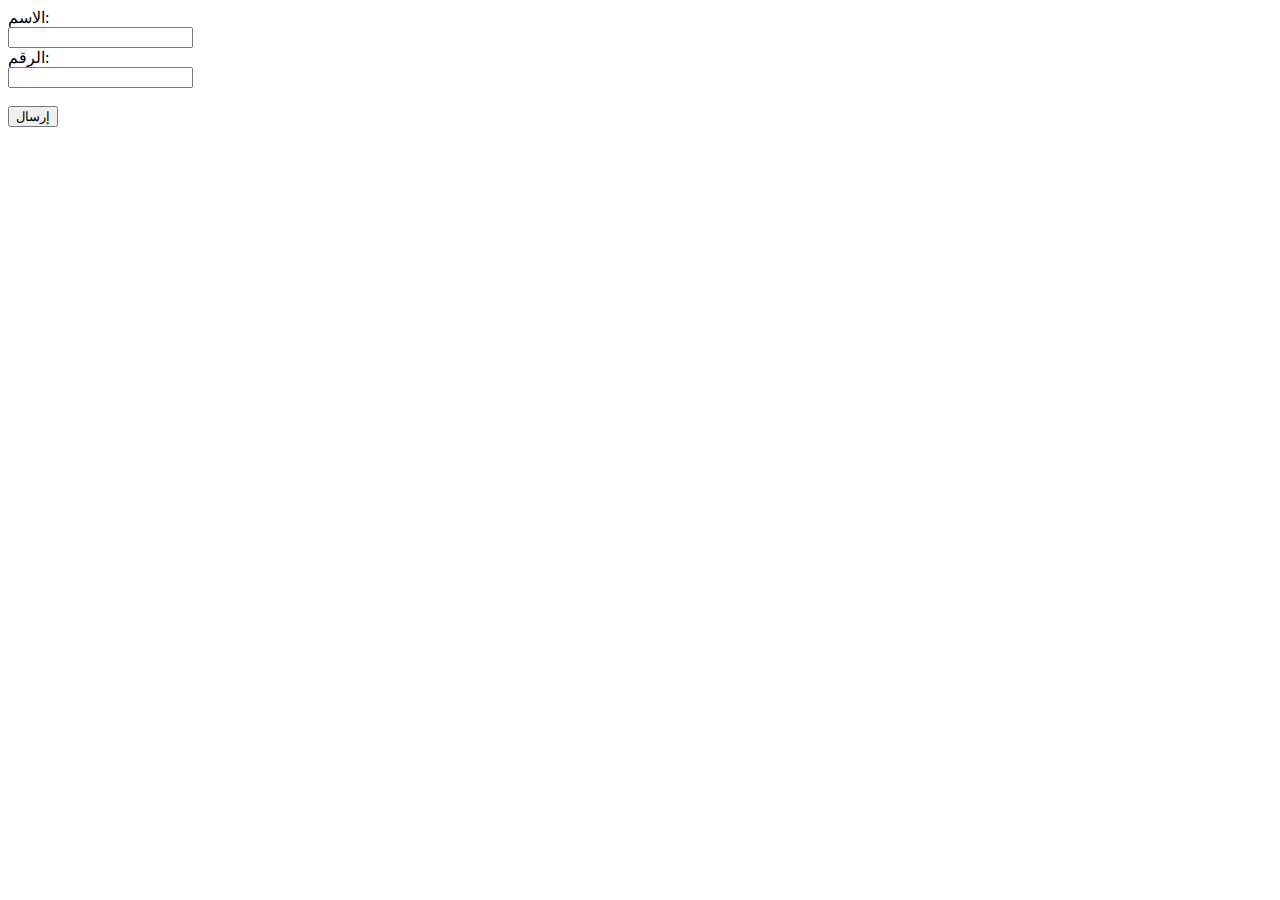
<file: lets-chat.html>
<!DOCTYPE html>
<html lang="en">
<head>
    <meta charset="UTF-8">
    <meta name="viewport" content="width=device-width, initial-scale=1.0">
    <title>Let's Chat</title>
</head>
<body>
    <form action="http://yourserver.com/send" method="post">
      <label for="user_name">الاسم:</label><br>
      <input type="text" id="user_name" name="user_name" required><br>
      <label for="user_number">الرقم:</label><br>
      <input type="text" id="user_number" name="user_number" required><br><br>
      <input type="submit" value="إرسال">
    </form>
</body>
</html>
</file>
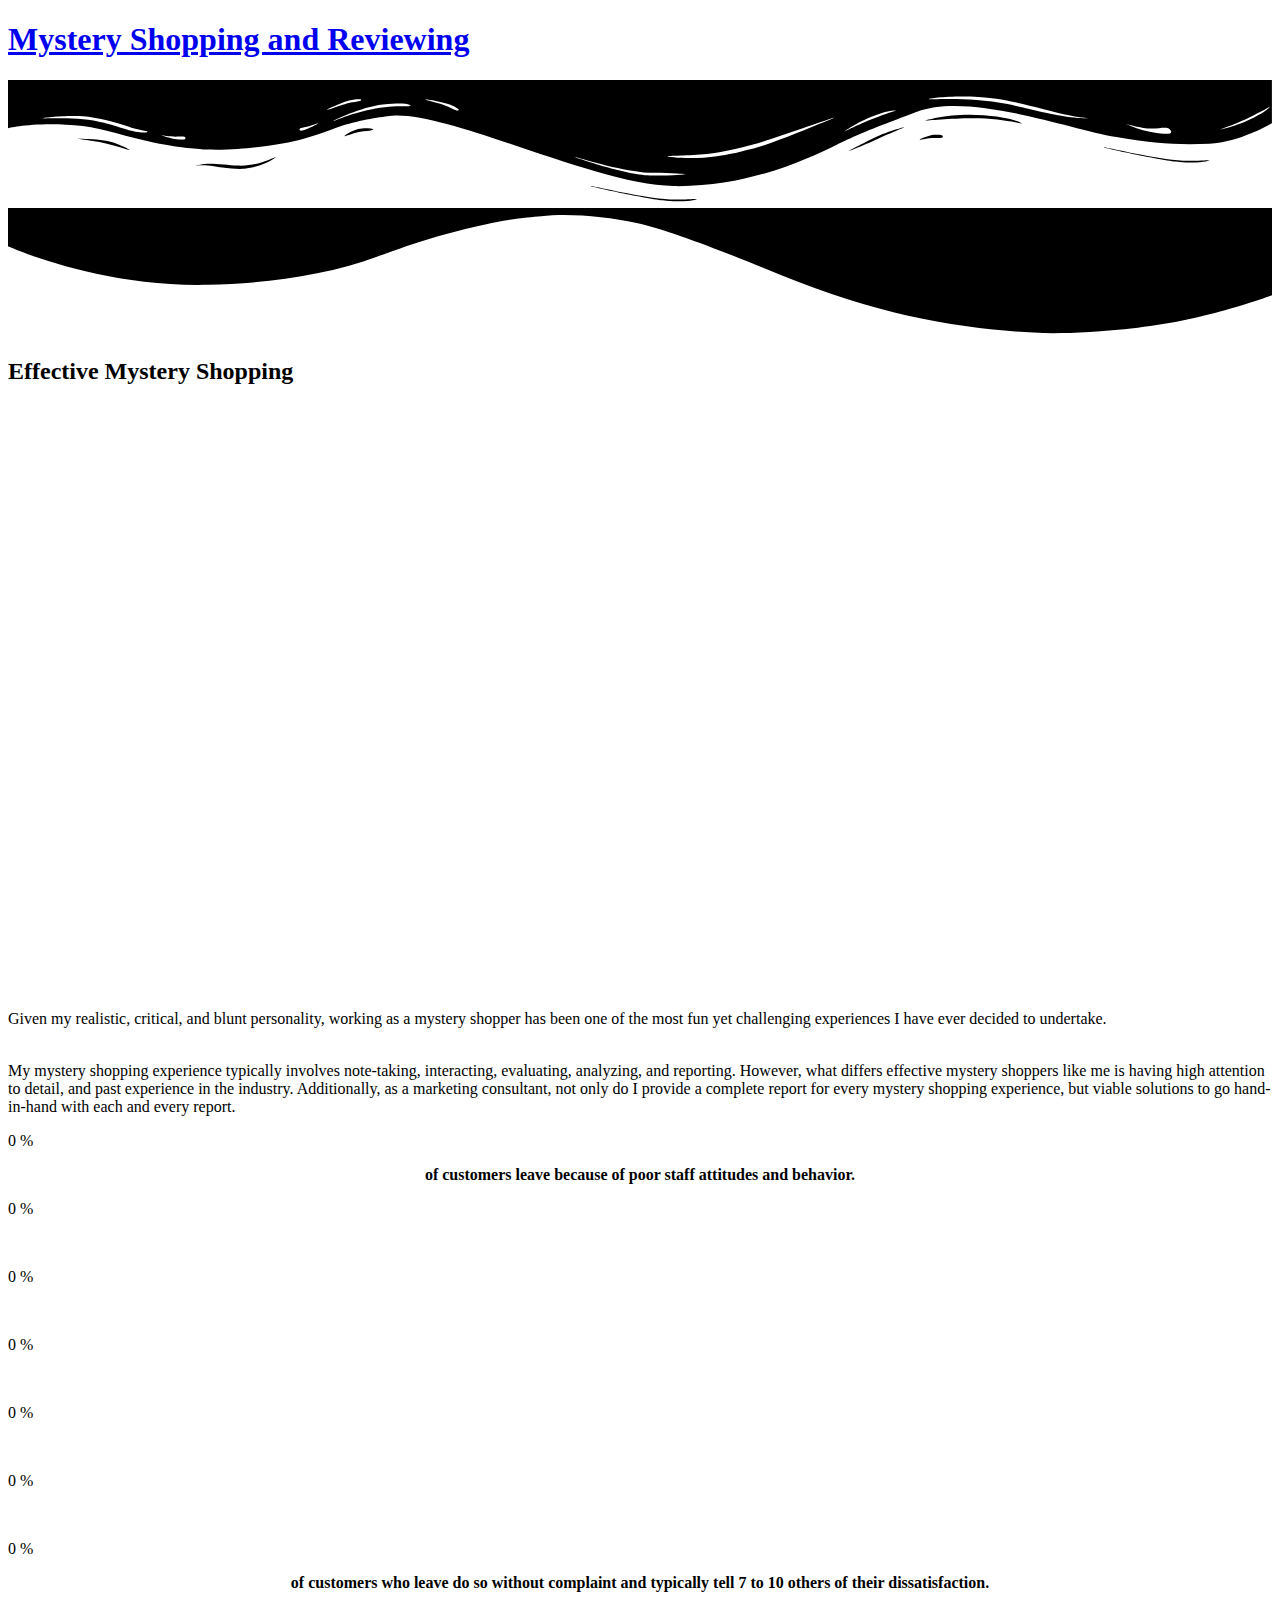
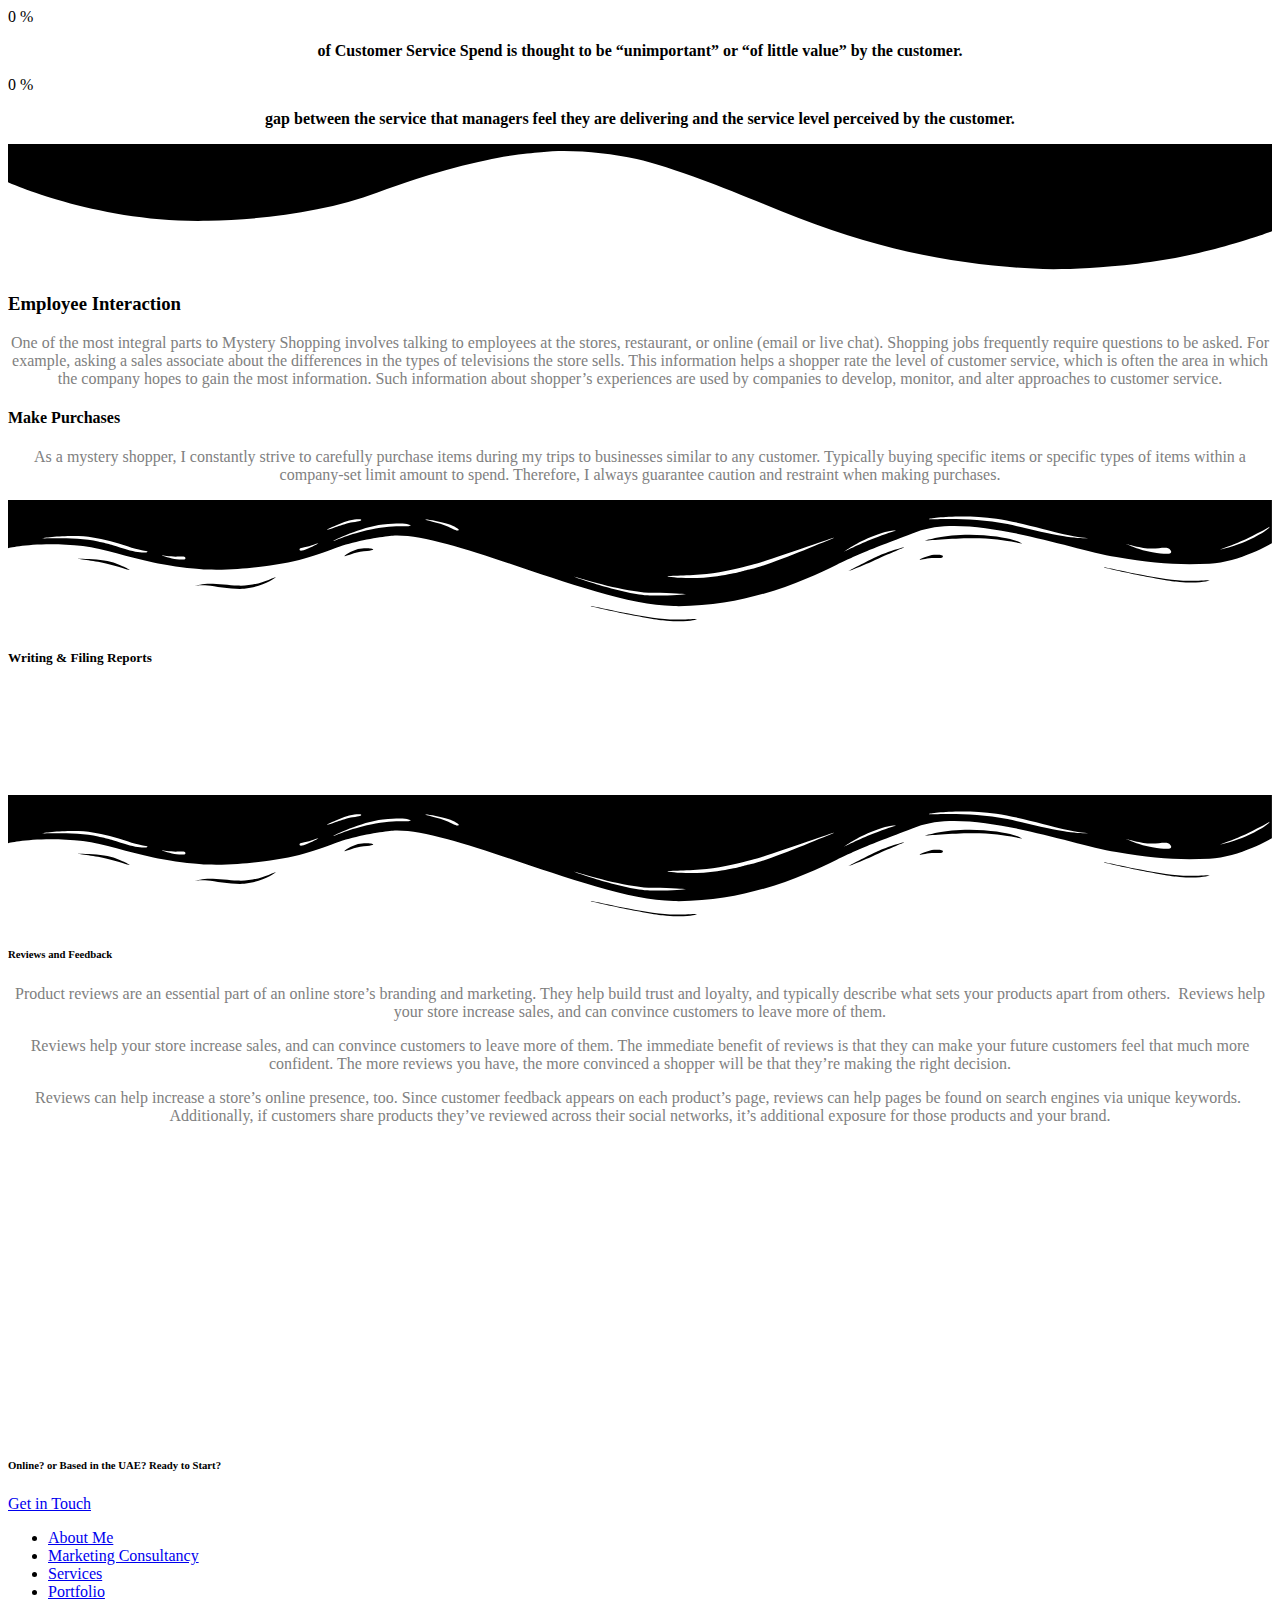
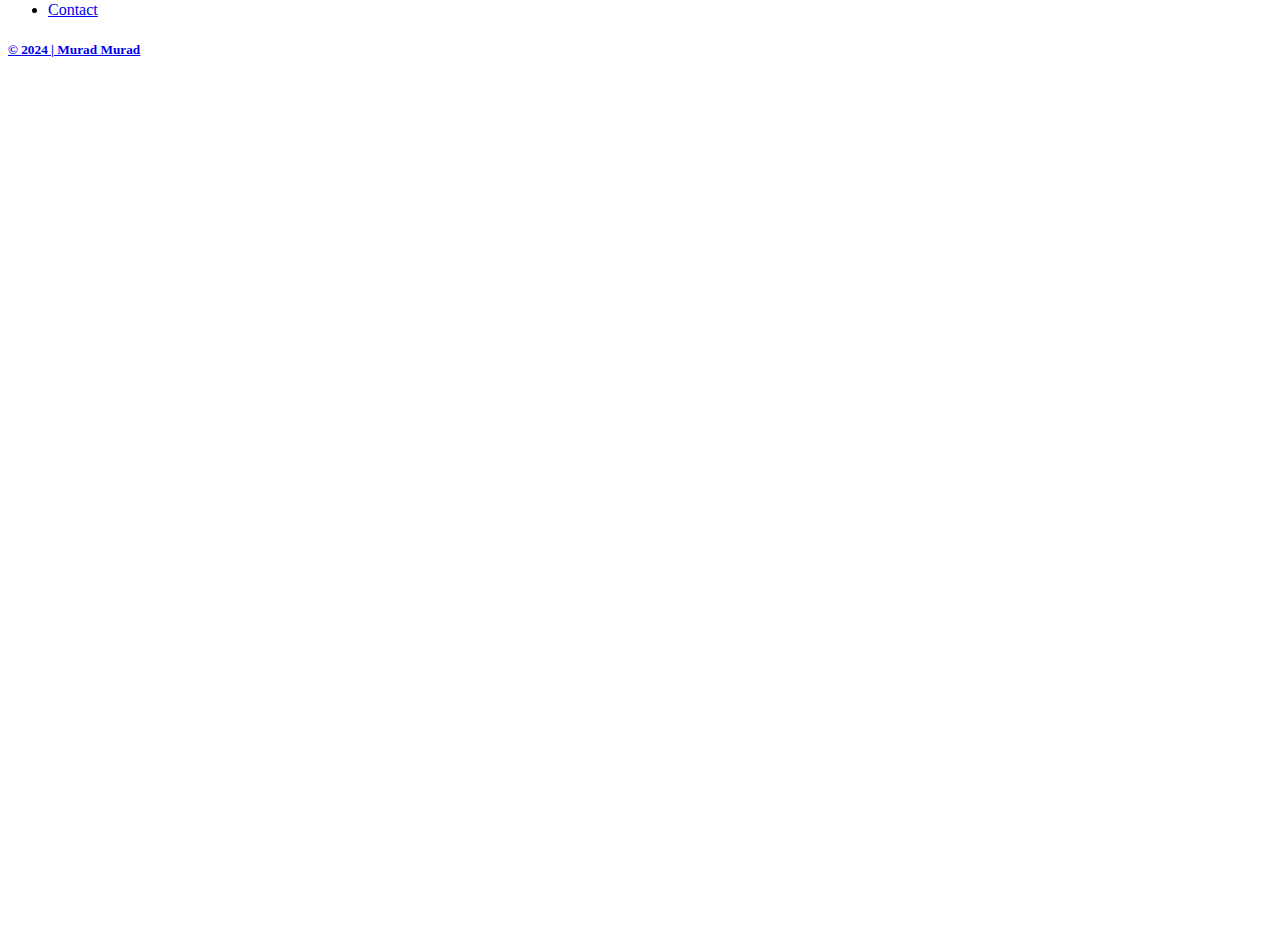
<file: mystery-shopper.html>
<!DOCTYPE html>
<html lang="en-US">

<head>
    <meta charset="UTF-8">
    <meta name='robots' content='index, follow, max-image-preview:large, max-snippet:-1, max-video-preview:-1' />
    <script data-cfasync="false" data-pagespeed-no-defer type="text/javascript">
        //
        var gtm4wp_datalayer_name = "dataLayer";
        var dataLayer = dataLayer || [];
        //
    </script>
    <link media="all" href="https://muradmurad.com/wp-content/cache/autoptimize/css/autoptimize_03bb292f67d6c3e1c3ca48a1aabbb4af.css" rel="stylesheet" />
    <title>Freelance Mystery Shopper in the UAE - Murad Murad</title>
    <meta name="description" content="Digital Marketer &amp; Marketing Consultant Freelancer. Specialized in website design, social media, content, SEO, SEM, mystery shopping &amp; more." />
    <link rel="canonical" href="https://muradmurad.com/mystery-shopper/" />
    <meta property="og:locale" content="en_US" />
    <meta property="og:type" content="article" />
    <meta property="og:title" content="Freelance Mystery Shopper in the UAE - Murad Murad" />
    <meta property="og:description" content="Digital Marketer &amp; Marketing Consultant Freelancer. Specialized in website design, social media, content, SEO, SEM, mystery shopping &amp; more." />
    <meta property="og:url" content="https://muradmurad.com/mystery-shopper/" />
    <meta property="og:site_name" content="Murad Murad" />
    <meta property="article:modified_time" content="2024-01-04T14:01:29+00:00" />
    <meta property="og:image" content="http://muradmurad.com/wp-content/uploads/2019/03/imageedit_4_5881812203-min-1.png" />
    <meta name="twitter:card" content="summary_large_image" />
    <meta name="twitter:site" content="@muradmmurad" />
    <meta name="twitter:label1" content="Est. reading time" />
    <meta name="twitter:data1" content="4 minutes" />
    <link rel='dns-prefetch' href='//fonts.googleapis.com' />
    <link rel="alternate" type="application/rss+xml" title="Murad Murad &raquo; Feed" href="https://muradmurad.com/feed/" />
    <link rel="alternate" type="application/rss+xml" title="Murad Murad &raquo; Comments Feed" href="https://muradmurad.com/comments/feed/" />
    <script type="text/javascript">
        window._wpemojiSettings = {
            "baseUrl": "https:\/\/s.w.org\/images\/core\/emoji\/14.0.0\/72x72\/",
            "ext": ".png",
            "svgUrl": "https:\/\/s.w.org\/images\/core\/emoji\/14.0.0\/svg\/",
            "svgExt": ".svg",
            "source": {
                "concatemoji": "https:\/\/muradmurad.com\/wp-includes\/js\/wp-emoji-release.min.js?ver=6.4.3"
            }
        };
        /*! This file is auto-generated */
        ! function(i, n) {
            var o, s, e;

            function c(e) {
                try {
                    var t = {
                        supportTests: e,
                        timestamp: (new Date).valueOf()
                    };
                    sessionStorage.setItem(o, JSON.stringify(t))
                } catch (e) {}
            }

            function p(e, t, n) {
                e.clearRect(0, 0, e.canvas.width, e.canvas.height), e.fillText(t, 0, 0);
                var t = new Uint32Array(e.getImageData(0, 0, e.canvas.width, e.canvas.height).data),
                    r = (e.clearRect(0, 0, e.canvas.width, e.canvas.height), e.fillText(n, 0, 0), new Uint32Array(e.getImageData(0, 0, e.canvas.width, e.canvas.height).data));
                return t.every(function(e, t) {
                    return e === r[t]
                })
            }

            function u(e, t, n) {
                switch (t) {
                    case "flag":
                        return n(e, "\ud83c\udff3\ufe0f\u200d\u26a7\ufe0f", "\ud83c\udff3\ufe0f\u200b\u26a7\ufe0f") ? !1 : !n(e, "\ud83c\uddfa\ud83c\uddf3", "\ud83c\uddfa\u200b\ud83c\uddf3") && !n(e, "\ud83c\udff4\udb40\udc67\udb40\udc62\udb40\udc65\udb40\udc6e\udb40\udc67\udb40\udc7f", "\ud83c\udff4\u200b\udb40\udc67\u200b\udb40\udc62\u200b\udb40\udc65\u200b\udb40\udc6e\u200b\udb40\udc67\u200b\udb40\udc7f");
                    case "emoji":
                        return !n(e, "\ud83e\udef1\ud83c\udffb\u200d\ud83e\udef2\ud83c\udfff", "\ud83e\udef1\ud83c\udffb\u200b\ud83e\udef2\ud83c\udfff")
                }
                return !1
            }

            function f(e, t, n) {
                var r = "undefined" != typeof WorkerGlobalScope && self instanceof WorkerGlobalScope ? new OffscreenCanvas(300, 150) : i.createElement("canvas"),
                    a = r.getContext("2d", {
                        willReadFrequently: !0
                    }),
                    o = (a.textBaseline = "top", a.font = "600 32px Arial", {});
                return e.forEach(function(e) {
                    o[e] = t(a, e, n)
                }), o
            }

            function t(e) {
                var t = i.createElement("script");
                t.src = e, t.defer = !0, i.head.appendChild(t)
            }
            "undefined" != typeof Promise && (o = "wpEmojiSettingsSupports", s = ["flag", "emoji"], n.supports = {
                everything: !0,
                everythingExceptFlag: !0
            }, e = new Promise(function(e) {
                i.addEventListener("DOMContentLoaded", e, {
                    once: !0
                })
            }), new Promise(function(t) {
                var n = function() {
                    try {
                        var e = JSON.parse(sessionStorage.getItem(o));
                        if ("object" == typeof e && "number" == typeof e.timestamp && (new Date).valueOf() < e.timestamp + 604800 && "object" == typeof e.supportTests) return e.supportTests
                    } catch (e) {}
                    return null
                }();
                if (!n) {
                    if ("undefined" != typeof Worker && "undefined" != typeof OffscreenCanvas && "undefined" != typeof URL && URL.createObjectURL && "undefined" != typeof Blob) try {
                        var e = "postMessage(" + f.toString() + "(" + [JSON.stringify(s), u.toString(), p.toString()].join(",") + "));",
                            r = new Blob([e], {
                                type: "text/javascript"
                            }),
                            a = new Worker(URL.createObjectURL(r), {
                                name: "wpTestEmojiSupports"
                            });
                        return void(a.onmessage = function(e) {
                            c(n = e.data), a.terminate(), t(n)
                        })
                    } catch (e) {}
                    c(n = f(s, u, p))
                }
                t(n)
            }).then(function(e) {
                for (var t in e) n.supports[t] = e[t], n.supports.everything = n.supports.everything && n.supports[t], "flag" !== t && (n.supports.everythingExceptFlag = n.supports.everythingExceptFlag && n.supports[t]);
                n.supports.everythingExceptFlag = n.supports.everythingExceptFlag && !n.supports.flag, n.DOMReady = !1, n.readyCallback = function() {
                    n.DOMReady = !0
                }
            }).then(function() {
                return e
            }).then(function() {
                var e;
                n.supports.everything || (n.readyCallback(), (e = n.source || {}).concatemoji ? t(e.concatemoji) : e.wpemoji && e.twemoji && (t(e.twemoji), t(e.wpemoji)))
            }))
        }((window, document), window._wpemojiSettings);
    </script>
    <link rel='stylesheet' id='schema-lite-fonts-css' href='https://fonts.googleapis.com/css?family=Roboto%20Slab%3A300%2C400%7CRaleway%3A400%2C500%2C700&#038;subset=latin-ext' type='text/css' media='all' />
    <link rel='stylesheet' id='elementor-post-1121-css' href='https://muradmurad.com/wp-content/cache/autoptimize/css/autoptimize_single_8e840d04c17e988cbf5331a55ef0e9ab.css?ver=1619096060' type='text/css' media='all' />
    <link rel='stylesheet' id='elementor-global-css' href='https://muradmurad.com/wp-content/cache/autoptimize/css/autoptimize_single_7d9f86f74446a8ce3f928e1e7537bbad.css?ver=1619099052' type='text/css' media='all' />
    <link rel='stylesheet' id='elementor-post-772-css' href='https://muradmurad.com/wp-content/cache/autoptimize/css/autoptimize_single_203a59afb89f4917b4e599d99dbe30c7.css?ver=1704388020' type='text/css' media='all' />
    <link rel='stylesheet' id='google-fonts-1-css' href='https://fonts.googleapis.com/css?family=Roboto%3A100%2C100italic%2C200%2C200italic%2C300%2C300italic%2C400%2C400italic%2C500%2C500italic%2C600%2C600italic%2C700%2C700italic%2C800%2C800italic%2C900%2C900italic%7CRoboto+Slab%3A100%2C100italic%2C200%2C200italic%2C300%2C300italic%2C400%2C400italic%2C500%2C500italic%2C600%2C600italic%2C700%2C700italic%2C800%2C800italic%2C900%2C900italic%7CPoppins%3A100%2C100italic%2C200%2C200italic%2C300%2C300italic%2C400%2C400italic%2C500%2C500italic%2C600%2C600italic%2C700%2C700italic%2C800%2C800italic%2C900%2C900italic%7CShanti%3A100%2C100italic%2C200%2C200italic%2C300%2C300italic%2C400%2C400italic%2C500%2C500italic%2C600%2C600italic%2C700%2C700italic%2C800%2C800italic%2C900%2C900italic&#038;display=auto&#038;ver=6.4.3'
        type='text/css' media='all' />
    <script type="text/javascript" src="https://muradmurad.com/wp-includes/js/jquery/jquery.min.js?ver=3.7.1" id="jquery-core-js"></script>
    <link rel="https://api.w.org/" href="https://muradmurad.com/wp-json/" />
    <link rel="alternate" type="application/json" href="https://muradmurad.com/wp-json/wp/v2/pages/772" />
    <link rel="EditURI" type="application/rsd+xml" title="RSD" href="https://muradmurad.com/xmlrpc.php?rsd" />
    <meta name="generator" content="WordPress 6.4.3" />
    <link rel='shortlink' href='https://muradmurad.com/?p=772' />
    <link rel="alternate" type="application/json+oembed" href="https://muradmurad.com/wp-json/oembed/1.0/embed?url=https%3A%2F%2Fmuradmurad.com%2Fmystery-shopper%2F" />
    <link rel="alternate" type="text/xml+oembed" href="https://muradmurad.com/wp-json/oembed/1.0/embed?url=https%3A%2F%2Fmuradmurad.com%2Fmystery-shopper%2F&#038;format=xml" />
    <script async src="//pagead2.googlesyndication.com/pagead/js/adsbygoogle.js"></script>
    <script>
        (adsbygoogle = window.adsbygoogle || []).push({
            google_ad_client: "ca-pub-4539948777521758",
            enable_page_level_ads: true
        });
    </script>
    <script type="application/ld+json">
        {
            "@context": "https:\/\/schema.org\/",
            "@type": "Article",
            "mainEntityOfPage": {
                "@type": "WebPage",
                "@id": "https:\/\/muradmurad.com\/mystery-shopper\/"
            },
            "url": "https:\/\/muradmurad.com\/mystery-shopper\/",
            "headline": "Mystery Shopping",
            "datePublished": "2019-03-16T12:52:24+00:00",
            "dateModified": "2024-01-04T14:01:29+00:00",
            "publisher": {
                "@type": "Organization",
                "@id": "https:\/\/muradmurad.com\/#organization",
                "name": "Murad Murad",
                "logo": {
                    "@type": "ImageObject",
                    "url": "https:\/\/muradmurad.com\/wp-content\/uploads\/2019\/03\/Webp.net-resizeimage.png",
                    "width": 600,
                    "height": 60
                }
            },
            "image": {
                "@type": "ImageObject",
                "url": "http:\/\/muradmurad.com\/wp-content\/uploads\/2019\/03\/imageedit_4_5881812203-min-1.png",
                "width": 696,
                "height": "585"
            },
            "description": "Mystery Shopping and Reviewing Effective Mystery Shopping Given my realistic, critical, and blunt personality, working as a mystery shopper has been one of the most fun yet challenging experiences I have ever decided to undertake.Mystery shopping.My mystery shopping experience typically involves note-taking, interacting, evaluating, analyzing, and reporting. However, what",
            "author": {
                "@type": "Person",
                "name": "Murad Murad",
                "url": "https:\/\/muradmurad.com\/author\/mourad-2631\/",
                "description": "A freelance Marketing and Digital Marketing Consultant. Proudly based in Dubai, UAE, and working with clients from around the world. Here to help you navigate marketing. To make the complex simple, and to deliver honest results.",
                "image": {
                    "@type": "ImageObject",
                    "url": "https:\/\/secure.gravatar.com\/avatar\/5322184e9bbd45a82afc75401b60c8e9?s=96&d=mm&r=g",
                    "height": 96,
                    "width": 96
                },
                "sameAs": ["https:\/\/muradmurad.com", "https:\/\/twitter.com\/muradmmurad", "https:\/\/instagram.com\/yesitsmurad", "https:\/\/www.linkedin.com\/in\/yesitsmurad\/"]
            }
        }
    </script>
    <script data-cfasync="false" data-pagespeed-no-defer type="text/javascript">
        //
        var dataLayer_content = {
            "pagePostType": "page",
            "pagePostType2": "single-page",
            "pagePostAuthor": "Murad Murad"
        };
        dataLayer.push(dataLayer_content); //
    </script>
    <script data-cfasync="false">
        //
        (function(w, d, s, l, i) {
            w[l] = w[l] || [];
            w[l].push({
                'gtm.start': new Date().getTime(),
                event: 'gtm.js'
            });
            var f = d.getElementsByTagName(s)[0],
                j = d.createElement(s),
                dl = l != 'dataLayer' ? '&l=' + l : '';
            j.async = true;
            j.src =
                '//www.googletagmanager.com/gtm.' + 'js?id=' + i + dl;
            f.parentNode.insertBefore(j, f);
        })(window, document, 'script', 'dataLayer', 'GTM-T5T6ZMN'); //
    </script>
    <link rel="icon" href="https://muradmurad.com/wp-content/uploads/2019/02/Murad-Murad-1-65x65.png" sizes="32x32" />
    <link rel="icon" href="https://muradmurad.com/wp-content/uploads/2019/02/Murad-Murad-1-300x300.png" sizes="192x192" />
    <link rel="apple-touch-icon" href="https://muradmurad.com/wp-content/uploads/2019/02/Murad-Murad-1-300x300.png" />
    <meta name="msapplication-TileImage" content="https://muradmurad.com/wp-content/uploads/2019/02/Murad-Murad-1-300x300.png" />
    <meta name="viewport" content="width=device-width, initial-scale=1.0, viewport-fit=cover" />
</head>

<body class="page-template page-template-elementor_canvas page page-id-772 wp-custom-logo wp-embed-responsive elementor-default elementor-template-canvas elementor-kit-1121 elementor-page elementor-page-772"> <noscript><iframe src="https://www.googletagmanager.com/ns.html?id=GTM-T5T6ZMN"
height="0" width="0" style="display:none;visibility:hidden"></iframe></noscript>
    <div data-elementor-type="wp-page" data-elementor-id="772" class="elementor elementor-772">
        <div class="elementor-inner">
            <div class="elementor-section-wrap">
                <section class="elementor-section elementor-top-section elementor-element elementor-element-709833c2 elementor-section-stretched elementor-section-boxed elementor-section-height-default elementor-section-height-default" data-id="709833c2"
                    data-element_type="section" data-settings="{&quot;stretch_section&quot;:&quot;section-stretched&quot;,&quot;background_background&quot;:&quot;classic&quot;}">
                    <div class="elementor-container elementor-column-gap-default">
                        <div class="elementor-row">
                            <div class="elementor-column elementor-col-100 elementor-top-column elementor-element elementor-element-379a8700" data-id="379a8700" data-element_type="column">
                                <div class="elementor-column-wrap elementor-element-populated">
                                    <div class="elementor-widget-wrap">
                                        <div class="elementor-element elementor-element-31d471fd elementor-widget elementor-widget-spacer" data-id="31d471fd" data-element_type="widget" data-widget_type="spacer.default">
                                            <div class="elementor-widget-container">
                                                <div class="elementor-spacer">
                                                    <div class="elementor-spacer-inner"></div>
                                                </div>
                                            </div>
                                        </div>
                                        <div class="elementor-element elementor-element-531906be elementor-widget elementor-widget-heading" data-id="531906be" data-element_type="widget" data-widget_type="heading.default">
                                            <div class="elementor-widget-container">
                                                <h1 class="elementor-heading-title elementor-size-default"><a href="https://muradmurad.com/mystery-shopper">Mystery Shopping and Reviewing</a></h1>
                                            </div>
                                        </div>
                                        <div class="elementor-element elementor-element-497d0922 elementor-widget elementor-widget-spacer" data-id="497d0922" data-element_type="widget" data-widget_type="spacer.default">
                                            <div class="elementor-widget-container">
                                                <div class="elementor-spacer">
                                                    <div class="elementor-spacer-inner"></div>
                                                </div>
                                            </div>
                                        </div>
                                    </div>
                                </div>
                            </div>
                        </div>
                    </div>
                </section>
                <section class="elementor-section elementor-top-section elementor-element elementor-element-4b4ec14f elementor-section-stretched elementor-section-boxed elementor-section-height-default elementor-section-height-default" data-id="4b4ec14f"
                    data-element_type="section" data-settings="{&quot;stretch_section&quot;:&quot;section-stretched&quot;,&quot;background_background&quot;:&quot;classic&quot;,&quot;shape_divider_top&quot;:&quot;wave-brush&quot;,&quot;shape_divider_bottom&quot;:&quot;waves&quot;}">
                    <div class="elementor-shape elementor-shape-top" data-negative="false"> <svg xmlns="http://www.w3.org/2000/svg" viewBox="0 0 283.5 27.8" preserveAspectRatio="none"> <path class="elementor-shape-fill" d="M283.5,9.7c0,0-7.3,4.3-14,4.6c-6.8,0.3-12.6,0-20.9-1.5c-11.3-2-33.1-10.1-44.7-5.7	s-12.1,4.6-18,7.4c-6.6,3.2-20,9.6-36.6,9.3C131.6,23.5,99.5,7.2,86.3,8c-1.4,0.1-6.6,0.8-10.5,2c-3.8,1.2-9.4,3.8-17,4.7	c-3.2,0.4-8.3,1.1-14.2,0.9c-1.5-0.1-6.3-0.4-12-1.6c-5.7-1.2-11-3.1-15.8-3.7C6.5,9.2,0,10.8,0,10.8V0h283.5V9.7z M260.8,11.3	c-0.7-1-2-0.4-4.3-0.4c-2.3,0-6.1-1.2-5.8-1.1c0.3,0.1,3.1,1.5,6,1.9C259.7,12.2,261.4,12.3,260.8,11.3z M242.4,8.6	c0,0-2.4-0.2-5.6-0.9c-3.2-0.8-10.3-2.8-15.1-3.5c-8.2-1.1-15.8,0-15.1,0.1c0.8,0.1,9.6-0.6,17.6,1.1c3.3,0.7,9.3,2.2,12.4,2.7	C239.9,8.7,242.4,8.6,242.4,8.6z M185.2,8.5c1.7-0.7-13.3,4.7-18.5,6.1c-2.1,0.6-6.2,1.6-10,2c-3.9,0.4-8.9,0.4-8.8,0.5	c0,0.2,5.8,0.8,11.2,0c5.4-0.8,5.2-1.1,7.6-1.6C170.5,14.7,183.5,9.2,185.2,8.5z M199.1,6.9c0.2,0-0.8-0.4-4.8,1.1	c-4,1.5-6.7,3.5-6.9,3.7c-0.2,0.1,3.5-1.8,6.6-3C197,7.5,199,6.9,199.1,6.9z M283,6c-0.1,0.1-1.9,1.1-4.8,2.5s-6.9,2.8-6.7,2.7	c0.2,0,3.5-0.6,7.4-2.5C282.8,6.8,283.1,5.9,283,6z M31.3,11.6c0.1-0.2-1.9-0.2-4.5-1.2s-5.4-1.6-7.8-2C15,7.6,7.3,8.5,7.7,8.6	C8,8.7,15.9,8.3,20.2,9.3c2.2,0.5,2.4,0.5,5.7,1.6S31.2,11.9,31.3,11.6z M73,9.2c0.4-0.1,3.5-1.6,8.4-2.6c4.9-1.1,8.9-0.5,8.9-0.8	c0-0.3-1-0.9-6.2-0.3S72.6,9.3,73,9.2z M71.6,6.7C71.8,6.8,75,5.4,77.3,5c2.3-0.3,1.9-0.5,1.9-0.6c0-0.1-1.1-0.2-2.7,0.2	C74.8,5.1,71.4,6.6,71.6,6.7z M93.6,4.4c0.1,0.2,3.5,0.8,5.6,1.8c2.1,1,1.8,0.6,1.9,0.5c0.1-0.1-0.8-0.8-2.4-1.3	C97.1,4.8,93.5,4.2,93.6,4.4z M65.4,11.1c-0.1,0.3,0.3,0.5,1.9-0.2s2.6-1.3,2.2-1.2s-0.9,0.4-2.5,0.8C65.3,10.9,65.5,10.8,65.4,11.1	z M34.5,12.4c-0.2,0,2.1,0.8,3.3,0.9c1.2,0.1,2,0.1,2-0.2c0-0.3-0.1-0.5-1.6-0.4C36.6,12.8,34.7,12.4,34.5,12.4z M152.2,21.1	c-0.1,0.1-2.4-0.3-7.5-0.3c-5,0-13.6-2.4-17.2-3.5c-3.6-1.1,10,3.9,16.5,4.1C150.5,21.6,152.3,21,152.2,21.1z"/> <path class="elementor-shape-fill" d="M269.6,18c-0.1-0.1-4.6,0.3-7.2,0c-7.3-0.7-17-3.2-16.6-2.9c0.4,0.3,13.7,3.1,17,3.3	C267.7,18.8,269.7,18,269.6,18z"/> <path class="elementor-shape-fill" d="M227.4,9.8c-0.2-0.1-4.5-1-9.5-1.2c-5-0.2-12.7,0.6-12.3,0.5c0.3-0.1,5.9-1.8,13.3-1.2	S227.6,9.9,227.4,9.8z"/> <path class="elementor-shape-fill" d="M204.5,13.4c-0.1-0.1,2-1,3.2-1.1c1.2-0.1,2,0,2,0.3c0,0.3-0.1,0.5-1.6,0.4	C206.4,12.9,204.6,13.5,204.5,13.4z"/> <path class="elementor-shape-fill" d="M201,10.6c0-0.1-4.4,1.2-6.3,2.2c-1.9,0.9-6.2,3.1-6.1,3.1c0.1,0.1,4.2-1.6,6.3-2.6	S201,10.7,201,10.6z"/> <path class="elementor-shape-fill" d="M154.5,26.7c-0.1-0.1-4.6,0.3-7.2,0c-7.3-0.7-17-3.2-16.6-2.9c0.4,0.3,13.7,3.1,17,3.3	C152.6,27.5,154.6,26.8,154.5,26.7z"/> <path class="elementor-shape-fill" d="M41.9,19.3c0,0,1.2-0.3,2.9-0.1c1.7,0.2,5.8,0.9,8.2,0.7c4.2-0.4,7.4-2.7,7-2.6	c-0.4,0-4.3,2.2-8.6,1.9c-1.8-0.1-5.1-0.5-6.7-0.4S41.9,19.3,41.9,19.3z"/> <path class="elementor-shape-fill" d="M75.5,12.6c0.2,0.1,2-0.8,4.3-1.1c2.3-0.2,2.1-0.3,2.1-0.5c0-0.1-1.8-0.4-3.4,0	C76.9,11.5,75.3,12.5,75.5,12.6z"/> <path class="elementor-shape-fill" d="M15.6,13.2c0-0.1,4.3,0,6.7,0.5c2.4,0.5,5,1.9,5,2c0,0.1-2.7-0.8-5.1-1.4	C19.9,13.7,15.7,13.3,15.6,13.2z"/> </svg></div>
                    <div
                        class="elementor-shape elementor-shape-bottom" data-negative="false"> <svg xmlns="http://www.w3.org/2000/svg" viewBox="0 0 1000 100" preserveAspectRatio="none"> <path class="elementor-shape-fill" d="M421.9,6.5c22.6-2.5,51.5,0.4,75.5,5.3c23.6,4.9,70.9,23.5,100.5,35.7c75.8,32.2,133.7,44.5,192.6,49.7
 c23.6,2.1,48.7,3.5,103.4-2.5c54.7-6,106.2-25.6,106.2-25.6V0H0v30.3c0,0,72,32.6,158.4,30.5c39.2-0.7,92.8-6.7,134-22.4
 c21.2-8.1,52.2-18.2,79.7-24.2C399.3,7.9,411.6,7.5,421.9,6.5z"/> </svg></div>
            <div class="elementor-container elementor-column-gap-default">
                <div class="elementor-row">
                    <div class="elementor-column elementor-col-100 elementor-top-column elementor-element elementor-element-1095cb45" data-id="1095cb45" data-element_type="column">
                        <div class="elementor-column-wrap elementor-element-populated">
                            <div class="elementor-widget-wrap">
                                <div class="elementor-element elementor-element-e91ba08 elementor-widget elementor-widget-spacer" data-id="e91ba08" data-element_type="widget" data-widget_type="spacer.default">
                                    <div class="elementor-widget-container">
                                        <div class="elementor-spacer">
                                            <div class="elementor-spacer-inner"></div>
                                        </div>
                                    </div>
                                </div>
                                <div class="elementor-element elementor-element-dec568c premium-header-inline elementor-widget elementor-widget-premium-addon-dual-header" data-id="dec568c" data-element_type="widget" data-widget_type="premium-addon-dual-header.default">
                                    <div class="elementor-widget-container">
                                        <div class="premium-dual-header-container">
                                            <div class="premium-dual-header-first-container">
                                                <h2 class="premium-dual-header-first-header "><span class="premium-dual-header-first-span">Effective </span><span class="premium-dual-header-second-header ">Mystery Shopping</span></h2>
                                            </div>
                                        </div>
                                    </div>
                                </div>
                                <section class="elementor-section elementor-inner-section elementor-element elementor-element-f0b03a5 elementor-section-content-middle elementor-section-boxed elementor-section-height-default elementor-section-height-default"
                                    data-id="f0b03a5" data-element_type="section">
                                    <div class="elementor-container elementor-column-gap-default">
                                        <div class="elementor-row">
                                            <div class="elementor-column elementor-col-50 elementor-inner-column elementor-element elementor-element-a0180b5" data-id="a0180b5" data-element_type="column">
                                                <div class="elementor-column-wrap elementor-element-populated">
                                                    <div class="elementor-widget-wrap">
                                                        <div class="elementor-element elementor-element-ddcf057 elementor-widget elementor-widget-image" data-id="ddcf057" data-element_type="widget" data-widget_type="image.default">
                                                            <div class="elementor-widget-container">
                                                                <div class="elementor-image"> <noscript><img fetchpriority="high" decoding="async" width="678" height="585" src="https://muradmurad.com/wp-content/uploads/2019/03/imageedit_4_5881812203-min-1.png" class="attachment-large size-large" alt="mystery shopper dubai" srcset="https://muradmurad.com/wp-content/uploads/2019/03/imageedit_4_5881812203-min-1.png 994w, https://muradmurad.com/wp-content/uploads/2019/03/imageedit_4_5881812203-min-1-300x259.png 300w, https://muradmurad.com/wp-content/uploads/2019/03/imageedit_4_5881812203-min-1-768x663.png 768w" sizes="(max-width: 678px) 100vw, 678px" /></noscript><img
                                                                        fetchpriority="high" decoding="async" width="678" height="585" src='data:image/svg+xml,%3Csvg%20xmlns=%22http://www.w3.org/2000/svg%22%20viewBox=%220%200%20678%20585%22%3E%3C/svg%3E'
                                                                        data-src="https://muradmurad.com/wp-content/uploads/2019/03/imageedit_4_5881812203-min-1.png" class="lazyload attachment-large size-large" alt="mystery shopper dubai" data-srcset="https://muradmurad.com/wp-content/uploads/2019/03/imageedit_4_5881812203-min-1.png 994w, https://muradmurad.com/wp-content/uploads/2019/03/imageedit_4_5881812203-min-1-300x259.png 300w, https://muradmurad.com/wp-content/uploads/2019/03/imageedit_4_5881812203-min-1-768x663.png 768w"
                                                                        data-sizes="(max-width: 678px) 100vw, 678px" /></div>
                                                            </div>
                                                        </div>
                                                    </div>
                                                </div>
                                            </div>
                                            <div class="elementor-column elementor-col-50 elementor-inner-column elementor-element elementor-element-b8f3bbd" data-id="b8f3bbd" data-element_type="column">
                                                <div class="elementor-column-wrap elementor-element-populated">
                                                    <div class="elementor-widget-wrap">
                                                        <div class="elementor-element elementor-element-497010e1 elementor-widget elementor-widget-text-editor" data-id="497010e1" data-element_type="widget" data-widget_type="text-editor.default">
                                                            <div class="elementor-widget-container">
                                                                <div class="elementor-text-editor elementor-clearfix">
                                                                    <p style="text-align: left;">Given my realistic, critical, and blunt personality, working as a mystery shopper has been one of the most fun yet challenging experiences I have ever decided to undertake.<br />
                                                                        <span
                                                                            style="color: #ffffff;">Mystery shopping.</span>
                                                                    </p>
                                                                    <p style="text-align: left;">My mystery shopping experience typically involves note-taking, interacting, evaluating, analyzing, and reporting. However, what differs effective mystery shoppers like me is having high
                                                                        attention to detail, and past experience in the industry. Additionally, as a marketing consultant, not only do I provide a complete report for every mystery shopping experience, but
                                                                        viable solutions to go hand-in-hand with each and every report.</p>
                                                                </div>
                                                            </div>
                                                        </div>
                                                    </div>
                                                </div>
                                            </div>
                                        </div>
                                    </div>
                                </section>
                                <div class="elementor-element elementor-element-fbd89e4 elementor-widget elementor-widget-spacer" data-id="fbd89e4" data-element_type="widget" data-widget_type="spacer.default">
                                    <div class="elementor-widget-container">
                                        <div class="elementor-spacer">
                                            <div class="elementor-spacer-inner"></div>
                                        </div>
                                    </div>
                                </div>
                                <div class="elementor-element elementor-element-6356351b elementor-widget elementor-widget-spacer" data-id="6356351b" data-element_type="widget" data-widget_type="spacer.default">
                                    <div class="elementor-widget-container">
                                        <div class="elementor-spacer">
                                            <div class="elementor-spacer-inner"></div>
                                        </div>
                                    </div>
                                </div>
                            </div>
                        </div>
                    </div>
                </div>
            </div>
            </section>
            <section class="elementor-section elementor-top-section elementor-element elementor-element-8fee69f elementor-section-stretched elementor-section-boxed elementor-section-height-default elementor-section-height-default" data-id="8fee69f" data-element_type="section"
                data-settings="{&quot;stretch_section&quot;:&quot;section-stretched&quot;,&quot;background_background&quot;:&quot;classic&quot;}">
                <div class="elementor-container elementor-column-gap-default">
                    <div class="elementor-row">
                        <div class="elementor-column elementor-col-100 elementor-top-column elementor-element elementor-element-a38e345" data-id="a38e345" data-element_type="column">
                            <div class="elementor-column-wrap elementor-element-populated">
                                <div class="elementor-widget-wrap">
                                    <div class="elementor-element elementor-element-d1d4500 elementor-widget elementor-widget-spacer" data-id="d1d4500" data-element_type="widget" data-widget_type="spacer.default">
                                        <div class="elementor-widget-container">
                                            <div class="elementor-spacer">
                                                <div class="elementor-spacer-inner"></div>
                                            </div>
                                        </div>
                                    </div>
                                    <section class="elementor-section elementor-inner-section elementor-element elementor-element-cbc0046 elementor-section-content-top elementor-section-boxed elementor-section-height-default elementor-section-height-default"
                                        data-id="cbc0046" data-element_type="section">
                                        <div class="elementor-container elementor-column-gap-default">
                                            <div class="elementor-row">
                                                <div class="elementor-column elementor-col-100 elementor-inner-column elementor-element elementor-element-857d4b2" data-id="857d4b2" data-element_type="column">
                                                    <div class="elementor-column-wrap elementor-element-populated">
                                                        <div class="elementor-widget-wrap">
                                                            <div class="elementor-element elementor-element-c14e191 elementor-widget elementor-widget-counter" data-id="c14e191" data-element_type="widget" data-widget_type="counter.default">
                                                                <div class="elementor-widget-container">
                                                                    <div class="elementor-counter">
                                                                        <div class="elementor-counter-number-wrapper"> <span class="elementor-counter-number-prefix"></span> <span class="elementor-counter-number" data-duration="2500" data-to-value="68" data-from-value="0" data-delimiter=",">0</span>                                                                            <span class="elementor-counter-number-suffix">%</span></div>
                                                                    </div>
                                                                </div>
                                                            </div>
                                                            <div class="elementor-element elementor-element-766af92 elementor-widget elementor-widget-text-editor" data-id="766af92" data-element_type="widget" data-widget_type="text-editor.default">
                                                                <div class="elementor-widget-container">
                                                                    <div class="elementor-text-editor elementor-clearfix">
                                                                        <p style="text-align: center;"><span style="color: #000000;"><strong>of customers leave because of poor staff attitudes and behavior.</strong></span></p>
                                                                    </div>
                                                                </div>
                                                            </div>
                                                        </div>
                                                    </div>
                                                </div>
                                            </div>
                                        </div>
                                    </section>
                                    <section class="elementor-section elementor-inner-section elementor-element elementor-element-c4b3b88 elementor-section-content-top elementor-section-boxed elementor-section-height-default elementor-section-height-default"
                                        data-id="c4b3b88" data-element_type="section">
                                        <div class="elementor-container elementor-column-gap-default">
                                            <div class="elementor-row">
                                                <div class="elementor-column elementor-col-20 elementor-inner-column elementor-element elementor-element-c07ec5b" data-id="c07ec5b" data-element_type="column">
                                                    <div class="elementor-column-wrap elementor-element-populated">
                                                        <div class="elementor-widget-wrap">
                                                            <div class="elementor-element elementor-element-f7a078e elementor-widget elementor-widget-counter" data-id="f7a078e" data-element_type="widget" data-widget_type="counter.default">
                                                                <div class="elementor-widget-container">
                                                                    <div class="elementor-counter">
                                                                        <div class="elementor-counter-number-wrapper"> <span class="elementor-counter-number-prefix"></span> <span class="elementor-counter-number" data-duration="2500" data-to-value="14" data-from-value="0" data-delimiter=",">0</span>                                                                            <span class="elementor-counter-number-suffix">%</span></div>
                                                                    </div>
                                                                </div>
                                                            </div>
                                                            <div class="elementor-element elementor-element-57ba78c elementor-widget elementor-widget-text-editor" data-id="57ba78c" data-element_type="widget" data-widget_type="text-editor.default">
                                                                <div class="elementor-widget-container">
                                                                    <div class="elementor-text-editor elementor-clearfix">
                                                                        <p style="text-align: center;"><span style="color: #ffffff;"><strong>Poor range or quality of goods.</strong></span></p>
                                                                    </div>
                                                                </div>
                                                            </div>
                                                        </div>
                                                    </div>
                                                </div>
                                                <div class="elementor-column elementor-col-20 elementor-inner-column elementor-element elementor-element-a0979e0" data-id="a0979e0" data-element_type="column">
                                                    <div class="elementor-column-wrap elementor-element-populated">
                                                        <div class="elementor-widget-wrap">
                                                            <div class="elementor-element elementor-element-7611610 elementor-widget elementor-widget-counter" data-id="7611610" data-element_type="widget" data-widget_type="counter.default">
                                                                <div class="elementor-widget-container">
                                                                    <div class="elementor-counter">
                                                                        <div class="elementor-counter-number-wrapper"> <span class="elementor-counter-number-prefix"></span> <span class="elementor-counter-number" data-duration="2500" data-to-value="9" data-from-value="0" data-delimiter=",">0</span>                                                                            <span class="elementor-counter-number-suffix">%</span></div>
                                                                    </div>
                                                                </div>
                                                            </div>
                                                            <div class="elementor-element elementor-element-7c541d5 elementor-widget elementor-widget-text-editor" data-id="7c541d5" data-element_type="widget" data-widget_type="text-editor.default">
                                                                <div class="elementor-widget-container">
                                                                    <div class="elementor-text-editor elementor-clearfix">
                                                                        <p style="text-align: center;"><span style="color: #ffffff;"><strong>Poor value / price.</strong></span></p>
                                                                    </div>
                                                                </div>
                                                            </div>
                                                        </div>
                                                    </div>
                                                </div>
                                                <div class="elementor-column elementor-col-20 elementor-inner-column elementor-element elementor-element-9e2a552" data-id="9e2a552" data-element_type="column">
                                                    <div class="elementor-column-wrap elementor-element-populated">
                                                        <div class="elementor-widget-wrap">
                                                            <div class="elementor-element elementor-element-1af9cff elementor-widget elementor-widget-counter" data-id="1af9cff" data-element_type="widget" data-widget_type="counter.default">
                                                                <div class="elementor-widget-container">
                                                                    <div class="elementor-counter">
                                                                        <div class="elementor-counter-number-wrapper"> <span class="elementor-counter-number-prefix"></span> <span class="elementor-counter-number" data-duration="2500" data-to-value="5" data-from-value="0" data-delimiter=",">0</span>                                                                            <span class="elementor-counter-number-suffix">%</span></div>
                                                                    </div>
                                                                </div>
                                                            </div>
                                                            <div class="elementor-element elementor-element-9bd5963 elementor-widget elementor-widget-text-editor" data-id="9bd5963" data-element_type="widget" data-widget_type="text-editor.default">
                                                                <div class="elementor-widget-container">
                                                                    <div class="elementor-text-editor elementor-clearfix">
                                                                        <p style="text-align: center;"><span style="color: #ffffff;"><strong>Adapt new habits and behavior.</strong></span></p>
                                                                    </div>
                                                                </div>
                                                            </div>
                                                        </div>
                                                    </div>
                                                </div>
                                                <div class="elementor-column elementor-col-20 elementor-inner-column elementor-element elementor-element-ac520c5" data-id="ac520c5" data-element_type="column">
                                                    <div class="elementor-column-wrap elementor-element-populated">
                                                        <div class="elementor-widget-wrap">
                                                            <div class="elementor-element elementor-element-6660b8a elementor-widget elementor-widget-counter" data-id="6660b8a" data-element_type="widget" data-widget_type="counter.default">
                                                                <div class="elementor-widget-container">
                                                                    <div class="elementor-counter">
                                                                        <div class="elementor-counter-number-wrapper"> <span class="elementor-counter-number-prefix"></span> <span class="elementor-counter-number" data-duration="2500" data-to-value="3" data-from-value="0" data-delimiter=",">0</span>                                                                            <span class="elementor-counter-number-suffix">%</span></div>
                                                                    </div>
                                                                </div>
                                                            </div>
                                                            <div class="elementor-element elementor-element-81c8149 elementor-widget elementor-widget-text-editor" data-id="81c8149" data-element_type="widget" data-widget_type="text-editor.default">
                                                                <div class="elementor-widget-container">
                                                                    <div class="elementor-text-editor elementor-clearfix">
                                                                        <p style="text-align: center;"><span style="color: #ffffff;"><strong>Move away.</strong></span></p>
                                                                    </div>
                                                                </div>
                                                            </div>
                                                        </div>
                                                    </div>
                                                </div>
                                                <div class="elementor-column elementor-col-20 elementor-inner-column elementor-element elementor-element-6ae9d11" data-id="6ae9d11" data-element_type="column">
                                                    <div class="elementor-column-wrap elementor-element-populated">
                                                        <div class="elementor-widget-wrap">
                                                            <div class="elementor-element elementor-element-c1f6c05 elementor-widget elementor-widget-counter" data-id="c1f6c05" data-element_type="widget" data-widget_type="counter.default">
                                                                <div class="elementor-widget-container">
                                                                    <div class="elementor-counter">
                                                                        <div class="elementor-counter-number-wrapper"> <span class="elementor-counter-number-prefix"></span> <span class="elementor-counter-number" data-duration="2500" data-to-value="1" data-from-value="0" data-delimiter=",">0</span>                                                                            <span class="elementor-counter-number-suffix">%</span></div>
                                                                    </div>
                                                                </div>
                                                            </div>
                                                            <div class="elementor-element elementor-element-8c551e4 elementor-widget elementor-widget-text-editor" data-id="8c551e4" data-element_type="widget" data-widget_type="text-editor.default">
                                                                <div class="elementor-widget-container">
                                                                    <div class="elementor-text-editor elementor-clearfix">
                                                                        <p style="text-align: center;"><span style="color: #ffffff;"><strong>Pass away.</strong></span></p>
                                                                    </div>
                                                                </div>
                                                            </div>
                                                        </div>
                                                    </div>
                                                </div>
                                            </div>
                                        </div>
                                    </section>
                                    <div class="elementor-element elementor-element-9ba0388 elementor-widget-divider--view-line elementor-widget elementor-widget-divider" data-id="9ba0388" data-element_type="widget" data-widget_type="divider.default">
                                        <div class="elementor-widget-container">
                                            <div class="elementor-divider"> <span class="elementor-divider-separator"> </span></div>
                                        </div>
                                    </div>
                                    <section class="elementor-section elementor-inner-section elementor-element elementor-element-61c4d64 elementor-section-content-top elementor-section-boxed elementor-section-height-default elementor-section-height-default"
                                        data-id="61c4d64" data-element_type="section">
                                        <div class="elementor-container elementor-column-gap-default">
                                            <div class="elementor-row">
                                                <div class="elementor-column elementor-col-33 elementor-inner-column elementor-element elementor-element-380c80f" data-id="380c80f" data-element_type="column">
                                                    <div class="elementor-column-wrap elementor-element-populated">
                                                        <div class="elementor-widget-wrap">
                                                            <div class="elementor-element elementor-element-b750c99 elementor-widget elementor-widget-counter" data-id="b750c99" data-element_type="widget" data-widget_type="counter.default">
                                                                <div class="elementor-widget-container">
                                                                    <div class="elementor-counter">
                                                                        <div class="elementor-counter-number-wrapper"> <span class="elementor-counter-number-prefix"></span> <span class="elementor-counter-number" data-duration="2500" data-to-value="98" data-from-value="0" data-delimiter=",">0</span>                                                                            <span class="elementor-counter-number-suffix">%</span></div>
                                                                    </div>
                                                                </div>
                                                            </div>
                                                            <div class="elementor-element elementor-element-f87ef6e elementor-widget elementor-widget-text-editor" data-id="f87ef6e" data-element_type="widget" data-widget_type="text-editor.default">
                                                                <div class="elementor-widget-container">
                                                                    <div class="elementor-text-editor elementor-clearfix">
                                                                        <p style="text-align: center;"><strong><span style="color: #000000;">of customers who leave do so without complaint and typically tell 7 to 10 others of their dissatisfaction.</span></strong></p>
                                                                    </div>
                                                                </div>
                                                            </div>
                                                        </div>
                                                    </div>
                                                </div>
                                                <div class="elementor-column elementor-col-33 elementor-inner-column elementor-element elementor-element-c78e3b1" data-id="c78e3b1" data-element_type="column">
                                                    <div class="elementor-column-wrap elementor-element-populated">
                                                        <div class="elementor-widget-wrap">
                                                            <div class="elementor-element elementor-element-a6f5833 elementor-widget elementor-widget-counter" data-id="a6f5833" data-element_type="widget" data-widget_type="counter.default">
                                                                <div class="elementor-widget-container">
                                                                    <div class="elementor-counter">
                                                                        <div class="elementor-counter-number-wrapper"> <span class="elementor-counter-number-prefix"></span> <span class="elementor-counter-number" data-duration="2500" data-to-value="37" data-from-value="0" data-delimiter=",">0</span>                                                                            <span class="elementor-counter-number-suffix">%</span></div>
                                                                    </div>
                                                                </div>
                                                            </div>
                                                            <div class="elementor-element elementor-element-886f27d elementor-widget elementor-widget-text-editor" data-id="886f27d" data-element_type="widget" data-widget_type="text-editor.default">
                                                                <div class="elementor-widget-container">
                                                                    <div class="elementor-text-editor elementor-clearfix">
                                                                        <p style="text-align: center;"><strong><span style="color: #000000;">of Customer Service Spend is thought to be &#8220;unimportant&#8221; or &#8220;of little value&#8221; by the customer.</span></strong></p>
                                                                    </div>
                                                                </div>
                                                            </div>
                                                        </div>
                                                    </div>
                                                </div>
                                                <div class="elementor-column elementor-col-33 elementor-inner-column elementor-element elementor-element-87c4c18" data-id="87c4c18" data-element_type="column">
                                                    <div class="elementor-column-wrap elementor-element-populated">
                                                        <div class="elementor-widget-wrap">
                                                            <div class="elementor-element elementor-element-a8a04f8 elementor-widget elementor-widget-counter" data-id="a8a04f8" data-element_type="widget" data-widget_type="counter.default">
                                                                <div class="elementor-widget-container">
                                                                    <div class="elementor-counter">
                                                                        <div class="elementor-counter-number-wrapper"> <span class="elementor-counter-number-prefix"></span> <span class="elementor-counter-number" data-duration="2500" data-to-value="27" data-from-value="0" data-delimiter=",">0</span>                                                                            <span class="elementor-counter-number-suffix">%</span></div>
                                                                    </div>
                                                                </div>
                                                            </div>
                                                            <div class="elementor-element elementor-element-b50e0f3 elementor-widget elementor-widget-text-editor" data-id="b50e0f3" data-element_type="widget" data-widget_type="text-editor.default">
                                                                <div class="elementor-widget-container">
                                                                    <div class="elementor-text-editor elementor-clearfix">
                                                                        <p style="text-align: center;"><strong><span style="color: #000000;">gap between the service that managers feel they are delivering and the service level perceived by the customer.</span></strong></p>
                                                                    </div>
                                                                </div>
                                                            </div>
                                                        </div>
                                                    </div>
                                                </div>
                                            </div>
                                        </div>
                                    </section>
                                    <div class="elementor-element elementor-element-a37180e elementor-widget elementor-widget-spacer" data-id="a37180e" data-element_type="widget" data-widget_type="spacer.default">
                                        <div class="elementor-widget-container">
                                            <div class="elementor-spacer">
                                                <div class="elementor-spacer-inner"></div>
                                            </div>
                                        </div>
                                    </div>
                                </div>
                            </div>
                        </div>
                    </div>
                </div>
            </section>
            <section class="elementor-section elementor-top-section elementor-element elementor-element-286fcdf3 elementor-section-stretched elementor-section-boxed elementor-section-height-default elementor-section-height-default" data-id="286fcdf3"
                data-element_type="section" data-settings="{&quot;stretch_section&quot;:&quot;section-stretched&quot;,&quot;background_background&quot;:&quot;classic&quot;,&quot;shape_divider_top&quot;:&quot;waves&quot;}">
                <div class="elementor-shape elementor-shape-top" data-negative="false"> <svg xmlns="http://www.w3.org/2000/svg" viewBox="0 0 1000 100" preserveAspectRatio="none"> <path class="elementor-shape-fill" d="M421.9,6.5c22.6-2.5,51.5,0.4,75.5,5.3c23.6,4.9,70.9,23.5,100.5,35.7c75.8,32.2,133.7,44.5,192.6,49.7
 c23.6,2.1,48.7,3.5,103.4-2.5c54.7-6,106.2-25.6,106.2-25.6V0H0v30.3c0,0,72,32.6,158.4,30.5c39.2-0.7,92.8-6.7,134-22.4
 c21.2-8.1,52.2-18.2,79.7-24.2C399.3,7.9,411.6,7.5,421.9,6.5z"/> </svg></div>
                <div class="elementor-container elementor-column-gap-default">
                    <div class="elementor-row">
                        <div class="elementor-column elementor-col-100 elementor-top-column elementor-element elementor-element-7217fe42" data-id="7217fe42" data-element_type="column">
                            <div class="elementor-column-wrap elementor-element-populated">
                                <div class="elementor-widget-wrap">
                                    <div class="elementor-element elementor-element-5d32868 elementor-widget elementor-widget-spacer" data-id="5d32868" data-element_type="widget" data-widget_type="spacer.default">
                                        <div class="elementor-widget-container">
                                            <div class="elementor-spacer">
                                                <div class="elementor-spacer-inner"></div>
                                            </div>
                                        </div>
                                    </div>
                                    <div class="elementor-element elementor-element-e23cb18 premium-header-inline elementor-widget elementor-widget-premium-addon-dual-header" data-id="e23cb18" data-element_type="widget" data-widget_type="premium-addon-dual-header.default">
                                        <div class="elementor-widget-container">
                                            <div class="premium-dual-header-container">
                                                <div class="premium-dual-header-first-container">
                                                    <h3 class="premium-dual-header-first-header "><span class="premium-dual-header-first-span">Employee </span><span class="premium-dual-header-second-header ">Interaction</span></h3>
                                                </div>
                                            </div>
                                        </div>
                                    </div>
                                    <div class="elementor-element elementor-element-607f554 elementor-widget elementor-widget-text-editor" data-id="607f554" data-element_type="widget" data-widget_type="text-editor.default">
                                        <div class="elementor-widget-container">
                                            <div class="elementor-text-editor elementor-clearfix">
                                                <p style="text-align: center;"><span style="color: #808080;">One of the most integral parts to Mystery Shopping involves talking to employees at the stores, restaurant, or online (email or live chat). Shopping jobs frequently require questions to be asked. For example, asking a sales associate about the differences in the types of televisions the store sells. This information helps a shopper rate the level of customer service, which is often the area in which the company hopes to gain the most information. Such information about shopper&#8217;s experiences are used by companies to develop, monitor, and alter approaches to customer service.</span></p>
                                            </div>
                                        </div>
                                    </div>
                                    <div class="elementor-element elementor-element-d0cb044 premium-header-inline elementor-widget elementor-widget-premium-addon-dual-header" data-id="d0cb044" data-element_type="widget" data-widget_type="premium-addon-dual-header.default">
                                        <div class="elementor-widget-container">
                                            <div class="premium-dual-header-container">
                                                <div class="premium-dual-header-first-container">
                                                    <h4 class="premium-dual-header-first-header "><span class="premium-dual-header-first-span">Make </span><span class="premium-dual-header-second-header ">Purchases</span></h4>
                                                </div>
                                            </div>
                                        </div>
                                    </div>
                                    <div class="elementor-element elementor-element-caaab02 elementor-widget elementor-widget-text-editor" data-id="caaab02" data-element_type="widget" data-widget_type="text-editor.default">
                                        <div class="elementor-widget-container">
                                            <div class="elementor-text-editor elementor-clearfix">
                                                <p style="text-align: center;"><span style="color: #808080;">As a mystery shopper, I constantly strive to carefully purchase items during my trips to businesses similar to any customer. Typically buying specific items or specific types of items within a company-set limit amount to spend. Therefore, I always guarantee caution and restraint when making purchases.</span></p>
                                            </div>
                                        </div>
                                    </div>
                                </div>
                            </div>
                        </div>
                    </div>
                </div>
            </section>
            <section class="elementor-section elementor-top-section elementor-element elementor-element-6d270407 elementor-section-stretched elementor-section-boxed elementor-section-height-default elementor-section-height-default" data-id="6d270407"
                data-element_type="section" data-settings="{&quot;stretch_section&quot;:&quot;section-stretched&quot;,&quot;background_background&quot;:&quot;classic&quot;,&quot;shape_divider_bottom&quot;:&quot;wave-brush&quot;}">
                <div class="elementor-shape elementor-shape-bottom" data-negative="false"> <svg xmlns="http://www.w3.org/2000/svg" viewBox="0 0 283.5 27.8" preserveAspectRatio="none"> <path class="elementor-shape-fill" d="M283.5,9.7c0,0-7.3,4.3-14,4.6c-6.8,0.3-12.6,0-20.9-1.5c-11.3-2-33.1-10.1-44.7-5.7	s-12.1,4.6-18,7.4c-6.6,3.2-20,9.6-36.6,9.3C131.6,23.5,99.5,7.2,86.3,8c-1.4,0.1-6.6,0.8-10.5,2c-3.8,1.2-9.4,3.8-17,4.7	c-3.2,0.4-8.3,1.1-14.2,0.9c-1.5-0.1-6.3-0.4-12-1.6c-5.7-1.2-11-3.1-15.8-3.7C6.5,9.2,0,10.8,0,10.8V0h283.5V9.7z M260.8,11.3	c-0.7-1-2-0.4-4.3-0.4c-2.3,0-6.1-1.2-5.8-1.1c0.3,0.1,3.1,1.5,6,1.9C259.7,12.2,261.4,12.3,260.8,11.3z M242.4,8.6	c0,0-2.4-0.2-5.6-0.9c-3.2-0.8-10.3-2.8-15.1-3.5c-8.2-1.1-15.8,0-15.1,0.1c0.8,0.1,9.6-0.6,17.6,1.1c3.3,0.7,9.3,2.2,12.4,2.7	C239.9,8.7,242.4,8.6,242.4,8.6z M185.2,8.5c1.7-0.7-13.3,4.7-18.5,6.1c-2.1,0.6-6.2,1.6-10,2c-3.9,0.4-8.9,0.4-8.8,0.5	c0,0.2,5.8,0.8,11.2,0c5.4-0.8,5.2-1.1,7.6-1.6C170.5,14.7,183.5,9.2,185.2,8.5z M199.1,6.9c0.2,0-0.8-0.4-4.8,1.1	c-4,1.5-6.7,3.5-6.9,3.7c-0.2,0.1,3.5-1.8,6.6-3C197,7.5,199,6.9,199.1,6.9z M283,6c-0.1,0.1-1.9,1.1-4.8,2.5s-6.9,2.8-6.7,2.7	c0.2,0,3.5-0.6,7.4-2.5C282.8,6.8,283.1,5.9,283,6z M31.3,11.6c0.1-0.2-1.9-0.2-4.5-1.2s-5.4-1.6-7.8-2C15,7.6,7.3,8.5,7.7,8.6	C8,8.7,15.9,8.3,20.2,9.3c2.2,0.5,2.4,0.5,5.7,1.6S31.2,11.9,31.3,11.6z M73,9.2c0.4-0.1,3.5-1.6,8.4-2.6c4.9-1.1,8.9-0.5,8.9-0.8	c0-0.3-1-0.9-6.2-0.3S72.6,9.3,73,9.2z M71.6,6.7C71.8,6.8,75,5.4,77.3,5c2.3-0.3,1.9-0.5,1.9-0.6c0-0.1-1.1-0.2-2.7,0.2	C74.8,5.1,71.4,6.6,71.6,6.7z M93.6,4.4c0.1,0.2,3.5,0.8,5.6,1.8c2.1,1,1.8,0.6,1.9,0.5c0.1-0.1-0.8-0.8-2.4-1.3	C97.1,4.8,93.5,4.2,93.6,4.4z M65.4,11.1c-0.1,0.3,0.3,0.5,1.9-0.2s2.6-1.3,2.2-1.2s-0.9,0.4-2.5,0.8C65.3,10.9,65.5,10.8,65.4,11.1	z M34.5,12.4c-0.2,0,2.1,0.8,3.3,0.9c1.2,0.1,2,0.1,2-0.2c0-0.3-0.1-0.5-1.6-0.4C36.6,12.8,34.7,12.4,34.5,12.4z M152.2,21.1	c-0.1,0.1-2.4-0.3-7.5-0.3c-5,0-13.6-2.4-17.2-3.5c-3.6-1.1,10,3.9,16.5,4.1C150.5,21.6,152.3,21,152.2,21.1z"/> <path class="elementor-shape-fill" d="M269.6,18c-0.1-0.1-4.6,0.3-7.2,0c-7.3-0.7-17-3.2-16.6-2.9c0.4,0.3,13.7,3.1,17,3.3	C267.7,18.8,269.7,18,269.6,18z"/> <path class="elementor-shape-fill" d="M227.4,9.8c-0.2-0.1-4.5-1-9.5-1.2c-5-0.2-12.7,0.6-12.3,0.5c0.3-0.1,5.9-1.8,13.3-1.2	S227.6,9.9,227.4,9.8z"/> <path class="elementor-shape-fill" d="M204.5,13.4c-0.1-0.1,2-1,3.2-1.1c1.2-0.1,2,0,2,0.3c0,0.3-0.1,0.5-1.6,0.4	C206.4,12.9,204.6,13.5,204.5,13.4z"/> <path class="elementor-shape-fill" d="M201,10.6c0-0.1-4.4,1.2-6.3,2.2c-1.9,0.9-6.2,3.1-6.1,3.1c0.1,0.1,4.2-1.6,6.3-2.6	S201,10.7,201,10.6z"/> <path class="elementor-shape-fill" d="M154.5,26.7c-0.1-0.1-4.6,0.3-7.2,0c-7.3-0.7-17-3.2-16.6-2.9c0.4,0.3,13.7,3.1,17,3.3	C152.6,27.5,154.6,26.8,154.5,26.7z"/> <path class="elementor-shape-fill" d="M41.9,19.3c0,0,1.2-0.3,2.9-0.1c1.7,0.2,5.8,0.9,8.2,0.7c4.2-0.4,7.4-2.7,7-2.6	c-0.4,0-4.3,2.2-8.6,1.9c-1.8-0.1-5.1-0.5-6.7-0.4S41.9,19.3,41.9,19.3z"/> <path class="elementor-shape-fill" d="M75.5,12.6c0.2,0.1,2-0.8,4.3-1.1c2.3-0.2,2.1-0.3,2.1-0.5c0-0.1-1.8-0.4-3.4,0	C76.9,11.5,75.3,12.5,75.5,12.6z"/> <path class="elementor-shape-fill" d="M15.6,13.2c0-0.1,4.3,0,6.7,0.5c2.4,0.5,5,1.9,5,2c0,0.1-2.7-0.8-5.1-1.4	C19.9,13.7,15.7,13.3,15.6,13.2z"/> </svg></div>
                <div
                    class="elementor-container elementor-column-gap-default">
                    <div class="elementor-row">
                        <div class="elementor-column elementor-col-100 elementor-top-column elementor-element elementor-element-2cf87c7f" data-id="2cf87c7f" data-element_type="column">
                            <div class="elementor-column-wrap elementor-element-populated">
                                <div class="elementor-widget-wrap">
                                    <div class="elementor-element elementor-element-5febf924 elementor-widget elementor-widget-spacer" data-id="5febf924" data-element_type="widget" data-widget_type="spacer.default">
                                        <div class="elementor-widget-container">
                                            <div class="elementor-spacer">
                                                <div class="elementor-spacer-inner"></div>
                                            </div>
                                        </div>
                                    </div>
                                </div>
                            </div>
                        </div>
                    </div>
        </div>
        </section>
        <section class="elementor-section elementor-top-section elementor-element elementor-element-3d7245a7 elementor-section-stretched elementor-section-boxed elementor-section-height-default elementor-section-height-default" data-id="3d7245a7" data-element_type="section"
            data-settings="{&quot;stretch_section&quot;:&quot;section-stretched&quot;,&quot;background_background&quot;:&quot;classic&quot;}">
            <div class="elementor-container elementor-column-gap-default">
                <div class="elementor-row">
                    <div class="elementor-column elementor-col-100 elementor-top-column elementor-element elementor-element-13e5bcb6" data-id="13e5bcb6" data-element_type="column">
                        <div class="elementor-column-wrap elementor-element-populated">
                            <div class="elementor-widget-wrap">
                                <div class="elementor-element elementor-element-22ffc0c6 premium-header-inline elementor-widget elementor-widget-premium-addon-dual-header" data-id="22ffc0c6" data-element_type="widget" data-widget_type="premium-addon-dual-header.default">
                                    <div class="elementor-widget-container">
                                        <div class="premium-dual-header-container">
                                            <div class="premium-dual-header-first-container">
                                                <h5 class="premium-dual-header-first-header "><span class="premium-dual-header-first-span">Writing &amp; Filing </span><span class="premium-dual-header-second-header ">Reports</span></h5>
                                            </div>
                                        </div>
                                    </div>
                                </div>
                                <div class="elementor-element elementor-element-57b3c905 elementor-widget elementor-widget-text-editor" data-id="57b3c905" data-element_type="widget" data-widget_type="text-editor.default">
                                    <div class="elementor-widget-container">
                                        <div class="elementor-text-editor elementor-clearfix">
                                            <div id="section-3" class="section">
                                                <p style="text-align: center;"><span style="color: #ffffff;">As a mystery shopper, writing reports about my shopping experience is a must, as it provides proof, analysis, and feedback of the mystery shopping experience conducted at their store. Some companies require a written report within the first 24 hours, whilst others typically give mystery shoppers enough time to include additional feedback or analysis. Others may require a preformatted text area to be filled. Whilst some provide digital forms or surveys to complete using Microsoft Word or another software program. My reports always include details and analysis about the shopping experience, along with notes taken whilst mystery shopping. Additional possible solutions can be advised in the report when and if required.</span></p>
                                            </div>
                                            <div id="section-4" class="section">
                                                <div style="text-align: center;"><span style="color: #ffffff;">After writing the report, they are then sent to the company. Some companies require the report to be emailed, whilst some require them to be submitted through their platform, or done at their office.</span></div>
                                            </div>
                                        </div>
                                    </div>
                                </div>
                                <div class="elementor-element elementor-element-25d0ebe4 elementor-widget elementor-widget-spacer" data-id="25d0ebe4" data-element_type="widget" data-widget_type="spacer.default">
                                    <div class="elementor-widget-container">
                                        <div class="elementor-spacer">
                                            <div class="elementor-spacer-inner"></div>
                                        </div>
                                    </div>
                                </div>
                            </div>
                        </div>
                    </div>
                </div>
            </div>
        </section>
        <section class="elementor-section elementor-top-section elementor-element elementor-element-3b2f9284 elementor-section-stretched elementor-section-boxed elementor-section-height-default elementor-section-height-default" data-id="3b2f9284" data-element_type="section"
            data-settings="{&quot;stretch_section&quot;:&quot;section-stretched&quot;,&quot;background_background&quot;:&quot;classic&quot;,&quot;shape_divider_top&quot;:&quot;wave-brush&quot;}">
            <div class="elementor-shape elementor-shape-top" data-negative="false"> <svg xmlns="http://www.w3.org/2000/svg" viewBox="0 0 283.5 27.8" preserveAspectRatio="none"> <path class="elementor-shape-fill" d="M283.5,9.7c0,0-7.3,4.3-14,4.6c-6.8,0.3-12.6,0-20.9-1.5c-11.3-2-33.1-10.1-44.7-5.7	s-12.1,4.6-18,7.4c-6.6,3.2-20,9.6-36.6,9.3C131.6,23.5,99.5,7.2,86.3,8c-1.4,0.1-6.6,0.8-10.5,2c-3.8,1.2-9.4,3.8-17,4.7	c-3.2,0.4-8.3,1.1-14.2,0.9c-1.5-0.1-6.3-0.4-12-1.6c-5.7-1.2-11-3.1-15.8-3.7C6.5,9.2,0,10.8,0,10.8V0h283.5V9.7z M260.8,11.3	c-0.7-1-2-0.4-4.3-0.4c-2.3,0-6.1-1.2-5.8-1.1c0.3,0.1,3.1,1.5,6,1.9C259.7,12.2,261.4,12.3,260.8,11.3z M242.4,8.6	c0,0-2.4-0.2-5.6-0.9c-3.2-0.8-10.3-2.8-15.1-3.5c-8.2-1.1-15.8,0-15.1,0.1c0.8,0.1,9.6-0.6,17.6,1.1c3.3,0.7,9.3,2.2,12.4,2.7	C239.9,8.7,242.4,8.6,242.4,8.6z M185.2,8.5c1.7-0.7-13.3,4.7-18.5,6.1c-2.1,0.6-6.2,1.6-10,2c-3.9,0.4-8.9,0.4-8.8,0.5	c0,0.2,5.8,0.8,11.2,0c5.4-0.8,5.2-1.1,7.6-1.6C170.5,14.7,183.5,9.2,185.2,8.5z M199.1,6.9c0.2,0-0.8-0.4-4.8,1.1	c-4,1.5-6.7,3.5-6.9,3.7c-0.2,0.1,3.5-1.8,6.6-3C197,7.5,199,6.9,199.1,6.9z M283,6c-0.1,0.1-1.9,1.1-4.8,2.5s-6.9,2.8-6.7,2.7	c0.2,0,3.5-0.6,7.4-2.5C282.8,6.8,283.1,5.9,283,6z M31.3,11.6c0.1-0.2-1.9-0.2-4.5-1.2s-5.4-1.6-7.8-2C15,7.6,7.3,8.5,7.7,8.6	C8,8.7,15.9,8.3,20.2,9.3c2.2,0.5,2.4,0.5,5.7,1.6S31.2,11.9,31.3,11.6z M73,9.2c0.4-0.1,3.5-1.6,8.4-2.6c4.9-1.1,8.9-0.5,8.9-0.8	c0-0.3-1-0.9-6.2-0.3S72.6,9.3,73,9.2z M71.6,6.7C71.8,6.8,75,5.4,77.3,5c2.3-0.3,1.9-0.5,1.9-0.6c0-0.1-1.1-0.2-2.7,0.2	C74.8,5.1,71.4,6.6,71.6,6.7z M93.6,4.4c0.1,0.2,3.5,0.8,5.6,1.8c2.1,1,1.8,0.6,1.9,0.5c0.1-0.1-0.8-0.8-2.4-1.3	C97.1,4.8,93.5,4.2,93.6,4.4z M65.4,11.1c-0.1,0.3,0.3,0.5,1.9-0.2s2.6-1.3,2.2-1.2s-0.9,0.4-2.5,0.8C65.3,10.9,65.5,10.8,65.4,11.1	z M34.5,12.4c-0.2,0,2.1,0.8,3.3,0.9c1.2,0.1,2,0.1,2-0.2c0-0.3-0.1-0.5-1.6-0.4C36.6,12.8,34.7,12.4,34.5,12.4z M152.2,21.1	c-0.1,0.1-2.4-0.3-7.5-0.3c-5,0-13.6-2.4-17.2-3.5c-3.6-1.1,10,3.9,16.5,4.1C150.5,21.6,152.3,21,152.2,21.1z"/> <path class="elementor-shape-fill" d="M269.6,18c-0.1-0.1-4.6,0.3-7.2,0c-7.3-0.7-17-3.2-16.6-2.9c0.4,0.3,13.7,3.1,17,3.3	C267.7,18.8,269.7,18,269.6,18z"/> <path class="elementor-shape-fill" d="M227.4,9.8c-0.2-0.1-4.5-1-9.5-1.2c-5-0.2-12.7,0.6-12.3,0.5c0.3-0.1,5.9-1.8,13.3-1.2	S227.6,9.9,227.4,9.8z"/> <path class="elementor-shape-fill" d="M204.5,13.4c-0.1-0.1,2-1,3.2-1.1c1.2-0.1,2,0,2,0.3c0,0.3-0.1,0.5-1.6,0.4	C206.4,12.9,204.6,13.5,204.5,13.4z"/> <path class="elementor-shape-fill" d="M201,10.6c0-0.1-4.4,1.2-6.3,2.2c-1.9,0.9-6.2,3.1-6.1,3.1c0.1,0.1,4.2-1.6,6.3-2.6	S201,10.7,201,10.6z"/> <path class="elementor-shape-fill" d="M154.5,26.7c-0.1-0.1-4.6,0.3-7.2,0c-7.3-0.7-17-3.2-16.6-2.9c0.4,0.3,13.7,3.1,17,3.3	C152.6,27.5,154.6,26.8,154.5,26.7z"/> <path class="elementor-shape-fill" d="M41.9,19.3c0,0,1.2-0.3,2.9-0.1c1.7,0.2,5.8,0.9,8.2,0.7c4.2-0.4,7.4-2.7,7-2.6	c-0.4,0-4.3,2.2-8.6,1.9c-1.8-0.1-5.1-0.5-6.7-0.4S41.9,19.3,41.9,19.3z"/> <path class="elementor-shape-fill" d="M75.5,12.6c0.2,0.1,2-0.8,4.3-1.1c2.3-0.2,2.1-0.3,2.1-0.5c0-0.1-1.8-0.4-3.4,0	C76.9,11.5,75.3,12.5,75.5,12.6z"/> <path class="elementor-shape-fill" d="M15.6,13.2c0-0.1,4.3,0,6.7,0.5c2.4,0.5,5,1.9,5,2c0,0.1-2.7-0.8-5.1-1.4	C19.9,13.7,15.7,13.3,15.6,13.2z"/> </svg></div>
            <div
                class="elementor-container elementor-column-gap-default">
                <div class="elementor-row">
                    <div class="elementor-column elementor-col-100 elementor-top-column elementor-element elementor-element-197038ee" data-id="197038ee" data-element_type="column">
                        <div class="elementor-column-wrap elementor-element-populated">
                            <div class="elementor-widget-wrap">
                                <div class="elementor-element elementor-element-200b62d6 elementor-widget elementor-widget-spacer" data-id="200b62d6" data-element_type="widget" data-widget_type="spacer.default">
                                    <div class="elementor-widget-container">
                                        <div class="elementor-spacer">
                                            <div class="elementor-spacer-inner"></div>
                                        </div>
                                    </div>
                                </div>
                                <div class="elementor-element elementor-element-676f5362 premium-header-inline elementor-widget elementor-widget-premium-addon-dual-header" data-id="676f5362" data-element_type="widget" data-widget_type="premium-addon-dual-header.default">
                                    <div class="elementor-widget-container">
                                        <div class="premium-dual-header-container">
                                            <div class="premium-dual-header-first-container">
                                                <h6 class="premium-dual-header-first-header "><span class="premium-dual-header-first-span">Reviews </span><span class="premium-dual-header-second-header ">and Feedback</span></h6>
                                            </div>
                                        </div>
                                    </div>
                                </div>
                                <div class="elementor-element elementor-element-92add13 elementor-widget elementor-widget-text-editor" data-id="92add13" data-element_type="widget" data-widget_type="text-editor.default">
                                    <div class="elementor-widget-container">
                                        <div class="elementor-text-editor elementor-clearfix">
                                            <p style="text-align: center;"><span style="color: #808080;">Product reviews are an essential part of an online store’s branding and marketing. They help build trust and loyalty, and typically describe what sets your products apart from others. </span>
                                                <span
                                                    style="color: #808080;">Reviews help your store increase sales, and can convince customers to leave more of them.</span>
                                            </p>
                                            <p style="text-align: center;"><span style="color: #808080;">Reviews help your store increase sales, and can convince customers to leave more of them. </span><span style="color: #808080;">The immediate benefit of reviews is that they can make your future customers feel that much more confident. The more reviews you have, the more convinced a shopper will be that they’re making the right decision.</span></p>
                                            <div
                                                style="text-align: center;"><span style="color: #808080; text-align: center;">Reviews can help increase a store’s online presence, too. Since customer feedback appears on each product’s page, reviews can help pages be found on search engines via unique keywords. </span>
                                                <span
                                                    style="color: #808080; text-align: center;">Additionally, if customers share products they’ve reviewed across their social networks, it’s additional exposure for those products and your brand.</span>
                                        </div>
                                    </div>
                                </div>
                            </div>
                            <section class="elementor-section elementor-inner-section elementor-element elementor-element-5a0f3c5 elementor-section-content-middle elementor-section-boxed elementor-section-height-default elementor-section-height-default"
                                data-id="5a0f3c5" data-element_type="section">
                                <div class="elementor-container elementor-column-gap-default">
                                    <div class="elementor-row">
                                        <div class="elementor-column elementor-col-50 elementor-inner-column elementor-element elementor-element-512d463" data-id="512d463" data-element_type="column">
                                            <div class="elementor-column-wrap elementor-element-populated">
                                                <div class="elementor-widget-wrap">
                                                    <div class="elementor-element elementor-element-4a64c88 elementor-widget elementor-widget-image" data-id="4a64c88" data-element_type="widget" data-widget_type="image.default">
                                                        <div class="elementor-widget-container">
                                                            <div class="elementor-image"> <a href="https://www.google.com/maps/contrib/117737993366833477978/reviews/@25.278427,55.2404385,11z/data=!3m1!4b1!4m3!8m2!3m1!1e1?authuser=1" target="_blank"> <noscript><img decoding="async" width="407" height="135" src="https://muradmurad.com/wp-content/uploads/2020/06/Local-Guide.png" class="attachment-large size-large" alt="Google Local Guide Reviews Murad" srcset="https://muradmurad.com/wp-content/uploads/2020/06/Local-Guide.png 407w, https://muradmurad.com/wp-content/uploads/2020/06/Local-Guide-300x100.png 300w" sizes="(max-width: 407px) 100vw, 407px" /></noscript><img decoding="async" width="407" height="135" src='data:image/svg+xml,%3Csvg%20xmlns=%22http://www.w3.org/2000/svg%22%20viewBox=%220%200%20407%20135%22%3E%3C/svg%3E' data-src="https://muradmurad.com/wp-content/uploads/2020/06/Local-Guide.png" class="lazyload attachment-large size-large" alt="Google Local Guide Reviews Murad" data-srcset="https://muradmurad.com/wp-content/uploads/2020/06/Local-Guide.png 407w, https://muradmurad.com/wp-content/uploads/2020/06/Local-Guide-300x100.png 300w" data-sizes="(max-width: 407px) 100vw, 407px" /> </a></div>
                                                        </div>
                                                    </div>
                                                </div>
                                            </div>
                                        </div>
                                        <div class="elementor-column elementor-col-50 elementor-inner-column elementor-element elementor-element-5adefea" data-id="5adefea" data-element_type="column">
                                            <div class="elementor-column-wrap elementor-element-populated">
                                                <div class="elementor-widget-wrap">
                                                    <div class="elementor-element elementor-element-1d83081 elementor-widget elementor-widget-image" data-id="1d83081" data-element_type="widget" data-widget_type="image.default">
                                                        <div class="elementor-widget-container">
                                                            <div class="elementor-image"> <a href="https://www.zomato.com/MuradMurad/foodjourney" target="_blank"> <noscript><img decoding="async" width="678" height="166" src="https://muradmurad.com/wp-content/uploads/2020/06/Zomato-Reviews-1024x250.png" class="attachment-large size-large" alt="Zomato Reviews by Murad" srcset="https://muradmurad.com/wp-content/uploads/2020/06/Zomato-Reviews-1024x250.png 1024w, https://muradmurad.com/wp-content/uploads/2020/06/Zomato-Reviews-300x73.png 300w, https://muradmurad.com/wp-content/uploads/2020/06/Zomato-Reviews-768x187.png 768w, https://muradmurad.com/wp-content/uploads/2020/06/Zomato-Reviews.png 1099w" sizes="(max-width: 678px) 100vw, 678px" /></noscript><img decoding="async" width="678" height="166" src='data:image/svg+xml,%3Csvg%20xmlns=%22http://www.w3.org/2000/svg%22%20viewBox=%220%200%20678%20166%22%3E%3C/svg%3E' data-src="https://muradmurad.com/wp-content/uploads/2020/06/Zomato-Reviews-1024x250.png" class="lazyload attachment-large size-large" alt="Zomato Reviews by Murad" data-srcset="https://muradmurad.com/wp-content/uploads/2020/06/Zomato-Reviews-1024x250.png 1024w, https://muradmurad.com/wp-content/uploads/2020/06/Zomato-Reviews-300x73.png 300w, https://muradmurad.com/wp-content/uploads/2020/06/Zomato-Reviews-768x187.png 768w, https://muradmurad.com/wp-content/uploads/2020/06/Zomato-Reviews.png 1099w" data-sizes="(max-width: 678px) 100vw, 678px" /> </a></div>
                                                        </div>
                                                    </div>
                                                </div>
                                            </div>
                                        </div>
                                    </div>
                                </div>
                            </section>
                            <div class="elementor-element elementor-element-c168703 premium-header-inline elementor-widget elementor-widget-premium-addon-dual-header" data-id="c168703" data-element_type="widget" data-widget_type="premium-addon-dual-header.default">
                                <div class="elementor-widget-container">
                                    <div class="premium-dual-header-container">
                                        <div class="premium-dual-header-first-container">
                                            <h6 class="premium-dual-header-first-header "><span class="premium-dual-header-first-span">Online? or Based in the UAE? </span><span class="premium-dual-header-second-header ">Ready to Start?</span></h6>
                                        </div>
                                    </div>
                                </div>
                            </div>
                            <div class="elementor-element elementor-element-6c48736d elementor-align-center elementor-widget elementor-widget-button" data-id="6c48736d" data-element_type="widget" data-widget_type="button.default">
                                <div class="elementor-widget-container">
                                    <div class="elementor-button-wrapper"> <a href="https://muradmurad.com/#contactmurad" class="elementor-button-link elementor-button elementor-size-sm" role="button"> <span class="elementor-button-content-wrapper"> <span class="elementor-button-text">Get in Touch</span> </span> </a></div>
                                </div>
                            </div>
                            <div class="elementor-element elementor-element-2c44488a elementor-widget elementor-widget-spacer" data-id="2c44488a" data-element_type="widget" data-widget_type="spacer.default">
                                <div class="elementor-widget-container">
                                    <div class="elementor-spacer">
                                        <div class="elementor-spacer-inner"></div>
                                    </div>
                                </div>
                            </div>
                        </div>
                    </div>
                </div>
    </div>
    </div>
    </section>
    <section class="elementor-section elementor-top-section elementor-element elementor-element-2bab6107 elementor-section-stretched elementor-section-boxed elementor-section-height-default elementor-section-height-default" data-id="2bab6107" data-element_type="section"
        data-settings="{&quot;stretch_section&quot;:&quot;section-stretched&quot;,&quot;background_background&quot;:&quot;classic&quot;}">
        <div class="elementor-container elementor-column-gap-default">
            <div class="elementor-row">
                <div class="elementor-column elementor-col-100 elementor-top-column elementor-element elementor-element-320b83f1" data-id="320b83f1" data-element_type="column">
                    <div class="elementor-column-wrap elementor-element-populated">
                        <div class="elementor-widget-wrap">
                            <section class="elementor-section elementor-inner-section elementor-element elementor-element-72baad4c elementor-section-boxed elementor-section-height-default elementor-section-height-default" data-id="72baad4c" data-element_type="section">
                                <div class="elementor-container elementor-column-gap-default">
                                    <div class="elementor-row">
                                        <div class="elementor-column elementor-col-50 elementor-inner-column elementor-element elementor-element-5ff2be87" data-id="5ff2be87" data-element_type="column">
                                            <div class="elementor-column-wrap elementor-element-populated">
                                                <div class="elementor-widget-wrap">
                                                    <div class="elementor-element elementor-element-486300eb elementor-icon-list--layout-inline elementor-align-left elementor-mobile-align-center elementor-list-item-link-full_width elementor-widget elementor-widget-icon-list"
                                                        data-id="486300eb" data-element_type="widget" data-widget_type="icon-list.default">
                                                        <div class="elementor-widget-container">
                                                            <ul class="elementor-icon-list-items elementor-inline-items">
                                                                <li class="elementor-icon-list-item elementor-inline-item"> <a href="https://muradmurad.com/#aboutmurad"> <span class="elementor-icon-list-text">About Me</span> </a></li>
                                                                <li class="elementor-icon-list-item elementor-inline-item"> <a href="https://muradmurad.com/#marketingconsult"> <span class="elementor-icon-list-text">Marketing Consultancy</span> </a></li>
                                                                <li class="elementor-icon-list-item elementor-inline-item">
                                                                <a href="https://muradmurad.com/#services"> <span class="elementor-icon-list-text">Services</span> </a></li>
                                                                <li class="elementor-icon-list-item elementor-inline-item"> <a href="https://muradmurad.com/#portfolio"> <span class="elementor-icon-list-text">Portfolio</span> </a></li>
                                                                <li class="elementor-icon-list-item elementor-inline-item"> <a href="https://muradmurad.com/#contactmurad"> <span class="elementor-icon-list-text">Contact</span> </a></li>
                                                            </ul>
                                                        </div>
                                                    </div>
                                                </div>
                                            </div>
                                        </div>
                                        <div class="elementor-column elementor-col-50 elementor-inner-column elementor-element elementor-element-5ad5497" data-id="5ad5497" data-element_type="column">
                                            <div class="elementor-column-wrap elementor-element-populated">
                                                <div class="elementor-widget-wrap">
                                                    <div class="elementor-element elementor-element-32bed60c elementor-widget elementor-widget-heading" data-id="32bed60c" data-element_type="widget" data-widget_type="heading.default">
                                                        <div class="elementor-widget-container">
                                                            <h5 class="elementor-heading-title elementor-size-default"><a href="https://muradmurad.com">© 2024 | Murad Murad</a></h5>
                                                        </div>
                                                    </div>
                                                </div>
                                            </div>
                                        </div>
                                    </div>
                                </div>
                            </section>
                        </div>
                    </div>
                </div>
            </div>
        </div>
    </section>
    </div>
    </div>
    </div>
    <div id="wpfront-scroll-top-container"> <noscript><img src="https://muradmurad.com/wp-content/plugins/wpfront-scroll-top/images/icons/115.png" alt="" /></noscript><img class="lazyload" src='data:image/svg+xml,%3Csvg%20xmlns=%22http://www.w3.org/2000/svg%22%20viewBox=%220%200%20210%20140%22%3E%3C/svg%3E'
            data-src="https://muradmurad.com/wp-content/plugins/wpfront-scroll-top/images/icons/115.png" alt="" /></div>
    <script type="text/javascript">
        function wpfront_scroll_top_init() {
            if (typeof wpfront_scroll_top === "function" && typeof jQuery !== "undefined") {
                wpfront_scroll_top({
                    "scroll_offset": 100,
                    "button_width": 28,
                    "button_height": 28,
                    "button_opacity": 0.34999999999999997779553950749686919152736663818359375,
                    "button_fade_duration": 200,
                    "scroll_duration": 400,
                    "location": 2,
                    "marginX": 20,
                    "marginY": 20,
                    "hide_iframe": false,
                    "auto_hide": false,
                    "auto_hide_after": 2,
                    "button_action": "top",
                    "button_action_element_selector": "",
                    "button_action_container_selector": "html, body",
                    "button_action_element_offset": 0
                });
            } else {
                setTimeout(wpfront_scroll_top_init, 100);
            }
        }
        wpfront_scroll_top_init();
    </script> <noscript><style>.lazyload{display:none;}</style></noscript>
    <script data-noptimize="1">
        window.lazySizesConfig = window.lazySizesConfig || {};
        window.lazySizesConfig.loadMode = 1;
    </script>
    <script async data-noptimize="1" src='https://muradmurad.com/wp-content/plugins/autoptimize/classes/external/js/lazysizes.min.js?ao_version=2.9.2'></script>
    <script type="text/javascript" id="premium-addons-js-extra">
        var PremiumSettings = {
            "ajaxurl": "https:\/\/muradmurad.com\/wp-admin\/admin-ajax.php",
            "nonce": "364812d021"
        };
    </script>
    <script type="text/javascript" id="elementor-frontend-js-extra">
        var PaModulesSettings = {
            "equalHeight_url": "https:\/\/muradmurad.com\/wp-content\/plugins\/premium-addons-for-elementor\/assets\/frontend\/min-js\/premium-eq-height.min.js"
        };
        var pa_addons = {
            "anime_js": "https:\/\/muradmurad.com\/wp-content\/plugins\/premium-addons-for-elementor\/assets\/frontend\/min-js\/anime.min.js",
            "feffects_url": "https:\/\/muradmurad.com\/wp-content\/plugins\/premium-addons-for-elementor\/assets\/frontend\/min-js\/premium-floating-effects.min.js",
            "papro_installed": ""
        };
    </script>
    <script type="text/javascript" id="elementor-frontend-js-before">
        var elementorFrontendConfig = {
            "environmentMode": {
                "edit": false,
                "wpPreview": false,
                "isScriptDebug": false
            },
            "i18n": {
                "shareOnFacebook": "Share on Facebook",
                "shareOnTwitter": "Share on Twitter",
                "pinIt": "Pin it",
                "download": "Download",
                "downloadImage": "Download image",
                "fullscreen": "Fullscreen",
                "zoom": "Zoom",
                "share": "Share",
                "playVideo": "Play Video",
                "previous": "Previous",
                "next": "Next",
                "close": "Close"
            },
            "is_rtl": false,
            "breakpoints": {
                "xs": 0,
                "sm": 480,
                "md": 768,
                "lg": 1025,
                "xl": 1440,
                "xxl": 1600
            },
            "responsive": {
                "breakpoints": {
                    "mobile": {
                        "label": "Mobile",
                        "value": 767,
                        "default_value": 767,
                        "direction": "max",
                        "is_enabled": true
                    },
                    "mobile_extra": {
                        "label": "Mobile Extra",
                        "value": 880,
                        "default_value": 880,
                        "direction": "max",
                        "is_enabled": false
                    },
                    "tablet": {
                        "label": "Tablet",
                        "value": 1024,
                        "default_value": 1024,
                        "direction": "max",
                        "is_enabled": true
                    },
                    "tablet_extra": {
                        "label": "Tablet Extra",
                        "value": 1200,
                        "default_value": 1200,
                        "direction": "max",
                        "is_enabled": false
                    },
                    "laptop": {
                        "label": "Laptop",
                        "value": 1366,
                        "default_value": 1366,
                        "direction": "max",
                        "is_enabled": false
                    },
                    "widescreen": {
                        "label": "Widescreen",
                        "value": 2400,
                        "default_value": 2400,
                        "direction": "min",
                        "is_enabled": false
                    }
                }
            },
            "version": "3.6.3",
            "is_static": false,
            "experimentalFeatures": {
                "e_import_export": true,
                "e_hidden_wordpress_widgets": true,
                "landing-pages": true,
                "elements-color-picker": true,
                "favorite-widgets": true,
                "admin-top-bar": true
            },
            "urls": {
                "assets": "https:\/\/muradmurad.com\/wp-content\/plugins\/elementor\/assets\/"
            },
            "settings": {
                "page": [],
                "editorPreferences": []
            },
            "kit": {
                "active_breakpoints": ["viewport_mobile", "viewport_tablet"],
                "global_image_lightbox": "yes",
                "lightbox_enable_counter": "yes",
                "lightbox_enable_fullscreen": "yes",
                "lightbox_enable_zoom": "yes",
                "lightbox_enable_share": "yes",
                "lightbox_title_src": "title",
                "lightbox_description_src": "description"
            },
            "post": {
                "id": 772,
                "title": "Freelance%20Mystery%20Shopper%20in%20the%20UAE%20-%20Murad%20Murad",
                "excerpt": "",
                "featuredImage": false
            }
        };
    </script>
    <script type="text/javascript" id="elementor-frontend-js-after">
        window.scopes_array = {};
        window.backend = 0;
        jQuery(window).on("elementor/frontend/init", function() {
            elementorFrontend.hooks.addAction("frontend/element_ready/section", function($scope, $) {
                if ("undefined" == typeof $scope) {
                    return;
                }
                if ($scope.hasClass("premium-equal-height-yes")) {
                    var id = $scope.data("id");
                    window.scopes_array[id] = $scope;
                }
                if (elementorFrontend.isEditMode()) {
                    var url = PaModulesSettings.equalHeight_url;
                    jQuery.cachedAssets = function(url, options) {
                        // Allow user to set any option except for dataType, cache, and url.
                        options = jQuery.extend(options || {}, {
                            dataType: "script",
                            cache: true,
                            url: url
                        });
                        // Return the jqXHR object so we can chain callbacks.
                        return jQuery.ajax(options);
                    };
                    jQuery.cachedAssets(url);
                    window.backend = 1;
                }
            });
        });
        jQuery(document).ready(function() {
            if (jQuery.find(".premium-equal-height-yes").length < 1) {
                return;
            }

            var url = PaModulesSettings.equalHeight_url;

            jQuery.cachedAssets = function(url, options) {
                // Allow user to set any option except for dataType, cache, and url.
                options = jQuery.extend(options || {}, {
                    dataType: "script",
                    cache: true,
                    url: url
                });

                // Return the jqXHR object so we can chain callbacks.
                return jQuery.ajax(options);
            };
            jQuery.cachedAssets(url);
        });
        window.scopes_array = {};
        window.backend = 0;

        jQuery(window).on("elementor/frontend/init", function() {

            elementorFrontend.hooks.addAction("frontend/element_ready/widget", function($scope, $) {

                if ("undefined" == typeof $scope || !$scope.hasClass("premium-floating-effects-yes")) {
                    return;
                }

                if (elementorFrontend.isEditMode()) {

                    window.current_scope = $scope;
                    window.isPaproInstalled = pa_addons.papro_installed;

                    var url = pa_addons.feffects_url;

                    jQuery.cachedAssets = function(url, options) {
                        // Allow user to set any option except for dataType, cache, and url.
                        options = jQuery.extend(options || {}, {
                            dataType: "script",
                            cache: true,
                            url: url
                        });
                        // Return the jqXHR object so we can chain callbacks.
                        return jQuery.ajax(options);
                    };

                    jQuery.cachedAssets(pa_addons.anime_js);

                    setTimeout(function() {
                        jQuery.cachedAssets(url);
                    }, 100);

                    window.backend = 1;
                } else {
                    var id = $scope.data("id");
                    window.scopes_array[id] = $scope;
                }
            });
        });

        jQuery(document).ready(function() {

            if (jQuery.find(".premium-floating-effects-yes").length < 1) {
                return;
            }

            var url = pa_addons.feffects_url;

            jQuery.cachedAssets = function(url, options) {
                // Allow user to set any option except for dataType, cache, and url.
                options = jQuery.extend(options || {}, {
                    dataType: "script",
                    cache: true,
                    url: url
                });

                // Return the jqXHR object so we can chain callbacks.
                return jQuery.ajax(options);
            };

            jQuery.cachedAssets(pa_addons.anime_js);

            setTimeout(function() {
                jQuery.cachedAssets(url);
            }, 100);

        });
    </script>
    <script defer src="https://muradmurad.com/wp-content/cache/autoptimize/js/autoptimize_29931c7dca09294da5241ff00d8c1b42.js"></script>
</body>

</html>
</file>
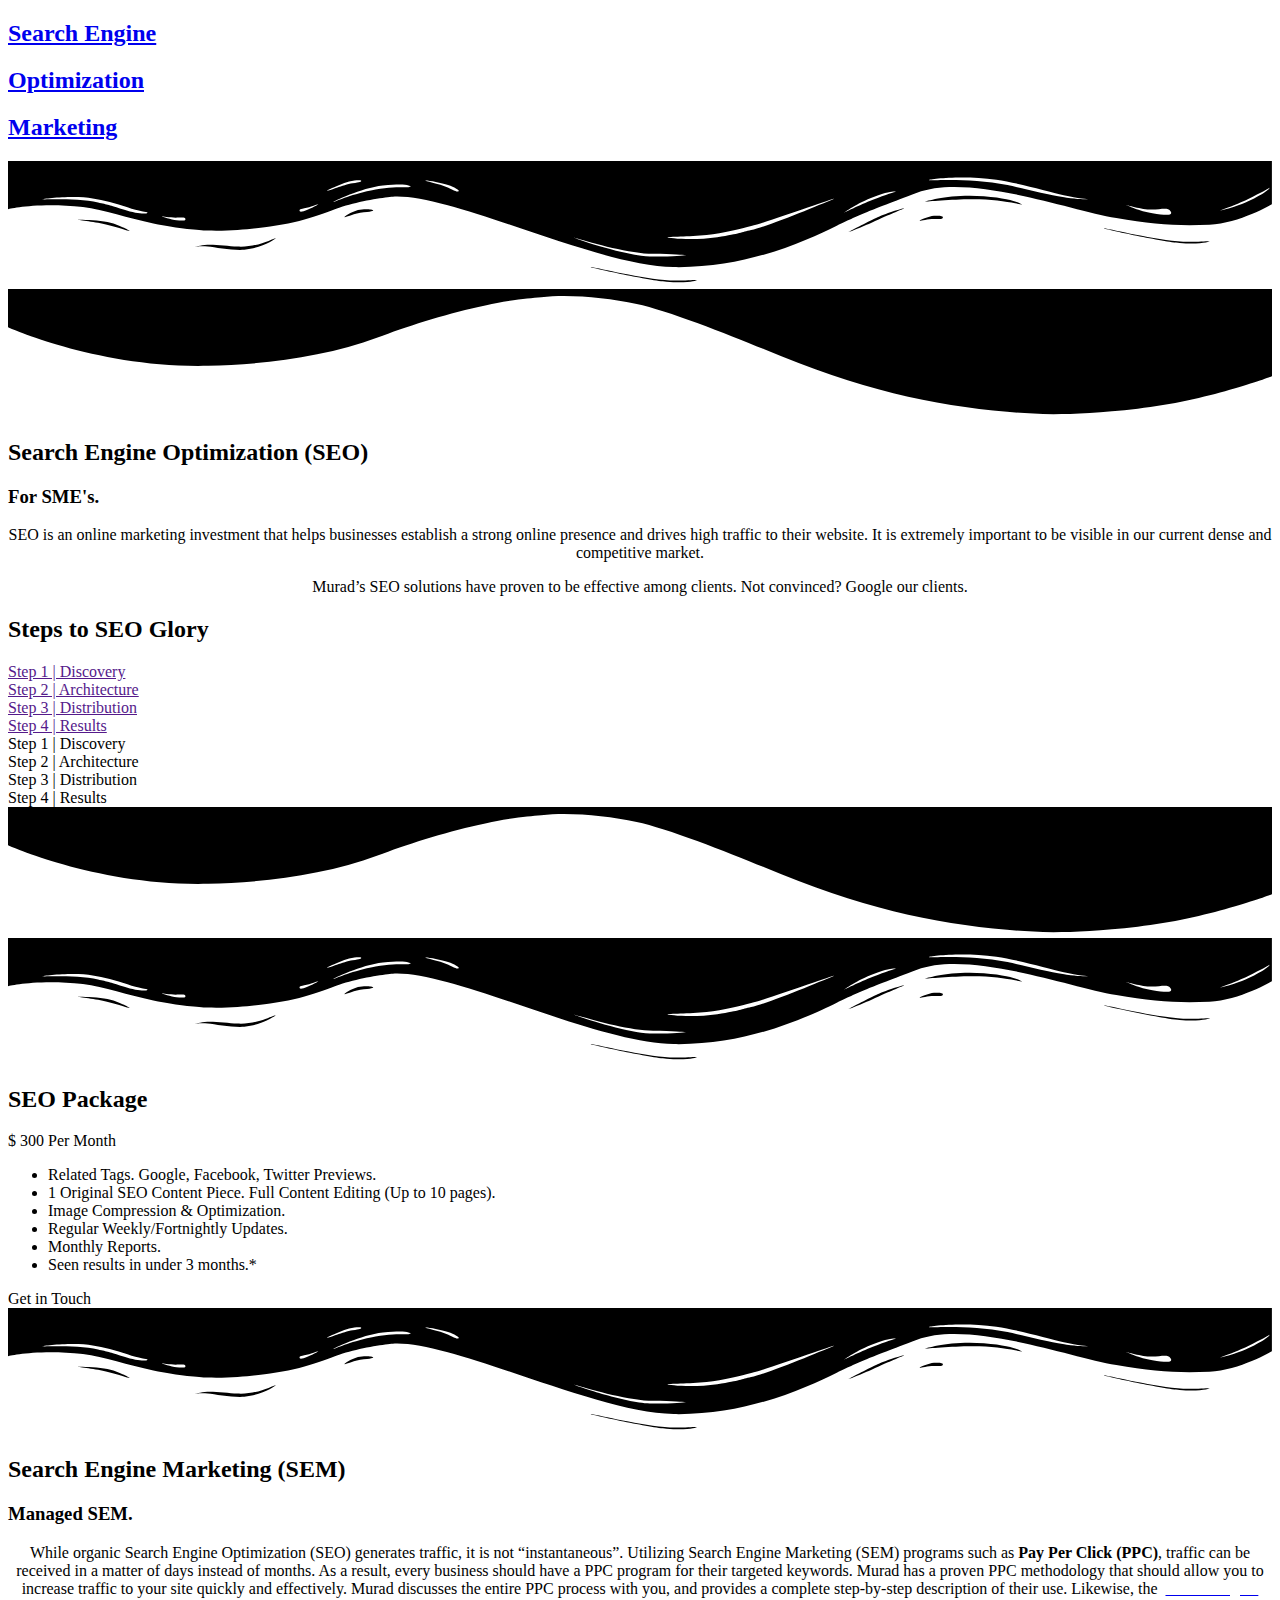
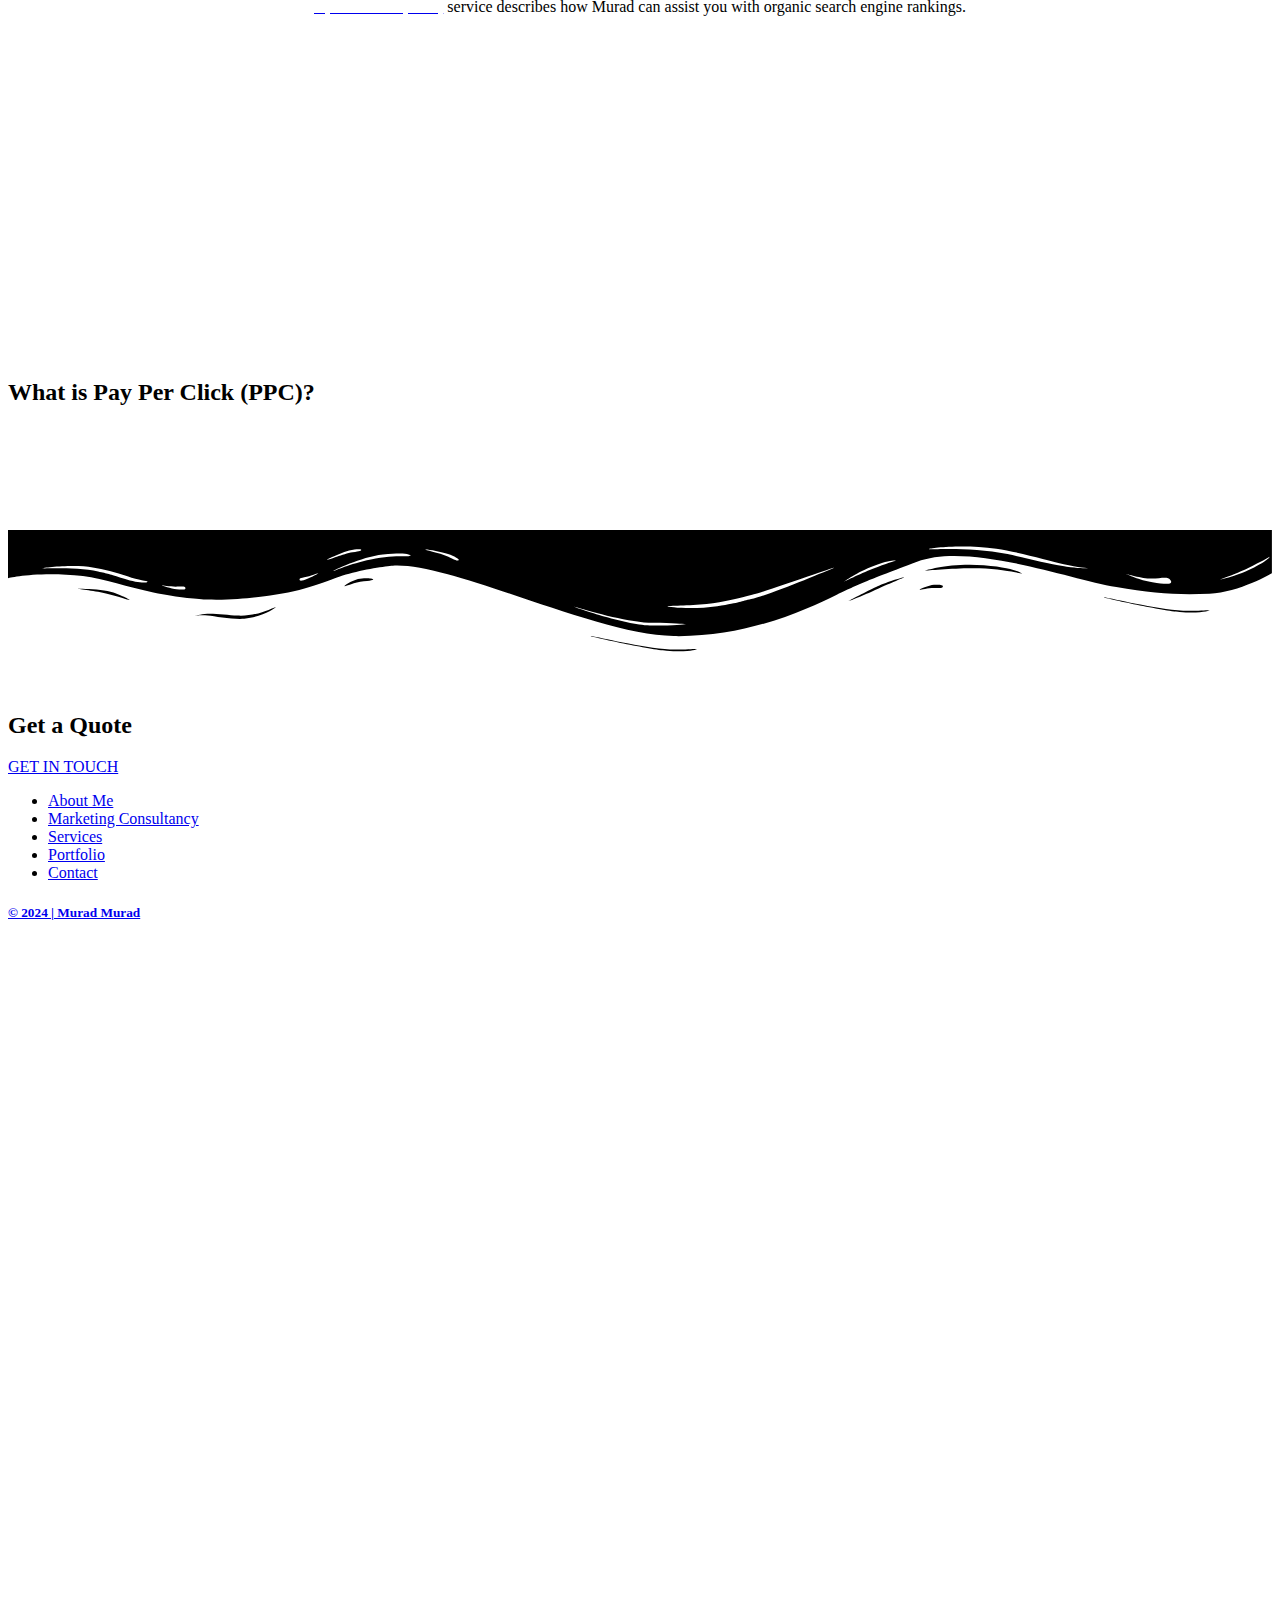
<file: SEM.html>
<!DOCTYPE html>
<html lang="en-US">

<head>
    <meta charset="UTF-8">
    <meta name='robots' content='index, follow, max-image-preview:large, max-snippet:-1, max-video-preview:-1' />
    <script data-cfasync="false" data-pagespeed-no-defer type="text/javascript">
        //
        var gtm4wp_datalayer_name = "dataLayer";
        var dataLayer = dataLayer || [];
        //
    </script>
    <link media="all" href="https://muradmurad.com/wp-content/cache/autoptimize/css/autoptimize_a56fa4d3446f0c20fe750f5a268f9d78.css" rel="stylesheet" />
    <title>SEO &amp; SEM - Murad Murad</title>
    <meta name="description" content="Experienced Digital Marketer and Marketing Consultant. Specialized in website design, social media management, copywriting, SEO and SEM." />
    <link rel="canonical" href="https://muradmurad.com/seo-sem/" />
    <meta property="og:locale" content="en_US" />
    <meta property="og:type" content="article" />
    <meta property="og:title" content="SEO &amp; SEM - Murad Murad" />
    <meta property="og:description" content="Experienced Digital Marketer and Marketing Consultant. Specialized in website design, social media management, copywriting, SEO and SEM." />
    <meta property="og:url" content="https://muradmurad.com/seo-sem/" />
    <meta property="og:site_name" content="Murad Murad" />
    <meta property="article:modified_time" content="2024-01-04T14:02:36+00:00" />
    <meta property="og:image" content="http://muradmurad.com/wp-content/uploads/2019/02/payperclick-1024x488.png" />
    <meta name="twitter:card" content="summary_large_image" />
    <meta name="twitter:site" content="@muradmmurad" />
    <meta name="twitter:label1" content="Est. reading time" />
    <meta name="twitter:data1" content="3 minutes" />
    <link rel='dns-prefetch' href='//fonts.googleapis.com' />
    <link rel="alternate" type="application/rss+xml" title="Murad Murad &raquo; Feed" href="https://muradmurad.com/feed/" />
    <link rel="alternate" type="application/rss+xml" title="Murad Murad &raquo; Comments Feed" href="https://muradmurad.com/comments/feed/" />
    <script type="text/javascript">
        window._wpemojiSettings = {
            "baseUrl": "https:\/\/s.w.org\/images\/core\/emoji\/14.0.0\/72x72\/",
            "ext": ".png",
            "svgUrl": "https:\/\/s.w.org\/images\/core\/emoji\/14.0.0\/svg\/",
            "svgExt": ".svg",
            "source": {
                "concatemoji": "https:\/\/muradmurad.com\/wp-includes\/js\/wp-emoji-release.min.js?ver=6.4.3"
            }
        };
        /*! This file is auto-generated */
        ! function(i, n) {
            var o, s, e;

            function c(e) {
                try {
                    var t = {
                        supportTests: e,
                        timestamp: (new Date).valueOf()
                    };
                    sessionStorage.setItem(o, JSON.stringify(t))
                } catch (e) {}
            }

            function p(e, t, n) {
                e.clearRect(0, 0, e.canvas.width, e.canvas.height), e.fillText(t, 0, 0);
                var t = new Uint32Array(e.getImageData(0, 0, e.canvas.width, e.canvas.height).data),
                    r = (e.clearRect(0, 0, e.canvas.width, e.canvas.height), e.fillText(n, 0, 0), new Uint32Array(e.getImageData(0, 0, e.canvas.width, e.canvas.height).data));
                return t.every(function(e, t) {
                    return e === r[t]
                })
            }

            function u(e, t, n) {
                switch (t) {
                    case "flag":
                        return n(e, "\ud83c\udff3\ufe0f\u200d\u26a7\ufe0f", "\ud83c\udff3\ufe0f\u200b\u26a7\ufe0f") ? !1 : !n(e, "\ud83c\uddfa\ud83c\uddf3", "\ud83c\uddfa\u200b\ud83c\uddf3") && !n(e, "\ud83c\udff4\udb40\udc67\udb40\udc62\udb40\udc65\udb40\udc6e\udb40\udc67\udb40\udc7f", "\ud83c\udff4\u200b\udb40\udc67\u200b\udb40\udc62\u200b\udb40\udc65\u200b\udb40\udc6e\u200b\udb40\udc67\u200b\udb40\udc7f");
                    case "emoji":
                        return !n(e, "\ud83e\udef1\ud83c\udffb\u200d\ud83e\udef2\ud83c\udfff", "\ud83e\udef1\ud83c\udffb\u200b\ud83e\udef2\ud83c\udfff")
                }
                return !1
            }

            function f(e, t, n) {
                var r = "undefined" != typeof WorkerGlobalScope && self instanceof WorkerGlobalScope ? new OffscreenCanvas(300, 150) : i.createElement("canvas"),
                    a = r.getContext("2d", {
                        willReadFrequently: !0
                    }),
                    o = (a.textBaseline = "top", a.font = "600 32px Arial", {});
                return e.forEach(function(e) {
                    o[e] = t(a, e, n)
                }), o
            }

            function t(e) {
                var t = i.createElement("script");
                t.src = e, t.defer = !0, i.head.appendChild(t)
            }
            "undefined" != typeof Promise && (o = "wpEmojiSettingsSupports", s = ["flag", "emoji"], n.supports = {
                everything: !0,
                everythingExceptFlag: !0
            }, e = new Promise(function(e) {
                i.addEventListener("DOMContentLoaded", e, {
                    once: !0
                })
            }), new Promise(function(t) {
                var n = function() {
                    try {
                        var e = JSON.parse(sessionStorage.getItem(o));
                        if ("object" == typeof e && "number" == typeof e.timestamp && (new Date).valueOf() < e.timestamp + 604800 && "object" == typeof e.supportTests) return e.supportTests
                    } catch (e) {}
                    return null
                }();
                if (!n) {
                    if ("undefined" != typeof Worker && "undefined" != typeof OffscreenCanvas && "undefined" != typeof URL && URL.createObjectURL && "undefined" != typeof Blob) try {
                        var e = "postMessage(" + f.toString() + "(" + [JSON.stringify(s), u.toString(), p.toString()].join(",") + "));",
                            r = new Blob([e], {
                                type: "text/javascript"
                            }),
                            a = new Worker(URL.createObjectURL(r), {
                                name: "wpTestEmojiSupports"
                            });
                        return void(a.onmessage = function(e) {
                            c(n = e.data), a.terminate(), t(n)
                        })
                    } catch (e) {}
                    c(n = f(s, u, p))
                }
                t(n)
            }).then(function(e) {
                for (var t in e) n.supports[t] = e[t], n.supports.everything = n.supports.everything && n.supports[t], "flag" !== t && (n.supports.everythingExceptFlag = n.supports.everythingExceptFlag && n.supports[t]);
                n.supports.everythingExceptFlag = n.supports.everythingExceptFlag && !n.supports.flag, n.DOMReady = !1, n.readyCallback = function() {
                    n.DOMReady = !0
                }
            }).then(function() {
                return e
            }).then(function() {
                var e;
                n.supports.everything || (n.readyCallback(), (e = n.source || {}).concatemoji ? t(e.concatemoji) : e.wpemoji && e.twemoji && (t(e.twemoji), t(e.wpemoji)))
            }))
        }((window, document), window._wpemojiSettings);
    </script>
    <link rel='stylesheet' id='0cb102d2b-css' href='https://muradmurad.com/wp-content/uploads/essential-addons-elementor/0cb102d2b.min.css?ver=1709822472' type='text/css' media='all' />
    <link rel='stylesheet' id='schema-lite-fonts-css' href='https://fonts.googleapis.com/css?family=Roboto%20Slab%3A300%2C400%7CRaleway%3A400%2C500%2C700&#038;subset=latin-ext' type='text/css' media='all' />
    <link rel='stylesheet' id='elementor-post-1121-css' href='https://muradmurad.com/wp-content/cache/autoptimize/css/autoptimize_single_8e840d04c17e988cbf5331a55ef0e9ab.css?ver=1619096060' type='text/css' media='all' />
    <link rel='stylesheet' id='elementor-global-css' href='https://muradmurad.com/wp-content/cache/autoptimize/css/autoptimize_single_7d9f86f74446a8ce3f928e1e7537bbad.css?ver=1619099052' type='text/css' media='all' />
    <link rel='stylesheet' id='elementor-post-118-css' href='https://muradmurad.com/wp-content/cache/autoptimize/css/autoptimize_single_0d7f6af6d622984639c563681db97fa6.css?ver=1704390823' type='text/css' media='all' />
    <link rel='stylesheet' id='google-fonts-1-css' href='https://fonts.googleapis.com/css?family=Roboto%3A100%2C100italic%2C200%2C200italic%2C300%2C300italic%2C400%2C400italic%2C500%2C500italic%2C600%2C600italic%2C700%2C700italic%2C800%2C800italic%2C900%2C900italic%7CRoboto+Slab%3A100%2C100italic%2C200%2C200italic%2C300%2C300italic%2C400%2C400italic%2C500%2C500italic%2C600%2C600italic%2C700%2C700italic%2C800%2C800italic%2C900%2C900italic%7CPoppins%3A100%2C100italic%2C200%2C200italic%2C300%2C300italic%2C400%2C400italic%2C500%2C500italic%2C600%2C600italic%2C700%2C700italic%2C800%2C800italic%2C900%2C900italic&#038;display=auto&#038;ver=6.4.3'
        type='text/css' media='all' />
    <script type="text/javascript" src="https://muradmurad.com/wp-includes/js/jquery/jquery.min.js?ver=3.7.1" id="jquery-core-js"></script>
    <link rel="https://api.w.org/" href="https://muradmurad.com/wp-json/" />
    <link rel="alternate" type="application/json" href="https://muradmurad.com/wp-json/wp/v2/pages/118" />
    <link rel="EditURI" type="application/rsd+xml" title="RSD" href="https://muradmurad.com/xmlrpc.php?rsd" />
    <meta name="generator" content="WordPress 6.4.3" />
    <link rel='shortlink' href='https://muradmurad.com/?p=118' />
    <link rel="alternate" type="application/json+oembed" href="https://muradmurad.com/wp-json/oembed/1.0/embed?url=https%3A%2F%2Fmuradmurad.com%2Fseo-sem%2F" />
    <link rel="alternate" type="text/xml+oembed" href="https://muradmurad.com/wp-json/oembed/1.0/embed?url=https%3A%2F%2Fmuradmurad.com%2Fseo-sem%2F&#038;format=xml" />
    <script async src="//pagead2.googlesyndication.com/pagead/js/adsbygoogle.js"></script>
    <script>
        (adsbygoogle = window.adsbygoogle || []).push({
            google_ad_client: "ca-pub-4539948777521758",
            enable_page_level_ads: true
        });
    </script>
    <script type="application/ld+json">
        {
            "@context": "https:\/\/schema.org\/",
            "@type": "Article",
            "mainEntityOfPage": {
                "@type": "WebPage",
                "@id": "https:\/\/muradmurad.com\/seo-sem\/"
            },
            "url": "https:\/\/muradmurad.com\/seo-sem\/",
            "headline": "SEO & SEM",
            "datePublished": "2019-02-07T14:34:08+00:00",
            "dateModified": "2024-01-04T14:02:36+00:00",
            "publisher": {
                "@type": "Organization",
                "@id": "https:\/\/muradmurad.com\/#organization",
                "name": "Murad Murad",
                "logo": {
                    "@type": "ImageObject",
                    "url": "https:\/\/muradmurad.com\/wp-content\/uploads\/2019\/03\/Webp.net-resizeimage.png",
                    "width": 600,
                    "height": 60
                }
            },
            "image": {
                "@type": "ImageObject",
                "url": "http:\/\/muradmurad.com\/wp-content\/uploads\/2019\/02\/payperclick-1024x488.png",
                "width": 696,
                "height": "323"
            },
            "description": "Search Engine Optimization Marketing Search Engine Optimization (SEO) For SME's. SEO is an online marketing investment that helps businesses establish a strong online presence and drives high traffic to their website. It is extremely important to be visible in our current dense and competitive market.Murad's SEO solutions have proven",
            "author": {
                "@type": "Person",
                "name": "Murad Murad",
                "url": "https:\/\/muradmurad.com\/author\/mourad-2631\/",
                "description": "A freelance Marketing and Digital Marketing Consultant. Proudly based in Dubai, UAE, and working with clients from around the world. Here to help you navigate marketing. To make the complex simple, and to deliver honest results.",
                "image": {
                    "@type": "ImageObject",
                    "url": "https:\/\/secure.gravatar.com\/avatar\/5322184e9bbd45a82afc75401b60c8e9?s=96&d=mm&r=g",
                    "height": 96,
                    "width": 96
                },
                "sameAs": ["https:\/\/muradmurad.com", "https:\/\/twitter.com\/muradmmurad", "https:\/\/instagram.com\/yesitsmurad", "https:\/\/www.linkedin.com\/in\/yesitsmurad\/"]
            }
        }
    </script>
    <script data-cfasync="false" data-pagespeed-no-defer type="text/javascript">
        //
        var dataLayer_content = {
            "pagePostType": "page",
            "pagePostType2": "single-page",
            "pagePostAuthor": "Murad Murad"
        };
        dataLayer.push(dataLayer_content); //
    </script>
    <script data-cfasync="false">
        //
        (function(w, d, s, l, i) {
            w[l] = w[l] || [];
            w[l].push({
                'gtm.start': new Date().getTime(),
                event: 'gtm.js'
            });
            var f = d.getElementsByTagName(s)[0],
                j = d.createElement(s),
                dl = l != 'dataLayer' ? '&l=' + l : '';
            j.async = true;
            j.src =
                '//www.googletagmanager.com/gtm.' + 'js?id=' + i + dl;
            f.parentNode.insertBefore(j, f);
        })(window, document, 'script', 'dataLayer', 'GTM-T5T6ZMN'); //
    </script>
    <link rel="icon" href="https://muradmurad.com/wp-content/uploads/2019/02/Murad-Murad-1-65x65.png" sizes="32x32" />
    <link rel="icon" href="https://muradmurad.com/wp-content/uploads/2019/02/Murad-Murad-1-300x300.png" sizes="192x192" />
    <link rel="apple-touch-icon" href="https://muradmurad.com/wp-content/uploads/2019/02/Murad-Murad-1-300x300.png" />
    <meta name="msapplication-TileImage" content="https://muradmurad.com/wp-content/uploads/2019/02/Murad-Murad-1-300x300.png" />
    <meta name="viewport" content="width=device-width, initial-scale=1.0, viewport-fit=cover" />
</head>

<body class="page-template page-template-elementor_canvas page page-id-118 wp-custom-logo wp-embed-responsive elementor-default elementor-template-canvas elementor-kit-1121 elementor-page elementor-page-118"> <noscript><iframe src="https://www.googletagmanager.com/ns.html?id=GTM-T5T6ZMN"
height="0" width="0" style="display:none;visibility:hidden"></iframe></noscript>
    <div data-elementor-type="wp-page" data-elementor-id="118" class="elementor elementor-118">
        <div class="elementor-inner">
            <div class="elementor-section-wrap">
                <section class="elementor-section elementor-top-section elementor-element elementor-element-39143f88 elementor-section-stretched elementor-section-boxed elementor-section-height-default elementor-section-height-default" data-id="39143f88"
                    data-element_type="section" data-settings="{&quot;stretch_section&quot;:&quot;section-stretched&quot;,&quot;background_background&quot;:&quot;classic&quot;}">
                    <div class="elementor-container elementor-column-gap-default">
                        <div class="elementor-row">
                            <div class="elementor-column elementor-col-100 elementor-top-column elementor-element elementor-element-42f2834d" data-id="42f2834d" data-element_type="column">
                                <div class="elementor-column-wrap elementor-element-populated">
                                    <div class="elementor-widget-wrap">
                                        <div class="elementor-element elementor-element-7b9d3f01 elementor-widget elementor-widget-spacer" data-id="7b9d3f01" data-element_type="widget" data-widget_type="spacer.default">
                                            <div class="elementor-widget-container">
                                                <div class="elementor-spacer">
                                                    <div class="elementor-spacer-inner"></div>
                                                </div>
                                            </div>
                                        </div>
                                        <div class="elementor-element elementor-element-407cbf0c elementor-widget elementor-widget-heading" data-id="407cbf0c" data-element_type="widget" data-widget_type="heading.default">
                                            <div class="elementor-widget-container">
                                                <h2 class="elementor-heading-title elementor-size-default"><a href="https://muradmurad.com/seo-sem">Search Engine</a></h2>
                                            </div>
                                        </div>
                                        <section class="elementor-section elementor-inner-section elementor-element elementor-element-bea30cf elementor-section-boxed elementor-section-height-default elementor-section-height-default" data-id="bea30cf"
                                            data-element_type="section">
                                            <div class="elementor-container elementor-column-gap-default">
                                                <div class="elementor-row">
                                                    <div class="elementor-column elementor-col-50 elementor-inner-column elementor-element elementor-element-085d001" data-id="085d001" data-element_type="column">
                                                        <div class="elementor-column-wrap elementor-element-populated">
                                                            <div class="elementor-widget-wrap">
                                                                <div class="elementor-element elementor-element-a62b5d2 elementor-invisible elementor-widget elementor-widget-heading" data-id="a62b5d2" data-element_type="widget" data-settings="{&quot;_animation&quot;:&quot;zoomIn&quot;}"
                                                                    data-widget_type="heading.default">
                                                                    <div class="elementor-widget-container">
                                                                        <h2 class="elementor-heading-title elementor-size-default"><a href="#seo">Optimization</a></h2>
                                                                    </div>
                                                                </div>
                                                            </div>
                                                        </div>
                                                    </div>
                                                    <div class="elementor-column elementor-col-50 elementor-inner-column elementor-element elementor-element-adcc9e3" data-id="adcc9e3" data-element_type="column">
                                                        <div class="elementor-column-wrap elementor-element-populated">
                                                            <div class="elementor-widget-wrap">
                                                                <div class="elementor-element elementor-element-ba1fa0c elementor-invisible elementor-widget elementor-widget-heading" data-id="ba1fa0c" data-element_type="widget" data-settings="{&quot;_animation&quot;:&quot;zoomIn&quot;}"
                                                                    data-widget_type="heading.default">
                                                                    <div class="elementor-widget-container">
                                                                        <h2 class="elementor-heading-title elementor-size-default"><a href="#sem">Marketing</a></h2>
                                                                    </div>
                                                                </div>
                                                            </div>
                                                        </div>
                                                    </div>
                                                </div>
                                            </div>
                                        </section>
                                        <div class="elementor-element elementor-element-430a34ef elementor-widget elementor-widget-spacer" data-id="430a34ef" data-element_type="widget" data-widget_type="spacer.default">
                                            <div class="elementor-widget-container">
                                                <div class="elementor-spacer">
                                                    <div class="elementor-spacer-inner"></div>
                                                </div>
                                            </div>
                                        </div>
                                    </div>
                                </div>
                            </div>
                        </div>
                    </div>
                </section>
                <section class="elementor-section elementor-top-section elementor-element elementor-element-5119c9c2 elementor-section-stretched elementor-section-boxed elementor-section-height-default elementor-section-height-default" data-id="5119c9c2"
                    data-element_type="section" data-settings="{&quot;stretch_section&quot;:&quot;section-stretched&quot;,&quot;background_background&quot;:&quot;classic&quot;,&quot;shape_divider_top&quot;:&quot;wave-brush&quot;,&quot;shape_divider_bottom&quot;:&quot;waves&quot;}">
                    <div class="elementor-background-overlay"></div>
                    <div class="elementor-shape elementor-shape-top" data-negative="false"> <svg xmlns="http://www.w3.org/2000/svg" viewBox="0 0 283.5 27.8" preserveAspectRatio="none"> <path class="elementor-shape-fill" d="M283.5,9.7c0,0-7.3,4.3-14,4.6c-6.8,0.3-12.6,0-20.9-1.5c-11.3-2-33.1-10.1-44.7-5.7	s-12.1,4.6-18,7.4c-6.6,3.2-20,9.6-36.6,9.3C131.6,23.5,99.5,7.2,86.3,8c-1.4,0.1-6.6,0.8-10.5,2c-3.8,1.2-9.4,3.8-17,4.7	c-3.2,0.4-8.3,1.1-14.2,0.9c-1.5-0.1-6.3-0.4-12-1.6c-5.7-1.2-11-3.1-15.8-3.7C6.5,9.2,0,10.8,0,10.8V0h283.5V9.7z M260.8,11.3	c-0.7-1-2-0.4-4.3-0.4c-2.3,0-6.1-1.2-5.8-1.1c0.3,0.1,3.1,1.5,6,1.9C259.7,12.2,261.4,12.3,260.8,11.3z M242.4,8.6	c0,0-2.4-0.2-5.6-0.9c-3.2-0.8-10.3-2.8-15.1-3.5c-8.2-1.1-15.8,0-15.1,0.1c0.8,0.1,9.6-0.6,17.6,1.1c3.3,0.7,9.3,2.2,12.4,2.7	C239.9,8.7,242.4,8.6,242.4,8.6z M185.2,8.5c1.7-0.7-13.3,4.7-18.5,6.1c-2.1,0.6-6.2,1.6-10,2c-3.9,0.4-8.9,0.4-8.8,0.5	c0,0.2,5.8,0.8,11.2,0c5.4-0.8,5.2-1.1,7.6-1.6C170.5,14.7,183.5,9.2,185.2,8.5z M199.1,6.9c0.2,0-0.8-0.4-4.8,1.1	c-4,1.5-6.7,3.5-6.9,3.7c-0.2,0.1,3.5-1.8,6.6-3C197,7.5,199,6.9,199.1,6.9z M283,6c-0.1,0.1-1.9,1.1-4.8,2.5s-6.9,2.8-6.7,2.7	c0.2,0,3.5-0.6,7.4-2.5C282.8,6.8,283.1,5.9,283,6z M31.3,11.6c0.1-0.2-1.9-0.2-4.5-1.2s-5.4-1.6-7.8-2C15,7.6,7.3,8.5,7.7,8.6	C8,8.7,15.9,8.3,20.2,9.3c2.2,0.5,2.4,0.5,5.7,1.6S31.2,11.9,31.3,11.6z M73,9.2c0.4-0.1,3.5-1.6,8.4-2.6c4.9-1.1,8.9-0.5,8.9-0.8	c0-0.3-1-0.9-6.2-0.3S72.6,9.3,73,9.2z M71.6,6.7C71.8,6.8,75,5.4,77.3,5c2.3-0.3,1.9-0.5,1.9-0.6c0-0.1-1.1-0.2-2.7,0.2	C74.8,5.1,71.4,6.6,71.6,6.7z M93.6,4.4c0.1,0.2,3.5,0.8,5.6,1.8c2.1,1,1.8,0.6,1.9,0.5c0.1-0.1-0.8-0.8-2.4-1.3	C97.1,4.8,93.5,4.2,93.6,4.4z M65.4,11.1c-0.1,0.3,0.3,0.5,1.9-0.2s2.6-1.3,2.2-1.2s-0.9,0.4-2.5,0.8C65.3,10.9,65.5,10.8,65.4,11.1	z M34.5,12.4c-0.2,0,2.1,0.8,3.3,0.9c1.2,0.1,2,0.1,2-0.2c0-0.3-0.1-0.5-1.6-0.4C36.6,12.8,34.7,12.4,34.5,12.4z M152.2,21.1	c-0.1,0.1-2.4-0.3-7.5-0.3c-5,0-13.6-2.4-17.2-3.5c-3.6-1.1,10,3.9,16.5,4.1C150.5,21.6,152.3,21,152.2,21.1z"/> <path class="elementor-shape-fill" d="M269.6,18c-0.1-0.1-4.6,0.3-7.2,0c-7.3-0.7-17-3.2-16.6-2.9c0.4,0.3,13.7,3.1,17,3.3	C267.7,18.8,269.7,18,269.6,18z"/> <path class="elementor-shape-fill" d="M227.4,9.8c-0.2-0.1-4.5-1-9.5-1.2c-5-0.2-12.7,0.6-12.3,0.5c0.3-0.1,5.9-1.8,13.3-1.2	S227.6,9.9,227.4,9.8z"/> <path class="elementor-shape-fill" d="M204.5,13.4c-0.1-0.1,2-1,3.2-1.1c1.2-0.1,2,0,2,0.3c0,0.3-0.1,0.5-1.6,0.4	C206.4,12.9,204.6,13.5,204.5,13.4z"/> <path class="elementor-shape-fill" d="M201,10.6c0-0.1-4.4,1.2-6.3,2.2c-1.9,0.9-6.2,3.1-6.1,3.1c0.1,0.1,4.2-1.6,6.3-2.6	S201,10.7,201,10.6z"/> <path class="elementor-shape-fill" d="M154.5,26.7c-0.1-0.1-4.6,0.3-7.2,0c-7.3-0.7-17-3.2-16.6-2.9c0.4,0.3,13.7,3.1,17,3.3	C152.6,27.5,154.6,26.8,154.5,26.7z"/> <path class="elementor-shape-fill" d="M41.9,19.3c0,0,1.2-0.3,2.9-0.1c1.7,0.2,5.8,0.9,8.2,0.7c4.2-0.4,7.4-2.7,7-2.6	c-0.4,0-4.3,2.2-8.6,1.9c-1.8-0.1-5.1-0.5-6.7-0.4S41.9,19.3,41.9,19.3z"/> <path class="elementor-shape-fill" d="M75.5,12.6c0.2,0.1,2-0.8,4.3-1.1c2.3-0.2,2.1-0.3,2.1-0.5c0-0.1-1.8-0.4-3.4,0	C76.9,11.5,75.3,12.5,75.5,12.6z"/> <path class="elementor-shape-fill" d="M15.6,13.2c0-0.1,4.3,0,6.7,0.5c2.4,0.5,5,1.9,5,2c0,0.1-2.7-0.8-5.1-1.4	C19.9,13.7,15.7,13.3,15.6,13.2z"/> </svg></div>
                    <div
                        class="elementor-shape elementor-shape-bottom" data-negative="false"> <svg xmlns="http://www.w3.org/2000/svg" viewBox="0 0 1000 100" preserveAspectRatio="none"> <path class="elementor-shape-fill" d="M421.9,6.5c22.6-2.5,51.5,0.4,75.5,5.3c23.6,4.9,70.9,23.5,100.5,35.7c75.8,32.2,133.7,44.5,192.6,49.7
 c23.6,2.1,48.7,3.5,103.4-2.5c54.7-6,106.2-25.6,106.2-25.6V0H0v30.3c0,0,72,32.6,158.4,30.5c39.2-0.7,92.8-6.7,134-22.4
 c21.2-8.1,52.2-18.2,79.7-24.2C399.3,7.9,411.6,7.5,421.9,6.5z"/> </svg></div>
            <div class="elementor-container elementor-column-gap-default">
                <div class="elementor-row">
                    <div class="elementor-column elementor-col-100 elementor-top-column elementor-element elementor-element-196ced3b" data-id="196ced3b" data-element_type="column">
                        <div class="elementor-column-wrap elementor-element-populated">
                            <div class="elementor-widget-wrap">
                                <div class="elementor-element elementor-element-f7d223e elementor-widget elementor-widget-spacer" data-id="f7d223e" data-element_type="widget" data-widget_type="spacer.default">
                                    <div class="elementor-widget-container">
                                        <div class="elementor-spacer">
                                            <div class="elementor-spacer-inner"></div>
                                        </div>
                                    </div>
                                </div>
                                <div class="elementor-element elementor-element-6bc51b6 elementor-widget elementor-widget-menu-anchor" data-id="6bc51b6" data-element_type="widget" data-widget_type="menu-anchor.default">
                                    <div class="elementor-widget-container">
                                        <div id="seo" class="elementor-menu-anchor"></div>
                                    </div>
                                </div>
                                <div class="elementor-element elementor-element-71d8f03a premium-header-inline elementor-widget elementor-widget-premium-addon-dual-header" data-id="71d8f03a" data-element_type="widget" data-widget_type="premium-addon-dual-header.default">
                                    <div class="elementor-widget-container">
                                        <div class="premium-dual-header-container">
                                            <div class="premium-dual-header-first-container">
                                                <h2 class="premium-dual-header-first-header "><span class="premium-dual-header-first-span">Search Engine </span><span class="premium-dual-header-second-header ">Optimization (SEO)</span></h2>
                                            </div>
                                        </div>
                                    </div>
                                </div>
                                <div class="elementor-element elementor-element-c1c72bf elementor-widget elementor-widget-heading" data-id="c1c72bf" data-element_type="widget" data-widget_type="heading.default">
                                    <div class="elementor-widget-container">
                                        <h3 class="elementor-heading-title elementor-size-default">For SME's.</h3>
                                    </div>
                                </div>
                                <div class="elementor-element elementor-element-72f20e71 elementor-widget elementor-widget-text-editor" data-id="72f20e71" data-element_type="widget" data-widget_type="text-editor.default">
                                    <div class="elementor-widget-container">
                                        <div class="elementor-text-editor elementor-clearfix">
                                            <p style="text-align: center;"><span style="color: #000000;">SEO is an online marketing investment that helps businesses establish a strong online presence and drives high traffic to their website. It is extremely important to be visible in our current dense and competitive market.</span></p>
                                            <p
                                                style="text-align: center;"><span style="color: #000000;">Murad&#8217;s SEO solutions have proven to be effective among clients. Not convinced? Google our clients.</span></p>
                                        </div>
                                    </div>
                                </div>
                                <div class="elementor-element elementor-element-7bd05a21 elementor-widget elementor-widget-spacer" data-id="7bd05a21" data-element_type="widget" data-widget_type="spacer.default">
                                    <div class="elementor-widget-container">
                                        <div class="elementor-spacer">
                                            <div class="elementor-spacer-inner"></div>
                                        </div>
                                    </div>
                                </div>
                            </div>
                        </div>
                    </div>
                </div>
            </div>
            </section>
            <section class="elementor-section elementor-top-section elementor-element elementor-element-15dfc774 elementor-section-stretched elementor-section-boxed elementor-section-height-default elementor-section-height-default" data-id="15dfc774"
                data-element_type="section" data-settings="{&quot;stretch_section&quot;:&quot;section-stretched&quot;,&quot;background_background&quot;:&quot;classic&quot;}">
                <div class="elementor-container elementor-column-gap-default">
                    <div class="elementor-row">
                        <div class="elementor-column elementor-col-100 elementor-top-column elementor-element elementor-element-6b2260a4" data-id="6b2260a4" data-element_type="column">
                            <div class="elementor-column-wrap elementor-element-populated">
                                <div class="elementor-widget-wrap">
                                    <div class="elementor-element elementor-element-53781a35 premium-header-inline elementor-widget elementor-widget-premium-addon-dual-header" data-id="53781a35" data-element_type="widget" data-widget_type="premium-addon-dual-header.default">
                                        <div class="elementor-widget-container">
                                            <div class="premium-dual-header-container">
                                                <div class="premium-dual-header-first-container">
                                                    <h2 class="premium-dual-header-first-header "><span class="premium-dual-header-first-span">Steps </span><span class="premium-dual-header-second-header ">to SEO Glory</span></h2>
                                                </div>
                                            </div>
                                        </div>
                                    </div>
                                    <div class="elementor-element elementor-element-1ee7446 elementor-tabs-view-horizontal elementor-widget elementor-widget-tabs" data-id="1ee7446" data-element_type="widget" data-widget_type="tabs.default">
                                        <div class="elementor-widget-container">
                                            <div class="elementor-tabs">
                                                <div class="elementor-tabs-wrapper" role="tablist">
                                                    <div id="elementor-tab-title-3241" class="elementor-tab-title elementor-tab-desktop-title" aria-selected="true" data-tab="1" role="tab" tabindex="0" aria-controls="elementor-tab-content-3241" aria-expanded="false"><a href="">Step 1 | Discovery</a></div>
                                                    <div id="elementor-tab-title-3242" class="elementor-tab-title elementor-tab-desktop-title" aria-selected="false" data-tab="2" role="tab" tabindex="-1" aria-controls="elementor-tab-content-3242"
                                                        aria-expanded="false"><a href="">Step 2 | Architecture</a></div>
                                                    <div id="elementor-tab-title-3243" class="elementor-tab-title elementor-tab-desktop-title" aria-selected="false" data-tab="3" role="tab" tabindex="-1" aria-controls="elementor-tab-content-3243"
                                                        aria-expanded="false"><a href="">Step 3 | Distribution</a></div>
                                                    <div id="elementor-tab-title-3244" class="elementor-tab-title elementor-tab-desktop-title" aria-selected="false" data-tab="4" role="tab" tabindex="-1" aria-controls="elementor-tab-content-3244"
                                                        aria-expanded="false"><a href="">Step 4 | Results</a></div>
                                                </div>
                                                <div class="elementor-tabs-content-wrapper" role="tablist" aria-orientation="vertical">
                                                    <div class="elementor-tab-title elementor-tab-mobile-title" aria-selected="true" data-tab="1" role="tab" tabindex="0" aria-controls="elementor-tab-content-3241" aria-expanded="false">Step 1 | Discovery</div>
                                                    <div id="elementor-tab-content-3241" class="elementor-tab-content elementor-clearfix" data-tab="1" role="tabpanel" aria-labelledby="elementor-tab-title-3241" tabindex="0" hidden="false">
                                                        <p>First step is gathering intel on your market and analyzing the findings to determine an approximate search volume and competition for the key phrases being searched by your prospects. Second, investigating
                                                            the tactics your top competitors use and reverse engineer them for even better results. This in depth research stacks the odds of success in your favor by uncovering the best keyword phrases
                                                            to target.</p>
                                                    </div>
                                                    <div class="elementor-tab-title elementor-tab-mobile-title" aria-selected="false" data-tab="2" role="tab" tabindex="-1" aria-controls="elementor-tab-content-3242" aria-expanded="false">Step 2 | Architecture</div>
                                                    <div id="elementor-tab-content-3242" class="elementor-tab-content elementor-clearfix" data-tab="2" role="tabpanel" aria-labelledby="elementor-tab-title-3242" tabindex="0" hidden="hidden">
                                                        <p>Ensuring your site is setup correctly is key to the campaign’s success. Tweaking your website’s code to talk in ‘Google friendly’ language and label the pages so the search engines know exactly what
                                                            your site is about. By placing the keyword phrases in the website’s title or content and by adding unique page descriptions to help Google determine exactly what to rank you for and position
                                                            you for best results.</p>
                                                    </div>
                                                    <div class="elementor-tab-title elementor-tab-mobile-title" aria-selected="false" data-tab="3" role="tab" tabindex="-1" aria-controls="elementor-tab-content-3243" aria-expanded="false">Step 3 | Distribution</div>
                                                    <div id="elementor-tab-content-3243" class="elementor-tab-content elementor-clearfix" data-tab="3" role="tabpanel" aria-labelledby="elementor-tab-title-3243" tabindex="0" hidden="hidden">
                                                        <p>Working to make your website the most trusted, relevant and high authority site for your given phrases, because that’s the site the search engines rank at the top. Additionally, promoting your website
                                                            using a mix of media content placed on several profile web properties. The high quality content creation and distribution SEO service will get your website climbing the search engines.</p>
                                                    </div>
                                                    <div class="elementor-tab-title elementor-tab-mobile-title" aria-selected="false" data-tab="4" role="tab" tabindex="-1" aria-controls="elementor-tab-content-3244" aria-expanded="false">Step 4 | Results</div>
                                                    <div id="elementor-tab-content-3244" class="elementor-tab-content elementor-clearfix" data-tab="4" role="tabpanel" aria-labelledby="elementor-tab-title-3244" tabindex="0" hidden="hidden">
                                                        <p>Within a few days of completing each month’s promotional activity you will receive an SEO performance report.</p>
                                                    </div>
                                                </div>
                                            </div>
                                        </div>
                                    </div>
                                    <div class="elementor-element elementor-element-407d1a32 elementor-widget elementor-widget-spacer" data-id="407d1a32" data-element_type="widget" data-widget_type="spacer.default">
                                        <div class="elementor-widget-container">
                                            <div class="elementor-spacer">
                                                <div class="elementor-spacer-inner"></div>
                                            </div>
                                        </div>
                                    </div>
                                </div>
                            </div>
                        </div>
                    </div>
                </div>
            </section>
            <section class="elementor-section elementor-top-section elementor-element elementor-element-e0ddce4 elementor-section-stretched elementor-section-boxed elementor-section-height-default elementor-section-height-default" data-id="e0ddce4" data-element_type="section"
                data-settings="{&quot;stretch_section&quot;:&quot;section-stretched&quot;,&quot;background_background&quot;:&quot;classic&quot;,&quot;shape_divider_top&quot;:&quot;waves&quot;,&quot;shape_divider_bottom&quot;:&quot;wave-brush&quot;}">
                <div class="elementor-shape elementor-shape-top" data-negative="false"> <svg xmlns="http://www.w3.org/2000/svg" viewBox="0 0 1000 100" preserveAspectRatio="none"> <path class="elementor-shape-fill" d="M421.9,6.5c22.6-2.5,51.5,0.4,75.5,5.3c23.6,4.9,70.9,23.5,100.5,35.7c75.8,32.2,133.7,44.5,192.6,49.7
 c23.6,2.1,48.7,3.5,103.4-2.5c54.7-6,106.2-25.6,106.2-25.6V0H0v30.3c0,0,72,32.6,158.4,30.5c39.2-0.7,92.8-6.7,134-22.4
 c21.2-8.1,52.2-18.2,79.7-24.2C399.3,7.9,411.6,7.5,421.9,6.5z"/> </svg></div>
                <div class="elementor-shape elementor-shape-bottom" data-negative="false"> <svg xmlns="http://www.w3.org/2000/svg" viewBox="0 0 283.5 27.8" preserveAspectRatio="none"> <path class="elementor-shape-fill" d="M283.5,9.7c0,0-7.3,4.3-14,4.6c-6.8,0.3-12.6,0-20.9-1.5c-11.3-2-33.1-10.1-44.7-5.7	s-12.1,4.6-18,7.4c-6.6,3.2-20,9.6-36.6,9.3C131.6,23.5,99.5,7.2,86.3,8c-1.4,0.1-6.6,0.8-10.5,2c-3.8,1.2-9.4,3.8-17,4.7	c-3.2,0.4-8.3,1.1-14.2,0.9c-1.5-0.1-6.3-0.4-12-1.6c-5.7-1.2-11-3.1-15.8-3.7C6.5,9.2,0,10.8,0,10.8V0h283.5V9.7z M260.8,11.3	c-0.7-1-2-0.4-4.3-0.4c-2.3,0-6.1-1.2-5.8-1.1c0.3,0.1,3.1,1.5,6,1.9C259.7,12.2,261.4,12.3,260.8,11.3z M242.4,8.6	c0,0-2.4-0.2-5.6-0.9c-3.2-0.8-10.3-2.8-15.1-3.5c-8.2-1.1-15.8,0-15.1,0.1c0.8,0.1,9.6-0.6,17.6,1.1c3.3,0.7,9.3,2.2,12.4,2.7	C239.9,8.7,242.4,8.6,242.4,8.6z M185.2,8.5c1.7-0.7-13.3,4.7-18.5,6.1c-2.1,0.6-6.2,1.6-10,2c-3.9,0.4-8.9,0.4-8.8,0.5	c0,0.2,5.8,0.8,11.2,0c5.4-0.8,5.2-1.1,7.6-1.6C170.5,14.7,183.5,9.2,185.2,8.5z M199.1,6.9c0.2,0-0.8-0.4-4.8,1.1	c-4,1.5-6.7,3.5-6.9,3.7c-0.2,0.1,3.5-1.8,6.6-3C197,7.5,199,6.9,199.1,6.9z M283,6c-0.1,0.1-1.9,1.1-4.8,2.5s-6.9,2.8-6.7,2.7	c0.2,0,3.5-0.6,7.4-2.5C282.8,6.8,283.1,5.9,283,6z M31.3,11.6c0.1-0.2-1.9-0.2-4.5-1.2s-5.4-1.6-7.8-2C15,7.6,7.3,8.5,7.7,8.6	C8,8.7,15.9,8.3,20.2,9.3c2.2,0.5,2.4,0.5,5.7,1.6S31.2,11.9,31.3,11.6z M73,9.2c0.4-0.1,3.5-1.6,8.4-2.6c4.9-1.1,8.9-0.5,8.9-0.8	c0-0.3-1-0.9-6.2-0.3S72.6,9.3,73,9.2z M71.6,6.7C71.8,6.8,75,5.4,77.3,5c2.3-0.3,1.9-0.5,1.9-0.6c0-0.1-1.1-0.2-2.7,0.2	C74.8,5.1,71.4,6.6,71.6,6.7z M93.6,4.4c0.1,0.2,3.5,0.8,5.6,1.8c2.1,1,1.8,0.6,1.9,0.5c0.1-0.1-0.8-0.8-2.4-1.3	C97.1,4.8,93.5,4.2,93.6,4.4z M65.4,11.1c-0.1,0.3,0.3,0.5,1.9-0.2s2.6-1.3,2.2-1.2s-0.9,0.4-2.5,0.8C65.3,10.9,65.5,10.8,65.4,11.1	z M34.5,12.4c-0.2,0,2.1,0.8,3.3,0.9c1.2,0.1,2,0.1,2-0.2c0-0.3-0.1-0.5-1.6-0.4C36.6,12.8,34.7,12.4,34.5,12.4z M152.2,21.1	c-0.1,0.1-2.4-0.3-7.5-0.3c-5,0-13.6-2.4-17.2-3.5c-3.6-1.1,10,3.9,16.5,4.1C150.5,21.6,152.3,21,152.2,21.1z"/> <path class="elementor-shape-fill" d="M269.6,18c-0.1-0.1-4.6,0.3-7.2,0c-7.3-0.7-17-3.2-16.6-2.9c0.4,0.3,13.7,3.1,17,3.3	C267.7,18.8,269.7,18,269.6,18z"/> <path class="elementor-shape-fill" d="M227.4,9.8c-0.2-0.1-4.5-1-9.5-1.2c-5-0.2-12.7,0.6-12.3,0.5c0.3-0.1,5.9-1.8,13.3-1.2	S227.6,9.9,227.4,9.8z"/> <path class="elementor-shape-fill" d="M204.5,13.4c-0.1-0.1,2-1,3.2-1.1c1.2-0.1,2,0,2,0.3c0,0.3-0.1,0.5-1.6,0.4	C206.4,12.9,204.6,13.5,204.5,13.4z"/> <path class="elementor-shape-fill" d="M201,10.6c0-0.1-4.4,1.2-6.3,2.2c-1.9,0.9-6.2,3.1-6.1,3.1c0.1,0.1,4.2-1.6,6.3-2.6	S201,10.7,201,10.6z"/> <path class="elementor-shape-fill" d="M154.5,26.7c-0.1-0.1-4.6,0.3-7.2,0c-7.3-0.7-17-3.2-16.6-2.9c0.4,0.3,13.7,3.1,17,3.3	C152.6,27.5,154.6,26.8,154.5,26.7z"/> <path class="elementor-shape-fill" d="M41.9,19.3c0,0,1.2-0.3,2.9-0.1c1.7,0.2,5.8,0.9,8.2,0.7c4.2-0.4,7.4-2.7,7-2.6	c-0.4,0-4.3,2.2-8.6,1.9c-1.8-0.1-5.1-0.5-6.7-0.4S41.9,19.3,41.9,19.3z"/> <path class="elementor-shape-fill" d="M75.5,12.6c0.2,0.1,2-0.8,4.3-1.1c2.3-0.2,2.1-0.3,2.1-0.5c0-0.1-1.8-0.4-3.4,0	C76.9,11.5,75.3,12.5,75.5,12.6z"/> <path class="elementor-shape-fill" d="M15.6,13.2c0-0.1,4.3,0,6.7,0.5c2.4,0.5,5,1.9,5,2c0,0.1-2.7-0.8-5.1-1.4	C19.9,13.7,15.7,13.3,15.6,13.2z"/> </svg></div>
                <div
                    class="elementor-container elementor-column-gap-default">
                    <div class="elementor-row">
                        <div class="elementor-column elementor-col-100 elementor-top-column elementor-element elementor-element-87eba56" data-id="87eba56" data-element_type="column">
                            <div class="elementor-column-wrap elementor-element-populated">
                                <div class="elementor-widget-wrap">
                                    <div class="elementor-element elementor-element-35e20ca elementor-widget elementor-widget-spacer" data-id="35e20ca" data-element_type="widget" data-widget_type="spacer.default">
                                        <div class="elementor-widget-container">
                                            <div class="elementor-spacer">
                                                <div class="elementor-spacer-inner"></div>
                                            </div>
                                        </div>
                                    </div>
                                    <div class="elementor-element elementor-element-3162630 premium-header-inline elementor-widget elementor-widget-premium-addon-dual-header" data-id="3162630" data-element_type="widget" data-widget_type="premium-addon-dual-header.default">
                                        <div class="elementor-widget-container">
                                            <div class="premium-dual-header-container">
                                                <div class="premium-dual-header-first-container">
                                                    <h2 class="premium-dual-header-first-header "><span class="premium-dual-header-first-span">SEO </span><span class="premium-dual-header-second-header ">Package</span></h2>
                                                </div>
                                            </div>
                                        </div>
                                    </div>
                                    <div class="elementor-element elementor-element-250c0f4 premium-pricing-features-center elementor-widget elementor-widget-premium-addon-pricing-table" data-id="250c0f4" data-element_type="widget" data-widget_type="premium-addon-pricing-table.default">
                                        <div class="elementor-widget-container">
                                            <div class="premium-pricing-table-container">
                                                <div class="premium-pricing-price-container"> <strike class="premium-pricing-slashed-price-value"> </strike> <span class="premium-pricing-price-currency"> $ </span> <span class="premium-pricing-price-value"> 300 </span> <span class="premium-pricing-price-separator"> </span>                                                    <span class="premium-pricing-price-duration"> Per Month </span></div>
                                                <div class="premium-pricing-list-container">
                                                    <ul class="premium-pricing-list">
                                                        <li class="elementor-repeater-item-40c619c premium-pricing-list-item"> <i class="premium-pricing-feature-icon fas fa-check" aria-hidden="true"></i> <span class="premium-pricing-list-span "> Related Tags. Google, Facebook, Twitter Previews. </span></li>
                                                        <li class="elementor-repeater-item-6a80d21 premium-pricing-list-item">
                                                        <i class="premium-pricing-feature-icon fas fa-check" aria-hidden="true"></i> <span class="premium-pricing-list-span "> 1 Original SEO Content Piece. Full Content Editing (Up to 10 pages). </span></li>
                                                        <li
                                                            class="elementor-repeater-item-334ae23 premium-pricing-list-item"> <i class="premium-pricing-feature-icon fas fa-check" aria-hidden="true"></i> <span class="premium-pricing-list-span "> Image Compression &amp; Optimization. </span></li>
                                                            <li class="elementor-repeater-item-ca5f6bb premium-pricing-list-item">
                                                            <i class="premium-pricing-feature-icon fas fa-check" aria-hidden="true"></i> <span class="premium-pricing-list-span "> Regular Weekly/Fortnightly Updates. </span></li>
                                                            <li class="elementor-repeater-item-5c663b1 premium-pricing-list-item">
                                                            <i class="premium-pricing-feature-icon fas fa-check" aria-hidden="true"></i> <span class="premium-pricing-list-span "> Monthly Reports. </span></li>
                                                            <li class="elementor-repeater-item-ed3fd0f premium-pricing-list-item">
                                                            <i class="premium-pricing-feature-icon fas fa-check" aria-hidden="true"></i> <span class="premium-pricing-list-span "> Seen results in under 3 months.* </span></li>
                                                    </ul>
                                                </div>
                                                <div class="premium-pricing-button-container"> <a class="premium-pricing-price-button"> <span > Get in Touch </span> </a></div>
                                            </div>
                                        </div>
                                    </div>
                                    <div class="elementor-element elementor-element-33114d6 elementor-widget elementor-widget-spacer" data-id="33114d6" data-element_type="widget" data-widget_type="spacer.default">
                                        <div class="elementor-widget-container">
                                            <div class="elementor-spacer">
                                                <div class="elementor-spacer-inner"></div>
                                            </div>
                                        </div>
                                    </div>
                                </div>
                            </div>
                        </div>
                    </div>
        </div>
        </section>
        <section class="elementor-section elementor-top-section elementor-element elementor-element-e62f8f3 elementor-section-stretched elementor-section-boxed elementor-section-height-default elementor-section-height-default" data-id="e62f8f3" data-element_type="section"
            data-settings="{&quot;stretch_section&quot;:&quot;section-stretched&quot;,&quot;background_background&quot;:&quot;classic&quot;,&quot;shape_divider_bottom&quot;:&quot;wave-brush&quot;}">
            <div class="elementor-shape elementor-shape-bottom" data-negative="false"> <svg xmlns="http://www.w3.org/2000/svg" viewBox="0 0 283.5 27.8" preserveAspectRatio="none"> <path class="elementor-shape-fill" d="M283.5,9.7c0,0-7.3,4.3-14,4.6c-6.8,0.3-12.6,0-20.9-1.5c-11.3-2-33.1-10.1-44.7-5.7	s-12.1,4.6-18,7.4c-6.6,3.2-20,9.6-36.6,9.3C131.6,23.5,99.5,7.2,86.3,8c-1.4,0.1-6.6,0.8-10.5,2c-3.8,1.2-9.4,3.8-17,4.7	c-3.2,0.4-8.3,1.1-14.2,0.9c-1.5-0.1-6.3-0.4-12-1.6c-5.7-1.2-11-3.1-15.8-3.7C6.5,9.2,0,10.8,0,10.8V0h283.5V9.7z M260.8,11.3	c-0.7-1-2-0.4-4.3-0.4c-2.3,0-6.1-1.2-5.8-1.1c0.3,0.1,3.1,1.5,6,1.9C259.7,12.2,261.4,12.3,260.8,11.3z M242.4,8.6	c0,0-2.4-0.2-5.6-0.9c-3.2-0.8-10.3-2.8-15.1-3.5c-8.2-1.1-15.8,0-15.1,0.1c0.8,0.1,9.6-0.6,17.6,1.1c3.3,0.7,9.3,2.2,12.4,2.7	C239.9,8.7,242.4,8.6,242.4,8.6z M185.2,8.5c1.7-0.7-13.3,4.7-18.5,6.1c-2.1,0.6-6.2,1.6-10,2c-3.9,0.4-8.9,0.4-8.8,0.5	c0,0.2,5.8,0.8,11.2,0c5.4-0.8,5.2-1.1,7.6-1.6C170.5,14.7,183.5,9.2,185.2,8.5z M199.1,6.9c0.2,0-0.8-0.4-4.8,1.1	c-4,1.5-6.7,3.5-6.9,3.7c-0.2,0.1,3.5-1.8,6.6-3C197,7.5,199,6.9,199.1,6.9z M283,6c-0.1,0.1-1.9,1.1-4.8,2.5s-6.9,2.8-6.7,2.7	c0.2,0,3.5-0.6,7.4-2.5C282.8,6.8,283.1,5.9,283,6z M31.3,11.6c0.1-0.2-1.9-0.2-4.5-1.2s-5.4-1.6-7.8-2C15,7.6,7.3,8.5,7.7,8.6	C8,8.7,15.9,8.3,20.2,9.3c2.2,0.5,2.4,0.5,5.7,1.6S31.2,11.9,31.3,11.6z M73,9.2c0.4-0.1,3.5-1.6,8.4-2.6c4.9-1.1,8.9-0.5,8.9-0.8	c0-0.3-1-0.9-6.2-0.3S72.6,9.3,73,9.2z M71.6,6.7C71.8,6.8,75,5.4,77.3,5c2.3-0.3,1.9-0.5,1.9-0.6c0-0.1-1.1-0.2-2.7,0.2	C74.8,5.1,71.4,6.6,71.6,6.7z M93.6,4.4c0.1,0.2,3.5,0.8,5.6,1.8c2.1,1,1.8,0.6,1.9,0.5c0.1-0.1-0.8-0.8-2.4-1.3	C97.1,4.8,93.5,4.2,93.6,4.4z M65.4,11.1c-0.1,0.3,0.3,0.5,1.9-0.2s2.6-1.3,2.2-1.2s-0.9,0.4-2.5,0.8C65.3,10.9,65.5,10.8,65.4,11.1	z M34.5,12.4c-0.2,0,2.1,0.8,3.3,0.9c1.2,0.1,2,0.1,2-0.2c0-0.3-0.1-0.5-1.6-0.4C36.6,12.8,34.7,12.4,34.5,12.4z M152.2,21.1	c-0.1,0.1-2.4-0.3-7.5-0.3c-5,0-13.6-2.4-17.2-3.5c-3.6-1.1,10,3.9,16.5,4.1C150.5,21.6,152.3,21,152.2,21.1z"/> <path class="elementor-shape-fill" d="M269.6,18c-0.1-0.1-4.6,0.3-7.2,0c-7.3-0.7-17-3.2-16.6-2.9c0.4,0.3,13.7,3.1,17,3.3	C267.7,18.8,269.7,18,269.6,18z"/> <path class="elementor-shape-fill" d="M227.4,9.8c-0.2-0.1-4.5-1-9.5-1.2c-5-0.2-12.7,0.6-12.3,0.5c0.3-0.1,5.9-1.8,13.3-1.2	S227.6,9.9,227.4,9.8z"/> <path class="elementor-shape-fill" d="M204.5,13.4c-0.1-0.1,2-1,3.2-1.1c1.2-0.1,2,0,2,0.3c0,0.3-0.1,0.5-1.6,0.4	C206.4,12.9,204.6,13.5,204.5,13.4z"/> <path class="elementor-shape-fill" d="M201,10.6c0-0.1-4.4,1.2-6.3,2.2c-1.9,0.9-6.2,3.1-6.1,3.1c0.1,0.1,4.2-1.6,6.3-2.6	S201,10.7,201,10.6z"/> <path class="elementor-shape-fill" d="M154.5,26.7c-0.1-0.1-4.6,0.3-7.2,0c-7.3-0.7-17-3.2-16.6-2.9c0.4,0.3,13.7,3.1,17,3.3	C152.6,27.5,154.6,26.8,154.5,26.7z"/> <path class="elementor-shape-fill" d="M41.9,19.3c0,0,1.2-0.3,2.9-0.1c1.7,0.2,5.8,0.9,8.2,0.7c4.2-0.4,7.4-2.7,7-2.6	c-0.4,0-4.3,2.2-8.6,1.9c-1.8-0.1-5.1-0.5-6.7-0.4S41.9,19.3,41.9,19.3z"/> <path class="elementor-shape-fill" d="M75.5,12.6c0.2,0.1,2-0.8,4.3-1.1c2.3-0.2,2.1-0.3,2.1-0.5c0-0.1-1.8-0.4-3.4,0	C76.9,11.5,75.3,12.5,75.5,12.6z"/> <path class="elementor-shape-fill" d="M15.6,13.2c0-0.1,4.3,0,6.7,0.5c2.4,0.5,5,1.9,5,2c0,0.1-2.7-0.8-5.1-1.4	C19.9,13.7,15.7,13.3,15.6,13.2z"/> </svg></div>
            <div
                class="elementor-container elementor-column-gap-default">
                <div class="elementor-row">
                    <div class="elementor-column elementor-col-100 elementor-top-column elementor-element elementor-element-aa690e9" data-id="aa690e9" data-element_type="column">
                        <div class="elementor-column-wrap elementor-element-populated">
                            <div class="elementor-widget-wrap">
                                <div class="elementor-element elementor-element-fa96e50 elementor-widget elementor-widget-menu-anchor" data-id="fa96e50" data-element_type="widget" data-widget_type="menu-anchor.default">
                                    <div class="elementor-widget-container">
                                        <div id="sem" class="elementor-menu-anchor"></div>
                                    </div>
                                </div>
                                <div class="elementor-element elementor-element-1132fb2 premium-header-inline elementor-widget elementor-widget-premium-addon-dual-header" data-id="1132fb2" data-element_type="widget" data-widget_type="premium-addon-dual-header.default">
                                    <div class="elementor-widget-container">
                                        <div class="premium-dual-header-container">
                                            <div class="premium-dual-header-first-container">
                                                <h2 class="premium-dual-header-first-header "><span class="premium-dual-header-first-span">Search Engine </span><span class="premium-dual-header-second-header ">Marketing (SEM)</span></h2>
                                            </div>
                                        </div>
                                    </div>
                                </div>
                                <div class="elementor-element elementor-element-6cec046 elementor-widget elementor-widget-heading" data-id="6cec046" data-element_type="widget" data-widget_type="heading.default">
                                    <div class="elementor-widget-container">
                                        <h3 class="elementor-heading-title elementor-size-default">Managed SEM.</h3>
                                    </div>
                                </div>
                                <div class="elementor-element elementor-element-5108874 elementor-widget elementor-widget-text-editor" data-id="5108874" data-element_type="widget" data-widget_type="text-editor.default">
                                    <div class="elementor-widget-container">
                                        <div class="elementor-text-editor elementor-clearfix">
                                            <p style="text-align: center;"><span style="color: #000000;">While organic Search Engine Optimization (SEO) generates traffic, it is not &#8220;instantaneous&#8221;. Utilizing Search Engine Marketing (SEM) programs such as <b>Pay Per Click (PPC)</b>, traffic can be received in a matter of days instead of months. As a result, every business should have a PPC program for their targeted keywords. Murad has a proven PPC methodology that should allow you to increase traffic to your site quickly and effectively. Murad discusses the entire PPC process with you, and provides a complete step-by-step description of their use. Likewise, the </span>
                                                <a
                                                    href="#seo" target="_blank" rel="noopener"><span style="color: #ffffff;">Search Engine Optimization (SEO)</span></a><span style="color: #000000;"> service describes how Murad can assist you with organic search engine rankings.</span></p>
                                        </div>
                                    </div>
                                </div>
                                <div class="elementor-element elementor-element-ec73bbc elementor-widget elementor-widget-spacer" data-id="ec73bbc" data-element_type="widget" data-widget_type="spacer.default">
                                    <div class="elementor-widget-container">
                                        <div class="elementor-spacer">
                                            <div class="elementor-spacer-inner"></div>
                                        </div>
                                    </div>
                                </div>
                            </div>
                        </div>
                    </div>
                </div>
    </div>
    </section>
    <section class="elementor-section elementor-top-section elementor-element elementor-element-24f91f3 elementor-section-stretched elementor-section-boxed elementor-section-height-default elementor-section-height-default" data-id="24f91f3" data-element_type="section"
        data-settings="{&quot;stretch_section&quot;:&quot;section-stretched&quot;,&quot;background_background&quot;:&quot;classic&quot;}">
        <div class="elementor-container elementor-column-gap-default">
            <div class="elementor-row">
                <div class="elementor-column elementor-col-100 elementor-top-column elementor-element elementor-element-526d013" data-id="526d013" data-element_type="column">
                    <div class="elementor-column-wrap elementor-element-populated">
                        <div class="elementor-widget-wrap">
                            <div class="elementor-element elementor-element-16119c4 elementor-widget elementor-widget-spacer" data-id="16119c4" data-element_type="widget" data-widget_type="spacer.default">
                                <div class="elementor-widget-container">
                                    <div class="elementor-spacer">
                                        <div class="elementor-spacer-inner"></div>
                                    </div>
                                </div>
                            </div>
                            <div class="elementor-element elementor-element-2e2b7ac elementor-widget elementor-widget-image" data-id="2e2b7ac" data-element_type="widget" data-widget_type="image.default">
                                <div class="elementor-widget-container">
                                    <div class="elementor-image"> <noscript><img fetchpriority="high" decoding="async" width="678" height="323" src="https://muradmurad.com/wp-content/uploads/2019/02/payperclick-1024x488.png" class="attachment-large size-large" alt="sem freelancer" srcset="https://muradmurad.com/wp-content/uploads/2019/02/payperclick-1024x488.png 1024w, https://muradmurad.com/wp-content/uploads/2019/02/payperclick-300x143.png 300w, https://muradmurad.com/wp-content/uploads/2019/02/payperclick-768x366.png 768w, https://muradmurad.com/wp-content/uploads/2019/02/payperclick.png 1397w" sizes="(max-width: 678px) 100vw, 678px" /></noscript><img
                                            fetchpriority="high" decoding="async" width="678" height="323" src='data:image/svg+xml,%3Csvg%20xmlns=%22http://www.w3.org/2000/svg%22%20viewBox=%220%200%20678%20323%22%3E%3C/svg%3E' data-src="https://muradmurad.com/wp-content/uploads/2019/02/payperclick-1024x488.png"
                                            class="lazyload attachment-large size-large" alt="sem freelancer" data-srcset="https://muradmurad.com/wp-content/uploads/2019/02/payperclick-1024x488.png 1024w, https://muradmurad.com/wp-content/uploads/2019/02/payperclick-300x143.png 300w, https://muradmurad.com/wp-content/uploads/2019/02/payperclick-768x366.png 768w, https://muradmurad.com/wp-content/uploads/2019/02/payperclick.png 1397w"
                                            data-sizes="(max-width: 678px) 100vw, 678px" /></div>
                                </div>
                            </div>
                            <div class="elementor-element elementor-element-9b146fd premium-header-inline elementor-widget elementor-widget-premium-addon-dual-header" data-id="9b146fd" data-element_type="widget" data-widget_type="premium-addon-dual-header.default">
                                <div class="elementor-widget-container">
                                    <div class="premium-dual-header-container">
                                        <div class="premium-dual-header-first-container">
                                            <h2 class="premium-dual-header-first-header "><span class="premium-dual-header-first-span">What is </span><span class="premium-dual-header-second-header ">Pay Per Click (PPC)?</span></h2>
                                        </div>
                                    </div>
                                </div>
                            </div>
                            <div class="elementor-element elementor-element-18a851a elementor-widget elementor-widget-text-editor" data-id="18a851a" data-element_type="widget" data-widget_type="text-editor.default">
                                <div class="elementor-widget-container">
                                    <div class="elementor-text-editor elementor-clearfix">
                                        <p style="text-align: center;"><span style="color: #ffffff;">A model of internet marketing in which advertisers pay a fee each time one of their ads is clicked. Essentially, it’s a way of buying visits to your site, rather than attempting to “earn” those visits organically.</span></p>
                                        <p
                                            style="text-align: center;"><span style="color: #ffffff;">Search engine advertising is one of the most popular forms of PPC. It allows advertisers to bid for ad placement in a search engine&#8217;s sponsored links when someone searches on a keyword that is related to their business offering. For example, if you&#8217;re a chef based in Paris and you bid on the keyword “chef in paris,” your ad might show up in the very top spot on the Google results page.</span></p>
                                    </div>
                                </div>
                            </div>
                            <div class="elementor-element elementor-element-f2c8361 elementor-widget elementor-widget-spacer" data-id="f2c8361" data-element_type="widget" data-widget_type="spacer.default">
                                <div class="elementor-widget-container">
                                    <div class="elementor-spacer">
                                        <div class="elementor-spacer-inner"></div>
                                    </div>
                                </div>
                            </div>
                        </div>
                    </div>
                </div>
            </div>
        </div>
    </section>
    <section class="elementor-section elementor-top-section elementor-element elementor-element-3d5c6253 elementor-section-stretched elementor-section-boxed elementor-section-height-default elementor-section-height-default" data-id="3d5c6253" data-element_type="section"
        data-settings="{&quot;stretch_section&quot;:&quot;section-stretched&quot;,&quot;background_background&quot;:&quot;classic&quot;,&quot;shape_divider_top&quot;:&quot;wave-brush&quot;}">
        <div class="elementor-shape elementor-shape-top" data-negative="false"> <svg xmlns="http://www.w3.org/2000/svg" viewBox="0 0 283.5 27.8" preserveAspectRatio="none"> <path class="elementor-shape-fill" d="M283.5,9.7c0,0-7.3,4.3-14,4.6c-6.8,0.3-12.6,0-20.9-1.5c-11.3-2-33.1-10.1-44.7-5.7	s-12.1,4.6-18,7.4c-6.6,3.2-20,9.6-36.6,9.3C131.6,23.5,99.5,7.2,86.3,8c-1.4,0.1-6.6,0.8-10.5,2c-3.8,1.2-9.4,3.8-17,4.7	c-3.2,0.4-8.3,1.1-14.2,0.9c-1.5-0.1-6.3-0.4-12-1.6c-5.7-1.2-11-3.1-15.8-3.7C6.5,9.2,0,10.8,0,10.8V0h283.5V9.7z M260.8,11.3	c-0.7-1-2-0.4-4.3-0.4c-2.3,0-6.1-1.2-5.8-1.1c0.3,0.1,3.1,1.5,6,1.9C259.7,12.2,261.4,12.3,260.8,11.3z M242.4,8.6	c0,0-2.4-0.2-5.6-0.9c-3.2-0.8-10.3-2.8-15.1-3.5c-8.2-1.1-15.8,0-15.1,0.1c0.8,0.1,9.6-0.6,17.6,1.1c3.3,0.7,9.3,2.2,12.4,2.7	C239.9,8.7,242.4,8.6,242.4,8.6z M185.2,8.5c1.7-0.7-13.3,4.7-18.5,6.1c-2.1,0.6-6.2,1.6-10,2c-3.9,0.4-8.9,0.4-8.8,0.5	c0,0.2,5.8,0.8,11.2,0c5.4-0.8,5.2-1.1,7.6-1.6C170.5,14.7,183.5,9.2,185.2,8.5z M199.1,6.9c0.2,0-0.8-0.4-4.8,1.1	c-4,1.5-6.7,3.5-6.9,3.7c-0.2,0.1,3.5-1.8,6.6-3C197,7.5,199,6.9,199.1,6.9z M283,6c-0.1,0.1-1.9,1.1-4.8,2.5s-6.9,2.8-6.7,2.7	c0.2,0,3.5-0.6,7.4-2.5C282.8,6.8,283.1,5.9,283,6z M31.3,11.6c0.1-0.2-1.9-0.2-4.5-1.2s-5.4-1.6-7.8-2C15,7.6,7.3,8.5,7.7,8.6	C8,8.7,15.9,8.3,20.2,9.3c2.2,0.5,2.4,0.5,5.7,1.6S31.2,11.9,31.3,11.6z M73,9.2c0.4-0.1,3.5-1.6,8.4-2.6c4.9-1.1,8.9-0.5,8.9-0.8	c0-0.3-1-0.9-6.2-0.3S72.6,9.3,73,9.2z M71.6,6.7C71.8,6.8,75,5.4,77.3,5c2.3-0.3,1.9-0.5,1.9-0.6c0-0.1-1.1-0.2-2.7,0.2	C74.8,5.1,71.4,6.6,71.6,6.7z M93.6,4.4c0.1,0.2,3.5,0.8,5.6,1.8c2.1,1,1.8,0.6,1.9,0.5c0.1-0.1-0.8-0.8-2.4-1.3	C97.1,4.8,93.5,4.2,93.6,4.4z M65.4,11.1c-0.1,0.3,0.3,0.5,1.9-0.2s2.6-1.3,2.2-1.2s-0.9,0.4-2.5,0.8C65.3,10.9,65.5,10.8,65.4,11.1	z M34.5,12.4c-0.2,0,2.1,0.8,3.3,0.9c1.2,0.1,2,0.1,2-0.2c0-0.3-0.1-0.5-1.6-0.4C36.6,12.8,34.7,12.4,34.5,12.4z M152.2,21.1	c-0.1,0.1-2.4-0.3-7.5-0.3c-5,0-13.6-2.4-17.2-3.5c-3.6-1.1,10,3.9,16.5,4.1C150.5,21.6,152.3,21,152.2,21.1z"/> <path class="elementor-shape-fill" d="M269.6,18c-0.1-0.1-4.6,0.3-7.2,0c-7.3-0.7-17-3.2-16.6-2.9c0.4,0.3,13.7,3.1,17,3.3	C267.7,18.8,269.7,18,269.6,18z"/> <path class="elementor-shape-fill" d="M227.4,9.8c-0.2-0.1-4.5-1-9.5-1.2c-5-0.2-12.7,0.6-12.3,0.5c0.3-0.1,5.9-1.8,13.3-1.2	S227.6,9.9,227.4,9.8z"/> <path class="elementor-shape-fill" d="M204.5,13.4c-0.1-0.1,2-1,3.2-1.1c1.2-0.1,2,0,2,0.3c0,0.3-0.1,0.5-1.6,0.4	C206.4,12.9,204.6,13.5,204.5,13.4z"/> <path class="elementor-shape-fill" d="M201,10.6c0-0.1-4.4,1.2-6.3,2.2c-1.9,0.9-6.2,3.1-6.1,3.1c0.1,0.1,4.2-1.6,6.3-2.6	S201,10.7,201,10.6z"/> <path class="elementor-shape-fill" d="M154.5,26.7c-0.1-0.1-4.6,0.3-7.2,0c-7.3-0.7-17-3.2-16.6-2.9c0.4,0.3,13.7,3.1,17,3.3	C152.6,27.5,154.6,26.8,154.5,26.7z"/> <path class="elementor-shape-fill" d="M41.9,19.3c0,0,1.2-0.3,2.9-0.1c1.7,0.2,5.8,0.9,8.2,0.7c4.2-0.4,7.4-2.7,7-2.6	c-0.4,0-4.3,2.2-8.6,1.9c-1.8-0.1-5.1-0.5-6.7-0.4S41.9,19.3,41.9,19.3z"/> <path class="elementor-shape-fill" d="M75.5,12.6c0.2,0.1,2-0.8,4.3-1.1c2.3-0.2,2.1-0.3,2.1-0.5c0-0.1-1.8-0.4-3.4,0	C76.9,11.5,75.3,12.5,75.5,12.6z"/> <path class="elementor-shape-fill" d="M15.6,13.2c0-0.1,4.3,0,6.7,0.5c2.4,0.5,5,1.9,5,2c0,0.1-2.7-0.8-5.1-1.4	C19.9,13.7,15.7,13.3,15.6,13.2z"/> </svg></div>
        <div
            class="elementor-container elementor-column-gap-default">
            <div class="elementor-row">
                <div class="elementor-column elementor-col-100 elementor-top-column elementor-element elementor-element-4f5769fc" data-id="4f5769fc" data-element_type="column">
                    <div class="elementor-column-wrap elementor-element-populated">
                        <div class="elementor-widget-wrap">
                            <div class="elementor-element elementor-element-7c69aac7 elementor-widget elementor-widget-spacer" data-id="7c69aac7" data-element_type="widget" data-widget_type="spacer.default">
                                <div class="elementor-widget-container">
                                    <div class="elementor-spacer">
                                        <div class="elementor-spacer-inner"></div>
                                    </div>
                                </div>
                            </div>
                            <div class="elementor-element elementor-element-e88148f eael-tooltip-align-center eael-tooltip-align-mobile-center elementor-widget elementor-widget-eael-tooltip" data-id="e88148f" data-element_type="widget" data-widget_type="eael-tooltip.default">
                                <div class="elementor-widget-container">
                                    <div class="eael-tooltip"> <span class="eael-tooltip-content"> <i class="fa fa-info-circle"></i> </span> <span class="eael-tooltip-text eael-tooltip-top"><p style="text-align: center;"><span style="color: #ffffff;">Pricing for our SEM services is 100% transparent - you always know exactly where your money goes.</span></p>
                                        </span>
                                    </div>
                                </div>
                            </div>
                            <div class="elementor-element elementor-element-add3757 premium-header-inline elementor-widget elementor-widget-premium-addon-dual-header" data-id="add3757" data-element_type="widget" data-widget_type="premium-addon-dual-header.default">
                                <div class="elementor-widget-container">
                                    <div class="premium-dual-header-container">
                                        <div class="premium-dual-header-first-container">
                                            <h2 class="premium-dual-header-first-header "><span class="premium-dual-header-first-span">Get a </span><span class="premium-dual-header-second-header ">Quote</span></h2>
                                        </div>
                                    </div>
                                </div>
                            </div>
                            <div class="elementor-element elementor-element-2be03126 elementor-align-center elementor-widget elementor-widget-button" data-id="2be03126" data-element_type="widget" data-widget_type="button.default">
                                <div class="elementor-widget-container">
                                    <div class="elementor-button-wrapper"> <a href="https://muradmurad.com/#contactmurad" class="elementor-button-link elementor-button elementor-size-sm" role="button"> <span class="elementor-button-content-wrapper"> <span class="elementor-button-text">GET IN TOUCH</span> </span> </a></div>
                                </div>
                            </div>
                            <div class="elementor-element elementor-element-3bbf88b9 elementor-widget elementor-widget-spacer" data-id="3bbf88b9" data-element_type="widget" data-widget_type="spacer.default">
                                <div class="elementor-widget-container">
                                    <div class="elementor-spacer">
                                        <div class="elementor-spacer-inner"></div>
                                    </div>
                                </div>
                            </div>
                        </div>
                    </div>
                </div>
            </div>
            </div>
    </section>
    <section class="elementor-section elementor-top-section elementor-element elementor-element-3c9d4790 elementor-section-stretched elementor-section-boxed elementor-section-height-default elementor-section-height-default" data-id="3c9d4790" data-element_type="section"
        data-settings="{&quot;stretch_section&quot;:&quot;section-stretched&quot;,&quot;background_background&quot;:&quot;classic&quot;}">
        <div class="elementor-container elementor-column-gap-default">
            <div class="elementor-row">
                <div class="elementor-column elementor-col-100 elementor-top-column elementor-element elementor-element-6f791f46" data-id="6f791f46" data-element_type="column">
                    <div class="elementor-column-wrap elementor-element-populated">
                        <div class="elementor-widget-wrap">
                            <section class="elementor-section elementor-inner-section elementor-element elementor-element-fdc42e0 elementor-section-boxed elementor-section-height-default elementor-section-height-default" data-id="fdc42e0" data-element_type="section">
                                <div class="elementor-container elementor-column-gap-default">
                                    <div class="elementor-row">
                                        <div class="elementor-column elementor-col-50 elementor-inner-column elementor-element elementor-element-2c08af45" data-id="2c08af45" data-element_type="column">
                                            <div class="elementor-column-wrap elementor-element-populated">
                                                <div class="elementor-widget-wrap">
                                                    <div class="elementor-element elementor-element-31c58144 elementor-icon-list--layout-inline elementor-align-left elementor-mobile-align-center elementor-list-item-link-full_width elementor-widget elementor-widget-icon-list"
                                                        data-id="31c58144" data-element_type="widget" data-widget_type="icon-list.default">
                                                        <div class="elementor-widget-container">
                                                            <ul class="elementor-icon-list-items elementor-inline-items">
                                                                <li class="elementor-icon-list-item elementor-inline-item"> <a href="https://muradmurad.com/#aboutmurad"> <span class="elementor-icon-list-text">About Me</span> </a></li>
                                                                <li class="elementor-icon-list-item elementor-inline-item"> <a href="https://muradmurad.com/#marketingconsult"> <span class="elementor-icon-list-text">Marketing Consultancy</span> </a></li>
                                                                <li class="elementor-icon-list-item elementor-inline-item">
                                                                <a href="https://muradmurad.com/#services"> <span class="elementor-icon-list-text">Services</span> </a></li>
                                                                <li class="elementor-icon-list-item elementor-inline-item"> <a href="https://muradmurad.com/#portfolio"> <span class="elementor-icon-list-text">Portfolio</span> </a></li>
                                                                <li class="elementor-icon-list-item elementor-inline-item"> <a href="https://muradmurad.com/#contactmurad"> <span class="elementor-icon-list-text">Contact</span> </a></li>
                                                            </ul>
                                                        </div>
                                                    </div>
                                                </div>
                                            </div>
                                        </div>
                                        <div class="elementor-column elementor-col-50 elementor-inner-column elementor-element elementor-element-7ade31a0" data-id="7ade31a0" data-element_type="column">
                                            <div class="elementor-column-wrap elementor-element-populated">
                                                <div class="elementor-widget-wrap">
                                                    <div class="elementor-element elementor-element-2669af0f elementor-widget elementor-widget-heading" data-id="2669af0f" data-element_type="widget" data-widget_type="heading.default">
                                                        <div class="elementor-widget-container">
                                                            <h5 class="elementor-heading-title elementor-size-default"><a href="https://muradmurad.com">© 2024 | Murad Murad</a></h5>
                                                        </div>
                                                    </div>
                                                </div>
                                            </div>
                                        </div>
                                    </div>
                                </div>
                            </section>
                        </div>
                    </div>
                </div>
            </div>
        </div>
    </section>
    </div>
    </div>
    </div>
    <div id="wpfront-scroll-top-container"> <noscript><img src="https://muradmurad.com/wp-content/plugins/wpfront-scroll-top/images/icons/115.png" alt="" /></noscript><img class="lazyload" src='data:image/svg+xml,%3Csvg%20xmlns=%22http://www.w3.org/2000/svg%22%20viewBox=%220%200%20210%20140%22%3E%3C/svg%3E'
            data-src="https://muradmurad.com/wp-content/plugins/wpfront-scroll-top/images/icons/115.png" alt="" /></div>
    <script type="text/javascript">
        function wpfront_scroll_top_init() {
            if (typeof wpfront_scroll_top === "function" && typeof jQuery !== "undefined") {
                wpfront_scroll_top({
                    "scroll_offset": 100,
                    "button_width": 28,
                    "button_height": 28,
                    "button_opacity": 0.34999999999999997779553950749686919152736663818359375,
                    "button_fade_duration": 200,
                    "scroll_duration": 400,
                    "location": 2,
                    "marginX": 20,
                    "marginY": 20,
                    "hide_iframe": false,
                    "auto_hide": false,
                    "auto_hide_after": 2,
                    "button_action": "top",
                    "button_action_element_selector": "",
                    "button_action_container_selector": "html, body",
                    "button_action_element_offset": 0
                });
            } else {
                setTimeout(wpfront_scroll_top_init, 100);
            }
        }
        wpfront_scroll_top_init();
    </script> <noscript><style>.lazyload{display:none;}</style></noscript>
    <script data-noptimize="1">
        window.lazySizesConfig = window.lazySizesConfig || {};
        window.lazySizesConfig.loadMode = 1;
    </script>
    <script async data-noptimize="1" src='https://muradmurad.com/wp-content/plugins/autoptimize/classes/external/js/lazysizes.min.js?ao_version=2.9.2'></script>
    <script type="text/javascript" id="0cb102d2b-js-extra">
        var localize = {
            "ajaxurl": "https:\/\/muradmurad.com\/wp-admin\/admin-ajax.php",
            "nonce": "319dce085a",
            "i18n": {
                "added": "Added ",
                "compare": "Compare",
                "loading": "Loading..."
            },
            "page_permalink": "https:\/\/muradmurad.com\/seo-sem\/"
        };
    </script>
    <script type="text/javascript" id="premium-addons-js-extra">
        var PremiumSettings = {
            "ajaxurl": "https:\/\/muradmurad.com\/wp-admin\/admin-ajax.php",
            "nonce": "93556f9cec"
        };
    </script>
    <script type="text/javascript" id="elementor-frontend-js-extra">
        var PaModulesSettings = {
            "equalHeight_url": "https:\/\/muradmurad.com\/wp-content\/plugins\/premium-addons-for-elementor\/assets\/frontend\/min-js\/premium-eq-height.min.js"
        };
        var pa_addons = {
            "anime_js": "https:\/\/muradmurad.com\/wp-content\/plugins\/premium-addons-for-elementor\/assets\/frontend\/min-js\/anime.min.js",
            "feffects_url": "https:\/\/muradmurad.com\/wp-content\/plugins\/premium-addons-for-elementor\/assets\/frontend\/min-js\/premium-floating-effects.min.js",
            "papro_installed": ""
        };
    </script>
    <script type="text/javascript" id="elementor-frontend-js-before">
        var elementorFrontendConfig = {
            "environmentMode": {
                "edit": false,
                "wpPreview": false,
                "isScriptDebug": false
            },
            "i18n": {
                "shareOnFacebook": "Share on Facebook",
                "shareOnTwitter": "Share on Twitter",
                "pinIt": "Pin it",
                "download": "Download",
                "downloadImage": "Download image",
                "fullscreen": "Fullscreen",
                "zoom": "Zoom",
                "share": "Share",
                "playVideo": "Play Video",
                "previous": "Previous",
                "next": "Next",
                "close": "Close"
            },
            "is_rtl": false,
            "breakpoints": {
                "xs": 0,
                "sm": 480,
                "md": 768,
                "lg": 1025,
                "xl": 1440,
                "xxl": 1600
            },
            "responsive": {
                "breakpoints": {
                    "mobile": {
                        "label": "Mobile",
                        "value": 767,
                        "default_value": 767,
                        "direction": "max",
                        "is_enabled": true
                    },
                    "mobile_extra": {
                        "label": "Mobile Extra",
                        "value": 880,
                        "default_value": 880,
                        "direction": "max",
                        "is_enabled": false
                    },
                    "tablet": {
                        "label": "Tablet",
                        "value": 1024,
                        "default_value": 1024,
                        "direction": "max",
                        "is_enabled": true
                    },
                    "tablet_extra": {
                        "label": "Tablet Extra",
                        "value": 1200,
                        "default_value": 1200,
                        "direction": "max",
                        "is_enabled": false
                    },
                    "laptop": {
                        "label": "Laptop",
                        "value": 1366,
                        "default_value": 1366,
                        "direction": "max",
                        "is_enabled": false
                    },
                    "widescreen": {
                        "label": "Widescreen",
                        "value": 2400,
                        "default_value": 2400,
                        "direction": "min",
                        "is_enabled": false
                    }
                }
            },
            "version": "3.6.3",
            "is_static": false,
            "experimentalFeatures": {
                "e_import_export": true,
                "e_hidden_wordpress_widgets": true,
                "landing-pages": true,
                "elements-color-picker": true,
                "favorite-widgets": true,
                "admin-top-bar": true
            },
            "urls": {
                "assets": "https:\/\/muradmurad.com\/wp-content\/plugins\/elementor\/assets\/"
            },
            "settings": {
                "page": [],
                "editorPreferences": []
            },
            "kit": {
                "active_breakpoints": ["viewport_mobile", "viewport_tablet"],
                "global_image_lightbox": "yes",
                "lightbox_enable_counter": "yes",
                "lightbox_enable_fullscreen": "yes",
                "lightbox_enable_zoom": "yes",
                "lightbox_enable_share": "yes",
                "lightbox_title_src": "title",
                "lightbox_description_src": "description"
            },
            "post": {
                "id": 118,
                "title": "SEO%20%26%20SEM%20-%20Murad%20Murad",
                "excerpt": "",
                "featuredImage": false
            }
        };
    </script>
    <script type="text/javascript" id="elementor-frontend-js-after">
        window.scopes_array = {};
        window.backend = 0;
        jQuery(window).on("elementor/frontend/init", function() {
            elementorFrontend.hooks.addAction("frontend/element_ready/section", function($scope, $) {
                if ("undefined" == typeof $scope) {
                    return;
                }
                if ($scope.hasClass("premium-equal-height-yes")) {
                    var id = $scope.data("id");
                    window.scopes_array[id] = $scope;
                }
                if (elementorFrontend.isEditMode()) {
                    var url = PaModulesSettings.equalHeight_url;
                    jQuery.cachedAssets = function(url, options) {
                        // Allow user to set any option except for dataType, cache, and url.
                        options = jQuery.extend(options || {}, {
                            dataType: "script",
                            cache: true,
                            url: url
                        });
                        // Return the jqXHR object so we can chain callbacks.
                        return jQuery.ajax(options);
                    };
                    jQuery.cachedAssets(url);
                    window.backend = 1;
                }
            });
        });
        jQuery(document).ready(function() {
            if (jQuery.find(".premium-equal-height-yes").length < 1) {
                return;
            }

            var url = PaModulesSettings.equalHeight_url;

            jQuery.cachedAssets = function(url, options) {
                // Allow user to set any option except for dataType, cache, and url.
                options = jQuery.extend(options || {}, {
                    dataType: "script",
                    cache: true,
                    url: url
                });

                // Return the jqXHR object so we can chain callbacks.
                return jQuery.ajax(options);
            };
            jQuery.cachedAssets(url);
        });
        window.scopes_array = {};
        window.backend = 0;

        jQuery(window).on("elementor/frontend/init", function() {

            elementorFrontend.hooks.addAction("frontend/element_ready/widget", function($scope, $) {

                if ("undefined" == typeof $scope || !$scope.hasClass("premium-floating-effects-yes")) {
                    return;
                }

                if (elementorFrontend.isEditMode()) {

                    window.current_scope = $scope;
                    window.isPaproInstalled = pa_addons.papro_installed;

                    var url = pa_addons.feffects_url;

                    jQuery.cachedAssets = function(url, options) {
                        // Allow user to set any option except for dataType, cache, and url.
                        options = jQuery.extend(options || {}, {
                            dataType: "script",
                            cache: true,
                            url: url
                        });
                        // Return the jqXHR object so we can chain callbacks.
                        return jQuery.ajax(options);
                    };

                    jQuery.cachedAssets(pa_addons.anime_js);

                    setTimeout(function() {
                        jQuery.cachedAssets(url);
                    }, 100);

                    window.backend = 1;
                } else {
                    var id = $scope.data("id");
                    window.scopes_array[id] = $scope;
                }
            });
        });

        jQuery(document).ready(function() {

            if (jQuery.find(".premium-floating-effects-yes").length < 1) {
                return;
            }

            var url = pa_addons.feffects_url;

            jQuery.cachedAssets = function(url, options) {
                // Allow user to set any option except for dataType, cache, and url.
                options = jQuery.extend(options || {}, {
                    dataType: "script",
                    cache: true,
                    url: url
                });

                // Return the jqXHR object so we can chain callbacks.
                return jQuery.ajax(options);
            };

            jQuery.cachedAssets(pa_addons.anime_js);

            setTimeout(function() {
                jQuery.cachedAssets(url);
            }, 100);

        });
    </script>
    <script defer src="https://muradmurad.com/wp-content/cache/autoptimize/js/autoptimize_6ee9601ad5eb0980b917b2fc1b7b6d9f.js"></script>
</body>

</html>
</file>
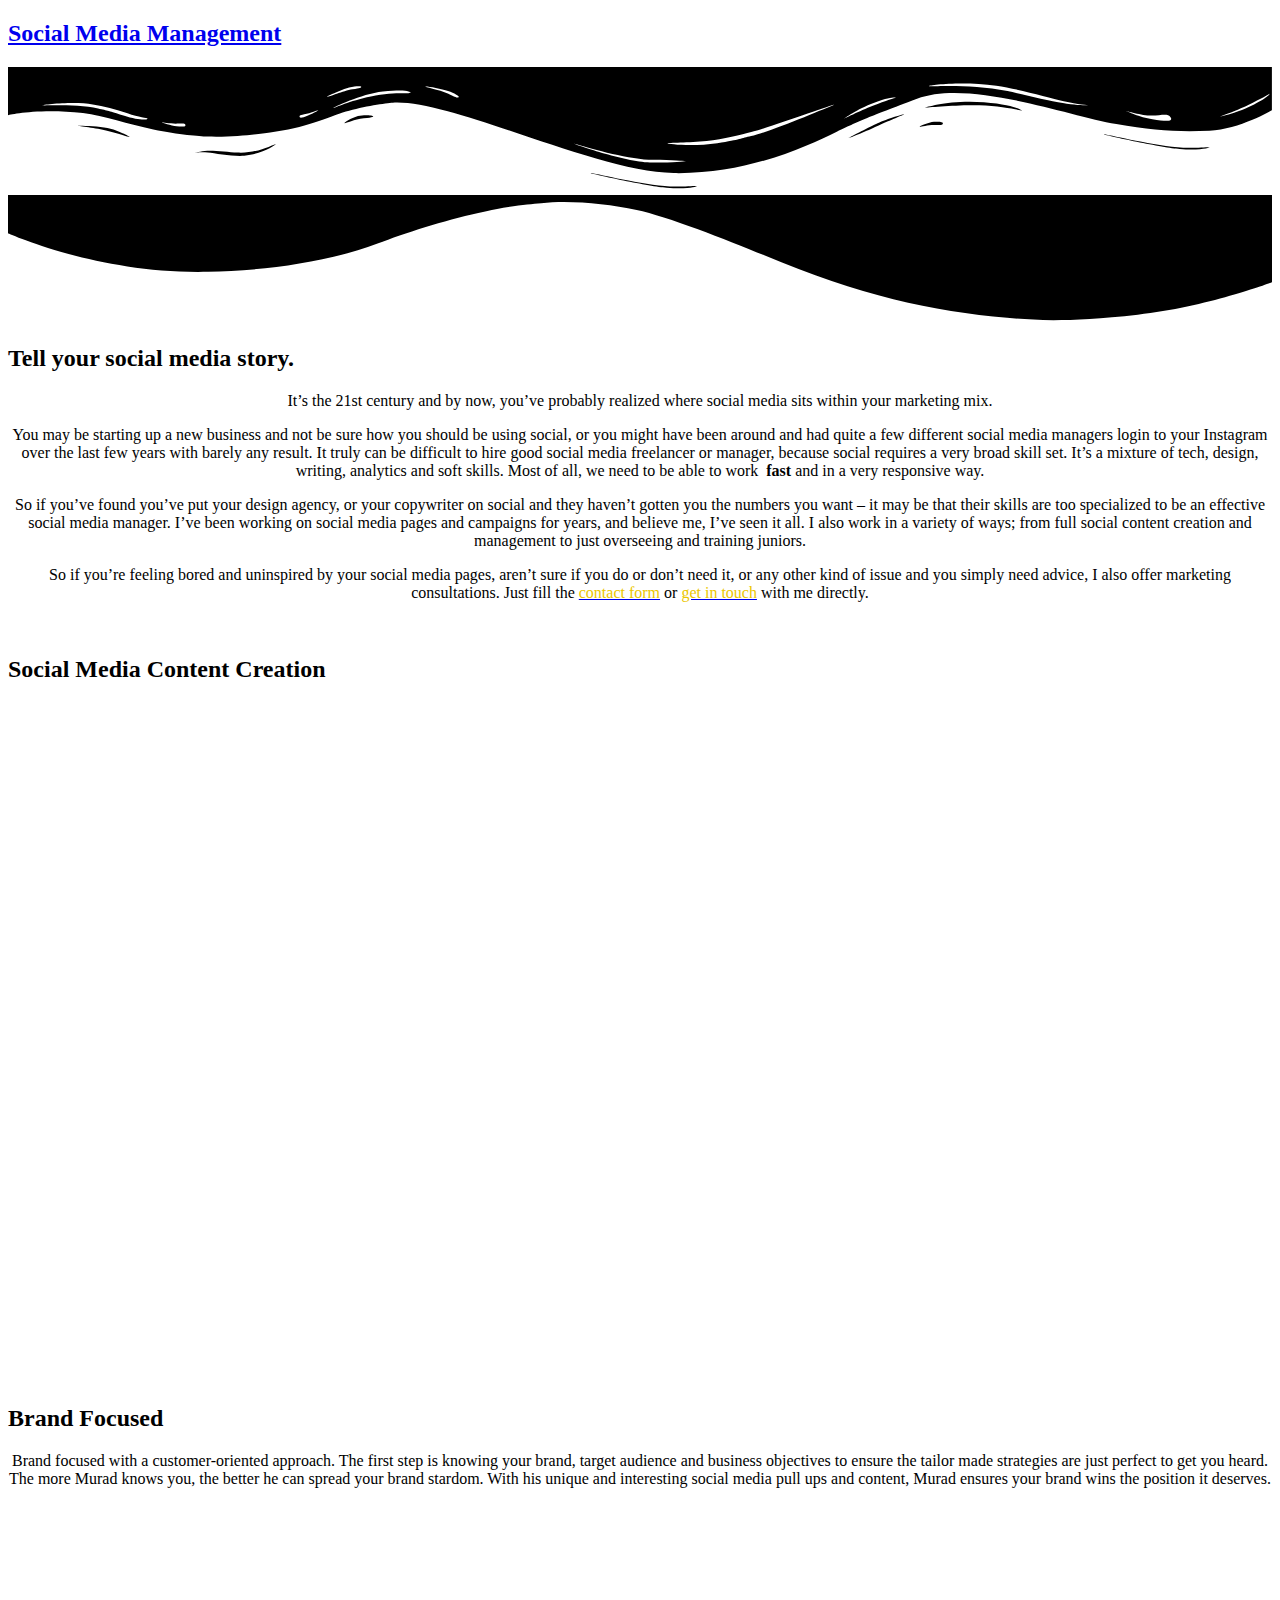
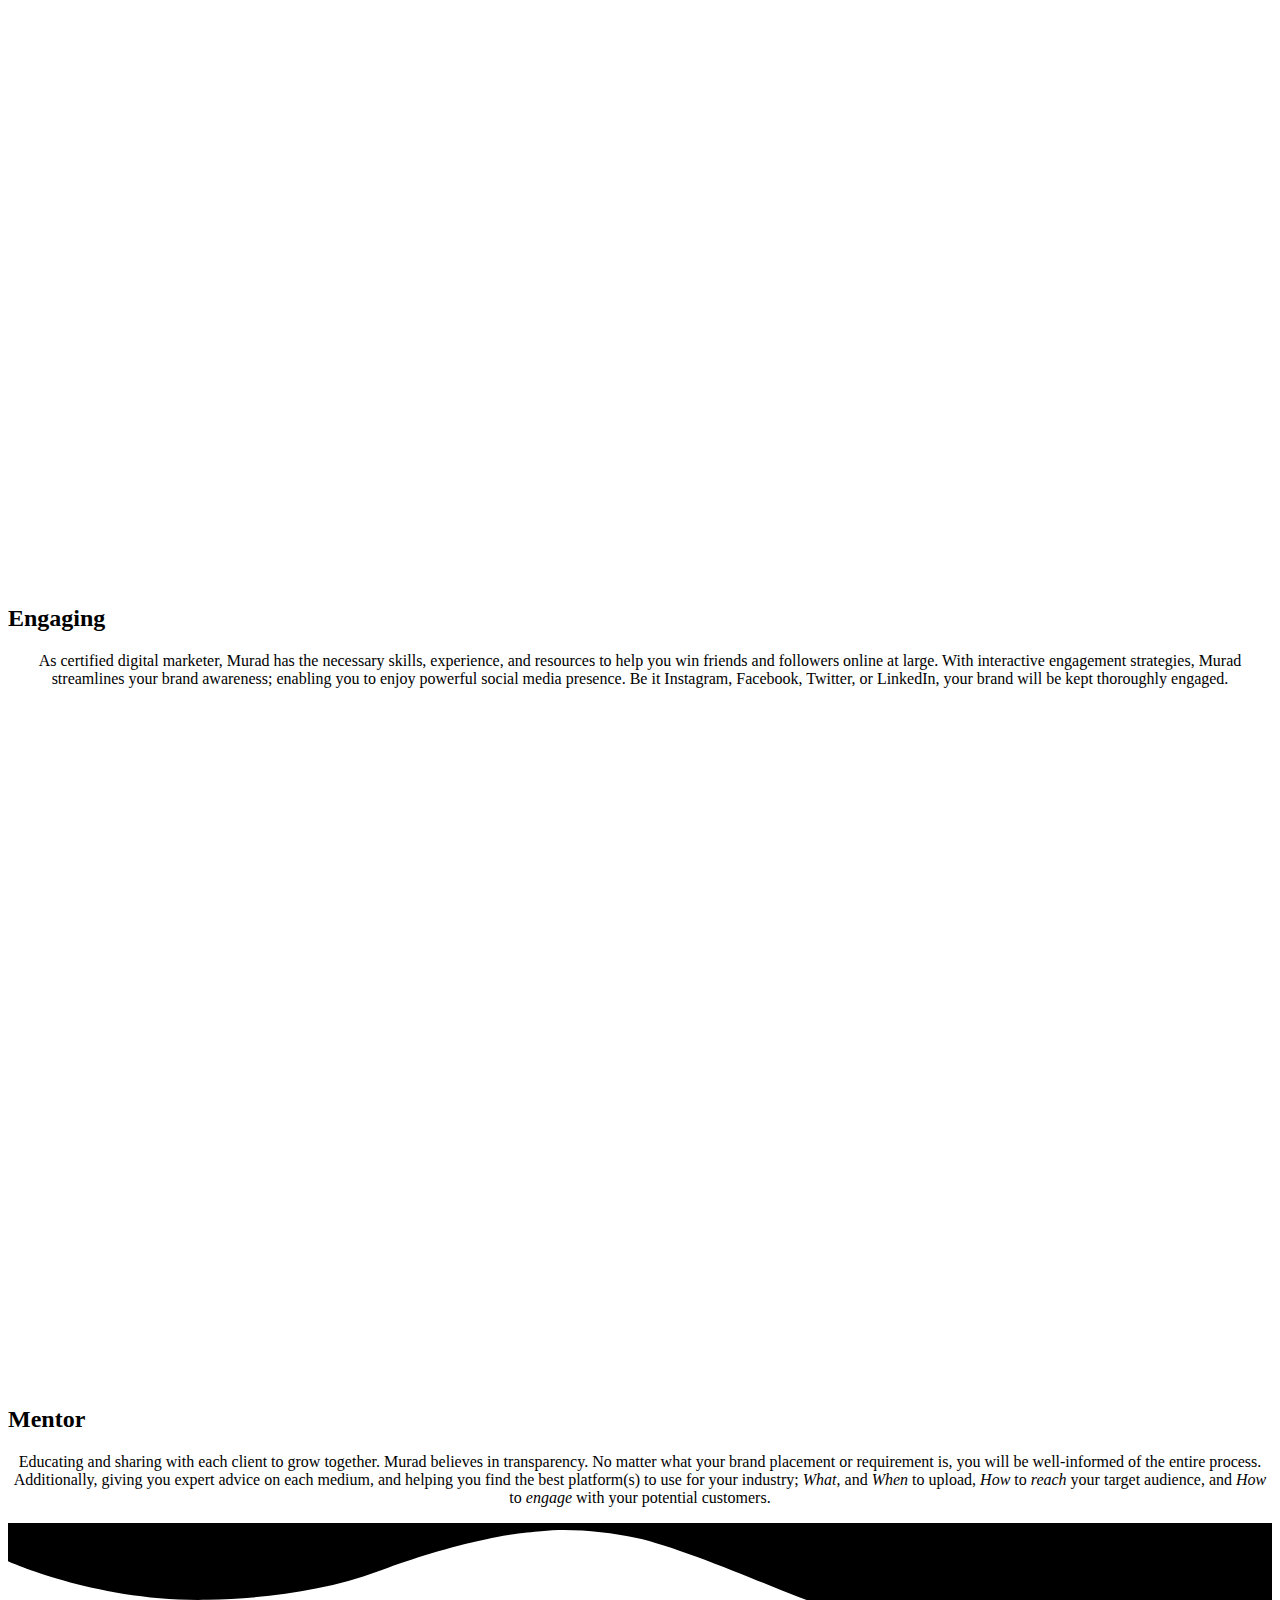
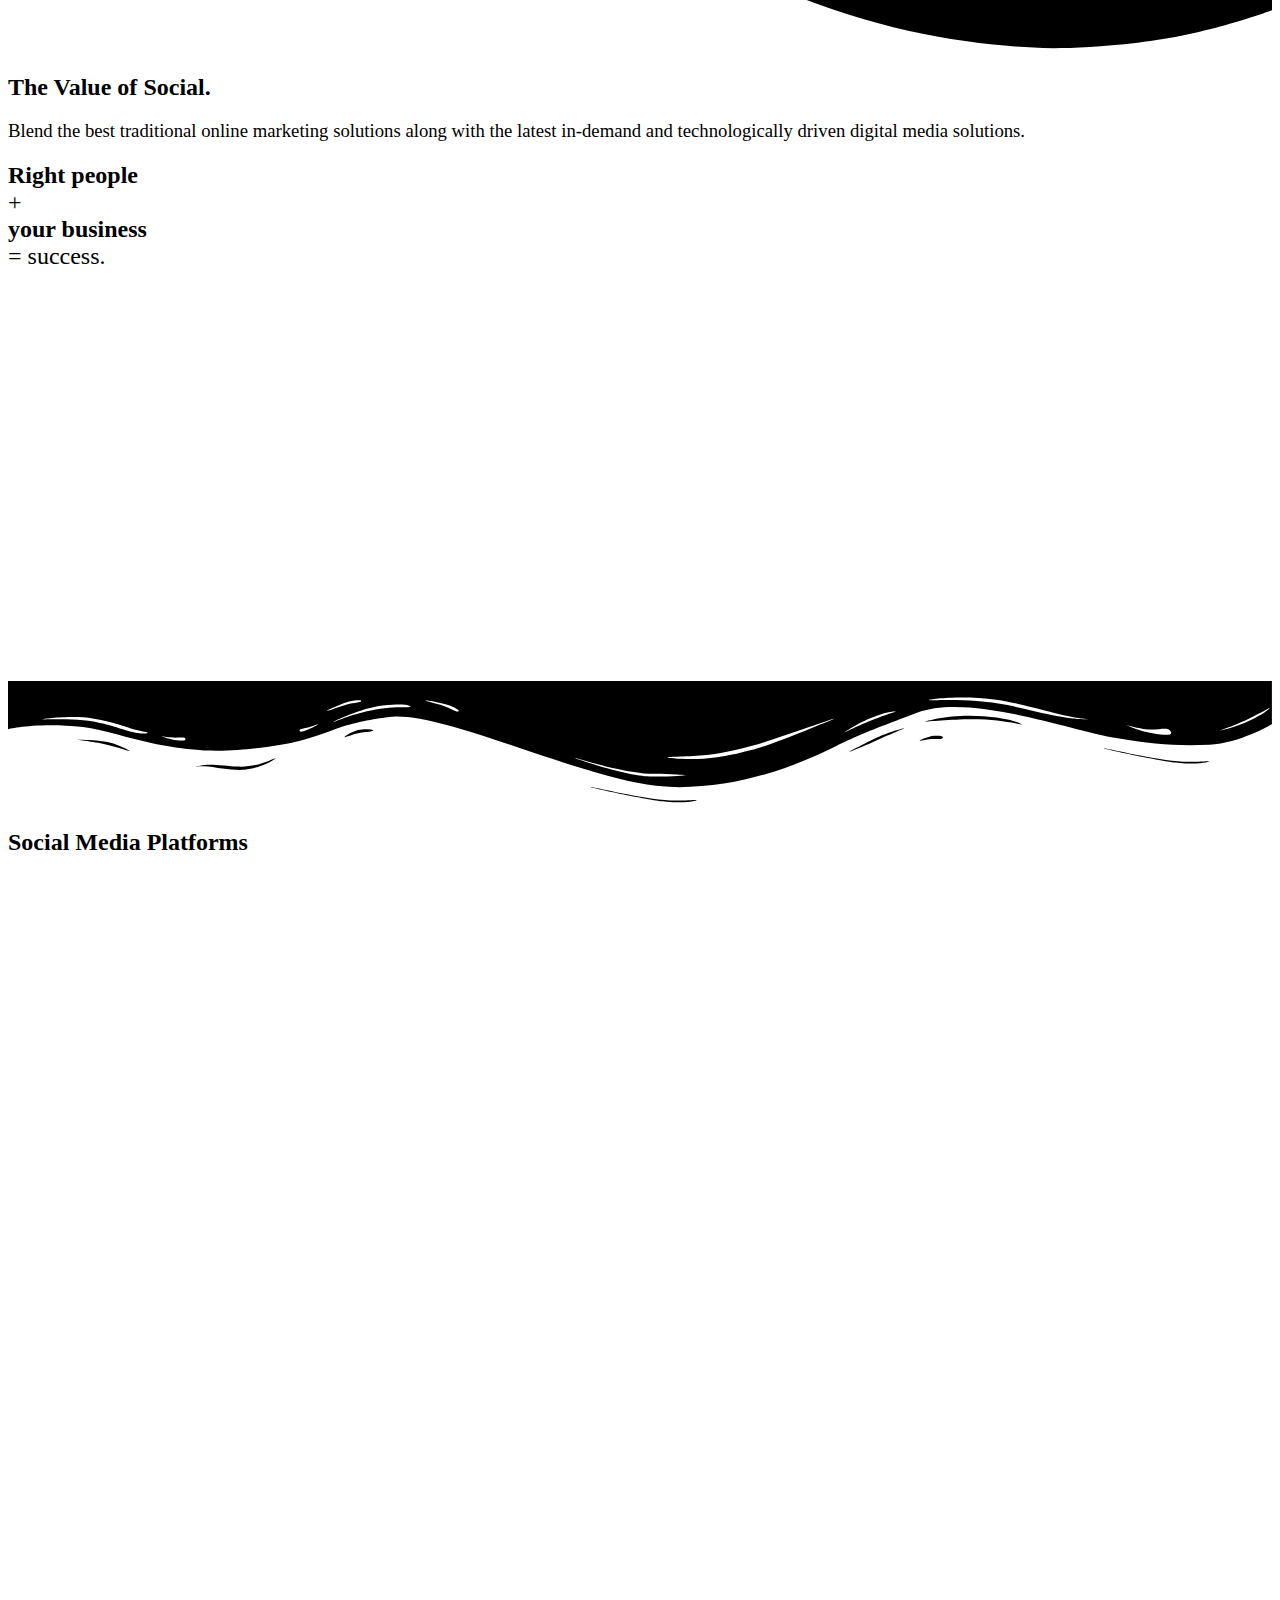
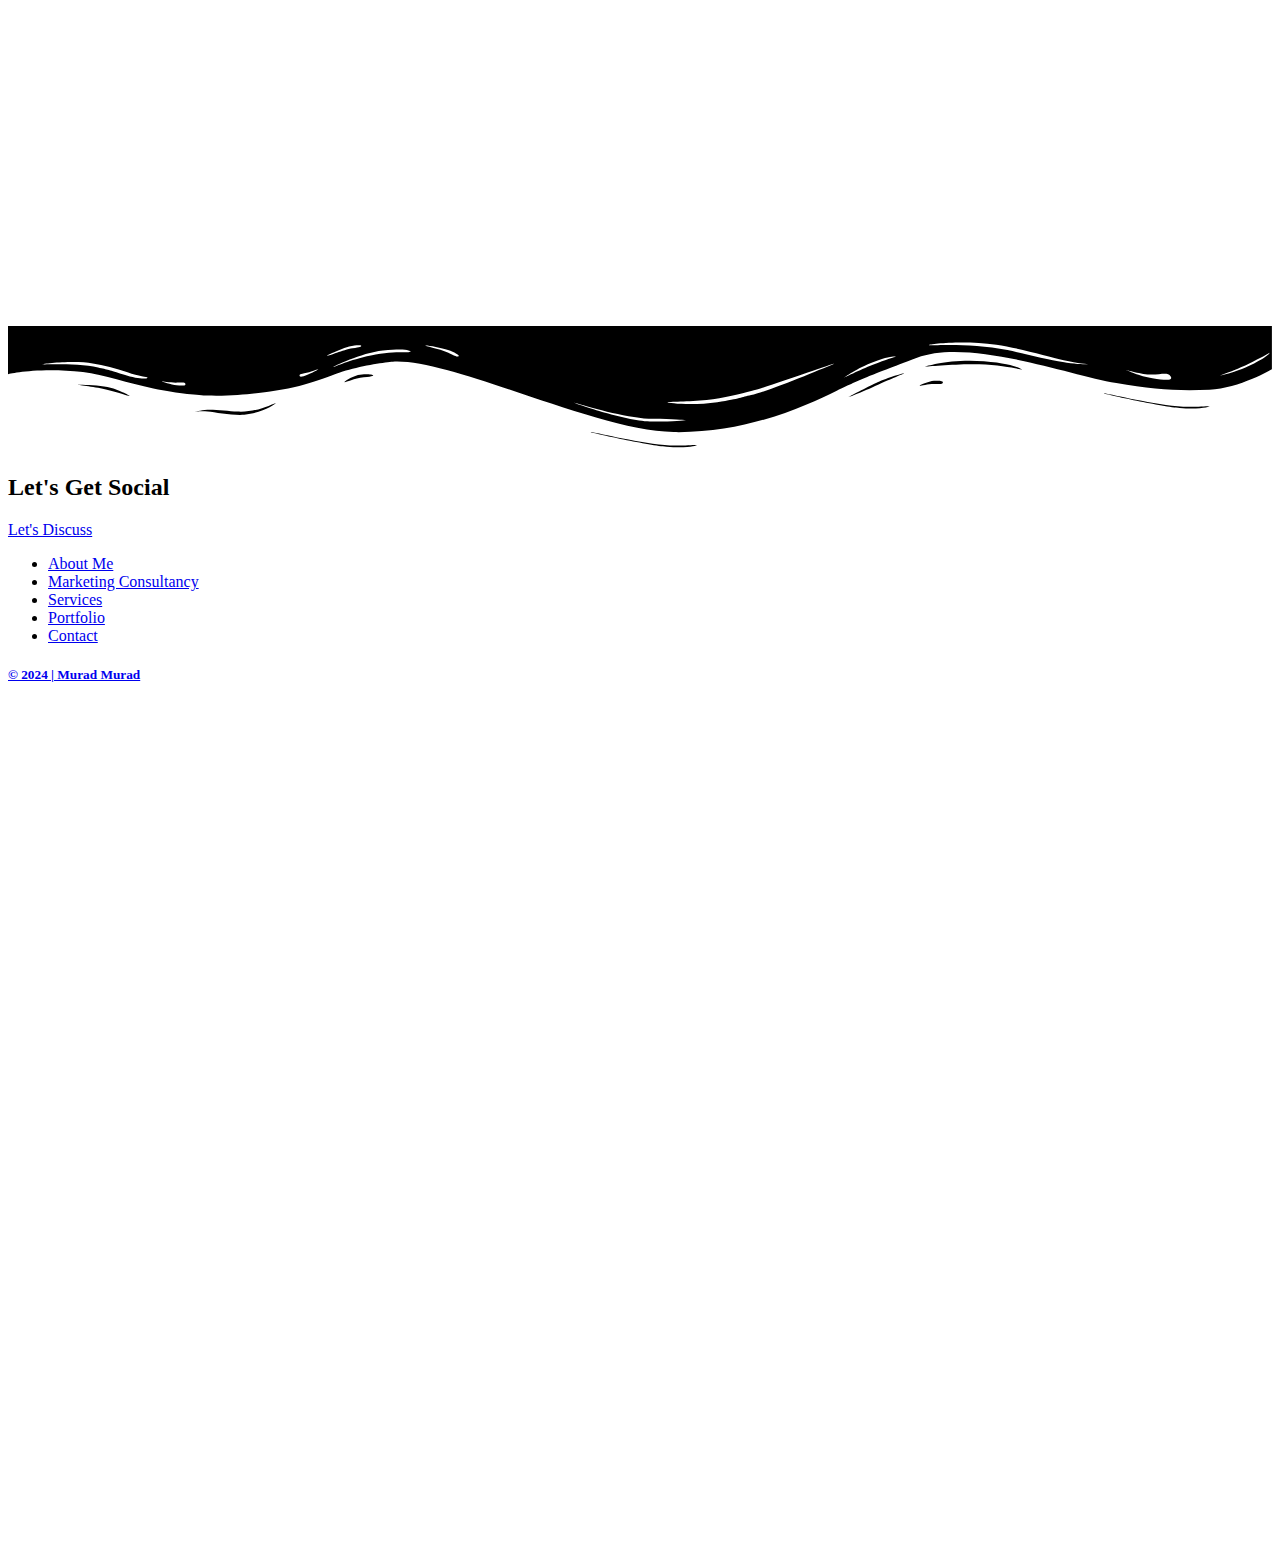
<file: social-media-management.html>
<!DOCTYPE html>
<html lang="en-US">

<head>
    <meta charset="UTF-8">
    <meta name='robots' content='index, follow, max-image-preview:large, max-snippet:-1, max-video-preview:-1' />
    <script data-cfasync="false" data-pagespeed-no-defer type="text/javascript">
        //
        var gtm4wp_datalayer_name = "dataLayer";
        var dataLayer = dataLayer || [];
        //
    </script>
    <link media="all" href="https://muradmurad.com/wp-content/cache/autoptimize/css/autoptimize_03bb292f67d6c3e1c3ca48a1aabbb4af.css" rel="stylesheet" />
    <title>Social Media Management - Murad Murad</title>
    <meta name="description" content="Digital Marketer &amp; Marketing Consultant Freelancer, based in Dubai. Website design, social media management, copywriting, SEO and SEM." />
    <link rel="canonical" href="https://muradmurad.com/social-media-management/" />
    <meta property="og:locale" content="en_US" />
    <meta property="og:type" content="article" />
    <meta property="og:title" content="Social Media Management - Murad Murad" />
    <meta property="og:description" content="Digital Marketer &amp; Marketing Consultant Freelancer, based in Dubai. Website design, social media management, copywriting, SEO and SEM." />
    <meta property="og:url" content="https://muradmurad.com/social-media-management/" />
    <meta property="og:site_name" content="Murad Murad" />
    <meta property="article:modified_time" content="2024-01-04T14:02:45+00:00" />
    <meta property="og:image" content="http://muradmurad.com/wp-content/uploads/2019/02/9.png" />
    <meta name="twitter:card" content="summary_large_image" />
    <meta name="twitter:site" content="@muradmmurad" />
    <meta name="twitter:label1" content="Est. reading time" />
    <meta name="twitter:data1" content="5 minutes" />
    <link rel='dns-prefetch' href='//fonts.googleapis.com' />
    <link rel="alternate" type="application/rss+xml" title="Murad Murad &raquo; Feed" href="https://muradmurad.com/feed/" />
    <link rel="alternate" type="application/rss+xml" title="Murad Murad &raquo; Comments Feed" href="https://muradmurad.com/comments/feed/" />
    <script type="text/javascript">
        window._wpemojiSettings = {
            "baseUrl": "https:\/\/s.w.org\/images\/core\/emoji\/14.0.0\/72x72\/",
            "ext": ".png",
            "svgUrl": "https:\/\/s.w.org\/images\/core\/emoji\/14.0.0\/svg\/",
            "svgExt": ".svg",
            "source": {
                "concatemoji": "https:\/\/muradmurad.com\/wp-includes\/js\/wp-emoji-release.min.js?ver=6.4.3"
            }
        };
        /*! This file is auto-generated */
        ! function(i, n) {
            var o, s, e;

            function c(e) {
                try {
                    var t = {
                        supportTests: e,
                        timestamp: (new Date).valueOf()
                    };
                    sessionStorage.setItem(o, JSON.stringify(t))
                } catch (e) {}
            }

            function p(e, t, n) {
                e.clearRect(0, 0, e.canvas.width, e.canvas.height), e.fillText(t, 0, 0);
                var t = new Uint32Array(e.getImageData(0, 0, e.canvas.width, e.canvas.height).data),
                    r = (e.clearRect(0, 0, e.canvas.width, e.canvas.height), e.fillText(n, 0, 0), new Uint32Array(e.getImageData(0, 0, e.canvas.width, e.canvas.height).data));
                return t.every(function(e, t) {
                    return e === r[t]
                })
            }

            function u(e, t, n) {
                switch (t) {
                    case "flag":
                        return n(e, "\ud83c\udff3\ufe0f\u200d\u26a7\ufe0f", "\ud83c\udff3\ufe0f\u200b\u26a7\ufe0f") ? !1 : !n(e, "\ud83c\uddfa\ud83c\uddf3", "\ud83c\uddfa\u200b\ud83c\uddf3") && !n(e, "\ud83c\udff4\udb40\udc67\udb40\udc62\udb40\udc65\udb40\udc6e\udb40\udc67\udb40\udc7f", "\ud83c\udff4\u200b\udb40\udc67\u200b\udb40\udc62\u200b\udb40\udc65\u200b\udb40\udc6e\u200b\udb40\udc67\u200b\udb40\udc7f");
                    case "emoji":
                        return !n(e, "\ud83e\udef1\ud83c\udffb\u200d\ud83e\udef2\ud83c\udfff", "\ud83e\udef1\ud83c\udffb\u200b\ud83e\udef2\ud83c\udfff")
                }
                return !1
            }

            function f(e, t, n) {
                var r = "undefined" != typeof WorkerGlobalScope && self instanceof WorkerGlobalScope ? new OffscreenCanvas(300, 150) : i.createElement("canvas"),
                    a = r.getContext("2d", {
                        willReadFrequently: !0
                    }),
                    o = (a.textBaseline = "top", a.font = "600 32px Arial", {});
                return e.forEach(function(e) {
                    o[e] = t(a, e, n)
                }), o
            }

            function t(e) {
                var t = i.createElement("script");
                t.src = e, t.defer = !0, i.head.appendChild(t)
            }
            "undefined" != typeof Promise && (o = "wpEmojiSettingsSupports", s = ["flag", "emoji"], n.supports = {
                everything: !0,
                everythingExceptFlag: !0
            }, e = new Promise(function(e) {
                i.addEventListener("DOMContentLoaded", e, {
                    once: !0
                })
            }), new Promise(function(t) {
                var n = function() {
                    try {
                        var e = JSON.parse(sessionStorage.getItem(o));
                        if ("object" == typeof e && "number" == typeof e.timestamp && (new Date).valueOf() < e.timestamp + 604800 && "object" == typeof e.supportTests) return e.supportTests
                    } catch (e) {}
                    return null
                }();
                if (!n) {
                    if ("undefined" != typeof Worker && "undefined" != typeof OffscreenCanvas && "undefined" != typeof URL && URL.createObjectURL && "undefined" != typeof Blob) try {
                        var e = "postMessage(" + f.toString() + "(" + [JSON.stringify(s), u.toString(), p.toString()].join(",") + "));",
                            r = new Blob([e], {
                                type: "text/javascript"
                            }),
                            a = new Worker(URL.createObjectURL(r), {
                                name: "wpTestEmojiSupports"
                            });
                        return void(a.onmessage = function(e) {
                            c(n = e.data), a.terminate(), t(n)
                        })
                    } catch (e) {}
                    c(n = f(s, u, p))
                }
                t(n)
            }).then(function(e) {
                for (var t in e) n.supports[t] = e[t], n.supports.everything = n.supports.everything && n.supports[t], "flag" !== t && (n.supports.everythingExceptFlag = n.supports.everythingExceptFlag && n.supports[t]);
                n.supports.everythingExceptFlag = n.supports.everythingExceptFlag && !n.supports.flag, n.DOMReady = !1, n.readyCallback = function() {
                    n.DOMReady = !0
                }
            }).then(function() {
                return e
            }).then(function() {
                var e;
                n.supports.everything || (n.readyCallback(), (e = n.source || {}).concatemoji ? t(e.concatemoji) : e.wpemoji && e.twemoji && (t(e.twemoji), t(e.wpemoji)))
            }))
        }((window, document), window._wpemojiSettings);
    </script>
    <link rel='stylesheet' id='schema-lite-fonts-css' href='https://fonts.googleapis.com/css?family=Roboto%20Slab%3A300%2C400%7CRaleway%3A400%2C500%2C700&#038;subset=latin-ext' type='text/css' media='all' />
    <link rel='stylesheet' id='elementor-post-1121-css' href='https://muradmurad.com/wp-content/cache/autoptimize/css/autoptimize_single_8e840d04c17e988cbf5331a55ef0e9ab.css?ver=1619096060' type='text/css' media='all' />
    <link rel='stylesheet' id='elementor-global-css' href='https://muradmurad.com/wp-content/cache/autoptimize/css/autoptimize_single_7d9f86f74446a8ce3f928e1e7537bbad.css?ver=1619099052' type='text/css' media='all' />
    <link rel='stylesheet' id='elementor-post-112-css' href='https://muradmurad.com/wp-content/cache/autoptimize/css/autoptimize_single_2fcef879e8882892611da09e2fcad472.css?ver=1704387992' type='text/css' media='all' />
    <link rel='stylesheet' id='google-fonts-1-css' href='https://fonts.googleapis.com/css?family=Roboto%3A100%2C100italic%2C200%2C200italic%2C300%2C300italic%2C400%2C400italic%2C500%2C500italic%2C600%2C600italic%2C700%2C700italic%2C800%2C800italic%2C900%2C900italic%7CRoboto+Slab%3A100%2C100italic%2C200%2C200italic%2C300%2C300italic%2C400%2C400italic%2C500%2C500italic%2C600%2C600italic%2C700%2C700italic%2C800%2C800italic%2C900%2C900italic%7CPoppins%3A100%2C100italic%2C200%2C200italic%2C300%2C300italic%2C400%2C400italic%2C500%2C500italic%2C600%2C600italic%2C700%2C700italic%2C800%2C800italic%2C900%2C900italic&#038;display=auto&#038;ver=6.4.3'
        type='text/css' media='all' />
    <script type="text/javascript" src="https://muradmurad.com/wp-includes/js/jquery/jquery.min.js?ver=3.7.1" id="jquery-core-js"></script>
    <link rel="https://api.w.org/" href="https://muradmurad.com/wp-json/" />
    <link rel="alternate" type="application/json" href="https://muradmurad.com/wp-json/wp/v2/pages/112" />
    <link rel="EditURI" type="application/rsd+xml" title="RSD" href="https://muradmurad.com/xmlrpc.php?rsd" />
    <meta name="generator" content="WordPress 6.4.3" />
    <link rel='shortlink' href='https://muradmurad.com/?p=112' />
    <link rel="alternate" type="application/json+oembed" href="https://muradmurad.com/wp-json/oembed/1.0/embed?url=https%3A%2F%2Fmuradmurad.com%2Fsocial-media-management%2F" />
    <link rel="alternate" type="text/xml+oembed" href="https://muradmurad.com/wp-json/oembed/1.0/embed?url=https%3A%2F%2Fmuradmurad.com%2Fsocial-media-management%2F&#038;format=xml" />
    <script async src="//pagead2.googlesyndication.com/pagead/js/adsbygoogle.js"></script>
    <script>
        (adsbygoogle = window.adsbygoogle || []).push({
            google_ad_client: "ca-pub-4539948777521758",
            enable_page_level_ads: true
        });
    </script>
    <script type="application/ld+json">
        {
            "@context": "https:\/\/schema.org\/",
            "@type": "Article",
            "mainEntityOfPage": {
                "@type": "WebPage",
                "@id": "https:\/\/muradmurad.com\/social-media-management\/"
            },
            "url": "https:\/\/muradmurad.com\/social-media-management\/",
            "headline": "Social Media Management",
            "datePublished": "2019-02-07T14:33:01+00:00",
            "dateModified": "2024-01-04T14:02:45+00:00",
            "publisher": {
                "@type": "Organization",
                "@id": "https:\/\/muradmurad.com\/#organization",
                "name": "Murad Murad",
                "logo": {
                    "@type": "ImageObject",
                    "url": "https:\/\/muradmurad.com\/wp-content\/uploads\/2019\/03\/Webp.net-resizeimage.png",
                    "width": 600,
                    "height": 60
                }
            },
            "image": {
                "@type": "ImageObject",
                "url": "http:\/\/muradmurad.com\/wp-content\/uploads\/2019\/02\/9.png",
                "width": 696,
                "height": "678"
            },
            "description": "Social Media Management Tell your social media story. It's the 21st century and by now, you’ve probably realized where social media sits within your marketing mix.You may be starting up a new business and not be sure how you should be using social, or you might have been around",
            "author": {
                "@type": "Person",
                "name": "Murad Murad",
                "url": "https:\/\/muradmurad.com\/author\/mourad-2631\/",
                "description": "A freelance Marketing and Digital Marketing Consultant. Proudly based in Dubai, UAE, and working with clients from around the world. Here to help you navigate marketing. To make the complex simple, and to deliver honest results.",
                "image": {
                    "@type": "ImageObject",
                    "url": "https:\/\/secure.gravatar.com\/avatar\/5322184e9bbd45a82afc75401b60c8e9?s=96&d=mm&r=g",
                    "height": 96,
                    "width": 96
                },
                "sameAs": ["https:\/\/muradmurad.com", "https:\/\/twitter.com\/muradmmurad", "https:\/\/instagram.com\/yesitsmurad", "https:\/\/www.linkedin.com\/in\/yesitsmurad\/"]
            }
        }
    </script>
    <script data-cfasync="false" data-pagespeed-no-defer type="text/javascript">
        //
        var dataLayer_content = {
            "pagePostType": "page",
            "pagePostType2": "single-page",
            "pagePostAuthor": "Murad Murad"
        };
        dataLayer.push(dataLayer_content); //
    </script>
    <script data-cfasync="false">
        //
        (function(w, d, s, l, i) {
            w[l] = w[l] || [];
            w[l].push({
                'gtm.start': new Date().getTime(),
                event: 'gtm.js'
            });
            var f = d.getElementsByTagName(s)[0],
                j = d.createElement(s),
                dl = l != 'dataLayer' ? '&l=' + l : '';
            j.async = true;
            j.src =
                '//www.googletagmanager.com/gtm.' + 'js?id=' + i + dl;
            f.parentNode.insertBefore(j, f);
        })(window, document, 'script', 'dataLayer', 'GTM-T5T6ZMN'); //
    </script>
    <link rel="icon" href="https://muradmurad.com/wp-content/uploads/2019/02/Murad-Murad-1-65x65.png" sizes="32x32" />
    <link rel="icon" href="https://muradmurad.com/wp-content/uploads/2019/02/Murad-Murad-1-300x300.png" sizes="192x192" />
    <link rel="apple-touch-icon" href="https://muradmurad.com/wp-content/uploads/2019/02/Murad-Murad-1-300x300.png" />
    <meta name="msapplication-TileImage" content="https://muradmurad.com/wp-content/uploads/2019/02/Murad-Murad-1-300x300.png" />
    <meta name="viewport" content="width=device-width, initial-scale=1.0, viewport-fit=cover" />
</head>

<body class="page-template page-template-elementor_canvas page page-id-112 wp-custom-logo wp-embed-responsive elementor-default elementor-template-canvas elementor-kit-1121 elementor-page elementor-page-112"> <noscript><iframe src="https://www.googletagmanager.com/ns.html?id=GTM-T5T6ZMN"
height="0" width="0" style="display:none;visibility:hidden"></iframe></noscript>
    <div data-elementor-type="wp-page" data-elementor-id="112" class="elementor elementor-112">
        <div class="elementor-inner">
            <div class="elementor-section-wrap">
                <section class="elementor-section elementor-top-section elementor-element elementor-element-3abeebfd elementor-section-stretched elementor-section-boxed elementor-section-height-default elementor-section-height-default" data-id="3abeebfd"
                    data-element_type="section" data-settings="{&quot;stretch_section&quot;:&quot;section-stretched&quot;,&quot;background_background&quot;:&quot;classic&quot;}">
                    <div class="elementor-container elementor-column-gap-default">
                        <div class="elementor-row">
                            <div class="elementor-column elementor-col-100 elementor-top-column elementor-element elementor-element-74dfb234" data-id="74dfb234" data-element_type="column">
                                <div class="elementor-column-wrap elementor-element-populated">
                                    <div class="elementor-widget-wrap">
                                        <div class="elementor-element elementor-element-1581556 elementor-widget elementor-widget-spacer" data-id="1581556" data-element_type="widget" data-widget_type="spacer.default">
                                            <div class="elementor-widget-container">
                                                <div class="elementor-spacer">
                                                    <div class="elementor-spacer-inner"></div>
                                                </div>
                                            </div>
                                        </div>
                                        <div class="elementor-element elementor-element-42030841 elementor-widget elementor-widget-heading" data-id="42030841" data-element_type="widget" data-widget_type="heading.default">
                                            <div class="elementor-widget-container">
                                                <h2 class="elementor-heading-title elementor-size-default"><a href="https://muradmurad.com/social-media-management/">Social Media Management</a></h2>
                                            </div>
                                        </div>
                                        <div class="elementor-element elementor-element-150cb69c elementor-widget elementor-widget-spacer" data-id="150cb69c" data-element_type="widget" data-widget_type="spacer.default">
                                            <div class="elementor-widget-container">
                                                <div class="elementor-spacer">
                                                    <div class="elementor-spacer-inner"></div>
                                                </div>
                                            </div>
                                        </div>
                                    </div>
                                </div>
                            </div>
                        </div>
                    </div>
                </section>
                <section class="elementor-section elementor-top-section elementor-element elementor-element-50d52bb3 elementor-section-stretched elementor-section-boxed elementor-section-height-default elementor-section-height-default" data-id="50d52bb3"
                    data-element_type="section" data-settings="{&quot;stretch_section&quot;:&quot;section-stretched&quot;,&quot;background_background&quot;:&quot;classic&quot;,&quot;shape_divider_top&quot;:&quot;wave-brush&quot;,&quot;shape_divider_bottom&quot;:&quot;waves&quot;}">
                    <div class="elementor-shape elementor-shape-top" data-negative="false"> <svg xmlns="http://www.w3.org/2000/svg" viewBox="0 0 283.5 27.8" preserveAspectRatio="none"> <path class="elementor-shape-fill" d="M283.5,9.7c0,0-7.3,4.3-14,4.6c-6.8,0.3-12.6,0-20.9-1.5c-11.3-2-33.1-10.1-44.7-5.7	s-12.1,4.6-18,7.4c-6.6,3.2-20,9.6-36.6,9.3C131.6,23.5,99.5,7.2,86.3,8c-1.4,0.1-6.6,0.8-10.5,2c-3.8,1.2-9.4,3.8-17,4.7	c-3.2,0.4-8.3,1.1-14.2,0.9c-1.5-0.1-6.3-0.4-12-1.6c-5.7-1.2-11-3.1-15.8-3.7C6.5,9.2,0,10.8,0,10.8V0h283.5V9.7z M260.8,11.3	c-0.7-1-2-0.4-4.3-0.4c-2.3,0-6.1-1.2-5.8-1.1c0.3,0.1,3.1,1.5,6,1.9C259.7,12.2,261.4,12.3,260.8,11.3z M242.4,8.6	c0,0-2.4-0.2-5.6-0.9c-3.2-0.8-10.3-2.8-15.1-3.5c-8.2-1.1-15.8,0-15.1,0.1c0.8,0.1,9.6-0.6,17.6,1.1c3.3,0.7,9.3,2.2,12.4,2.7	C239.9,8.7,242.4,8.6,242.4,8.6z M185.2,8.5c1.7-0.7-13.3,4.7-18.5,6.1c-2.1,0.6-6.2,1.6-10,2c-3.9,0.4-8.9,0.4-8.8,0.5	c0,0.2,5.8,0.8,11.2,0c5.4-0.8,5.2-1.1,7.6-1.6C170.5,14.7,183.5,9.2,185.2,8.5z M199.1,6.9c0.2,0-0.8-0.4-4.8,1.1	c-4,1.5-6.7,3.5-6.9,3.7c-0.2,0.1,3.5-1.8,6.6-3C197,7.5,199,6.9,199.1,6.9z M283,6c-0.1,0.1-1.9,1.1-4.8,2.5s-6.9,2.8-6.7,2.7	c0.2,0,3.5-0.6,7.4-2.5C282.8,6.8,283.1,5.9,283,6z M31.3,11.6c0.1-0.2-1.9-0.2-4.5-1.2s-5.4-1.6-7.8-2C15,7.6,7.3,8.5,7.7,8.6	C8,8.7,15.9,8.3,20.2,9.3c2.2,0.5,2.4,0.5,5.7,1.6S31.2,11.9,31.3,11.6z M73,9.2c0.4-0.1,3.5-1.6,8.4-2.6c4.9-1.1,8.9-0.5,8.9-0.8	c0-0.3-1-0.9-6.2-0.3S72.6,9.3,73,9.2z M71.6,6.7C71.8,6.8,75,5.4,77.3,5c2.3-0.3,1.9-0.5,1.9-0.6c0-0.1-1.1-0.2-2.7,0.2	C74.8,5.1,71.4,6.6,71.6,6.7z M93.6,4.4c0.1,0.2,3.5,0.8,5.6,1.8c2.1,1,1.8,0.6,1.9,0.5c0.1-0.1-0.8-0.8-2.4-1.3	C97.1,4.8,93.5,4.2,93.6,4.4z M65.4,11.1c-0.1,0.3,0.3,0.5,1.9-0.2s2.6-1.3,2.2-1.2s-0.9,0.4-2.5,0.8C65.3,10.9,65.5,10.8,65.4,11.1	z M34.5,12.4c-0.2,0,2.1,0.8,3.3,0.9c1.2,0.1,2,0.1,2-0.2c0-0.3-0.1-0.5-1.6-0.4C36.6,12.8,34.7,12.4,34.5,12.4z M152.2,21.1	c-0.1,0.1-2.4-0.3-7.5-0.3c-5,0-13.6-2.4-17.2-3.5c-3.6-1.1,10,3.9,16.5,4.1C150.5,21.6,152.3,21,152.2,21.1z"/> <path class="elementor-shape-fill" d="M269.6,18c-0.1-0.1-4.6,0.3-7.2,0c-7.3-0.7-17-3.2-16.6-2.9c0.4,0.3,13.7,3.1,17,3.3	C267.7,18.8,269.7,18,269.6,18z"/> <path class="elementor-shape-fill" d="M227.4,9.8c-0.2-0.1-4.5-1-9.5-1.2c-5-0.2-12.7,0.6-12.3,0.5c0.3-0.1,5.9-1.8,13.3-1.2	S227.6,9.9,227.4,9.8z"/> <path class="elementor-shape-fill" d="M204.5,13.4c-0.1-0.1,2-1,3.2-1.1c1.2-0.1,2,0,2,0.3c0,0.3-0.1,0.5-1.6,0.4	C206.4,12.9,204.6,13.5,204.5,13.4z"/> <path class="elementor-shape-fill" d="M201,10.6c0-0.1-4.4,1.2-6.3,2.2c-1.9,0.9-6.2,3.1-6.1,3.1c0.1,0.1,4.2-1.6,6.3-2.6	S201,10.7,201,10.6z"/> <path class="elementor-shape-fill" d="M154.5,26.7c-0.1-0.1-4.6,0.3-7.2,0c-7.3-0.7-17-3.2-16.6-2.9c0.4,0.3,13.7,3.1,17,3.3	C152.6,27.5,154.6,26.8,154.5,26.7z"/> <path class="elementor-shape-fill" d="M41.9,19.3c0,0,1.2-0.3,2.9-0.1c1.7,0.2,5.8,0.9,8.2,0.7c4.2-0.4,7.4-2.7,7-2.6	c-0.4,0-4.3,2.2-8.6,1.9c-1.8-0.1-5.1-0.5-6.7-0.4S41.9,19.3,41.9,19.3z"/> <path class="elementor-shape-fill" d="M75.5,12.6c0.2,0.1,2-0.8,4.3-1.1c2.3-0.2,2.1-0.3,2.1-0.5c0-0.1-1.8-0.4-3.4,0	C76.9,11.5,75.3,12.5,75.5,12.6z"/> <path class="elementor-shape-fill" d="M15.6,13.2c0-0.1,4.3,0,6.7,0.5c2.4,0.5,5,1.9,5,2c0,0.1-2.7-0.8-5.1-1.4	C19.9,13.7,15.7,13.3,15.6,13.2z"/> </svg></div>
                    <div
                        class="elementor-shape elementor-shape-bottom" data-negative="false"> <svg xmlns="http://www.w3.org/2000/svg" viewBox="0 0 1000 100" preserveAspectRatio="none"> <path class="elementor-shape-fill" d="M421.9,6.5c22.6-2.5,51.5,0.4,75.5,5.3c23.6,4.9,70.9,23.5,100.5,35.7c75.8,32.2,133.7,44.5,192.6,49.7
 c23.6,2.1,48.7,3.5,103.4-2.5c54.7-6,106.2-25.6,106.2-25.6V0H0v30.3c0,0,72,32.6,158.4,30.5c39.2-0.7,92.8-6.7,134-22.4
 c21.2-8.1,52.2-18.2,79.7-24.2C399.3,7.9,411.6,7.5,421.9,6.5z"/> </svg></div>
            <div class="elementor-container elementor-column-gap-default">
                <div class="elementor-row">
                    <div class="elementor-column elementor-col-100 elementor-top-column elementor-element elementor-element-4e0dabea" data-id="4e0dabea" data-element_type="column">
                        <div class="elementor-column-wrap elementor-element-populated">
                            <div class="elementor-widget-wrap">
                                <div class="elementor-element elementor-element-7d636169 elementor-widget elementor-widget-spacer" data-id="7d636169" data-element_type="widget" data-widget_type="spacer.default">
                                    <div class="elementor-widget-container">
                                        <div class="elementor-spacer">
                                            <div class="elementor-spacer-inner"></div>
                                        </div>
                                    </div>
                                </div>
                                <div class="elementor-element elementor-element-62ee718e premium-header-inline elementor-widget elementor-widget-premium-addon-dual-header" data-id="62ee718e" data-element_type="widget" data-widget_type="premium-addon-dual-header.default">
                                    <div class="elementor-widget-container">
                                        <div class="premium-dual-header-container">
                                            <div class="premium-dual-header-first-container">
                                                <h2 class="premium-dual-header-first-header "><span class="premium-dual-header-first-span">Tell your </span><span class="premium-dual-header-second-header ">social media story.</span></h2>
                                            </div>
                                        </div>
                                    </div>
                                </div>
                                <div class="elementor-element elementor-element-7d328677 elementor-widget elementor-widget-text-editor" data-id="7d328677" data-element_type="widget" data-widget_type="text-editor.default">
                                    <div class="elementor-widget-container">
                                        <div class="elementor-text-editor elementor-clearfix">
                                            <p style="text-align: center;">It&#8217;s the 21st century and by now, you’ve probably realized where social media sits within your marketing mix.</p>
                                            <p style="text-align: center;">You may be starting up a new business and not be sure how you should be using social, or you might have been around and had quite a few different social media managers login to your Instagram over the last few
                                                years with barely any result. <span style="color: var( --e-global-color-text ); font-family: var( --e-global-typography-text-font-family ), Sans-serif; font-weight: var( --e-global-typography-text-font-weight );">It truly can be difficult to hire good social media freelancer or manager, because social requires a very broad skill set. It’s a mixture of tech, design, writing, analytics and soft skills. Most of all, we need to be able to work </span>
                                                <strong
                                                    style="color: var( --e-global-color-text ); font-family: var( --e-global-typography-text-font-family ), Sans-serif;">fast</strong><span style="color: var( --e-global-color-text ); font-family: var( --e-global-typography-text-font-family ), Sans-serif; font-weight: var( --e-global-typography-text-font-weight );"> and in a very responsive way.</span></p>
                                            <p
                                                style="text-align: center;">So if you’ve found you’ve put your design agency, or your copywriter on social and they haven’t gotten you the numbers you want – it may be that their skills are too specialized to be an effective social media
                                                manager. <span style="color: var( --e-global-color-text ); font-family: var( --e-global-typography-text-font-family ), Sans-serif; font-weight: var( --e-global-typography-text-font-weight );">I’ve been working on social media pages and campaigns for years, and believe me, I’ve seen it all. I also work in a variety of ways; from full social content creation and management to just overseeing and training juniors.</span></p>
                                                <p
                                                    style="text-align: center;"><span style="color: var( --e-global-color-text ); font-family: var( --e-global-typography-text-font-family ), Sans-serif; font-weight: var( --e-global-typography-text-font-weight );">So if you’re feeling bored and uninspired by your social media pages, aren’t sure if you do or don’t need it, or any other kind of issue and you simply need advice, I also offer marketing consultations. Just fill the <a href="https://muradmurad.com/#contactmurad"><span style="color: #ebc600;">contact form</span></a>
                                                    or <a href="https://muradmurad.com/#contactmurad"><span style="color: #ebc600;">get in touch</span></a> with me directly.</span>
                                                    </p>
                                                    <p style="text-align: center;"><span style="color: #ffffff;">Social Media Marketing and Management Services in Dubai and the United Arab Emirates. Social media freelancer in the UAE and social media management freelancing.</span></p>
                                        </div>
                                    </div>
                                </div>
                                <div class="elementor-element elementor-element-6009caa2 elementor-widget elementor-widget-spacer" data-id="6009caa2" data-element_type="widget" data-widget_type="spacer.default">
                                    <div class="elementor-widget-container">
                                        <div class="elementor-spacer">
                                            <div class="elementor-spacer-inner"></div>
                                        </div>
                                    </div>
                                </div>
                            </div>
                        </div>
                    </div>
                </div>
            </div>
            </section>
            <section class="elementor-section elementor-top-section elementor-element elementor-element-7e925ed elementor-section-stretched elementor-section-boxed elementor-section-height-default elementor-section-height-default" data-id="7e925ed" data-element_type="section"
                data-settings="{&quot;stretch_section&quot;:&quot;section-stretched&quot;,&quot;background_background&quot;:&quot;classic&quot;}">
                <div class="elementor-container elementor-column-gap-default">
                    <div class="elementor-row">
                        <div class="elementor-column elementor-col-100 elementor-top-column elementor-element elementor-element-c6edf59" data-id="c6edf59" data-element_type="column">
                            <div class="elementor-column-wrap elementor-element-populated">
                                <div class="elementor-widget-wrap">
                                    <div class="elementor-element elementor-element-a6e14c3 premium-header-inline elementor-widget elementor-widget-premium-addon-dual-header" data-id="a6e14c3" data-element_type="widget" data-widget_type="premium-addon-dual-header.default">
                                        <div class="elementor-widget-container">
                                            <div class="premium-dual-header-container">
                                                <div class="premium-dual-header-first-container">
                                                    <h2 class="premium-dual-header-first-header "><span class="premium-dual-header-first-span">Social Media </span><span class="premium-dual-header-second-header ">Content Creation</span></h2>
                                                </div>
                                            </div>
                                        </div>
                                    </div>
                                    <section class="elementor-section elementor-inner-section elementor-element elementor-element-b16bea0 elementor-section-boxed elementor-section-height-default elementor-section-height-default" data-id="b16bea0" data-element_type="section">
                                        <div class="elementor-container elementor-column-gap-default">
                                            <div class="elementor-row">
                                                <div class="elementor-column elementor-col-33 elementor-inner-column elementor-element elementor-element-1784485" data-id="1784485" data-element_type="column">
                                                    <div class="elementor-column-wrap elementor-element-populated">
                                                        <div class="elementor-widget-wrap">
                                                            <div class="elementor-element elementor-element-2915c17 elementor-widget elementor-widget-image" data-id="2915c17" data-element_type="widget" data-widget_type="image.default">
                                                                <div class="elementor-widget-container">
                                                                    <div class="elementor-image"> <a href="https://dxb-invest.com/"> <noscript><img fetchpriority="high" decoding="async" width="678" height="678" src="https://muradmurad.com/wp-content/uploads/2019/02/9.png" class="attachment-large size-large" alt="social media freelancer" srcset="https://muradmurad.com/wp-content/uploads/2019/02/9.png 800w, https://muradmurad.com/wp-content/uploads/2019/02/9-150x150.png 150w, https://muradmurad.com/wp-content/uploads/2019/02/9-300x300.png 300w, https://muradmurad.com/wp-content/uploads/2019/02/9-768x768.png 768w, https://muradmurad.com/wp-content/uploads/2019/02/9-65x65.png 65w" sizes="(max-width: 678px) 100vw, 678px" /></noscript><img fetchpriority="high" decoding="async" width="678" height="678" src='data:image/svg+xml,%3Csvg%20xmlns=%22http://www.w3.org/2000/svg%22%20viewBox=%220%200%20678%20678%22%3E%3C/svg%3E' data-src="https://muradmurad.com/wp-content/uploads/2019/02/9.png" class="lazyload attachment-large size-large" alt="social media freelancer" data-srcset="https://muradmurad.com/wp-content/uploads/2019/02/9.png 800w, https://muradmurad.com/wp-content/uploads/2019/02/9-150x150.png 150w, https://muradmurad.com/wp-content/uploads/2019/02/9-300x300.png 300w, https://muradmurad.com/wp-content/uploads/2019/02/9-768x768.png 768w, https://muradmurad.com/wp-content/uploads/2019/02/9-65x65.png 65w" data-sizes="(max-width: 678px) 100vw, 678px" /> </a></div>
                                                                </div>
                                                            </div>
                                                            <div class="elementor-element elementor-element-015a078 elementor-widget elementor-widget-heading" data-id="015a078" data-element_type="widget" data-widget_type="heading.default">
                                                                <div class="elementor-widget-container">
                                                                    <h2 class="elementor-heading-title elementor-size-default">Brand Focused</h2>
                                                                </div>
                                                            </div>
                                                            <div class="elementor-element elementor-element-ae9403b elementor-widget elementor-widget-text-editor" data-id="ae9403b" data-element_type="widget" data-widget_type="text-editor.default">
                                                                <div class="elementor-widget-container">
                                                                    <div class="elementor-text-editor elementor-clearfix">
                                                                        <p style="text-align: center;"><span style="color: #000000;">Brand focused with a customer-oriented approach. The first step is knowing your brand, target audience and business objectives to ensure the tailor made strategies are just perfect to get you heard. The more Murad knows you, the better he can spread your brand stardom. With his unique and interesting social media pull ups and content, Murad ensures your brand wins the position it deserves.</span></p>
                                                                    </div>
                                                                </div>
                                                            </div>
                                                        </div>
                                                    </div>
                                                </div>
                                                <div class="elementor-column elementor-col-33 elementor-inner-column elementor-element elementor-element-c49474c" data-id="c49474c" data-element_type="column">
                                                    <div class="elementor-column-wrap elementor-element-populated">
                                                        <div class="elementor-widget-wrap">
                                                            <div class="elementor-element elementor-element-f278dad elementor-widget elementor-widget-image" data-id="f278dad" data-element_type="widget" data-widget_type="image.default">
                                                                <div class="elementor-widget-container">
                                                                    <div class="elementor-image"> <noscript><img decoding="async" width="678" height="678" src="https://muradmurad.com/wp-content/uploads/2019/02/Fridge.jpg" class="attachment-large size-large" alt="social media freelancer" srcset="https://muradmurad.com/wp-content/uploads/2019/02/Fridge.jpg 1000w, https://muradmurad.com/wp-content/uploads/2019/02/Fridge-150x150.jpg 150w, https://muradmurad.com/wp-content/uploads/2019/02/Fridge-300x300.jpg 300w, https://muradmurad.com/wp-content/uploads/2019/02/Fridge-768x768.jpg 768w, https://muradmurad.com/wp-content/uploads/2019/02/Fridge-65x65.jpg 65w" sizes="(max-width: 678px) 100vw, 678px" /></noscript><img
                                                                            decoding="async" width="678" height="678" src='data:image/svg+xml,%3Csvg%20xmlns=%22http://www.w3.org/2000/svg%22%20viewBox=%220%200%20678%20678%22%3E%3C/svg%3E' data-src="https://muradmurad.com/wp-content/uploads/2019/02/Fridge.jpg"
                                                                            class="lazyload attachment-large size-large" alt="social media freelancer" data-srcset="https://muradmurad.com/wp-content/uploads/2019/02/Fridge.jpg 1000w, https://muradmurad.com/wp-content/uploads/2019/02/Fridge-150x150.jpg 150w, https://muradmurad.com/wp-content/uploads/2019/02/Fridge-300x300.jpg 300w, https://muradmurad.com/wp-content/uploads/2019/02/Fridge-768x768.jpg 768w, https://muradmurad.com/wp-content/uploads/2019/02/Fridge-65x65.jpg 65w"
                                                                            data-sizes="(max-width: 678px) 100vw, 678px" /></div>
                                                                </div>
                                                            </div>
                                                            <div class="elementor-element elementor-element-ace6365 elementor-widget elementor-widget-heading" data-id="ace6365" data-element_type="widget" data-widget_type="heading.default">
                                                                <div class="elementor-widget-container">
                                                                    <h2 class="elementor-heading-title elementor-size-default">Engaging</h2>
                                                                </div>
                                                            </div>
                                                            <div class="elementor-element elementor-element-924f970 elementor-widget elementor-widget-text-editor" data-id="924f970" data-element_type="widget" data-widget_type="text-editor.default">
                                                                <div class="elementor-widget-container">
                                                                    <div class="elementor-text-editor elementor-clearfix">
                                                                        <p style="text-align: center;"><span style="color: #000000;">As certified digital marketer, Murad has the necessary skills, experience, and resources to help you win friends and followers online at large. With interactive engagement strategies, Murad streamlines your brand awareness; enabling you to enjoy powerful social media presence. Be it Instagram, Facebook, Twitter, or LinkedIn, your brand will be kept thoroughly engaged.</span></p>
                                                                    </div>
                                                                </div>
                                                            </div>
                                                        </div>
                                                    </div>
                                                </div>
                                                <div class="elementor-column elementor-col-33 elementor-inner-column elementor-element elementor-element-b094e4a" data-id="b094e4a" data-element_type="column">
                                                    <div class="elementor-column-wrap elementor-element-populated">
                                                        <div class="elementor-widget-wrap">
                                                            <div class="elementor-element elementor-element-7543415 elementor-widget elementor-widget-image" data-id="7543415" data-element_type="widget" data-widget_type="image.default">
                                                                <div class="elementor-widget-container">
                                                                    <div class="elementor-image"> <noscript><img decoding="async" width="678" height="678" src="https://muradmurad.com/wp-content/uploads/2019/02/1_iHsHiwW234qXikwmXQavog-1024x1024.jpeg" class="attachment-large size-large" alt="search engine freelancer" srcset="https://muradmurad.com/wp-content/uploads/2019/02/1_iHsHiwW234qXikwmXQavog-1024x1024.jpeg 1024w, https://muradmurad.com/wp-content/uploads/2019/02/1_iHsHiwW234qXikwmXQavog-150x150.jpeg 150w, https://muradmurad.com/wp-content/uploads/2019/02/1_iHsHiwW234qXikwmXQavog-300x300.jpeg 300w, https://muradmurad.com/wp-content/uploads/2019/02/1_iHsHiwW234qXikwmXQavog-768x768.jpeg 768w, https://muradmurad.com/wp-content/uploads/2019/02/1_iHsHiwW234qXikwmXQavog-65x65.jpeg 65w, https://muradmurad.com/wp-content/uploads/2019/02/1_iHsHiwW234qXikwmXQavog.jpeg 1600w" sizes="(max-width: 678px) 100vw, 678px" /></noscript><img
                                                                            decoding="async" width="678" height="678" src='data:image/svg+xml,%3Csvg%20xmlns=%22http://www.w3.org/2000/svg%22%20viewBox=%220%200%20678%20678%22%3E%3C/svg%3E' data-src="https://muradmurad.com/wp-content/uploads/2019/02/1_iHsHiwW234qXikwmXQavog-1024x1024.jpeg"
                                                                            class="lazyload attachment-large size-large" alt="search engine freelancer" data-srcset="https://muradmurad.com/wp-content/uploads/2019/02/1_iHsHiwW234qXikwmXQavog-1024x1024.jpeg 1024w, https://muradmurad.com/wp-content/uploads/2019/02/1_iHsHiwW234qXikwmXQavog-150x150.jpeg 150w, https://muradmurad.com/wp-content/uploads/2019/02/1_iHsHiwW234qXikwmXQavog-300x300.jpeg 300w, https://muradmurad.com/wp-content/uploads/2019/02/1_iHsHiwW234qXikwmXQavog-768x768.jpeg 768w, https://muradmurad.com/wp-content/uploads/2019/02/1_iHsHiwW234qXikwmXQavog-65x65.jpeg 65w, https://muradmurad.com/wp-content/uploads/2019/02/1_iHsHiwW234qXikwmXQavog.jpeg 1600w"
                                                                            data-sizes="(max-width: 678px) 100vw, 678px" /></div>
                                                                </div>
                                                            </div>
                                                            <div class="elementor-element elementor-element-fb793d6 elementor-widget elementor-widget-heading" data-id="fb793d6" data-element_type="widget" data-widget_type="heading.default">
                                                                <div class="elementor-widget-container">
                                                                    <h2 class="elementor-heading-title elementor-size-default">Mentor</h2>
                                                                </div>
                                                            </div>
                                                            <div class="elementor-element elementor-element-09a28c0 elementor-widget elementor-widget-text-editor" data-id="09a28c0" data-element_type="widget" data-widget_type="text-editor.default">
                                                                <div class="elementor-widget-container">
                                                                    <div class="elementor-text-editor elementor-clearfix">
                                                                        <p style="text-align: center;"><span style="color: #000000;">Educating and sharing with each client to grow together. Murad believes in transparency. No matter what your brand placement or requirement is, you will be well-informed of the entire process. Additionally, giving you expert advice on each medium, and helping you find the best platform(s) to use for your industry; <em>What</em>, and <em>When</em> to upload, <em>How</em> to <em>reach</em> your target audience, and <em>How</em> to <em>engage</em> with your potential customers.</span></p>
                                                                    </div>
                                                                </div>
                                                            </div>
                                                        </div>
                                                    </div>
                                                </div>
                                            </div>
                                        </div>
                                    </section>
                                    <div class="elementor-element elementor-element-8d84117 elementor-widget elementor-widget-spacer" data-id="8d84117" data-element_type="widget" data-widget_type="spacer.default">
                                        <div class="elementor-widget-container">
                                            <div class="elementor-spacer">
                                                <div class="elementor-spacer-inner"></div>
                                            </div>
                                        </div>
                                    </div>
                                </div>
                            </div>
                        </div>
                    </div>
                </div>
            </section>
            <section class="elementor-section elementor-top-section elementor-element elementor-element-8ab8710 elementor-section-stretched elementor-section-boxed elementor-section-height-default elementor-section-height-default" data-id="8ab8710" data-element_type="section"
                data-settings="{&quot;stretch_section&quot;:&quot;section-stretched&quot;,&quot;background_background&quot;:&quot;classic&quot;,&quot;shape_divider_top&quot;:&quot;waves&quot;}">
                <div class="elementor-shape elementor-shape-top" data-negative="false"> <svg xmlns="http://www.w3.org/2000/svg" viewBox="0 0 1000 100" preserveAspectRatio="none"> <path class="elementor-shape-fill" d="M421.9,6.5c22.6-2.5,51.5,0.4,75.5,5.3c23.6,4.9,70.9,23.5,100.5,35.7c75.8,32.2,133.7,44.5,192.6,49.7
 c23.6,2.1,48.7,3.5,103.4-2.5c54.7-6,106.2-25.6,106.2-25.6V0H0v30.3c0,0,72,32.6,158.4,30.5c39.2-0.7,92.8-6.7,134-22.4
 c21.2-8.1,52.2-18.2,79.7-24.2C399.3,7.9,411.6,7.5,421.9,6.5z"/> </svg></div>
                <div class="elementor-container elementor-column-gap-default">
                    <div class="elementor-row">
                        <div class="elementor-column elementor-col-100 elementor-top-column elementor-element elementor-element-d65e1c2" data-id="d65e1c2" data-element_type="column">
                            <div class="elementor-column-wrap elementor-element-populated">
                                <div class="elementor-widget-wrap">
                                    <div class="elementor-element elementor-element-a5415ff elementor-widget elementor-widget-spacer" data-id="a5415ff" data-element_type="widget" data-widget_type="spacer.default">
                                        <div class="elementor-widget-container">
                                            <div class="elementor-spacer">
                                                <div class="elementor-spacer-inner"></div>
                                            </div>
                                        </div>
                                    </div>
                                    <div class="elementor-element elementor-element-0cb522f premium-header-inline elementor-widget elementor-widget-premium-addon-dual-header" data-id="0cb522f" data-element_type="widget" data-widget_type="premium-addon-dual-header.default">
                                        <div class="elementor-widget-container">
                                            <div class="premium-dual-header-container">
                                                <div class="premium-dual-header-first-container">
                                                    <h2 class="premium-dual-header-first-header "><span class="premium-dual-header-first-span">The Value of </span><span class="premium-dual-header-second-header ">Social.</span></h2>
                                                </div>
                                            </div>
                                        </div>
                                    </div>
                                    <div class="elementor-element elementor-element-6c301bb elementor-widget elementor-widget-heading" data-id="6c301bb" data-element_type="widget" data-widget_type="heading.default">
                                        <div class="elementor-widget-container">
                                            <h3 class="elementor-heading-title elementor-size-default"><span style="font-weight: normal;">Blend the best traditional online marketing solutions along with the latest in-demand and technologically driven digital media solutions.</span></h3>
                                        </div>
                                    </div>
                                    <section class="elementor-section elementor-inner-section elementor-element elementor-element-27d2d05 elementor-section-content-middle elementor-section-boxed elementor-section-height-default elementor-section-height-default"
                                        data-id="27d2d05" data-element_type="section">
                                        <div class="elementor-container elementor-column-gap-default">
                                            <div class="elementor-row">
                                                <div class="elementor-column elementor-col-50 elementor-inner-column elementor-element elementor-element-a9a7da7" data-id="a9a7da7" data-element_type="column">
                                                    <div class="elementor-column-wrap elementor-element-populated">
                                                        <div class="elementor-widget-wrap">
                                                            <div class="elementor-element elementor-element-dec51f9 elementor-widget elementor-widget-heading" data-id="dec51f9" data-element_type="widget" data-widget_type="heading.default">
                                                                <div class="elementor-widget-container">
                                                                    <h2 class="elementor-heading-title elementor-size-default">Right people<br><span style="font-weight: normal;">+<br></span>your business<br><span style="font-weight: normal;">= success.</span></h2>
                                                                </div>
                                                            </div>
                                                        </div>
                                                    </div>
                                                </div>
                                                <div class="elementor-column elementor-col-50 elementor-inner-column elementor-element elementor-element-bb476e6" data-id="bb476e6" data-element_type="column">
                                                    <div class="elementor-column-wrap elementor-element-populated">
                                                        <div class="elementor-widget-wrap">
                                                            <div class="elementor-element elementor-element-4965a05 elementor-widget elementor-widget-image" data-id="4965a05" data-element_type="widget" data-widget_type="image.default">
                                                                <div class="elementor-widget-container">
                                                                    <div class="elementor-image"> <noscript><img decoding="async" width="678" height="387" src="https://muradmurad.com/wp-content/uploads/2019/02/Facebook-fan-growth-e1549721395235-1024x584.png" class="attachment-large size-large" alt="social media freelancer" srcset="https://muradmurad.com/wp-content/uploads/2019/02/Facebook-fan-growth-e1549721395235-1024x584.png 1024w, https://muradmurad.com/wp-content/uploads/2019/02/Facebook-fan-growth-e1549721395235-300x171.png 300w, https://muradmurad.com/wp-content/uploads/2019/02/Facebook-fan-growth-e1549721395235-768x438.png 768w, https://muradmurad.com/wp-content/uploads/2019/02/Facebook-fan-growth-e1549721395235.png 1100w" sizes="(max-width: 678px) 100vw, 678px" /></noscript><img
                                                                            decoding="async" width="678" height="387" src='data:image/svg+xml,%3Csvg%20xmlns=%22http://www.w3.org/2000/svg%22%20viewBox=%220%200%20678%20387%22%3E%3C/svg%3E' data-src="https://muradmurad.com/wp-content/uploads/2019/02/Facebook-fan-growth-e1549721395235-1024x584.png"
                                                                            class="lazyload attachment-large size-large" alt="social media freelancer" data-srcset="https://muradmurad.com/wp-content/uploads/2019/02/Facebook-fan-growth-e1549721395235-1024x584.png 1024w, https://muradmurad.com/wp-content/uploads/2019/02/Facebook-fan-growth-e1549721395235-300x171.png 300w, https://muradmurad.com/wp-content/uploads/2019/02/Facebook-fan-growth-e1549721395235-768x438.png 768w, https://muradmurad.com/wp-content/uploads/2019/02/Facebook-fan-growth-e1549721395235.png 1100w"
                                                                            data-sizes="(max-width: 678px) 100vw, 678px" /></div>
                                                                </div>
                                                            </div>
                                                        </div>
                                                    </div>
                                                </div>
                                            </div>
                                        </div>
                                    </section>
                                </div>
                            </div>
                        </div>
                    </div>
                </div>
            </section>
            <section class="elementor-section elementor-top-section elementor-element elementor-element-82094c0 elementor-section-stretched elementor-section-boxed elementor-section-height-default elementor-section-height-default" data-id="82094c0" data-element_type="section"
                data-settings="{&quot;stretch_section&quot;:&quot;section-stretched&quot;,&quot;background_background&quot;:&quot;classic&quot;,&quot;shape_divider_bottom&quot;:&quot;wave-brush&quot;}">
                <div class="elementor-shape elementor-shape-bottom" data-negative="false"> <svg xmlns="http://www.w3.org/2000/svg" viewBox="0 0 283.5 27.8" preserveAspectRatio="none"> <path class="elementor-shape-fill" d="M283.5,9.7c0,0-7.3,4.3-14,4.6c-6.8,0.3-12.6,0-20.9-1.5c-11.3-2-33.1-10.1-44.7-5.7	s-12.1,4.6-18,7.4c-6.6,3.2-20,9.6-36.6,9.3C131.6,23.5,99.5,7.2,86.3,8c-1.4,0.1-6.6,0.8-10.5,2c-3.8,1.2-9.4,3.8-17,4.7	c-3.2,0.4-8.3,1.1-14.2,0.9c-1.5-0.1-6.3-0.4-12-1.6c-5.7-1.2-11-3.1-15.8-3.7C6.5,9.2,0,10.8,0,10.8V0h283.5V9.7z M260.8,11.3	c-0.7-1-2-0.4-4.3-0.4c-2.3,0-6.1-1.2-5.8-1.1c0.3,0.1,3.1,1.5,6,1.9C259.7,12.2,261.4,12.3,260.8,11.3z M242.4,8.6	c0,0-2.4-0.2-5.6-0.9c-3.2-0.8-10.3-2.8-15.1-3.5c-8.2-1.1-15.8,0-15.1,0.1c0.8,0.1,9.6-0.6,17.6,1.1c3.3,0.7,9.3,2.2,12.4,2.7	C239.9,8.7,242.4,8.6,242.4,8.6z M185.2,8.5c1.7-0.7-13.3,4.7-18.5,6.1c-2.1,0.6-6.2,1.6-10,2c-3.9,0.4-8.9,0.4-8.8,0.5	c0,0.2,5.8,0.8,11.2,0c5.4-0.8,5.2-1.1,7.6-1.6C170.5,14.7,183.5,9.2,185.2,8.5z M199.1,6.9c0.2,0-0.8-0.4-4.8,1.1	c-4,1.5-6.7,3.5-6.9,3.7c-0.2,0.1,3.5-1.8,6.6-3C197,7.5,199,6.9,199.1,6.9z M283,6c-0.1,0.1-1.9,1.1-4.8,2.5s-6.9,2.8-6.7,2.7	c0.2,0,3.5-0.6,7.4-2.5C282.8,6.8,283.1,5.9,283,6z M31.3,11.6c0.1-0.2-1.9-0.2-4.5-1.2s-5.4-1.6-7.8-2C15,7.6,7.3,8.5,7.7,8.6	C8,8.7,15.9,8.3,20.2,9.3c2.2,0.5,2.4,0.5,5.7,1.6S31.2,11.9,31.3,11.6z M73,9.2c0.4-0.1,3.5-1.6,8.4-2.6c4.9-1.1,8.9-0.5,8.9-0.8	c0-0.3-1-0.9-6.2-0.3S72.6,9.3,73,9.2z M71.6,6.7C71.8,6.8,75,5.4,77.3,5c2.3-0.3,1.9-0.5,1.9-0.6c0-0.1-1.1-0.2-2.7,0.2	C74.8,5.1,71.4,6.6,71.6,6.7z M93.6,4.4c0.1,0.2,3.5,0.8,5.6,1.8c2.1,1,1.8,0.6,1.9,0.5c0.1-0.1-0.8-0.8-2.4-1.3	C97.1,4.8,93.5,4.2,93.6,4.4z M65.4,11.1c-0.1,0.3,0.3,0.5,1.9-0.2s2.6-1.3,2.2-1.2s-0.9,0.4-2.5,0.8C65.3,10.9,65.5,10.8,65.4,11.1	z M34.5,12.4c-0.2,0,2.1,0.8,3.3,0.9c1.2,0.1,2,0.1,2-0.2c0-0.3-0.1-0.5-1.6-0.4C36.6,12.8,34.7,12.4,34.5,12.4z M152.2,21.1	c-0.1,0.1-2.4-0.3-7.5-0.3c-5,0-13.6-2.4-17.2-3.5c-3.6-1.1,10,3.9,16.5,4.1C150.5,21.6,152.3,21,152.2,21.1z"/> <path class="elementor-shape-fill" d="M269.6,18c-0.1-0.1-4.6,0.3-7.2,0c-7.3-0.7-17-3.2-16.6-2.9c0.4,0.3,13.7,3.1,17,3.3	C267.7,18.8,269.7,18,269.6,18z"/> <path class="elementor-shape-fill" d="M227.4,9.8c-0.2-0.1-4.5-1-9.5-1.2c-5-0.2-12.7,0.6-12.3,0.5c0.3-0.1,5.9-1.8,13.3-1.2	S227.6,9.9,227.4,9.8z"/> <path class="elementor-shape-fill" d="M204.5,13.4c-0.1-0.1,2-1,3.2-1.1c1.2-0.1,2,0,2,0.3c0,0.3-0.1,0.5-1.6,0.4	C206.4,12.9,204.6,13.5,204.5,13.4z"/> <path class="elementor-shape-fill" d="M201,10.6c0-0.1-4.4,1.2-6.3,2.2c-1.9,0.9-6.2,3.1-6.1,3.1c0.1,0.1,4.2-1.6,6.3-2.6	S201,10.7,201,10.6z"/> <path class="elementor-shape-fill" d="M154.5,26.7c-0.1-0.1-4.6,0.3-7.2,0c-7.3-0.7-17-3.2-16.6-2.9c0.4,0.3,13.7,3.1,17,3.3	C152.6,27.5,154.6,26.8,154.5,26.7z"/> <path class="elementor-shape-fill" d="M41.9,19.3c0,0,1.2-0.3,2.9-0.1c1.7,0.2,5.8,0.9,8.2,0.7c4.2-0.4,7.4-2.7,7-2.6	c-0.4,0-4.3,2.2-8.6,1.9c-1.8-0.1-5.1-0.5-6.7-0.4S41.9,19.3,41.9,19.3z"/> <path class="elementor-shape-fill" d="M75.5,12.6c0.2,0.1,2-0.8,4.3-1.1c2.3-0.2,2.1-0.3,2.1-0.5c0-0.1-1.8-0.4-3.4,0	C76.9,11.5,75.3,12.5,75.5,12.6z"/> <path class="elementor-shape-fill" d="M15.6,13.2c0-0.1,4.3,0,6.7,0.5c2.4,0.5,5,1.9,5,2c0,0.1-2.7-0.8-5.1-1.4	C19.9,13.7,15.7,13.3,15.6,13.2z"/> </svg></div>
                <div
                    class="elementor-container elementor-column-gap-default">
                    <div class="elementor-row">
                        <div class="elementor-column elementor-col-100 elementor-top-column elementor-element elementor-element-8df66ea" data-id="8df66ea" data-element_type="column">
                            <div class="elementor-column-wrap elementor-element-populated">
                                <div class="elementor-widget-wrap">
                                    <div class="elementor-element elementor-element-9897400 elementor-widget elementor-widget-spacer" data-id="9897400" data-element_type="widget" data-widget_type="spacer.default">
                                        <div class="elementor-widget-container">
                                            <div class="elementor-spacer">
                                                <div class="elementor-spacer-inner"></div>
                                            </div>
                                        </div>
                                    </div>
                                </div>
                            </div>
                        </div>
                    </div>
        </div>
        </section>
        <section class="elementor-section elementor-top-section elementor-element elementor-element-f259a53 elementor-section-stretched elementor-section-boxed elementor-section-height-default elementor-section-height-default" data-id="f259a53" data-element_type="section"
            data-settings="{&quot;stretch_section&quot;:&quot;section-stretched&quot;,&quot;background_background&quot;:&quot;classic&quot;}">
            <div class="elementor-container elementor-column-gap-default">
                <div class="elementor-row">
                    <div class="elementor-column elementor-col-100 elementor-top-column elementor-element elementor-element-30a63ab" data-id="30a63ab" data-element_type="column">
                        <div class="elementor-column-wrap elementor-element-populated">
                            <div class="elementor-widget-wrap">
                                <div class="elementor-element elementor-element-6cf998c premium-header-inline elementor-widget elementor-widget-premium-addon-dual-header" data-id="6cf998c" data-element_type="widget" data-widget_type="premium-addon-dual-header.default">
                                    <div class="elementor-widget-container">
                                        <div class="premium-dual-header-container">
                                            <div class="premium-dual-header-first-container">
                                                <h2 class="premium-dual-header-first-header "><span class="premium-dual-header-first-span">Social Media </span><span class="premium-dual-header-second-header ">Platforms</span></h2>
                                            </div>
                                        </div>
                                    </div>
                                </div>
                                <div class="elementor-element elementor-element-a98e71d elementor-widget elementor-widget-text-editor" data-id="a98e71d" data-element_type="widget" data-widget_type="text-editor.default">
                                    <div class="elementor-widget-container">
                                        <div class="elementor-text-editor elementor-clearfix">
                                            <p style="text-align: center;"><span style="color: #ffffff;">Not sure which networks are best for your business? Murad can help. My goal is to make the process simple and effective, so you can enjoy the results through my social media freelance solutions.</span></p>
                                        </div>
                                    </div>
                                </div>
                                <section class="elementor-section elementor-inner-section elementor-element elementor-element-fef1859 elementor-section-boxed elementor-section-height-default elementor-section-height-default" data-id="fef1859" data-element_type="section">
                                    <div class="elementor-container elementor-column-gap-default">
                                        <div class="elementor-row">
                                            <div class="elementor-column elementor-col-25 elementor-inner-column elementor-element elementor-element-6122b8a" data-id="6122b8a" data-element_type="column">
                                                <div class="elementor-column-wrap elementor-element-populated">
                                                    <div class="elementor-widget-wrap">
                                                        <div class="elementor-element elementor-element-61578af elementor-widget elementor-widget-image" data-id="61578af" data-element_type="widget" data-widget_type="image.default">
                                                            <div class="elementor-widget-container">
                                                                <div class="elementor-image"> <noscript><img decoding="async" width="600" height="600" src="https://muradmurad.com/wp-content/uploads/2019/02/gram-01.png" class="attachment-large size-large" alt="instagram social freelancer" srcset="https://muradmurad.com/wp-content/uploads/2019/02/gram-01.png 600w, https://muradmurad.com/wp-content/uploads/2019/02/gram-01-150x150.png 150w, https://muradmurad.com/wp-content/uploads/2019/02/gram-01-300x300.png 300w, https://muradmurad.com/wp-content/uploads/2019/02/gram-01-65x65.png 65w" sizes="(max-width: 600px) 100vw, 600px" /></noscript><img
                                                                        decoding="async" width="600" height="600" src='data:image/svg+xml,%3Csvg%20xmlns=%22http://www.w3.org/2000/svg%22%20viewBox=%220%200%20600%20600%22%3E%3C/svg%3E' data-src="https://muradmurad.com/wp-content/uploads/2019/02/gram-01.png"
                                                                        class="lazyload attachment-large size-large" alt="instagram social freelancer" data-srcset="https://muradmurad.com/wp-content/uploads/2019/02/gram-01.png 600w, https://muradmurad.com/wp-content/uploads/2019/02/gram-01-150x150.png 150w, https://muradmurad.com/wp-content/uploads/2019/02/gram-01-300x300.png 300w, https://muradmurad.com/wp-content/uploads/2019/02/gram-01-65x65.png 65w"
                                                                        data-sizes="(max-width: 600px) 100vw, 600px" /></div>
                                                            </div>
                                                        </div>
                                                        <div class="elementor-element elementor-element-0d3ce2e elementor-widget elementor-widget-text-editor" data-id="0d3ce2e" data-element_type="widget" data-widget_type="text-editor.default">
                                                            <div class="elementor-widget-container">
                                                                <div class="elementor-text-editor elementor-clearfix">
                                                                    <p style="text-align: center;"><span style="color: #ffffff;">Tell a story with the visual-based, fastest-growing mobile app.</span></p>
                                                                </div>
                                                            </div>
                                                        </div>
                                                    </div>
                                                </div>
                                            </div>
                                            <div class="elementor-column elementor-col-25 elementor-inner-column elementor-element elementor-element-fb90091" data-id="fb90091" data-element_type="column">
                                                <div class="elementor-column-wrap elementor-element-populated">
                                                    <div class="elementor-widget-wrap">
                                                        <div class="elementor-element elementor-element-2297797 elementor-widget elementor-widget-image" data-id="2297797" data-element_type="widget" data-widget_type="image.default">
                                                            <div class="elementor-widget-container">
                                                                <div class="elementor-image"> <noscript><img decoding="async" width="600" height="600" src="https://muradmurad.com/wp-content/uploads/2019/02/socialicon5.png" class="attachment-large size-large" alt="facebook social freelancer" srcset="https://muradmurad.com/wp-content/uploads/2019/02/socialicon5.png 600w, https://muradmurad.com/wp-content/uploads/2019/02/socialicon5-150x150.png 150w, https://muradmurad.com/wp-content/uploads/2019/02/socialicon5-300x300.png 300w, https://muradmurad.com/wp-content/uploads/2019/02/socialicon5-65x65.png 65w" sizes="(max-width: 600px) 100vw, 600px" /></noscript><img
                                                                        decoding="async" width="600" height="600" src='data:image/svg+xml,%3Csvg%20xmlns=%22http://www.w3.org/2000/svg%22%20viewBox=%220%200%20600%20600%22%3E%3C/svg%3E' data-src="https://muradmurad.com/wp-content/uploads/2019/02/socialicon5.png"
                                                                        class="lazyload attachment-large size-large" alt="facebook social freelancer" data-srcset="https://muradmurad.com/wp-content/uploads/2019/02/socialicon5.png 600w, https://muradmurad.com/wp-content/uploads/2019/02/socialicon5-150x150.png 150w, https://muradmurad.com/wp-content/uploads/2019/02/socialicon5-300x300.png 300w, https://muradmurad.com/wp-content/uploads/2019/02/socialicon5-65x65.png 65w"
                                                                        data-sizes="(max-width: 600px) 100vw, 600px" /></div>
                                                            </div>
                                                        </div>
                                                        <div class="elementor-element elementor-element-a8e25bc elementor-widget elementor-widget-text-editor" data-id="a8e25bc" data-element_type="widget" data-widget_type="text-editor.default">
                                                            <div class="elementor-widget-container">
                                                                <div class="elementor-text-editor elementor-clearfix">
                                                                    <p style="text-align: center;"><span style="color: #ffffff;">Showcase your announcements with the Internet&#8217;s largest social network.</span></p>
                                                                </div>
                                                            </div>
                                                        </div>
                                                    </div>
                                                </div>
                                            </div>
                                            <div class="elementor-column elementor-col-25 elementor-inner-column elementor-element elementor-element-95e9dfc" data-id="95e9dfc" data-element_type="column">
                                                <div class="elementor-column-wrap elementor-element-populated">
                                                    <div class="elementor-widget-wrap">
                                                        <div class="elementor-element elementor-element-24dacac elementor-widget elementor-widget-image" data-id="24dacac" data-element_type="widget" data-widget_type="image.default">
                                                            <div class="elementor-widget-container">
                                                                <div class="elementor-image"> <noscript><img decoding="async" width="600" height="600" src="https://muradmurad.com/wp-content/uploads/2019/02/socialicon6.png" class="attachment-large size-large" alt="twitter social freelancer" srcset="https://muradmurad.com/wp-content/uploads/2019/02/socialicon6.png 600w, https://muradmurad.com/wp-content/uploads/2019/02/socialicon6-150x150.png 150w, https://muradmurad.com/wp-content/uploads/2019/02/socialicon6-300x300.png 300w, https://muradmurad.com/wp-content/uploads/2019/02/socialicon6-65x65.png 65w" sizes="(max-width: 600px) 100vw, 600px" /></noscript><img
                                                                        decoding="async" width="600" height="600" src='data:image/svg+xml,%3Csvg%20xmlns=%22http://www.w3.org/2000/svg%22%20viewBox=%220%200%20600%20600%22%3E%3C/svg%3E' data-src="https://muradmurad.com/wp-content/uploads/2019/02/socialicon6.png"
                                                                        class="lazyload attachment-large size-large" alt="twitter social freelancer" data-srcset="https://muradmurad.com/wp-content/uploads/2019/02/socialicon6.png 600w, https://muradmurad.com/wp-content/uploads/2019/02/socialicon6-150x150.png 150w, https://muradmurad.com/wp-content/uploads/2019/02/socialicon6-300x300.png 300w, https://muradmurad.com/wp-content/uploads/2019/02/socialicon6-65x65.png 65w"
                                                                        data-sizes="(max-width: 600px) 100vw, 600px" /></div>
                                                            </div>
                                                        </div>
                                                        <div class="elementor-element elementor-element-3fcc48c elementor-widget elementor-widget-text-editor" data-id="3fcc48c" data-element_type="widget" data-widget_type="text-editor.default">
                                                            <div class="elementor-widget-container">
                                                                <div class="elementor-text-editor elementor-clearfix">
                                                                    <p style="text-align: center;"><span style="color: #ffffff;">Engage in responsive, fast-paced communication on the micro-blogging social app.</span></p>
                                                                </div>
                                                            </div>
                                                        </div>
                                                    </div>
                                                </div>
                                            </div>
                                            <div class="elementor-column elementor-col-25 elementor-inner-column elementor-element elementor-element-878cba3" data-id="878cba3" data-element_type="column">
                                                <div class="elementor-column-wrap elementor-element-populated">
                                                    <div class="elementor-widget-wrap">
                                                        <div class="elementor-element elementor-element-6e1022d elementor-widget elementor-widget-image" data-id="6e1022d" data-element_type="widget" data-widget_type="image.default">
                                                            <div class="elementor-widget-container">
                                                                <div class="elementor-image"> <noscript><img decoding="async" width="600" height="600" src="https://muradmurad.com/wp-content/uploads/2019/02/socialicon7.png" class="attachment-large size-large" alt="linkedin social freelancer" srcset="https://muradmurad.com/wp-content/uploads/2019/02/socialicon7.png 600w, https://muradmurad.com/wp-content/uploads/2019/02/socialicon7-150x150.png 150w, https://muradmurad.com/wp-content/uploads/2019/02/socialicon7-300x300.png 300w, https://muradmurad.com/wp-content/uploads/2019/02/socialicon7-65x65.png 65w" sizes="(max-width: 600px) 100vw, 600px" /></noscript><img
                                                                        decoding="async" width="600" height="600" src='data:image/svg+xml,%3Csvg%20xmlns=%22http://www.w3.org/2000/svg%22%20viewBox=%220%200%20600%20600%22%3E%3C/svg%3E' data-src="https://muradmurad.com/wp-content/uploads/2019/02/socialicon7.png"
                                                                        class="lazyload attachment-large size-large" alt="linkedin social freelancer" data-srcset="https://muradmurad.com/wp-content/uploads/2019/02/socialicon7.png 600w, https://muradmurad.com/wp-content/uploads/2019/02/socialicon7-150x150.png 150w, https://muradmurad.com/wp-content/uploads/2019/02/socialicon7-300x300.png 300w, https://muradmurad.com/wp-content/uploads/2019/02/socialicon7-65x65.png 65w"
                                                                        data-sizes="(max-width: 600px) 100vw, 600px" /></div>
                                                            </div>
                                                        </div>
                                                        <div class="elementor-element elementor-element-3dbd520 elementor-widget elementor-widget-text-editor" data-id="3dbd520" data-element_type="widget" data-widget_type="text-editor.default">
                                                            <div class="elementor-widget-container">
                                                                <div class="elementor-text-editor elementor-clearfix">
                                                                    <p style="text-align: center;"><span style="color: #ffffff;">Connect with and market to the largest professional network on the web.</span></p>
                                                                </div>
                                                            </div>
                                                        </div>
                                                    </div>
                                                </div>
                                            </div>
                                        </div>
                                    </div>
                                </section>
                                <div class="elementor-element elementor-element-0d65c5e elementor-widget elementor-widget-spacer" data-id="0d65c5e" data-element_type="widget" data-widget_type="spacer.default">
                                    <div class="elementor-widget-container">
                                        <div class="elementor-spacer">
                                            <div class="elementor-spacer-inner"></div>
                                        </div>
                                    </div>
                                </div>
                            </div>
                        </div>
                    </div>
                </div>
            </div>
        </section>
        <section class="elementor-section elementor-top-section elementor-element elementor-element-9331475 elementor-section-stretched elementor-section-boxed elementor-section-height-default elementor-section-height-default" data-id="9331475" data-element_type="section"
            data-settings="{&quot;stretch_section&quot;:&quot;section-stretched&quot;,&quot;background_background&quot;:&quot;classic&quot;,&quot;shape_divider_top&quot;:&quot;wave-brush&quot;}">
            <div class="elementor-shape elementor-shape-top" data-negative="false"> <svg xmlns="http://www.w3.org/2000/svg" viewBox="0 0 283.5 27.8" preserveAspectRatio="none"> <path class="elementor-shape-fill" d="M283.5,9.7c0,0-7.3,4.3-14,4.6c-6.8,0.3-12.6,0-20.9-1.5c-11.3-2-33.1-10.1-44.7-5.7	s-12.1,4.6-18,7.4c-6.6,3.2-20,9.6-36.6,9.3C131.6,23.5,99.5,7.2,86.3,8c-1.4,0.1-6.6,0.8-10.5,2c-3.8,1.2-9.4,3.8-17,4.7	c-3.2,0.4-8.3,1.1-14.2,0.9c-1.5-0.1-6.3-0.4-12-1.6c-5.7-1.2-11-3.1-15.8-3.7C6.5,9.2,0,10.8,0,10.8V0h283.5V9.7z M260.8,11.3	c-0.7-1-2-0.4-4.3-0.4c-2.3,0-6.1-1.2-5.8-1.1c0.3,0.1,3.1,1.5,6,1.9C259.7,12.2,261.4,12.3,260.8,11.3z M242.4,8.6	c0,0-2.4-0.2-5.6-0.9c-3.2-0.8-10.3-2.8-15.1-3.5c-8.2-1.1-15.8,0-15.1,0.1c0.8,0.1,9.6-0.6,17.6,1.1c3.3,0.7,9.3,2.2,12.4,2.7	C239.9,8.7,242.4,8.6,242.4,8.6z M185.2,8.5c1.7-0.7-13.3,4.7-18.5,6.1c-2.1,0.6-6.2,1.6-10,2c-3.9,0.4-8.9,0.4-8.8,0.5	c0,0.2,5.8,0.8,11.2,0c5.4-0.8,5.2-1.1,7.6-1.6C170.5,14.7,183.5,9.2,185.2,8.5z M199.1,6.9c0.2,0-0.8-0.4-4.8,1.1	c-4,1.5-6.7,3.5-6.9,3.7c-0.2,0.1,3.5-1.8,6.6-3C197,7.5,199,6.9,199.1,6.9z M283,6c-0.1,0.1-1.9,1.1-4.8,2.5s-6.9,2.8-6.7,2.7	c0.2,0,3.5-0.6,7.4-2.5C282.8,6.8,283.1,5.9,283,6z M31.3,11.6c0.1-0.2-1.9-0.2-4.5-1.2s-5.4-1.6-7.8-2C15,7.6,7.3,8.5,7.7,8.6	C8,8.7,15.9,8.3,20.2,9.3c2.2,0.5,2.4,0.5,5.7,1.6S31.2,11.9,31.3,11.6z M73,9.2c0.4-0.1,3.5-1.6,8.4-2.6c4.9-1.1,8.9-0.5,8.9-0.8	c0-0.3-1-0.9-6.2-0.3S72.6,9.3,73,9.2z M71.6,6.7C71.8,6.8,75,5.4,77.3,5c2.3-0.3,1.9-0.5,1.9-0.6c0-0.1-1.1-0.2-2.7,0.2	C74.8,5.1,71.4,6.6,71.6,6.7z M93.6,4.4c0.1,0.2,3.5,0.8,5.6,1.8c2.1,1,1.8,0.6,1.9,0.5c0.1-0.1-0.8-0.8-2.4-1.3	C97.1,4.8,93.5,4.2,93.6,4.4z M65.4,11.1c-0.1,0.3,0.3,0.5,1.9-0.2s2.6-1.3,2.2-1.2s-0.9,0.4-2.5,0.8C65.3,10.9,65.5,10.8,65.4,11.1	z M34.5,12.4c-0.2,0,2.1,0.8,3.3,0.9c1.2,0.1,2,0.1,2-0.2c0-0.3-0.1-0.5-1.6-0.4C36.6,12.8,34.7,12.4,34.5,12.4z M152.2,21.1	c-0.1,0.1-2.4-0.3-7.5-0.3c-5,0-13.6-2.4-17.2-3.5c-3.6-1.1,10,3.9,16.5,4.1C150.5,21.6,152.3,21,152.2,21.1z"/> <path class="elementor-shape-fill" d="M269.6,18c-0.1-0.1-4.6,0.3-7.2,0c-7.3-0.7-17-3.2-16.6-2.9c0.4,0.3,13.7,3.1,17,3.3	C267.7,18.8,269.7,18,269.6,18z"/> <path class="elementor-shape-fill" d="M227.4,9.8c-0.2-0.1-4.5-1-9.5-1.2c-5-0.2-12.7,0.6-12.3,0.5c0.3-0.1,5.9-1.8,13.3-1.2	S227.6,9.9,227.4,9.8z"/> <path class="elementor-shape-fill" d="M204.5,13.4c-0.1-0.1,2-1,3.2-1.1c1.2-0.1,2,0,2,0.3c0,0.3-0.1,0.5-1.6,0.4	C206.4,12.9,204.6,13.5,204.5,13.4z"/> <path class="elementor-shape-fill" d="M201,10.6c0-0.1-4.4,1.2-6.3,2.2c-1.9,0.9-6.2,3.1-6.1,3.1c0.1,0.1,4.2-1.6,6.3-2.6	S201,10.7,201,10.6z"/> <path class="elementor-shape-fill" d="M154.5,26.7c-0.1-0.1-4.6,0.3-7.2,0c-7.3-0.7-17-3.2-16.6-2.9c0.4,0.3,13.7,3.1,17,3.3	C152.6,27.5,154.6,26.8,154.5,26.7z"/> <path class="elementor-shape-fill" d="M41.9,19.3c0,0,1.2-0.3,2.9-0.1c1.7,0.2,5.8,0.9,8.2,0.7c4.2-0.4,7.4-2.7,7-2.6	c-0.4,0-4.3,2.2-8.6,1.9c-1.8-0.1-5.1-0.5-6.7-0.4S41.9,19.3,41.9,19.3z"/> <path class="elementor-shape-fill" d="M75.5,12.6c0.2,0.1,2-0.8,4.3-1.1c2.3-0.2,2.1-0.3,2.1-0.5c0-0.1-1.8-0.4-3.4,0	C76.9,11.5,75.3,12.5,75.5,12.6z"/> <path class="elementor-shape-fill" d="M15.6,13.2c0-0.1,4.3,0,6.7,0.5c2.4,0.5,5,1.9,5,2c0,0.1-2.7-0.8-5.1-1.4	C19.9,13.7,15.7,13.3,15.6,13.2z"/> </svg></div>
            <div
                class="elementor-container elementor-column-gap-default">
                <div class="elementor-row">
                    <div class="elementor-column elementor-col-100 elementor-top-column elementor-element elementor-element-9e099ed" data-id="9e099ed" data-element_type="column">
                        <div class="elementor-column-wrap elementor-element-populated">
                            <div class="elementor-widget-wrap">
                                <div class="elementor-element elementor-element-a0486b5 elementor-widget elementor-widget-spacer" data-id="a0486b5" data-element_type="widget" data-widget_type="spacer.default">
                                    <div class="elementor-widget-container">
                                        <div class="elementor-spacer">
                                            <div class="elementor-spacer-inner"></div>
                                        </div>
                                    </div>
                                </div>
                                <div class="elementor-element elementor-element-3aa14c0 premium-header-inline elementor-widget elementor-widget-premium-addon-dual-header" data-id="3aa14c0" data-element_type="widget" data-widget_type="premium-addon-dual-header.default">
                                    <div class="elementor-widget-container">
                                        <div class="premium-dual-header-container">
                                            <div class="premium-dual-header-first-container">
                                                <h2 class="premium-dual-header-first-header "><span class="premium-dual-header-first-span">Let's Get </span><span class="premium-dual-header-second-header ">Social</span></h2>
                                            </div>
                                        </div>
                                    </div>
                                </div>
                                <div class="elementor-element elementor-element-1d9cdb0 elementor-align-center elementor-widget elementor-widget-button" data-id="1d9cdb0" data-element_type="widget" data-widget_type="button.default">
                                    <div class="elementor-widget-container">
                                        <div class="elementor-button-wrapper"> <a href="https://muradmurad.com/#contactmurad" class="elementor-button-link elementor-button elementor-size-sm" role="button"> <span class="elementor-button-content-wrapper"> <span class="elementor-button-text">Let's Discuss</span> </span> </a></div>
                                    </div>
                                </div>
                                <div class="elementor-element elementor-element-d8adaff elementor-widget elementor-widget-spacer" data-id="d8adaff" data-element_type="widget" data-widget_type="spacer.default">
                                    <div class="elementor-widget-container">
                                        <div class="elementor-spacer">
                                            <div class="elementor-spacer-inner"></div>
                                        </div>
                                    </div>
                                </div>
                            </div>
                        </div>
                    </div>
                </div>
    </div>
    </section>
    <section class="elementor-section elementor-top-section elementor-element elementor-element-b0ca71 elementor-section-stretched elementor-section-boxed elementor-section-height-default elementor-section-height-default" data-id="b0ca71" data-element_type="section"
        data-settings="{&quot;stretch_section&quot;:&quot;section-stretched&quot;,&quot;background_background&quot;:&quot;classic&quot;}">
        <div class="elementor-container elementor-column-gap-default">
            <div class="elementor-row">
                <div class="elementor-column elementor-col-100 elementor-top-column elementor-element elementor-element-44a7608e" data-id="44a7608e" data-element_type="column">
                    <div class="elementor-column-wrap elementor-element-populated">
                        <div class="elementor-widget-wrap">
                            <section class="elementor-section elementor-inner-section elementor-element elementor-element-59dfe8fa elementor-section-boxed elementor-section-height-default elementor-section-height-default" data-id="59dfe8fa" data-element_type="section">
                                <div class="elementor-container elementor-column-gap-default">
                                    <div class="elementor-row">
                                        <div class="elementor-column elementor-col-50 elementor-inner-column elementor-element elementor-element-32ac5a29" data-id="32ac5a29" data-element_type="column">
                                            <div class="elementor-column-wrap elementor-element-populated">
                                                <div class="elementor-widget-wrap">
                                                    <div class="elementor-element elementor-element-3c97efe1 elementor-icon-list--layout-inline elementor-align-left elementor-mobile-align-center elementor-list-item-link-full_width elementor-widget elementor-widget-icon-list"
                                                        data-id="3c97efe1" data-element_type="widget" data-widget_type="icon-list.default">
                                                        <div class="elementor-widget-container">
                                                            <ul class="elementor-icon-list-items elementor-inline-items">
                                                                <li class="elementor-icon-list-item elementor-inline-item"> <a href="https://muradmurad.com/#aboutmurad"> <span class="elementor-icon-list-text">About Me</span> </a></li>
                                                                <li class="elementor-icon-list-item elementor-inline-item"> <a href="https://muradmurad.com/#marketingconsult"> <span class="elementor-icon-list-text">Marketing Consultancy</span> </a></li>
                                                                <li class="elementor-icon-list-item elementor-inline-item">
                                                                <a href="https://muradmurad.com/#services"> <span class="elementor-icon-list-text">Services</span> </a></li>
                                                                <li class="elementor-icon-list-item elementor-inline-item"> <a href="https://muradmurad.com/#portfolio"> <span class="elementor-icon-list-text">Portfolio</span> </a></li>
                                                                <li class="elementor-icon-list-item elementor-inline-item"> <a href="https://muradmurad.com/#contactmurad"> <span class="elementor-icon-list-text">Contact</span> </a></li>
                                                            </ul>
                                                        </div>
                                                    </div>
                                                </div>
                                            </div>
                                        </div>
                                        <div class="elementor-column elementor-col-50 elementor-inner-column elementor-element elementor-element-4bc3f0c4" data-id="4bc3f0c4" data-element_type="column">
                                            <div class="elementor-column-wrap elementor-element-populated">
                                                <div class="elementor-widget-wrap">
                                                    <div class="elementor-element elementor-element-28e2287b elementor-widget elementor-widget-heading" data-id="28e2287b" data-element_type="widget" data-widget_type="heading.default">
                                                        <div class="elementor-widget-container">
                                                            <h5 class="elementor-heading-title elementor-size-default"><a href="https://muradmurad.com">© 2024 | Murad Murad</a></h5>
                                                        </div>
                                                    </div>
                                                </div>
                                            </div>
                                        </div>
                                    </div>
                                </div>
                            </section>
                        </div>
                    </div>
                </div>
            </div>
        </div>
    </section>
    </div>
    </div>
    </div>
    <div id="wpfront-scroll-top-container"> <noscript><img src="https://muradmurad.com/wp-content/plugins/wpfront-scroll-top/images/icons/115.png" alt="" /></noscript><img class="lazyload" src='data:image/svg+xml,%3Csvg%20xmlns=%22http://www.w3.org/2000/svg%22%20viewBox=%220%200%20210%20140%22%3E%3C/svg%3E'
            data-src="https://muradmurad.com/wp-content/plugins/wpfront-scroll-top/images/icons/115.png" alt="" /></div>
    <script type="text/javascript">
        function wpfront_scroll_top_init() {
            if (typeof wpfront_scroll_top === "function" && typeof jQuery !== "undefined") {
                wpfront_scroll_top({
                    "scroll_offset": 100,
                    "button_width": 28,
                    "button_height": 28,
                    "button_opacity": 0.34999999999999997779553950749686919152736663818359375,
                    "button_fade_duration": 200,
                    "scroll_duration": 400,
                    "location": 2,
                    "marginX": 20,
                    "marginY": 20,
                    "hide_iframe": false,
                    "auto_hide": false,
                    "auto_hide_after": 2,
                    "button_action": "top",
                    "button_action_element_selector": "",
                    "button_action_container_selector": "html, body",
                    "button_action_element_offset": 0
                });
            } else {
                setTimeout(wpfront_scroll_top_init, 100);
            }
        }
        wpfront_scroll_top_init();
    </script> <noscript><style>.lazyload{display:none;}</style></noscript>
    <script data-noptimize="1">
        window.lazySizesConfig = window.lazySizesConfig || {};
        window.lazySizesConfig.loadMode = 1;
    </script>
    <script async data-noptimize="1" src='https://muradmurad.com/wp-content/plugins/autoptimize/classes/external/js/lazysizes.min.js?ao_version=2.9.2'></script>
    <script type="text/javascript" id="premium-addons-js-extra">
        var PremiumSettings = {
            "ajaxurl": "https:\/\/muradmurad.com\/wp-admin\/admin-ajax.php",
            "nonce": "364812d021"
        };
    </script>
    <script type="text/javascript" id="elementor-frontend-js-extra">
        var PaModulesSettings = {
            "equalHeight_url": "https:\/\/muradmurad.com\/wp-content\/plugins\/premium-addons-for-elementor\/assets\/frontend\/min-js\/premium-eq-height.min.js"
        };
        var pa_addons = {
            "anime_js": "https:\/\/muradmurad.com\/wp-content\/plugins\/premium-addons-for-elementor\/assets\/frontend\/min-js\/anime.min.js",
            "feffects_url": "https:\/\/muradmurad.com\/wp-content\/plugins\/premium-addons-for-elementor\/assets\/frontend\/min-js\/premium-floating-effects.min.js",
            "papro_installed": ""
        };
    </script>
    <script type="text/javascript" id="elementor-frontend-js-before">
        var elementorFrontendConfig = {
            "environmentMode": {
                "edit": false,
                "wpPreview": false,
                "isScriptDebug": false
            },
            "i18n": {
                "shareOnFacebook": "Share on Facebook",
                "shareOnTwitter": "Share on Twitter",
                "pinIt": "Pin it",
                "download": "Download",
                "downloadImage": "Download image",
                "fullscreen": "Fullscreen",
                "zoom": "Zoom",
                "share": "Share",
                "playVideo": "Play Video",
                "previous": "Previous",
                "next": "Next",
                "close": "Close"
            },
            "is_rtl": false,
            "breakpoints": {
                "xs": 0,
                "sm": 480,
                "md": 768,
                "lg": 1025,
                "xl": 1440,
                "xxl": 1600
            },
            "responsive": {
                "breakpoints": {
                    "mobile": {
                        "label": "Mobile",
                        "value": 767,
                        "default_value": 767,
                        "direction": "max",
                        "is_enabled": true
                    },
                    "mobile_extra": {
                        "label": "Mobile Extra",
                        "value": 880,
                        "default_value": 880,
                        "direction": "max",
                        "is_enabled": false
                    },
                    "tablet": {
                        "label": "Tablet",
                        "value": 1024,
                        "default_value": 1024,
                        "direction": "max",
                        "is_enabled": true
                    },
                    "tablet_extra": {
                        "label": "Tablet Extra",
                        "value": 1200,
                        "default_value": 1200,
                        "direction": "max",
                        "is_enabled": false
                    },
                    "laptop": {
                        "label": "Laptop",
                        "value": 1366,
                        "default_value": 1366,
                        "direction": "max",
                        "is_enabled": false
                    },
                    "widescreen": {
                        "label": "Widescreen",
                        "value": 2400,
                        "default_value": 2400,
                        "direction": "min",
                        "is_enabled": false
                    }
                }
            },
            "version": "3.6.3",
            "is_static": false,
            "experimentalFeatures": {
                "e_import_export": true,
                "e_hidden_wordpress_widgets": true,
                "landing-pages": true,
                "elements-color-picker": true,
                "favorite-widgets": true,
                "admin-top-bar": true
            },
            "urls": {
                "assets": "https:\/\/muradmurad.com\/wp-content\/plugins\/elementor\/assets\/"
            },
            "settings": {
                "page": [],
                "editorPreferences": []
            },
            "kit": {
                "active_breakpoints": ["viewport_mobile", "viewport_tablet"],
                "global_image_lightbox": "yes",
                "lightbox_enable_counter": "yes",
                "lightbox_enable_fullscreen": "yes",
                "lightbox_enable_zoom": "yes",
                "lightbox_enable_share": "yes",
                "lightbox_title_src": "title",
                "lightbox_description_src": "description"
            },
            "post": {
                "id": 112,
                "title": "Social%20Media%20Management%20-%20Murad%20Murad",
                "excerpt": "",
                "featuredImage": false
            }
        };
    </script>
    <script type="text/javascript" id="elementor-frontend-js-after">
        window.scopes_array = {};
        window.backend = 0;
        jQuery(window).on("elementor/frontend/init", function() {
            elementorFrontend.hooks.addAction("frontend/element_ready/section", function($scope, $) {
                if ("undefined" == typeof $scope) {
                    return;
                }
                if ($scope.hasClass("premium-equal-height-yes")) {
                    var id = $scope.data("id");
                    window.scopes_array[id] = $scope;
                }
                if (elementorFrontend.isEditMode()) {
                    var url = PaModulesSettings.equalHeight_url;
                    jQuery.cachedAssets = function(url, options) {
                        // Allow user to set any option except for dataType, cache, and url.
                        options = jQuery.extend(options || {}, {
                            dataType: "script",
                            cache: true,
                            url: url
                        });
                        // Return the jqXHR object so we can chain callbacks.
                        return jQuery.ajax(options);
                    };
                    jQuery.cachedAssets(url);
                    window.backend = 1;
                }
            });
        });
        jQuery(document).ready(function() {
            if (jQuery.find(".premium-equal-height-yes").length < 1) {
                return;
            }

            var url = PaModulesSettings.equalHeight_url;

            jQuery.cachedAssets = function(url, options) {
                // Allow user to set any option except for dataType, cache, and url.
                options = jQuery.extend(options || {}, {
                    dataType: "script",
                    cache: true,
                    url: url
                });

                // Return the jqXHR object so we can chain callbacks.
                return jQuery.ajax(options);
            };
            jQuery.cachedAssets(url);
        });
        window.scopes_array = {};
        window.backend = 0;

        jQuery(window).on("elementor/frontend/init", function() {

            elementorFrontend.hooks.addAction("frontend/element_ready/widget", function($scope, $) {

                if ("undefined" == typeof $scope || !$scope.hasClass("premium-floating-effects-yes")) {
                    return;
                }

                if (elementorFrontend.isEditMode()) {

                    window.current_scope = $scope;
                    window.isPaproInstalled = pa_addons.papro_installed;

                    var url = pa_addons.feffects_url;

                    jQuery.cachedAssets = function(url, options) {
                        // Allow user to set any option except for dataType, cache, and url.
                        options = jQuery.extend(options || {}, {
                            dataType: "script",
                            cache: true,
                            url: url
                        });
                        // Return the jqXHR object so we can chain callbacks.
                        return jQuery.ajax(options);
                    };

                    jQuery.cachedAssets(pa_addons.anime_js);

                    setTimeout(function() {
                        jQuery.cachedAssets(url);
                    }, 100);

                    window.backend = 1;
                } else {
                    var id = $scope.data("id");
                    window.scopes_array[id] = $scope;
                }
            });
        });

        jQuery(document).ready(function() {

            if (jQuery.find(".premium-floating-effects-yes").length < 1) {
                return;
            }

            var url = pa_addons.feffects_url;

            jQuery.cachedAssets = function(url, options) {
                // Allow user to set any option except for dataType, cache, and url.
                options = jQuery.extend(options || {}, {
                    dataType: "script",
                    cache: true,
                    url: url
                });

                // Return the jqXHR object so we can chain callbacks.
                return jQuery.ajax(options);
            };

            jQuery.cachedAssets(pa_addons.anime_js);

            setTimeout(function() {
                jQuery.cachedAssets(url);
            }, 100);

        });
    </script>
    <script defer src="https://muradmurad.com/wp-content/cache/autoptimize/js/autoptimize_201a4a84f4022f5205f770f32922f9a1.js"></script>
</body>

</html>
</file>
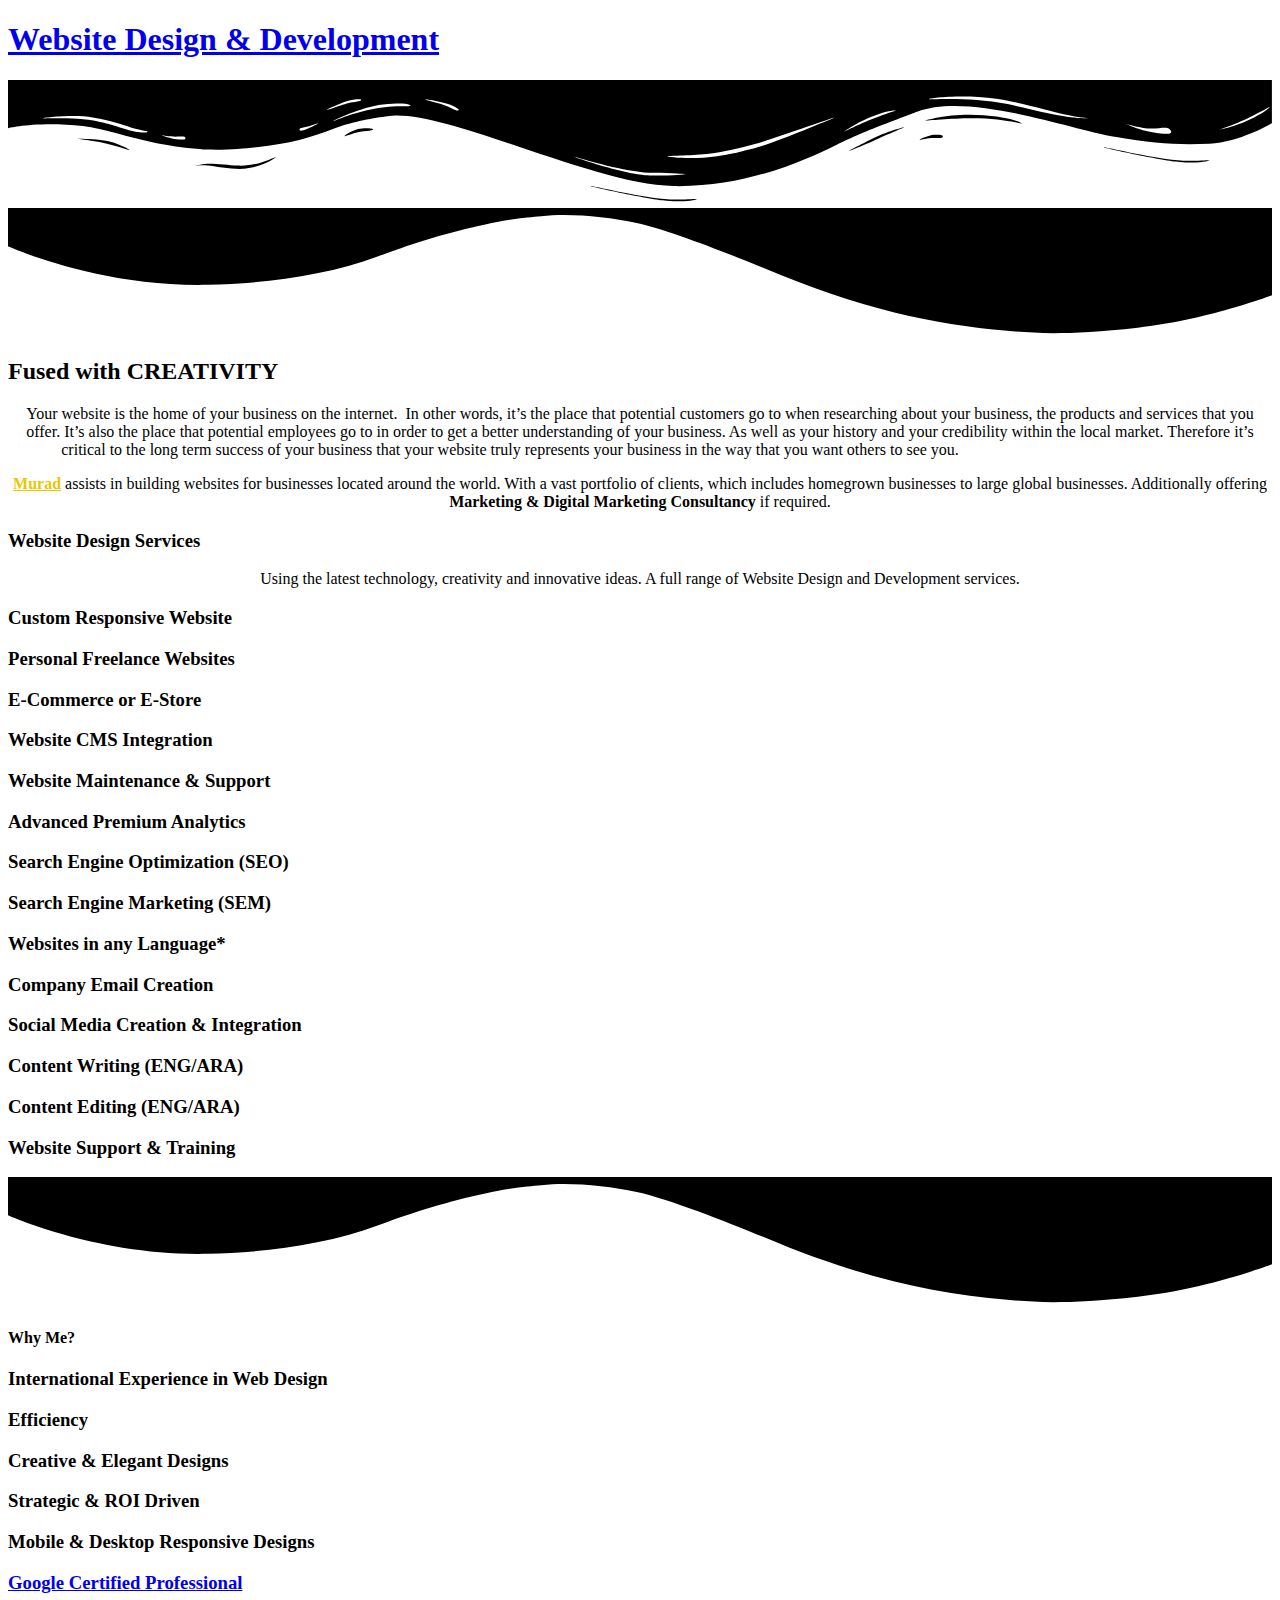
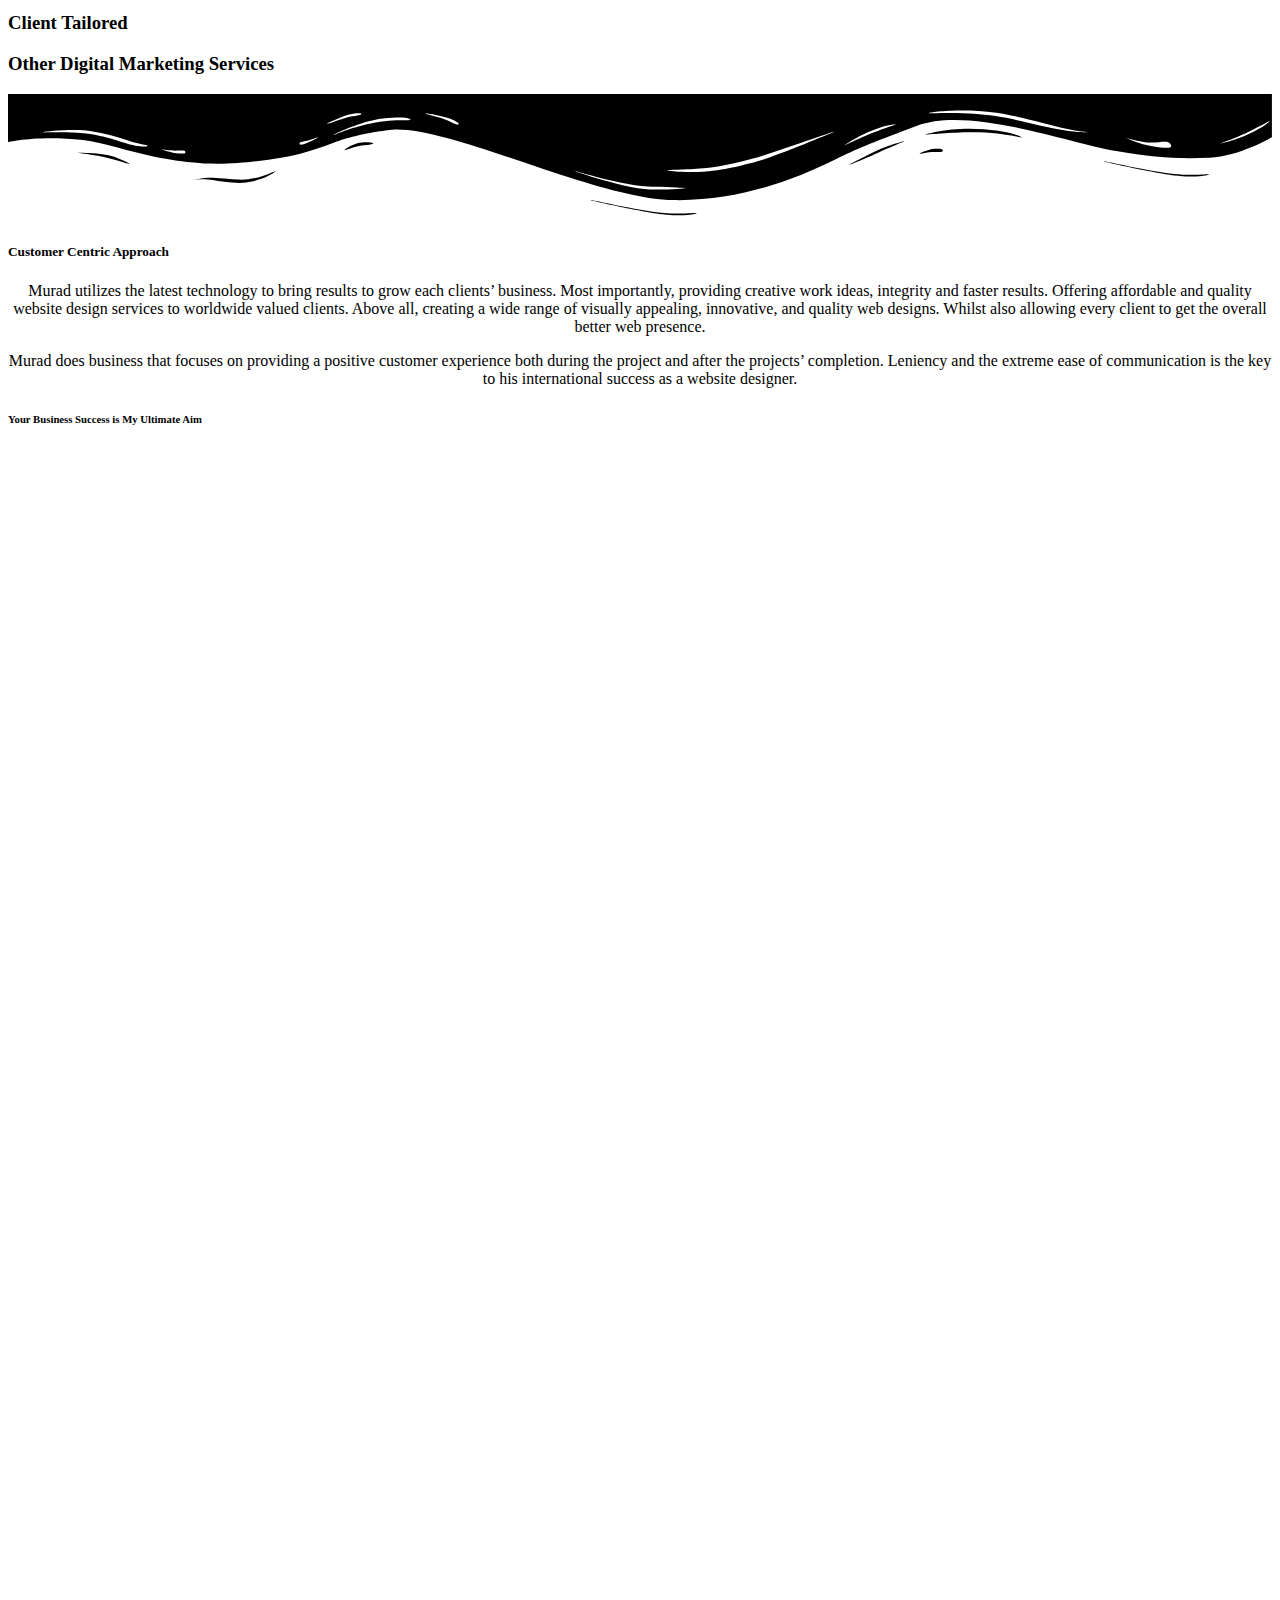
<file: website-design.html>
<!DOCTYPE html>
<html lang="en-US">

<head>
    <meta charset="UTF-8">
    <meta name='robots' content='index, follow, max-image-preview:large, max-snippet:-1, max-video-preview:-1' />
    <script data-cfasync="false" data-pagespeed-no-defer type="text/javascript">
        //
        var gtm4wp_datalayer_name = "dataLayer";
        var dataLayer = dataLayer || [];
        //
    </script>
    <link media="all" href="https://muradmurad.com/wp-content/cache/autoptimize/css/autoptimize_443218a6f6467a221bb44068c6448878.css" rel="stylesheet" />
    <title>Website Design and Development - Murad Murad | Digital Marketer</title>
    <meta name="description" content="Digital Marketer &amp; Marketing Consultant Freelancer. Specialized in website design and development, social media management, SEO, SEM &amp; more."
    />
    <link rel="canonical" href="https://muradmurad.com/website-design/" />
    <meta property="og:locale" content="en_US" />
    <meta property="og:type" content="article" />
    <meta property="og:title" content="Website Design and Development - Murad Murad | Digital Marketer" />
    <meta property="og:description" content="Digital Marketer &amp; Marketing Consultant Freelancer. Specialized in website design and development, social media management, SEO, SEM &amp; more." />
    <meta property="og:url" content="https://muradmurad.com/website-design/" />
    <meta property="og:site_name" content="Murad Murad" />
    <meta property="article:modified_time" content="2024-01-04T14:02:54+00:00" />
    <meta property="og:image" content="http://muradmurad.com/wp-content/uploads/2021/11/Screenshot_20211120-220753_Chrome-1024x498.jpg" />
    <meta name="twitter:card" content="summary_large_image" />
    <meta name="twitter:site" content="@muradmmurad" />
    <meta name="twitter:label1" content="Est. reading time" />
    <meta name="twitter:data1" content="6 minutes" />
    <link rel='dns-prefetch' href='//fonts.googleapis.com' />
    <link rel="alternate" type="application/rss+xml" title="Murad Murad &raquo; Feed" href="https://muradmurad.com/feed/" />
    <link rel="alternate" type="application/rss+xml" title="Murad Murad &raquo; Comments Feed" href="https://muradmurad.com/comments/feed/" />
    <script type="text/javascript">
        window._wpemojiSettings = {
            "baseUrl": "https:\/\/s.w.org\/images\/core\/emoji\/14.0.0\/72x72\/",
            "ext": ".png",
            "svgUrl": "https:\/\/s.w.org\/images\/core\/emoji\/14.0.0\/svg\/",
            "svgExt": ".svg",
            "source": {
                "concatemoji": "https:\/\/muradmurad.com\/wp-includes\/js\/wp-emoji-release.min.js?ver=6.4.3"
            }
        };
        /*! This file is auto-generated */
        ! function(i, n) {
            var o, s, e;

            function c(e) {
                try {
                    var t = {
                        supportTests: e,
                        timestamp: (new Date).valueOf()
                    };
                    sessionStorage.setItem(o, JSON.stringify(t))
                } catch (e) {}
            }

            function p(e, t, n) {
                e.clearRect(0, 0, e.canvas.width, e.canvas.height), e.fillText(t, 0, 0);
                var t = new Uint32Array(e.getImageData(0, 0, e.canvas.width, e.canvas.height).data),
                    r = (e.clearRect(0, 0, e.canvas.width, e.canvas.height), e.fillText(n, 0, 0), new Uint32Array(e.getImageData(0, 0, e.canvas.width, e.canvas.height).data));
                return t.every(function(e, t) {
                    return e === r[t]
                })
            }

            function u(e, t, n) {
                switch (t) {
                    case "flag":
                        return n(e, "\ud83c\udff3\ufe0f\u200d\u26a7\ufe0f", "\ud83c\udff3\ufe0f\u200b\u26a7\ufe0f") ? !1 : !n(e, "\ud83c\uddfa\ud83c\uddf3", "\ud83c\uddfa\u200b\ud83c\uddf3") && !n(e, "\ud83c\udff4\udb40\udc67\udb40\udc62\udb40\udc65\udb40\udc6e\udb40\udc67\udb40\udc7f", "\ud83c\udff4\u200b\udb40\udc67\u200b\udb40\udc62\u200b\udb40\udc65\u200b\udb40\udc6e\u200b\udb40\udc67\u200b\udb40\udc7f");
                    case "emoji":
                        return !n(e, "\ud83e\udef1\ud83c\udffb\u200d\ud83e\udef2\ud83c\udfff", "\ud83e\udef1\ud83c\udffb\u200b\ud83e\udef2\ud83c\udfff")
                }
                return !1
            }

            function f(e, t, n) {
                var r = "undefined" != typeof WorkerGlobalScope && self instanceof WorkerGlobalScope ? new OffscreenCanvas(300, 150) : i.createElement("canvas"),
                    a = r.getContext("2d", {
                        willReadFrequently: !0
                    }),
                    o = (a.textBaseline = "top", a.font = "600 32px Arial", {});
                return e.forEach(function(e) {
                    o[e] = t(a, e, n)
                }), o
            }

            function t(e) {
                var t = i.createElement("script");
                t.src = e, t.defer = !0, i.head.appendChild(t)
            }
            "undefined" != typeof Promise && (o = "wpEmojiSettingsSupports", s = ["flag", "emoji"], n.supports = {
                everything: !0,
                everythingExceptFlag: !0
            }, e = new Promise(function(e) {
                i.addEventListener("DOMContentLoaded", e, {
                    once: !0
                })
            }), new Promise(function(t) {
                var n = function() {
                    try {
                        var e = JSON.parse(sessionStorage.getItem(o));
                        if ("object" == typeof e && "number" == typeof e.timestamp && (new Date).valueOf() < e.timestamp + 604800 && "object" == typeof e.supportTests) return e.supportTests
                    } catch (e) {}
                    return null
                }();
                if (!n) {
                    if ("undefined" != typeof Worker && "undefined" != typeof OffscreenCanvas && "undefined" != typeof URL && URL.createObjectURL && "undefined" != typeof Blob) try {
                        var e = "postMessage(" + f.toString() + "(" + [JSON.stringify(s), u.toString(), p.toString()].join(",") + "));",
                            r = new Blob([e], {
                                type: "text/javascript"
                            }),
                            a = new Worker(URL.createObjectURL(r), {
                                name: "wpTestEmojiSupports"
                            });
                        return void(a.onmessage = function(e) {
                            c(n = e.data), a.terminate(), t(n)
                        })
                    } catch (e) {}
                    c(n = f(s, u, p))
                }
                t(n)
            }).then(function(e) {
                for (var t in e) n.supports[t] = e[t], n.supports.everything = n.supports.everything && n.supports[t], "flag" !== t && (n.supports.everythingExceptFlag = n.supports.everythingExceptFlag && n.supports[t]);
                n.supports.everythingExceptFlag = n.supports.everythingExceptFlag && !n.supports.flag, n.DOMReady = !1, n.readyCallback = function() {
                    n.DOMReady = !0
                }
            }).then(function() {
                return e
            }).then(function() {
                var e;
                n.supports.everything || (n.readyCallback(), (e = n.source || {}).concatemoji ? t(e.concatemoji) : e.wpemoji && e.twemoji && (t(e.twemoji), t(e.wpemoji)))
            }))
        }((window, document), window._wpemojiSettings);
    </script>
    <link rel='stylesheet' id='schema-lite-fonts-css' href='https://fonts.googleapis.com/css?family=Roboto%20Slab%3A300%2C400%7CRaleway%3A400%2C500%2C700&#038;subset=latin-ext' type='text/css' media='all' />
    <link rel='stylesheet' id='elementor-post-1121-css' href='https://muradmurad.com/wp-content/cache/autoptimize/css/autoptimize_single_8e840d04c17e988cbf5331a55ef0e9ab.css?ver=1619096060' type='text/css' media='all' />
    <link rel='stylesheet' id='elementor-global-css' href='https://muradmurad.com/wp-content/cache/autoptimize/css/autoptimize_single_7d9f86f74446a8ce3f928e1e7537bbad.css?ver=1619099052' type='text/css' media='all' />
    <link rel='stylesheet' id='elementor-post-110-css' href='https://muradmurad.com/wp-content/cache/autoptimize/css/autoptimize_single_bc240e45d3f572086f3791773c8945e4.css?ver=1704390799' type='text/css' media='all' />
    <link rel='stylesheet' id='google-fonts-1-css' href='https://fonts.googleapis.com/css?family=Roboto%3A100%2C100italic%2C200%2C200italic%2C300%2C300italic%2C400%2C400italic%2C500%2C500italic%2C600%2C600italic%2C700%2C700italic%2C800%2C800italic%2C900%2C900italic%7CRoboto+Slab%3A100%2C100italic%2C200%2C200italic%2C300%2C300italic%2C400%2C400italic%2C500%2C500italic%2C600%2C600italic%2C700%2C700italic%2C800%2C800italic%2C900%2C900italic%7CPoppins%3A100%2C100italic%2C200%2C200italic%2C300%2C300italic%2C400%2C400italic%2C500%2C500italic%2C600%2C600italic%2C700%2C700italic%2C800%2C800italic%2C900%2C900italic%7CLato%3A100%2C100italic%2C200%2C200italic%2C300%2C300italic%2C400%2C400italic%2C500%2C500italic%2C600%2C600italic%2C700%2C700italic%2C800%2C800italic%2C900%2C900italic&#038;display=auto&#038;ver=6.4.3'
        type='text/css' media='all' />
    <script type="text/javascript" src="https://muradmurad.com/wp-includes/js/jquery/jquery.min.js?ver=3.7.1" id="jquery-core-js"></script>
    <link rel="https://api.w.org/" href="https://muradmurad.com/wp-json/" />
    <link rel="alternate" type="application/json" href="https://muradmurad.com/wp-json/wp/v2/pages/110" />
    <link rel="EditURI" type="application/rsd+xml" title="RSD" href="https://muradmurad.com/xmlrpc.php?rsd" />
    <meta name="generator" content="WordPress 6.4.3" />
    <link rel='shortlink' href='https://muradmurad.com/?p=110' />
    <link rel="alternate" type="application/json+oembed" href="https://muradmurad.com/wp-json/oembed/1.0/embed?url=https%3A%2F%2Fmuradmurad.com%2Fwebsite-design%2F" />
    <link rel="alternate" type="text/xml+oembed" href="https://muradmurad.com/wp-json/oembed/1.0/embed?url=https%3A%2F%2Fmuradmurad.com%2Fwebsite-design%2F&#038;format=xml" />
    <script async src="//pagead2.googlesyndication.com/pagead/js/adsbygoogle.js"></script>
    <script>
        (adsbygoogle = window.adsbygoogle || []).push({
            google_ad_client: "ca-pub-4539948777521758",
            enable_page_level_ads: true
        });
    </script>
    <script type="application/ld+json">
        {
            "@context": "https:\/\/schema.org\/",
            "@type": "Article",
            "mainEntityOfPage": {
                "@type": "WebPage",
                "@id": "https:\/\/muradmurad.com\/website-design\/"
            },
            "url": "https:\/\/muradmurad.com\/website-design\/",
            "headline": "Website Design",
            "datePublished": "2019-02-07T14:32:45+00:00",
            "dateModified": "2024-01-04T14:02:54+00:00",
            "publisher": {
                "@type": "Organization",
                "@id": "https:\/\/muradmurad.com\/#organization",
                "name": "Murad Murad",
                "logo": {
                    "@type": "ImageObject",
                    "url": "https:\/\/muradmurad.com\/wp-content\/uploads\/2019\/03\/Webp.net-resizeimage.png",
                    "width": 600,
                    "height": 60
                }
            },
            "description": "Website Design &amp; Development Fused with CREATIVITY Your website is the home of your business on the internet.  In other words, it's the place that potential customers go to when researching about your business, the products and services that you offer. It's also the place that potential employees go",
            "author": {
                "@type": "Person",
                "name": "Murad Murad",
                "url": "https:\/\/muradmurad.com\/author\/mourad-2631\/",
                "description": "A freelance Marketing and Digital Marketing Consultant. Proudly based in Dubai, UAE, and working with clients from around the world. Here to help you navigate marketing. To make the complex simple, and to deliver honest results.",
                "image": {
                    "@type": "ImageObject",
                    "url": "https:\/\/secure.gravatar.com\/avatar\/5322184e9bbd45a82afc75401b60c8e9?s=96&d=mm&r=g",
                    "height": 96,
                    "width": 96
                },
                "sameAs": ["https:\/\/muradmurad.com", "https:\/\/twitter.com\/muradmmurad", "https:\/\/instagram.com\/yesitsmurad", "https:\/\/www.linkedin.com\/in\/yesitsmurad\/"]
            }
        }
    </script>
    <script data-cfasync="false" data-pagespeed-no-defer type="text/javascript">
        //
        var dataLayer_content = {
            "pagePostType": "page",
            "pagePostType2": "single-page",
            "pagePostAuthor": "Murad Murad"
        };
        dataLayer.push(dataLayer_content); //
    </script>
    <script data-cfasync="false">
        //
        (function(w, d, s, l, i) {
            w[l] = w[l] || [];
            w[l].push({
                'gtm.start': new Date().getTime(),
                event: 'gtm.js'
            });
            var f = d.getElementsByTagName(s)[0],
                j = d.createElement(s),
                dl = l != 'dataLayer' ? '&l=' + l : '';
            j.async = true;
            j.src =
                '//www.googletagmanager.com/gtm.' + 'js?id=' + i + dl;
            f.parentNode.insertBefore(j, f);
        })(window, document, 'script', 'dataLayer', 'GTM-T5T6ZMN'); //
    </script>
    <link rel="icon" href="https://muradmurad.com/wp-content/uploads/2019/02/Murad-Murad-1-65x65.png" sizes="32x32" />
    <link rel="icon" href="https://muradmurad.com/wp-content/uploads/2019/02/Murad-Murad-1-300x300.png" sizes="192x192" />
    <link rel="apple-touch-icon" href="https://muradmurad.com/wp-content/uploads/2019/02/Murad-Murad-1-300x300.png" />
    <meta name="msapplication-TileImage" content="https://muradmurad.com/wp-content/uploads/2019/02/Murad-Murad-1-300x300.png" />
    <meta name="viewport" content="width=device-width, initial-scale=1.0, viewport-fit=cover" />
</head>

<body class="page-template page-template-elementor_canvas page page-id-110 wp-custom-logo wp-embed-responsive elementor-default elementor-template-canvas elementor-kit-1121 elementor-page elementor-page-110"> <noscript><iframe src="https://www.googletagmanager.com/ns.html?id=GTM-T5T6ZMN"
height="0" width="0" style="display:none;visibility:hidden"></iframe></noscript>
    <div data-elementor-type="wp-page" data-elementor-id="110" class="elementor elementor-110">
        <div class="elementor-inner">
            <div class="elementor-section-wrap">
                <section class="elementor-section elementor-top-section elementor-element elementor-element-4da0091 elementor-section-stretched elementor-section-boxed elementor-section-height-default elementor-section-height-default" data-id="4da0091" data-element_type="section"
                    data-settings="{&quot;stretch_section&quot;:&quot;section-stretched&quot;,&quot;background_background&quot;:&quot;classic&quot;}">
                    <div class="elementor-container elementor-column-gap-default">
                        <div class="elementor-row">
                            <div class="elementor-column elementor-col-100 elementor-top-column elementor-element elementor-element-2cf6e99" data-id="2cf6e99" data-element_type="column">
                                <div class="elementor-column-wrap elementor-element-populated">
                                    <div class="elementor-widget-wrap">
                                        <div class="elementor-element elementor-element-d21b776 elementor-widget elementor-widget-spacer" data-id="d21b776" data-element_type="widget" data-widget_type="spacer.default">
                                            <div class="elementor-widget-container">
                                                <div class="elementor-spacer">
                                                    <div class="elementor-spacer-inner"></div>
                                                </div>
                                            </div>
                                        </div>
                                        <div class="elementor-element elementor-element-b1eced9 elementor-widget elementor-widget-heading" data-id="b1eced9" data-element_type="widget" data-widget_type="heading.default">
                                            <div class="elementor-widget-container">
                                                <h1 class="elementor-heading-title elementor-size-default"><a href="https://muradmurad.com/website-design/">Website Design &amp; Development</a></h1>
                                            </div>
                                        </div>
                                        <div class="elementor-element elementor-element-12e39cd elementor-widget elementor-widget-spacer" data-id="12e39cd" data-element_type="widget" data-widget_type="spacer.default">
                                            <div class="elementor-widget-container">
                                                <div class="elementor-spacer">
                                                    <div class="elementor-spacer-inner"></div>
                                                </div>
                                            </div>
                                        </div>
                                    </div>
                                </div>
                            </div>
                        </div>
                    </div>
                </section>
                <section class="elementor-section elementor-top-section elementor-element elementor-element-d79bee2 elementor-section-stretched elementor-section-boxed elementor-section-height-default elementor-section-height-default" data-id="d79bee2"
                    data-element_type="section" data-settings="{&quot;stretch_section&quot;:&quot;section-stretched&quot;,&quot;background_background&quot;:&quot;classic&quot;,&quot;shape_divider_top&quot;:&quot;wave-brush&quot;,&quot;shape_divider_bottom&quot;:&quot;waves&quot;}">
                    <div class="elementor-shape elementor-shape-top" data-negative="false"> <svg xmlns="http://www.w3.org/2000/svg" viewBox="0 0 283.5 27.8" preserveAspectRatio="none"> <path class="elementor-shape-fill" d="M283.5,9.7c0,0-7.3,4.3-14,4.6c-6.8,0.3-12.6,0-20.9-1.5c-11.3-2-33.1-10.1-44.7-5.7	s-12.1,4.6-18,7.4c-6.6,3.2-20,9.6-36.6,9.3C131.6,23.5,99.5,7.2,86.3,8c-1.4,0.1-6.6,0.8-10.5,2c-3.8,1.2-9.4,3.8-17,4.7	c-3.2,0.4-8.3,1.1-14.2,0.9c-1.5-0.1-6.3-0.4-12-1.6c-5.7-1.2-11-3.1-15.8-3.7C6.5,9.2,0,10.8,0,10.8V0h283.5V9.7z M260.8,11.3	c-0.7-1-2-0.4-4.3-0.4c-2.3,0-6.1-1.2-5.8-1.1c0.3,0.1,3.1,1.5,6,1.9C259.7,12.2,261.4,12.3,260.8,11.3z M242.4,8.6	c0,0-2.4-0.2-5.6-0.9c-3.2-0.8-10.3-2.8-15.1-3.5c-8.2-1.1-15.8,0-15.1,0.1c0.8,0.1,9.6-0.6,17.6,1.1c3.3,0.7,9.3,2.2,12.4,2.7	C239.9,8.7,242.4,8.6,242.4,8.6z M185.2,8.5c1.7-0.7-13.3,4.7-18.5,6.1c-2.1,0.6-6.2,1.6-10,2c-3.9,0.4-8.9,0.4-8.8,0.5	c0,0.2,5.8,0.8,11.2,0c5.4-0.8,5.2-1.1,7.6-1.6C170.5,14.7,183.5,9.2,185.2,8.5z M199.1,6.9c0.2,0-0.8-0.4-4.8,1.1	c-4,1.5-6.7,3.5-6.9,3.7c-0.2,0.1,3.5-1.8,6.6-3C197,7.5,199,6.9,199.1,6.9z M283,6c-0.1,0.1-1.9,1.1-4.8,2.5s-6.9,2.8-6.7,2.7	c0.2,0,3.5-0.6,7.4-2.5C282.8,6.8,283.1,5.9,283,6z M31.3,11.6c0.1-0.2-1.9-0.2-4.5-1.2s-5.4-1.6-7.8-2C15,7.6,7.3,8.5,7.7,8.6	C8,8.7,15.9,8.3,20.2,9.3c2.2,0.5,2.4,0.5,5.7,1.6S31.2,11.9,31.3,11.6z M73,9.2c0.4-0.1,3.5-1.6,8.4-2.6c4.9-1.1,8.9-0.5,8.9-0.8	c0-0.3-1-0.9-6.2-0.3S72.6,9.3,73,9.2z M71.6,6.7C71.8,6.8,75,5.4,77.3,5c2.3-0.3,1.9-0.5,1.9-0.6c0-0.1-1.1-0.2-2.7,0.2	C74.8,5.1,71.4,6.6,71.6,6.7z M93.6,4.4c0.1,0.2,3.5,0.8,5.6,1.8c2.1,1,1.8,0.6,1.9,0.5c0.1-0.1-0.8-0.8-2.4-1.3	C97.1,4.8,93.5,4.2,93.6,4.4z M65.4,11.1c-0.1,0.3,0.3,0.5,1.9-0.2s2.6-1.3,2.2-1.2s-0.9,0.4-2.5,0.8C65.3,10.9,65.5,10.8,65.4,11.1	z M34.5,12.4c-0.2,0,2.1,0.8,3.3,0.9c1.2,0.1,2,0.1,2-0.2c0-0.3-0.1-0.5-1.6-0.4C36.6,12.8,34.7,12.4,34.5,12.4z M152.2,21.1	c-0.1,0.1-2.4-0.3-7.5-0.3c-5,0-13.6-2.4-17.2-3.5c-3.6-1.1,10,3.9,16.5,4.1C150.5,21.6,152.3,21,152.2,21.1z"/> <path class="elementor-shape-fill" d="M269.6,18c-0.1-0.1-4.6,0.3-7.2,0c-7.3-0.7-17-3.2-16.6-2.9c0.4,0.3,13.7,3.1,17,3.3	C267.7,18.8,269.7,18,269.6,18z"/> <path class="elementor-shape-fill" d="M227.4,9.8c-0.2-0.1-4.5-1-9.5-1.2c-5-0.2-12.7,0.6-12.3,0.5c0.3-0.1,5.9-1.8,13.3-1.2	S227.6,9.9,227.4,9.8z"/> <path class="elementor-shape-fill" d="M204.5,13.4c-0.1-0.1,2-1,3.2-1.1c1.2-0.1,2,0,2,0.3c0,0.3-0.1,0.5-1.6,0.4	C206.4,12.9,204.6,13.5,204.5,13.4z"/> <path class="elementor-shape-fill" d="M201,10.6c0-0.1-4.4,1.2-6.3,2.2c-1.9,0.9-6.2,3.1-6.1,3.1c0.1,0.1,4.2-1.6,6.3-2.6	S201,10.7,201,10.6z"/> <path class="elementor-shape-fill" d="M154.5,26.7c-0.1-0.1-4.6,0.3-7.2,0c-7.3-0.7-17-3.2-16.6-2.9c0.4,0.3,13.7,3.1,17,3.3	C152.6,27.5,154.6,26.8,154.5,26.7z"/> <path class="elementor-shape-fill" d="M41.9,19.3c0,0,1.2-0.3,2.9-0.1c1.7,0.2,5.8,0.9,8.2,0.7c4.2-0.4,7.4-2.7,7-2.6	c-0.4,0-4.3,2.2-8.6,1.9c-1.8-0.1-5.1-0.5-6.7-0.4S41.9,19.3,41.9,19.3z"/> <path class="elementor-shape-fill" d="M75.5,12.6c0.2,0.1,2-0.8,4.3-1.1c2.3-0.2,2.1-0.3,2.1-0.5c0-0.1-1.8-0.4-3.4,0	C76.9,11.5,75.3,12.5,75.5,12.6z"/> <path class="elementor-shape-fill" d="M15.6,13.2c0-0.1,4.3,0,6.7,0.5c2.4,0.5,5,1.9,5,2c0,0.1-2.7-0.8-5.1-1.4	C19.9,13.7,15.7,13.3,15.6,13.2z"/> </svg></div>
                    <div
                        class="elementor-shape elementor-shape-bottom" data-negative="false"> <svg xmlns="http://www.w3.org/2000/svg" viewBox="0 0 1000 100" preserveAspectRatio="none"> <path class="elementor-shape-fill" d="M421.9,6.5c22.6-2.5,51.5,0.4,75.5,5.3c23.6,4.9,70.9,23.5,100.5,35.7c75.8,32.2,133.7,44.5,192.6,49.7
 c23.6,2.1,48.7,3.5,103.4-2.5c54.7-6,106.2-25.6,106.2-25.6V0H0v30.3c0,0,72,32.6,158.4,30.5c39.2-0.7,92.8-6.7,134-22.4
 c21.2-8.1,52.2-18.2,79.7-24.2C399.3,7.9,411.6,7.5,421.9,6.5z"/> </svg></div>
            <div class="elementor-container elementor-column-gap-default">
                <div class="elementor-row">
                    <div class="elementor-column elementor-col-100 elementor-top-column elementor-element elementor-element-2bf3568" data-id="2bf3568" data-element_type="column">
                        <div class="elementor-column-wrap elementor-element-populated">
                            <div class="elementor-widget-wrap">
                                <div class="elementor-element elementor-element-13fd521 elementor-widget elementor-widget-spacer" data-id="13fd521" data-element_type="widget" data-widget_type="spacer.default">
                                    <div class="elementor-widget-container">
                                        <div class="elementor-spacer">
                                            <div class="elementor-spacer-inner"></div>
                                        </div>
                                    </div>
                                </div>
                                <div class="elementor-element elementor-element-ac3d5e6 premium-header-inline elementor-widget elementor-widget-premium-addon-dual-header" data-id="ac3d5e6" data-element_type="widget" data-widget_type="premium-addon-dual-header.default">
                                    <div class="elementor-widget-container">
                                        <div class="premium-dual-header-container">
                                            <div class="premium-dual-header-first-container">
                                                <h2 class="premium-dual-header-first-header "><span class="premium-dual-header-first-span">Fused with </span><span class="premium-dual-header-second-header ">CREATIVITY</span></h2>
                                            </div>
                                        </div>
                                    </div>
                                </div>
                                <div class="elementor-element elementor-element-2a8ee6b elementor-widget elementor-widget-text-editor" data-id="2a8ee6b" data-element_type="widget" data-widget_type="text-editor.default">
                                    <div class="elementor-widget-container">
                                        <div class="elementor-text-editor elementor-clearfix">
                                            <p style="text-align: center;">Your website is the home of your business on the internet.  In other words, it&#8217;s the place that potential customers go to when researching about your business, the products and services that you offer.
                                                It&#8217;s also the place that potential employees go to in order to get a better understanding of your business. As well as your history and your credibility within the local market. Therefore it&#8217;s
                                                critical to the long term success of your business that your website truly represents your business in the way that you want others to see you. <span style="color: #ffffff;">Website Design and Website Designing.</span></p>
                                            <p
                                                style="text-align: center;"><strong><span style="color: #ebc600;"><a style="color: #ebc600;" href="https://muradmurad.com" target="_blank" rel="noopener">Murad</a> </span></strong>assists in building websites for businesses located around
                                                the world. With a vast portfolio of clients, which includes homegrown businesses to large global businesses. Additionally offering <b>Marketing &amp; Digital Marketing Consultancy </b>if required.</p>
                                        </div>
                                    </div>
                                </div>
                                <div class="elementor-element elementor-element-d619e13 elementor-widget elementor-widget-spacer" data-id="d619e13" data-element_type="widget" data-widget_type="spacer.default">
                                    <div class="elementor-widget-container">
                                        <div class="elementor-spacer">
                                            <div class="elementor-spacer-inner"></div>
                                        </div>
                                    </div>
                                </div>
                            </div>
                        </div>
                    </div>
                </div>
            </div>
            </section>
            <section class="elementor-section elementor-top-section elementor-element elementor-element-6d16bb1 elementor-section-stretched elementor-section-boxed elementor-section-height-default elementor-section-height-default" data-id="6d16bb1" data-element_type="section"
                data-settings="{&quot;stretch_section&quot;:&quot;section-stretched&quot;,&quot;background_background&quot;:&quot;classic&quot;}">
                <div class="elementor-container elementor-column-gap-default">
                    <div class="elementor-row">
                        <div class="elementor-column elementor-col-100 elementor-top-column elementor-element elementor-element-80d1787" data-id="80d1787" data-element_type="column">
                            <div class="elementor-column-wrap elementor-element-populated">
                                <div class="elementor-widget-wrap">
                                    <div class="elementor-element elementor-element-655588d premium-header-inline elementor-widget elementor-widget-premium-addon-dual-header" data-id="655588d" data-element_type="widget" data-widget_type="premium-addon-dual-header.default">
                                        <div class="elementor-widget-container">
                                            <div class="premium-dual-header-container">
                                                <div class="premium-dual-header-first-container">
                                                    <h3 class="premium-dual-header-first-header "><span class="premium-dual-header-first-span">Website Design </span><span class="premium-dual-header-second-header ">Services</span></h3>
                                                </div>
                                            </div>
                                        </div>
                                    </div>
                                    <div class="elementor-element elementor-element-cd62e56 elementor-widget elementor-widget-text-editor" data-id="cd62e56" data-element_type="widget" data-widget_type="text-editor.default">
                                        <div class="elementor-widget-container">
                                            <div class="elementor-text-editor elementor-clearfix">
                                                <p style="text-align: center;"><span style="color: #000000;">Using the latest technology, creativity and innovative ideas. A full range of Website Design and Development services.</span></p>
                                            </div>
                                        </div>
                                    </div>
                                    <section class="elementor-section elementor-inner-section elementor-element elementor-element-260eb4c elementor-section-content-middle elementor-section-boxed elementor-section-height-default elementor-section-height-default"
                                        data-id="260eb4c" data-element_type="section">
                                        <div class="elementor-container elementor-column-gap-default">
                                            <div class="elementor-row">
                                                <div class="elementor-column elementor-col-33 elementor-inner-column elementor-element elementor-element-a1e0c06" data-id="a1e0c06" data-element_type="column">
                                                    <div class="elementor-column-wrap elementor-element-populated">
                                                        <div class="elementor-widget-wrap">
                                                            <div class="elementor-element elementor-element-c3e9667 elementor-widget elementor-widget-heading" data-id="c3e9667" data-element_type="widget" data-widget_type="heading.default">
                                                                <div class="elementor-widget-container">
                                                                    <h3 class="elementor-heading-title elementor-size-default">Custom Responsive Website</h3>
                                                                </div>
                                                            </div>
                                                            <div class="elementor-element elementor-element-c995d26 elementor-widget elementor-widget-heading" data-id="c995d26" data-element_type="widget" data-widget_type="heading.default">
                                                                <div class="elementor-widget-container">
                                                                    <h3 class="elementor-heading-title elementor-size-default">Personal Freelance Websites</h3>
                                                                </div>
                                                            </div>
                                                            <div class="elementor-element elementor-element-551bea8 elementor-widget elementor-widget-heading" data-id="551bea8" data-element_type="widget" data-widget_type="heading.default">
                                                                <div class="elementor-widget-container">
                                                                    <h3 class="elementor-heading-title elementor-size-default">E-Commerce or E-Store</h3>
                                                                </div>
                                                            </div>
                                                            <div class="elementor-element elementor-element-c7df241 elementor-widget elementor-widget-heading" data-id="c7df241" data-element_type="widget" data-widget_type="heading.default">
                                                                <div class="elementor-widget-container">
                                                                    <h3 class="elementor-heading-title elementor-size-default">Website CMS Integration</h3>
                                                                </div>
                                                            </div>
                                                            <div class="elementor-element elementor-element-c9d60a3 elementor-widget elementor-widget-heading" data-id="c9d60a3" data-element_type="widget" data-widget_type="heading.default">
                                                                <div class="elementor-widget-container">
                                                                    <h3 class="elementor-heading-title elementor-size-default">Website Maintenance &amp; Support</h3>
                                                                </div>
                                                            </div>
                                                        </div>
                                                    </div>
                                                </div>
                                                <div class="elementor-column elementor-col-33 elementor-inner-column elementor-element elementor-element-183538b" data-id="183538b" data-element_type="column">
                                                    <div class="elementor-column-wrap elementor-element-populated">
                                                        <div class="elementor-widget-wrap">
                                                            <div class="elementor-element elementor-element-89ae4af elementor-widget elementor-widget-heading" data-id="89ae4af" data-element_type="widget" data-widget_type="heading.default">
                                                                <div class="elementor-widget-container">
                                                                    <h3 class="elementor-heading-title elementor-size-default">Advanced Premium Analytics</h3>
                                                                </div>
                                                            </div>
                                                            <div class="elementor-element elementor-element-803c162 elementor-widget elementor-widget-heading" data-id="803c162" data-element_type="widget" data-widget_type="heading.default">
                                                                <div class="elementor-widget-container">
                                                                    <h3 class="elementor-heading-title elementor-size-default">Search Engine Optimization (SEO)</h3>
                                                                </div>
                                                            </div>
                                                            <div class="elementor-element elementor-element-949a1b3 elementor-widget elementor-widget-heading" data-id="949a1b3" data-element_type="widget" data-widget_type="heading.default">
                                                                <div class="elementor-widget-container">
                                                                    <h3 class="elementor-heading-title elementor-size-default">Search Engine Marketing (SEM)</h3>
                                                                </div>
                                                            </div>
                                                            <div class="elementor-element elementor-element-3808b05 elementor-widget elementor-widget-heading" data-id="3808b05" data-element_type="widget" data-widget_type="heading.default">
                                                                <div class="elementor-widget-container">
                                                                    <h3 class="elementor-heading-title elementor-size-default">Websites in any Language*</h3>
                                                                </div>
                                                            </div>
                                                        </div>
                                                    </div>
                                                </div>
                                                <div class="elementor-column elementor-col-33 elementor-inner-column elementor-element elementor-element-7bb01b6" data-id="7bb01b6" data-element_type="column">
                                                    <div class="elementor-column-wrap elementor-element-populated">
                                                        <div class="elementor-widget-wrap">
                                                            <div class="elementor-element elementor-element-9439ab6 elementor-widget elementor-widget-heading" data-id="9439ab6" data-element_type="widget" data-widget_type="heading.default">
                                                                <div class="elementor-widget-container">
                                                                    <h3 class="elementor-heading-title elementor-size-default">Company Email Creation</h3>
                                                                </div>
                                                            </div>
                                                            <div class="elementor-element elementor-element-cc294aa elementor-widget elementor-widget-heading" data-id="cc294aa" data-element_type="widget" data-widget_type="heading.default">
                                                                <div class="elementor-widget-container">
                                                                    <h3 class="elementor-heading-title elementor-size-default">Social Media Creation &amp; Integration</h3>
                                                                </div>
                                                            </div>
                                                            <div class="elementor-element elementor-element-7193482 elementor-widget elementor-widget-heading" data-id="7193482" data-element_type="widget" data-widget_type="heading.default">
                                                                <div class="elementor-widget-container">
                                                                    <h3 class="elementor-heading-title elementor-size-default">Content Writing (ENG/ARA)</h3>
                                                                </div>
                                                            </div>
                                                            <div class="elementor-element elementor-element-50e6a8c elementor-widget elementor-widget-heading" data-id="50e6a8c" data-element_type="widget" data-widget_type="heading.default">
                                                                <div class="elementor-widget-container">
                                                                    <h3 class="elementor-heading-title elementor-size-default">Content Editing (ENG/ARA)</h3>
                                                                </div>
                                                            </div>
                                                            <div class="elementor-element elementor-element-432e75f elementor-widget elementor-widget-heading" data-id="432e75f" data-element_type="widget" data-widget_type="heading.default">
                                                                <div class="elementor-widget-container">
                                                                    <h3 class="elementor-heading-title elementor-size-default">Website Support &amp; Training</h3>
                                                                </div>
                                                            </div>
                                                        </div>
                                                    </div>
                                                </div>
                                            </div>
                                        </div>
                                    </section>
                                    <div class="elementor-element elementor-element-fd71747 elementor-widget elementor-widget-spacer" data-id="fd71747" data-element_type="widget" data-widget_type="spacer.default">
                                        <div class="elementor-widget-container">
                                            <div class="elementor-spacer">
                                                <div class="elementor-spacer-inner"></div>
                                            </div>
                                        </div>
                                    </div>
                                </div>
                            </div>
                        </div>
                    </div>
                </div>
            </section>
            <section class="elementor-section elementor-top-section elementor-element elementor-element-9c8b101 elementor-section-stretched elementor-section-boxed elementor-section-height-default elementor-section-height-default" data-id="9c8b101" data-element_type="section"
                data-settings="{&quot;stretch_section&quot;:&quot;section-stretched&quot;,&quot;background_background&quot;:&quot;classic&quot;,&quot;shape_divider_top&quot;:&quot;waves&quot;}">
                <div class="elementor-shape elementor-shape-top" data-negative="false"> <svg xmlns="http://www.w3.org/2000/svg" viewBox="0 0 1000 100" preserveAspectRatio="none"> <path class="elementor-shape-fill" d="M421.9,6.5c22.6-2.5,51.5,0.4,75.5,5.3c23.6,4.9,70.9,23.5,100.5,35.7c75.8,32.2,133.7,44.5,192.6,49.7
 c23.6,2.1,48.7,3.5,103.4-2.5c54.7-6,106.2-25.6,106.2-25.6V0H0v30.3c0,0,72,32.6,158.4,30.5c39.2-0.7,92.8-6.7,134-22.4
 c21.2-8.1,52.2-18.2,79.7-24.2C399.3,7.9,411.6,7.5,421.9,6.5z"/> </svg></div>
                <div class="elementor-container elementor-column-gap-default">
                    <div class="elementor-row">
                        <div class="elementor-column elementor-col-100 elementor-top-column elementor-element elementor-element-aae9b87" data-id="aae9b87" data-element_type="column">
                            <div class="elementor-column-wrap elementor-element-populated">
                                <div class="elementor-widget-wrap">
                                    <div class="elementor-element elementor-element-d975178 elementor-widget elementor-widget-spacer" data-id="d975178" data-element_type="widget" data-widget_type="spacer.default">
                                        <div class="elementor-widget-container">
                                            <div class="elementor-spacer">
                                                <div class="elementor-spacer-inner"></div>
                                            </div>
                                        </div>
                                    </div>
                                    <div class="elementor-element elementor-element-658f533 premium-header-inline elementor-widget elementor-widget-premium-addon-dual-header" data-id="658f533" data-element_type="widget" data-widget_type="premium-addon-dual-header.default">
                                        <div class="elementor-widget-container">
                                            <div class="premium-dual-header-container">
                                                <div class="premium-dual-header-first-container">
                                                    <h4 class="premium-dual-header-first-header "><span class="premium-dual-header-first-span">Why </span><span class="premium-dual-header-second-header ">Me?</span></h4>
                                                </div>
                                            </div>
                                        </div>
                                    </div>
                                    <section class="elementor-section elementor-inner-section elementor-element elementor-element-1f26aaa elementor-section-content-middle elementor-section-boxed elementor-section-height-default elementor-section-height-default"
                                        data-id="1f26aaa" data-element_type="section">
                                        <div class="elementor-container elementor-column-gap-default">
                                            <div class="elementor-row">
                                                <div class="elementor-column elementor-col-25 elementor-inner-column elementor-element elementor-element-88da50d" data-id="88da50d" data-element_type="column">
                                                    <div class="elementor-column-wrap elementor-element-populated">
                                                        <div class="elementor-widget-wrap">
                                                            <div class="elementor-element elementor-element-5cc6cea elementor-view-default elementor-widget elementor-widget-icon" data-id="5cc6cea" data-element_type="widget" data-widget_type="icon.default">
                                                                <div class="elementor-widget-container">
                                                                    <div class="elementor-icon-wrapper">
                                                                        <div class="elementor-icon"> <i class="fa fa-globe" aria-hidden="true"></i></div>
                                                                    </div>
                                                                </div>
                                                            </div>
                                                            <div class="elementor-element elementor-element-b60fac7 elementor-widget elementor-widget-heading" data-id="b60fac7" data-element_type="widget" data-widget_type="heading.default">
                                                                <div class="elementor-widget-container">
                                                                    <h3 class="elementor-heading-title elementor-size-default">International Experience in Web Design</h3>
                                                                </div>
                                                            </div>
                                                        </div>
                                                    </div>
                                                </div>
                                                <div class="elementor-column elementor-col-25 elementor-inner-column elementor-element elementor-element-8a7dbb4" data-id="8a7dbb4" data-element_type="column">
                                                    <div class="elementor-column-wrap elementor-element-populated">
                                                        <div class="elementor-widget-wrap">
                                                            <div class="elementor-element elementor-element-b160e9e elementor-view-default elementor-widget elementor-widget-icon" data-id="b160e9e" data-element_type="widget" data-widget_type="icon.default">
                                                                <div class="elementor-widget-container">
                                                                    <div class="elementor-icon-wrapper">
                                                                        <div class="elementor-icon"> <i aria-hidden="true" class="far fa-clock"></i></div>
                                                                    </div>
                                                                </div>
                                                            </div>
                                                            <div class="elementor-element elementor-element-6097dcc elementor-widget elementor-widget-heading" data-id="6097dcc" data-element_type="widget" data-widget_type="heading.default">
                                                                <div class="elementor-widget-container">
                                                                    <h3 class="elementor-heading-title elementor-size-default">Efficiency</h3>
                                                                </div>
                                                            </div>
                                                        </div>
                                                    </div>
                                                </div>
                                                <div class="elementor-column elementor-col-25 elementor-inner-column elementor-element elementor-element-2ae1a38" data-id="2ae1a38" data-element_type="column">
                                                    <div class="elementor-column-wrap elementor-element-populated">
                                                        <div class="elementor-widget-wrap">
                                                            <div class="elementor-element elementor-element-5444b9c elementor-view-default elementor-widget elementor-widget-icon" data-id="5444b9c" data-element_type="widget" data-widget_type="icon.default">
                                                                <div class="elementor-widget-container">
                                                                    <div class="elementor-icon-wrapper">
                                                                        <div class="elementor-icon"> <i class="fa fa-lightbulb-o" aria-hidden="true"></i></div>
                                                                    </div>
                                                                </div>
                                                            </div>
                                                            <div class="elementor-element elementor-element-7e24693 elementor-widget elementor-widget-heading" data-id="7e24693" data-element_type="widget" data-widget_type="heading.default">
                                                                <div class="elementor-widget-container">
                                                                    <h3 class="elementor-heading-title elementor-size-default">Creative &amp; Elegant Designs</h3>
                                                                </div>
                                                            </div>
                                                        </div>
                                                    </div>
                                                </div>
                                                <div class="elementor-column elementor-col-25 elementor-inner-column elementor-element elementor-element-ae045a7" data-id="ae045a7" data-element_type="column">
                                                    <div class="elementor-column-wrap elementor-element-populated">
                                                        <div class="elementor-widget-wrap">
                                                            <div class="elementor-element elementor-element-ded23e3 elementor-view-default elementor-widget elementor-widget-icon" data-id="ded23e3" data-element_type="widget" data-widget_type="icon.default">
                                                                <div class="elementor-widget-container">
                                                                    <div class="elementor-icon-wrapper">
                                                                        <div class="elementor-icon"> <i class="fa fa-bullseye" aria-hidden="true"></i></div>
                                                                    </div>
                                                                </div>
                                                            </div>
                                                            <div class="elementor-element elementor-element-abdd888 elementor-widget elementor-widget-heading" data-id="abdd888" data-element_type="widget" data-widget_type="heading.default">
                                                                <div class="elementor-widget-container">
                                                                    <h3 class="elementor-heading-title elementor-size-default">Strategic &amp; ROI Driven</h3>
                                                                </div>
                                                            </div>
                                                        </div>
                                                    </div>
                                                </div>
                                            </div>
                                        </div>
                                    </section>
                                    <div class="elementor-element elementor-element-c19e275 elementor-widget-divider--view-line elementor-widget elementor-widget-divider" data-id="c19e275" data-element_type="widget" data-widget_type="divider.default">
                                        <div class="elementor-widget-container">
                                            <div class="elementor-divider"> <span class="elementor-divider-separator"> </span></div>
                                        </div>
                                    </div>
                                    <section class="elementor-section elementor-inner-section elementor-element elementor-element-18556c8 elementor-section-content-middle elementor-section-boxed elementor-section-height-default elementor-section-height-default"
                                        data-id="18556c8" data-element_type="section">
                                        <div class="elementor-container elementor-column-gap-default">
                                            <div class="elementor-row">
                                                <div class="elementor-column elementor-col-25 elementor-inner-column elementor-element elementor-element-e125df1" data-id="e125df1" data-element_type="column">
                                                    <div class="elementor-column-wrap elementor-element-populated">
                                                        <div class="elementor-widget-wrap">
                                                            <div class="elementor-element elementor-element-07db3b1 elementor-view-default elementor-widget elementor-widget-icon" data-id="07db3b1" data-element_type="widget" data-widget_type="icon.default">
                                                                <div class="elementor-widget-container">
                                                                    <div class="elementor-icon-wrapper">
                                                                        <div class="elementor-icon"> <i class="fa fa-mobile-phone" aria-hidden="true"></i></div>
                                                                    </div>
                                                                </div>
                                                            </div>
                                                            <div class="elementor-element elementor-element-c429b07 elementor-widget elementor-widget-heading" data-id="c429b07" data-element_type="widget" data-widget_type="heading.default">
                                                                <div class="elementor-widget-container">
                                                                    <h3 class="elementor-heading-title elementor-size-default">Mobile &amp; Desktop Responsive Designs</h3>
                                                                </div>
                                                            </div>
                                                        </div>
                                                    </div>
                                                </div>
                                                <div class="elementor-column elementor-col-25 elementor-inner-column elementor-element elementor-element-6fccd29" data-id="6fccd29" data-element_type="column">
                                                    <div class="elementor-column-wrap elementor-element-populated">
                                                        <div class="elementor-widget-wrap">
                                                            <div class="elementor-element elementor-element-0a94a0d elementor-view-default elementor-widget elementor-widget-icon" data-id="0a94a0d" data-element_type="widget" data-widget_type="icon.default">
                                                                <div class="elementor-widget-container">
                                                                    <div class="elementor-icon-wrapper">
                                                                        <div class="elementor-icon"> <i aria-hidden="true" class="fab fa-google"></i></div>
                                                                    </div>
                                                                </div>
                                                            </div>
                                                            <div class="elementor-element elementor-element-d8e6bce elementor-widget elementor-widget-heading" data-id="d8e6bce" data-element_type="widget" data-widget_type="heading.default">
                                                                <div class="elementor-widget-container">
                                                                    <h3 class="elementor-heading-title elementor-size-default"><a href="https://google.com/" target="_blank">Google Certified Professional</a></h3>
                                                                </div>
                                                            </div>
                                                        </div>
                                                    </div>
                                                </div>
                                                <div class="elementor-column elementor-col-25 elementor-inner-column elementor-element elementor-element-d01772c" data-id="d01772c" data-element_type="column">
                                                    <div class="elementor-column-wrap elementor-element-populated">
                                                        <div class="elementor-widget-wrap">
                                                            <div class="elementor-element elementor-element-fbd967e elementor-view-default elementor-widget elementor-widget-icon" data-id="fbd967e" data-element_type="widget" data-widget_type="icon.default">
                                                                <div class="elementor-widget-container">
                                                                    <div class="elementor-icon-wrapper">
                                                                        <div class="elementor-icon"> <i class="fa fa-codepen" aria-hidden="true"></i></div>
                                                                    </div>
                                                                </div>
                                                            </div>
                                                            <div class="elementor-element elementor-element-fab7f1e elementor-widget elementor-widget-heading" data-id="fab7f1e" data-element_type="widget" data-widget_type="heading.default">
                                                                <div class="elementor-widget-container">
                                                                    <h3 class="elementor-heading-title elementor-size-default">Client Tailored</h3>
                                                                </div>
                                                            </div>
                                                        </div>
                                                    </div>
                                                </div>
                                                <div class="elementor-column elementor-col-25 elementor-inner-column elementor-element elementor-element-db83c5e" data-id="db83c5e" data-element_type="column">
                                                    <div class="elementor-column-wrap elementor-element-populated">
                                                        <div class="elementor-widget-wrap">
                                                            <div class="elementor-element elementor-element-ef71d74 elementor-view-default elementor-widget elementor-widget-icon" data-id="ef71d74" data-element_type="widget" data-widget_type="icon.default">
                                                                <div class="elementor-widget-container">
                                                                    <div class="elementor-icon-wrapper">
                                                                        <div class="elementor-icon"> <i class="fa fa-list" aria-hidden="true"></i></div>
                                                                    </div>
                                                                </div>
                                                            </div>
                                                            <div class="elementor-element elementor-element-7e211eb elementor-widget elementor-widget-heading" data-id="7e211eb" data-element_type="widget" data-widget_type="heading.default">
                                                                <div class="elementor-widget-container">
                                                                    <h3 class="elementor-heading-title elementor-size-default">Other Digital Marketing Services</h3>
                                                                </div>
                                                            </div>
                                                        </div>
                                                    </div>
                                                </div>
                                            </div>
                                        </div>
                                    </section>
                                    <div class="elementor-element elementor-element-e88ee94 elementor-widget-divider--view-line elementor-widget elementor-widget-divider" data-id="e88ee94" data-element_type="widget" data-widget_type="divider.default">
                                        <div class="elementor-widget-container">
                                            <div class="elementor-divider"> <span class="elementor-divider-separator"> </span></div>
                                        </div>
                                    </div>
                                </div>
                            </div>
                        </div>
                    </div>
                </div>
            </section>
            <section class="elementor-section elementor-top-section elementor-element elementor-element-66f8147 elementor-section-stretched elementor-section-boxed elementor-section-height-default elementor-section-height-default" data-id="66f8147" data-element_type="section"
                data-settings="{&quot;stretch_section&quot;:&quot;section-stretched&quot;,&quot;background_background&quot;:&quot;classic&quot;,&quot;shape_divider_bottom&quot;:&quot;wave-brush&quot;}">
                <div class="elementor-shape elementor-shape-bottom" data-negative="false"> <svg xmlns="http://www.w3.org/2000/svg" viewBox="0 0 283.5 27.8" preserveAspectRatio="none"> <path class="elementor-shape-fill" d="M283.5,9.7c0,0-7.3,4.3-14,4.6c-6.8,0.3-12.6,0-20.9-1.5c-11.3-2-33.1-10.1-44.7-5.7	s-12.1,4.6-18,7.4c-6.6,3.2-20,9.6-36.6,9.3C131.6,23.5,99.5,7.2,86.3,8c-1.4,0.1-6.6,0.8-10.5,2c-3.8,1.2-9.4,3.8-17,4.7	c-3.2,0.4-8.3,1.1-14.2,0.9c-1.5-0.1-6.3-0.4-12-1.6c-5.7-1.2-11-3.1-15.8-3.7C6.5,9.2,0,10.8,0,10.8V0h283.5V9.7z M260.8,11.3	c-0.7-1-2-0.4-4.3-0.4c-2.3,0-6.1-1.2-5.8-1.1c0.3,0.1,3.1,1.5,6,1.9C259.7,12.2,261.4,12.3,260.8,11.3z M242.4,8.6	c0,0-2.4-0.2-5.6-0.9c-3.2-0.8-10.3-2.8-15.1-3.5c-8.2-1.1-15.8,0-15.1,0.1c0.8,0.1,9.6-0.6,17.6,1.1c3.3,0.7,9.3,2.2,12.4,2.7	C239.9,8.7,242.4,8.6,242.4,8.6z M185.2,8.5c1.7-0.7-13.3,4.7-18.5,6.1c-2.1,0.6-6.2,1.6-10,2c-3.9,0.4-8.9,0.4-8.8,0.5	c0,0.2,5.8,0.8,11.2,0c5.4-0.8,5.2-1.1,7.6-1.6C170.5,14.7,183.5,9.2,185.2,8.5z M199.1,6.9c0.2,0-0.8-0.4-4.8,1.1	c-4,1.5-6.7,3.5-6.9,3.7c-0.2,0.1,3.5-1.8,6.6-3C197,7.5,199,6.9,199.1,6.9z M283,6c-0.1,0.1-1.9,1.1-4.8,2.5s-6.9,2.8-6.7,2.7	c0.2,0,3.5-0.6,7.4-2.5C282.8,6.8,283.1,5.9,283,6z M31.3,11.6c0.1-0.2-1.9-0.2-4.5-1.2s-5.4-1.6-7.8-2C15,7.6,7.3,8.5,7.7,8.6	C8,8.7,15.9,8.3,20.2,9.3c2.2,0.5,2.4,0.5,5.7,1.6S31.2,11.9,31.3,11.6z M73,9.2c0.4-0.1,3.5-1.6,8.4-2.6c4.9-1.1,8.9-0.5,8.9-0.8	c0-0.3-1-0.9-6.2-0.3S72.6,9.3,73,9.2z M71.6,6.7C71.8,6.8,75,5.4,77.3,5c2.3-0.3,1.9-0.5,1.9-0.6c0-0.1-1.1-0.2-2.7,0.2	C74.8,5.1,71.4,6.6,71.6,6.7z M93.6,4.4c0.1,0.2,3.5,0.8,5.6,1.8c2.1,1,1.8,0.6,1.9,0.5c0.1-0.1-0.8-0.8-2.4-1.3	C97.1,4.8,93.5,4.2,93.6,4.4z M65.4,11.1c-0.1,0.3,0.3,0.5,1.9-0.2s2.6-1.3,2.2-1.2s-0.9,0.4-2.5,0.8C65.3,10.9,65.5,10.8,65.4,11.1	z M34.5,12.4c-0.2,0,2.1,0.8,3.3,0.9c1.2,0.1,2,0.1,2-0.2c0-0.3-0.1-0.5-1.6-0.4C36.6,12.8,34.7,12.4,34.5,12.4z M152.2,21.1	c-0.1,0.1-2.4-0.3-7.5-0.3c-5,0-13.6-2.4-17.2-3.5c-3.6-1.1,10,3.9,16.5,4.1C150.5,21.6,152.3,21,152.2,21.1z"/> <path class="elementor-shape-fill" d="M269.6,18c-0.1-0.1-4.6,0.3-7.2,0c-7.3-0.7-17-3.2-16.6-2.9c0.4,0.3,13.7,3.1,17,3.3	C267.7,18.8,269.7,18,269.6,18z"/> <path class="elementor-shape-fill" d="M227.4,9.8c-0.2-0.1-4.5-1-9.5-1.2c-5-0.2-12.7,0.6-12.3,0.5c0.3-0.1,5.9-1.8,13.3-1.2	S227.6,9.9,227.4,9.8z"/> <path class="elementor-shape-fill" d="M204.5,13.4c-0.1-0.1,2-1,3.2-1.1c1.2-0.1,2,0,2,0.3c0,0.3-0.1,0.5-1.6,0.4	C206.4,12.9,204.6,13.5,204.5,13.4z"/> <path class="elementor-shape-fill" d="M201,10.6c0-0.1-4.4,1.2-6.3,2.2c-1.9,0.9-6.2,3.1-6.1,3.1c0.1,0.1,4.2-1.6,6.3-2.6	S201,10.7,201,10.6z"/> <path class="elementor-shape-fill" d="M154.5,26.7c-0.1-0.1-4.6,0.3-7.2,0c-7.3-0.7-17-3.2-16.6-2.9c0.4,0.3,13.7,3.1,17,3.3	C152.6,27.5,154.6,26.8,154.5,26.7z"/> <path class="elementor-shape-fill" d="M41.9,19.3c0,0,1.2-0.3,2.9-0.1c1.7,0.2,5.8,0.9,8.2,0.7c4.2-0.4,7.4-2.7,7-2.6	c-0.4,0-4.3,2.2-8.6,1.9c-1.8-0.1-5.1-0.5-6.7-0.4S41.9,19.3,41.9,19.3z"/> <path class="elementor-shape-fill" d="M75.5,12.6c0.2,0.1,2-0.8,4.3-1.1c2.3-0.2,2.1-0.3,2.1-0.5c0-0.1-1.8-0.4-3.4,0	C76.9,11.5,75.3,12.5,75.5,12.6z"/> <path class="elementor-shape-fill" d="M15.6,13.2c0-0.1,4.3,0,6.7,0.5c2.4,0.5,5,1.9,5,2c0,0.1-2.7-0.8-5.1-1.4	C19.9,13.7,15.7,13.3,15.6,13.2z"/> </svg></div>
                <div
                    class="elementor-container elementor-column-gap-default">
                    <div class="elementor-row">
                        <div class="elementor-column elementor-col-100 elementor-top-column elementor-element elementor-element-2ad0dfa" data-id="2ad0dfa" data-element_type="column">
                            <div class="elementor-column-wrap elementor-element-populated">
                                <div class="elementor-widget-wrap">
                                    <div class="elementor-element elementor-element-71586f3 premium-header-inline elementor-widget elementor-widget-premium-addon-dual-header" data-id="71586f3" data-element_type="widget" data-widget_type="premium-addon-dual-header.default">
                                        <div class="elementor-widget-container">
                                            <div class="premium-dual-header-container">
                                                <div class="premium-dual-header-first-container">
                                                    <h5 class="premium-dual-header-first-header "><span class="premium-dual-header-first-span">Customer Centric </span><span class="premium-dual-header-second-header ">Approach</span></h5>
                                                </div>
                                            </div>
                                        </div>
                                    </div>
                                    <div class="elementor-element elementor-element-917f96f elementor-widget elementor-widget-text-editor" data-id="917f96f" data-element_type="widget" data-widget_type="text-editor.default">
                                        <div class="elementor-widget-container">
                                            <div class="elementor-text-editor elementor-clearfix">
                                                <p style="text-align: center;">Murad utilizes the latest technology to bring results to grow each clients’ business. Most importantly, providing creative work ideas, integrity and faster results. Offering affordable and quality website
                                                    design services to worldwide valued clients. Above all, creating a wide range of visually appealing, innovative, and quality web designs. Whilst also allowing every client to get the overall better web
                                                    presence.</p>
                                                <p style="text-align: center;">Murad does business that focuses on providing a positive customer experience both during the project and after the projects&#8217; completion. Leniency and the extreme ease of communication is the key to
                                                    his international success as a website designer.</p>
                                            </div>
                                        </div>
                                    </div>
                                    <div class="elementor-element elementor-element-4e2a6cf elementor-widget elementor-widget-spacer" data-id="4e2a6cf" data-element_type="widget" data-widget_type="spacer.default">
                                        <div class="elementor-widget-container">
                                            <div class="elementor-spacer">
                                                <div class="elementor-spacer-inner"></div>
                                            </div>
                                        </div>
                                    </div>
                                </div>
                            </div>
                        </div>
                    </div>
        </div>
        </section>
        <section class="elementor-section elementor-top-section elementor-element elementor-element-353a411 elementor-section-stretched elementor-section-boxed elementor-section-height-default elementor-section-height-default" data-id="353a411" data-element_type="section"
            data-settings="{&quot;stretch_section&quot;:&quot;section-stretched&quot;,&quot;background_background&quot;:&quot;classic&quot;}">
            <div class="elementor-container elementor-column-gap-default">
                <div class="elementor-row">
                    <div class="elementor-column elementor-col-100 elementor-top-column elementor-element elementor-element-0501995" data-id="0501995" data-element_type="column">
                        <div class="elementor-column-wrap elementor-element-populated">
                            <div class="elementor-widget-wrap">
                                <div class="elementor-element elementor-element-de18b72 premium-header-inline elementor-widget elementor-widget-premium-addon-dual-header" data-id="de18b72" data-element_type="widget" data-widget_type="premium-addon-dual-header.default">
                                    <div class="elementor-widget-container">
                                        <div class="premium-dual-header-container">
                                            <div class="premium-dual-header-first-container">
                                                <h6 class="premium-dual-header-first-header "><span class="premium-dual-header-first-span">Your Business Success </span><span class="premium-dual-header-second-header ">is My Ultimate Aim</span></h6>
                                            </div>
                                        </div>
                                    </div>
                                </div>
                                <div class="elementor-element elementor-element-a601a8b elementor-widget elementor-widget-text-editor" data-id="a601a8b" data-element_type="widget" data-widget_type="text-editor.default">
                                    <div class="elementor-widget-container">
                                        <div class="elementor-text-editor elementor-clearfix">
                                            <p style="text-align: center;"><span style="color: #ffffff;">Whether you&#8217;re a freelancer, a startup, midsize business, or a corporation, you will always need a smart mind to understand the corporate requirements of the market.</span></p>
                                            <p
                                                style="text-align: center;"><span style="color: #ffffff;">Being a professional web designer, Murad focuses on quality, creativity, speed and innovation. Most importantly, specializing in providing affordable, high quality and responsive web design to freelancers and businesses from around the world. Murad strives to provide user-friendly and professional website design services that improve your business market value by more profits and sales. In short, Murad follows this goal and promises to continue it steadily.</span></p>
                                        </div>
                                    </div>
                                </div>
                                <div class="elementor-element elementor-element-c6683d8 elementor-pagination-position-outside elementor-widget elementor-widget-image-carousel" data-id="c6683d8" data-element_type="widget" data-settings="{&quot;slides_to_show&quot;:&quot;3&quot;,&quot;slides_to_scroll&quot;:&quot;4&quot;,&quot;navigation&quot;:&quot;dots&quot;,&quot;autoplay&quot;:&quot;yes&quot;,&quot;pause_on_hover&quot;:&quot;yes&quot;,&quot;pause_on_interaction&quot;:&quot;yes&quot;,&quot;autoplay_speed&quot;:5000,&quot;infinite&quot;:&quot;yes&quot;,&quot;speed&quot;:500}"
                                    data-widget_type="image-carousel.default">
                                    <div class="elementor-widget-container">
                                        <div class="elementor-image-carousel-wrapper swiper-container" dir="ltr">
                                            <div class="elementor-image-carousel swiper-wrapper">
                                                <div class="swiper-slide">
                                                    <figure class="swiper-slide-inner"><noscript><img decoding="async" class="swiper-slide-image" src="https://muradmurad.com/wp-content/uploads/2021/11/Screenshot_20211120-220753_Chrome-1024x498.jpg" alt="nextsteproperties.com" /></noscript><img
                                                            decoding="async" class="lazyload swiper-slide-image" src='data:image/svg+xml,%3Csvg%20xmlns=%22http://www.w3.org/2000/svg%22%20viewBox=%220%200%20210%20140%22%3E%3C/svg%3E' data-src="https://muradmurad.com/wp-content/uploads/2021/11/Screenshot_20211120-220753_Chrome-1024x498.jpg"
                                                            alt="nextsteproperties.com" /></figure>
                                                </div>
                                                <div class="swiper-slide">
                                                    <figure class="swiper-slide-inner"><noscript><img decoding="async" class="swiper-slide-image" src="https://muradmurad.com/wp-content/uploads/2021/02/UECC-1024x485.png" alt="UECC" /></noscript><img decoding="async" class="lazyload swiper-slide-image"
                                                            src='data:image/svg+xml,%3Csvg%20xmlns=%22http://www.w3.org/2000/svg%22%20viewBox=%220%200%20210%20140%22%3E%3C/svg%3E' data-src="https://muradmurad.com/wp-content/uploads/2021/02/UECC-1024x485.png"
                                                            alt="UECC" /></figure>
                                                </div>
                                                <div class="swiper-slide">
                                                    <figure class="swiper-slide-inner"><noscript><img decoding="async" class="swiper-slide-image" src="https://muradmurad.com/wp-content/uploads/2021/02/Sobha-Realty-Landing-Page-1024x500.png" alt="Sobha Realty - Landing Page" /></noscript><img
                                                            decoding="async" class="lazyload swiper-slide-image" src='data:image/svg+xml,%3Csvg%20xmlns=%22http://www.w3.org/2000/svg%22%20viewBox=%220%200%20210%20140%22%3E%3C/svg%3E' data-src="https://muradmurad.com/wp-content/uploads/2021/02/Sobha-Realty-Landing-Page-1024x500.png"
                                                            alt="Sobha Realty - Landing Page" /></figure>
                                                </div>
                                                <div class="swiper-slide">
                                                    <figure class="swiper-slide-inner"><noscript><img decoding="async" class="swiper-slide-image" src="https://muradmurad.com/wp-content/uploads/2020/02/Untitled-1-1024x487.png" alt="real estate website" /></noscript><img decoding="async"
                                                            class="lazyload swiper-slide-image" src='data:image/svg+xml,%3Csvg%20xmlns=%22http://www.w3.org/2000/svg%22%20viewBox=%220%200%20210%20140%22%3E%3C/svg%3E' data-src="https://muradmurad.com/wp-content/uploads/2020/02/Untitled-1-1024x487.png"
                                                            alt="real estate website" /></figure>
                                                </div>
                                                <div class="swiper-slide">
                                                    <figure class="swiper-slide-inner"><noscript><img decoding="async" class="swiper-slide-image" src="https://muradmurad.com/wp-content/uploads/2021/11/Screenshot_20211124-143801_Chrome-1024x570.jpg" alt="eidaccounting.com" /></noscript><img
                                                            decoding="async" class="lazyload swiper-slide-image" src='data:image/svg+xml,%3Csvg%20xmlns=%22http://www.w3.org/2000/svg%22%20viewBox=%220%200%20210%20140%22%3E%3C/svg%3E' data-src="https://muradmurad.com/wp-content/uploads/2021/11/Screenshot_20211124-143801_Chrome-1024x570.jpg"
                                                            alt="eidaccounting.com" /></figure>
                                                </div>
                                                <div class="swiper-slide">
                                                    <figure class="swiper-slide-inner"><noscript><img decoding="async" class="swiper-slide-image" src="https://muradmurad.com/wp-content/uploads/2021/02/New-DXB-Investments-REDESIGN-1024x499.png" alt="New - DXB Investments REDESIGN" /></noscript><img
                                                            decoding="async" class="lazyload swiper-slide-image" src='data:image/svg+xml,%3Csvg%20xmlns=%22http://www.w3.org/2000/svg%22%20viewBox=%220%200%20210%20140%22%3E%3C/svg%3E' data-src="https://muradmurad.com/wp-content/uploads/2021/02/New-DXB-Investments-REDESIGN-1024x499.png"
                                                            alt="New - DXB Investments REDESIGN" /></figure>
                                                </div>
                                                <div class="swiper-slide">
                                                    <figure class="swiper-slide-inner"><noscript><img decoding="async" class="swiper-slide-image" src="https://muradmurad.com/wp-content/uploads/2021/11/Screenshot_20211124-143512_Chrome-1024x568.jpg" alt="stylingbyzahra.com" /></noscript><img
                                                            decoding="async" class="lazyload swiper-slide-image" src='data:image/svg+xml,%3Csvg%20xmlns=%22http://www.w3.org/2000/svg%22%20viewBox=%220%200%20210%20140%22%3E%3C/svg%3E' data-src="https://muradmurad.com/wp-content/uploads/2021/11/Screenshot_20211124-143512_Chrome-1024x568.jpg"
                                                            alt="stylingbyzahra.com" /></figure>
                                                </div>
                                                <div class="swiper-slide">
                                                    <figure class="swiper-slide-inner"><noscript><img decoding="async" class="swiper-slide-image" src="https://muradmurad.com/wp-content/uploads/2021/02/Minsk-Building-Material-Trading-1024x496.png" alt="Minsk Building Material Trading" /></noscript><img
                                                            decoding="async" class="lazyload swiper-slide-image" src='data:image/svg+xml,%3Csvg%20xmlns=%22http://www.w3.org/2000/svg%22%20viewBox=%220%200%20210%20140%22%3E%3C/svg%3E' data-src="https://muradmurad.com/wp-content/uploads/2021/02/Minsk-Building-Material-Trading-1024x496.png"
                                                            alt="Minsk Building Material Trading" /></figure>
                                                </div>
                                                <div class="swiper-slide">
                                                    <figure class="swiper-slide-inner"><noscript><img decoding="async" class="swiper-slide-image" src="https://muradmurad.com/wp-content/uploads/2019/02/aminatradinghm-min.jpg" alt="website freelancer" /></noscript><img decoding="async" class="lazyload swiper-slide-image"
                                                            src='data:image/svg+xml,%3Csvg%20xmlns=%22http://www.w3.org/2000/svg%22%20viewBox=%220%200%20210%20140%22%3E%3C/svg%3E' data-src="https://muradmurad.com/wp-content/uploads/2019/02/aminatradinghm-min.jpg"
                                                            alt="website freelancer" /></figure>
                                                </div>
                                                <div class="swiper-slide">
                                                    <figure class="swiper-slide-inner"><noscript><img decoding="async" class="swiper-slide-image" src="https://muradmurad.com/wp-content/uploads/2021/02/IQ-Auto-Trading-1024x498.png" alt="IQ Auto Trading" /></noscript><img decoding="async"
                                                            class="lazyload swiper-slide-image" src='data:image/svg+xml,%3Csvg%20xmlns=%22http://www.w3.org/2000/svg%22%20viewBox=%220%200%20210%20140%22%3E%3C/svg%3E' data-src="https://muradmurad.com/wp-content/uploads/2021/02/IQ-Auto-Trading-1024x498.png"
                                                            alt="IQ Auto Trading" /></figure>
                                                </div>
                                                <div class="swiper-slide">
                                                    <figure class="swiper-slide-inner"><noscript><img decoding="async" class="swiper-slide-image" src="https://muradmurad.com/wp-content/uploads/2019/02/3121421113-1024x881-min-1024x881.png" alt="website designer" /></noscript><img decoding="async"
                                                            class="lazyload swiper-slide-image" src='data:image/svg+xml,%3Csvg%20xmlns=%22http://www.w3.org/2000/svg%22%20viewBox=%220%200%20210%20140%22%3E%3C/svg%3E' data-src="https://muradmurad.com/wp-content/uploads/2019/02/3121421113-1024x881-min-1024x881.png"
                                                            alt="website designer" /></figure>
                                                </div>
                                                <div class="swiper-slide">
                                                    <figure class="swiper-slide-inner"><noscript><img decoding="async" class="swiper-slide-image" src="https://muradmurad.com/wp-content/uploads/2019/02/amco-uae-min.jpg" alt="website freelancer" /></noscript><img decoding="async" class="lazyload swiper-slide-image"
                                                            src='data:image/svg+xml,%3Csvg%20xmlns=%22http://www.w3.org/2000/svg%22%20viewBox=%220%200%20210%20140%22%3E%3C/svg%3E' data-src="https://muradmurad.com/wp-content/uploads/2019/02/amco-uae-min.jpg"
                                                            alt="website freelancer" /></figure>
                                                </div>
                                                <div class="swiper-slide">
                                                    <figure class="swiper-slide-inner"><noscript><img decoding="async" class="swiper-slide-image" src="https://muradmurad.com/wp-content/uploads/2019/02/zarafa-min.jpg" alt="website designs and development" /></noscript><img decoding="async"
                                                            class="lazyload swiper-slide-image" src='data:image/svg+xml,%3Csvg%20xmlns=%22http://www.w3.org/2000/svg%22%20viewBox=%220%200%20210%20140%22%3E%3C/svg%3E' data-src="https://muradmurad.com/wp-content/uploads/2019/02/zarafa-min.jpg"
                                                            alt="website designs and development" /></figure>
                                                </div>
                                                <div class="swiper-slide">
                                                    <figure class="swiper-slide-inner"><noscript><img decoding="async" class="swiper-slide-image" src="https://muradmurad.com/wp-content/uploads/2023/04/Life-Coach-Website-1024x434.png" alt="Life Coach Website" /></noscript><img decoding="async"
                                                            class="lazyload swiper-slide-image" src='data:image/svg+xml,%3Csvg%20xmlns=%22http://www.w3.org/2000/svg%22%20viewBox=%220%200%20210%20140%22%3E%3C/svg%3E' data-src="https://muradmurad.com/wp-content/uploads/2023/04/Life-Coach-Website-1024x434.png"
                                                            alt="Life Coach Website" /></figure>
                                                </div>
                                                <div class="swiper-slide">
                                                    <figure class="swiper-slide-inner"><noscript><img decoding="async" class="swiper-slide-image" src="https://muradmurad.com/wp-content/uploads/2020/02/of-1024x493.png" alt="site development muradmurad" /></noscript><img decoding="async"
                                                            class="lazyload swiper-slide-image" src='data:image/svg+xml,%3Csvg%20xmlns=%22http://www.w3.org/2000/svg%22%20viewBox=%220%200%20210%20140%22%3E%3C/svg%3E' data-src="https://muradmurad.com/wp-content/uploads/2020/02/of-1024x493.png"
                                                            alt="site development muradmurad" /></figure>
                                                </div>
                                                <div class="swiper-slide">
                                                    <figure class="swiper-slide-inner"><noscript><img decoding="async" class="swiper-slide-image" src="https://muradmurad.com/wp-content/uploads/2019/02/12421414241412kk4-1024x492-min-1024x492.png" alt="site designer" /></noscript><img decoding="async"
                                                            class="lazyload swiper-slide-image" src='data:image/svg+xml,%3Csvg%20xmlns=%22http://www.w3.org/2000/svg%22%20viewBox=%220%200%20210%20140%22%3E%3C/svg%3E' data-src="https://muradmurad.com/wp-content/uploads/2019/02/12421414241412kk4-1024x492-min-1024x492.png"
                                                            alt="site designer" /></figure>
                                                </div>
                                                <div class="swiper-slide">
                                                    <figure class="swiper-slide-inner"><noscript><img decoding="async" class="swiper-slide-image" src="https://muradmurad.com/wp-content/uploads/2019/02/12421414241412klk4-1024x492-min-1024x492.png" alt="website designer" /></noscript><img
                                                            decoding="async" class="lazyload swiper-slide-image" src='data:image/svg+xml,%3Csvg%20xmlns=%22http://www.w3.org/2000/svg%22%20viewBox=%220%200%20210%20140%22%3E%3C/svg%3E' data-src="https://muradmurad.com/wp-content/uploads/2019/02/12421414241412klk4-1024x492-min-1024x492.png"
                                                            alt="website designer" /></figure>
                                                </div>
                                                <div class="swiper-slide">
                                                    <figure class="swiper-slide-inner"><noscript><img decoding="async" class="swiper-slide-image" src="https://muradmurad.com/wp-content/uploads/2019/02/12421414241412klkaaa4-1024x481-min-1024x481.png" alt="website freelancer us" /></noscript><img
                                                            decoding="async" class="lazyload swiper-slide-image" src='data:image/svg+xml,%3Csvg%20xmlns=%22http://www.w3.org/2000/svg%22%20viewBox=%220%200%20210%20140%22%3E%3C/svg%3E' data-src="https://muradmurad.com/wp-content/uploads/2019/02/12421414241412klkaaa4-1024x481-min-1024x481.png"
                                                            alt="website freelancer us" /></figure>
                                                </div>
                                            </div>
                                            <div class="swiper-pagination"></div>
                                        </div>
                                    </div>
                                </div>
                                <div class="elementor-element elementor-element-ffd85f9 elementor-widget elementor-widget-spacer" data-id="ffd85f9" data-element_type="widget" data-widget_type="spacer.default">
                                    <div class="elementor-widget-container">
                                        <div class="elementor-spacer">
                                            <div class="elementor-spacer-inner"></div>
                                        </div>
                                    </div>
                                </div>
                            </div>
                        </div>
                    </div>
                </div>
            </div>
        </section>
        <section class="elementor-section elementor-top-section elementor-element elementor-element-0c2b294 elementor-section-stretched elementor-section-boxed elementor-section-height-default elementor-section-height-default" data-id="0c2b294" data-element_type="section"
            data-settings="{&quot;stretch_section&quot;:&quot;section-stretched&quot;,&quot;background_background&quot;:&quot;classic&quot;,&quot;shape_divider_top&quot;:&quot;wave-brush&quot;}">
            <div class="elementor-shape elementor-shape-top" data-negative="false"> <svg xmlns="http://www.w3.org/2000/svg" viewBox="0 0 283.5 27.8" preserveAspectRatio="none"> <path class="elementor-shape-fill" d="M283.5,9.7c0,0-7.3,4.3-14,4.6c-6.8,0.3-12.6,0-20.9-1.5c-11.3-2-33.1-10.1-44.7-5.7	s-12.1,4.6-18,7.4c-6.6,3.2-20,9.6-36.6,9.3C131.6,23.5,99.5,7.2,86.3,8c-1.4,0.1-6.6,0.8-10.5,2c-3.8,1.2-9.4,3.8-17,4.7	c-3.2,0.4-8.3,1.1-14.2,0.9c-1.5-0.1-6.3-0.4-12-1.6c-5.7-1.2-11-3.1-15.8-3.7C6.5,9.2,0,10.8,0,10.8V0h283.5V9.7z M260.8,11.3	c-0.7-1-2-0.4-4.3-0.4c-2.3,0-6.1-1.2-5.8-1.1c0.3,0.1,3.1,1.5,6,1.9C259.7,12.2,261.4,12.3,260.8,11.3z M242.4,8.6	c0,0-2.4-0.2-5.6-0.9c-3.2-0.8-10.3-2.8-15.1-3.5c-8.2-1.1-15.8,0-15.1,0.1c0.8,0.1,9.6-0.6,17.6,1.1c3.3,0.7,9.3,2.2,12.4,2.7	C239.9,8.7,242.4,8.6,242.4,8.6z M185.2,8.5c1.7-0.7-13.3,4.7-18.5,6.1c-2.1,0.6-6.2,1.6-10,2c-3.9,0.4-8.9,0.4-8.8,0.5	c0,0.2,5.8,0.8,11.2,0c5.4-0.8,5.2-1.1,7.6-1.6C170.5,14.7,183.5,9.2,185.2,8.5z M199.1,6.9c0.2,0-0.8-0.4-4.8,1.1	c-4,1.5-6.7,3.5-6.9,3.7c-0.2,0.1,3.5-1.8,6.6-3C197,7.5,199,6.9,199.1,6.9z M283,6c-0.1,0.1-1.9,1.1-4.8,2.5s-6.9,2.8-6.7,2.7	c0.2,0,3.5-0.6,7.4-2.5C282.8,6.8,283.1,5.9,283,6z M31.3,11.6c0.1-0.2-1.9-0.2-4.5-1.2s-5.4-1.6-7.8-2C15,7.6,7.3,8.5,7.7,8.6	C8,8.7,15.9,8.3,20.2,9.3c2.2,0.5,2.4,0.5,5.7,1.6S31.2,11.9,31.3,11.6z M73,9.2c0.4-0.1,3.5-1.6,8.4-2.6c4.9-1.1,8.9-0.5,8.9-0.8	c0-0.3-1-0.9-6.2-0.3S72.6,9.3,73,9.2z M71.6,6.7C71.8,6.8,75,5.4,77.3,5c2.3-0.3,1.9-0.5,1.9-0.6c0-0.1-1.1-0.2-2.7,0.2	C74.8,5.1,71.4,6.6,71.6,6.7z M93.6,4.4c0.1,0.2,3.5,0.8,5.6,1.8c2.1,1,1.8,0.6,1.9,0.5c0.1-0.1-0.8-0.8-2.4-1.3	C97.1,4.8,93.5,4.2,93.6,4.4z M65.4,11.1c-0.1,0.3,0.3,0.5,1.9-0.2s2.6-1.3,2.2-1.2s-0.9,0.4-2.5,0.8C65.3,10.9,65.5,10.8,65.4,11.1	z M34.5,12.4c-0.2,0,2.1,0.8,3.3,0.9c1.2,0.1,2,0.1,2-0.2c0-0.3-0.1-0.5-1.6-0.4C36.6,12.8,34.7,12.4,34.5,12.4z M152.2,21.1	c-0.1,0.1-2.4-0.3-7.5-0.3c-5,0-13.6-2.4-17.2-3.5c-3.6-1.1,10,3.9,16.5,4.1C150.5,21.6,152.3,21,152.2,21.1z"/> <path class="elementor-shape-fill" d="M269.6,18c-0.1-0.1-4.6,0.3-7.2,0c-7.3-0.7-17-3.2-16.6-2.9c0.4,0.3,13.7,3.1,17,3.3	C267.7,18.8,269.7,18,269.6,18z"/> <path class="elementor-shape-fill" d="M227.4,9.8c-0.2-0.1-4.5-1-9.5-1.2c-5-0.2-12.7,0.6-12.3,0.5c0.3-0.1,5.9-1.8,13.3-1.2	S227.6,9.9,227.4,9.8z"/> <path class="elementor-shape-fill" d="M204.5,13.4c-0.1-0.1,2-1,3.2-1.1c1.2-0.1,2,0,2,0.3c0,0.3-0.1,0.5-1.6,0.4	C206.4,12.9,204.6,13.5,204.5,13.4z"/> <path class="elementor-shape-fill" d="M201,10.6c0-0.1-4.4,1.2-6.3,2.2c-1.9,0.9-6.2,3.1-6.1,3.1c0.1,0.1,4.2-1.6,6.3-2.6	S201,10.7,201,10.6z"/> <path class="elementor-shape-fill" d="M154.5,26.7c-0.1-0.1-4.6,0.3-7.2,0c-7.3-0.7-17-3.2-16.6-2.9c0.4,0.3,13.7,3.1,17,3.3	C152.6,27.5,154.6,26.8,154.5,26.7z"/> <path class="elementor-shape-fill" d="M41.9,19.3c0,0,1.2-0.3,2.9-0.1c1.7,0.2,5.8,0.9,8.2,0.7c4.2-0.4,7.4-2.7,7-2.6	c-0.4,0-4.3,2.2-8.6,1.9c-1.8-0.1-5.1-0.5-6.7-0.4S41.9,19.3,41.9,19.3z"/> <path class="elementor-shape-fill" d="M75.5,12.6c0.2,0.1,2-0.8,4.3-1.1c2.3-0.2,2.1-0.3,2.1-0.5c0-0.1-1.8-0.4-3.4,0	C76.9,11.5,75.3,12.5,75.5,12.6z"/> <path class="elementor-shape-fill" d="M15.6,13.2c0-0.1,4.3,0,6.7,0.5c2.4,0.5,5,1.9,5,2c0,0.1-2.7-0.8-5.1-1.4	C19.9,13.7,15.7,13.3,15.6,13.2z"/> </svg></div>
            <div
                class="elementor-container elementor-column-gap-default">
                <div class="elementor-row">
                    <div class="elementor-column elementor-col-100 elementor-top-column elementor-element elementor-element-1f2cb99" data-id="1f2cb99" data-element_type="column">
                        <div class="elementor-column-wrap elementor-element-populated">
                            <div class="elementor-widget-wrap">
                                <div class="elementor-element elementor-element-a92eda5 elementor-widget elementor-widget-spacer" data-id="a92eda5" data-element_type="widget" data-widget_type="spacer.default">
                                    <div class="elementor-widget-container">
                                        <div class="elementor-spacer">
                                            <div class="elementor-spacer-inner"></div>
                                        </div>
                                    </div>
                                </div>
                                <div class="elementor-element elementor-element-252f420 premium-header-inline elementor-widget elementor-widget-premium-addon-dual-header" data-id="252f420" data-element_type="widget" data-widget_type="premium-addon-dual-header.default">
                                    <div class="elementor-widget-container">
                                        <div class="premium-dual-header-container">
                                            <div class="premium-dual-header-first-container">
                                                <h6 class="premium-dual-header-first-header "><span class="premium-dual-header-first-span">Ready </span><span class="premium-dual-header-second-header ">to Start?</span></h6>
                                            </div>
                                        </div>
                                    </div>
                                </div>
                                <div class="elementor-element elementor-element-86d47f3 elementor-align-center elementor-widget elementor-widget-button" data-id="86d47f3" data-element_type="widget" data-widget_type="button.default">
                                    <div class="elementor-widget-container">
                                        <div class="elementor-button-wrapper"> <a href="https://muradmurad.com/#contactmurad" class="elementor-button-link elementor-button elementor-size-sm" role="button"> <span class="elementor-button-content-wrapper"> <span class="elementor-button-text">Let's Discuss</span> </span> </a></div>
                                    </div>
                                </div>
                                <div class="elementor-element elementor-element-e15019d elementor-widget elementor-widget-text-editor" data-id="e15019d" data-element_type="widget" data-widget_type="text-editor.default">
                                    <div class="elementor-widget-container">
                                        <div class="elementor-text-editor elementor-clearfix">
                                            <p><span style="color: #ffffff;">Website designing, website designer, and development. A digital marketing and marketing freelancer providing top-notch services for his clients. Contact Murad for additional details or to discuss your requirements for your website.</span></p>
                                        </div>
                                    </div>
                                </div>
                            </div>
                        </div>
                    </div>
                </div>
    </div>
    </section>
    <section class="elementor-section elementor-top-section elementor-element elementor-element-781827a2 elementor-section-stretched elementor-section-boxed elementor-section-height-default elementor-section-height-default" data-id="781827a2" data-element_type="section"
        data-settings="{&quot;stretch_section&quot;:&quot;section-stretched&quot;,&quot;background_background&quot;:&quot;classic&quot;}">
        <div class="elementor-container elementor-column-gap-default">
            <div class="elementor-row">
                <div class="elementor-column elementor-col-100 elementor-top-column elementor-element elementor-element-3990a776" data-id="3990a776" data-element_type="column">
                    <div class="elementor-column-wrap elementor-element-populated">
                        <div class="elementor-widget-wrap">
                            <section class="elementor-section elementor-inner-section elementor-element elementor-element-24b9366b elementor-section-boxed elementor-section-height-default elementor-section-height-default" data-id="24b9366b" data-element_type="section">
                                <div class="elementor-container elementor-column-gap-default">
                                    <div class="elementor-row">
                                        <div class="elementor-column elementor-col-50 elementor-inner-column elementor-element elementor-element-5789cbd9" data-id="5789cbd9" data-element_type="column">
                                            <div class="elementor-column-wrap elementor-element-populated">
                                                <div class="elementor-widget-wrap">
                                                    <div class="elementor-element elementor-element-7cbee1f elementor-icon-list--layout-inline elementor-align-left elementor-mobile-align-center elementor-list-item-link-full_width elementor-widget elementor-widget-icon-list"
                                                        data-id="7cbee1f" data-element_type="widget" data-widget_type="icon-list.default">
                                                        <div class="elementor-widget-container">
                                                            <ul class="elementor-icon-list-items elementor-inline-items">
                                                                <li class="elementor-icon-list-item elementor-inline-item"> <a href="https://muradmurad.com/#aboutmurad"> <span class="elementor-icon-list-text">About Me</span> </a></li>
                                                                <li class="elementor-icon-list-item elementor-inline-item"> <a href="https://muradmurad.com/#marketingconsult"> <span class="elementor-icon-list-text">Marketing Consultancy</span> </a></li>
                                                                <li class="elementor-icon-list-item elementor-inline-item">
                                                                <a href="https://muradmurad.com/#services"> <span class="elementor-icon-list-text">Services</span> </a></li>
                                                                <li class="elementor-icon-list-item elementor-inline-item"> <a href="https://muradmurad.com/#portfolio"> <span class="elementor-icon-list-text">Portfolio</span> </a></li>
                                                                <li class="elementor-icon-list-item elementor-inline-item"> <a href="https://muradmurad.com/#contactmurad"> <span class="elementor-icon-list-text">Contact</span> </a></li>
                                                            </ul>
                                                        </div>
                                                    </div>
                                                </div>
                                            </div>
                                        </div>
                                        <div class="elementor-column elementor-col-50 elementor-inner-column elementor-element elementor-element-739091a8" data-id="739091a8" data-element_type="column">
                                            <div class="elementor-column-wrap elementor-element-populated">
                                                <div class="elementor-widget-wrap">
                                                    <div class="elementor-element elementor-element-58dd3673 elementor-widget elementor-widget-heading" data-id="58dd3673" data-element_type="widget" data-widget_type="heading.default">
                                                        <div class="elementor-widget-container">
                                                            <h5 class="elementor-heading-title elementor-size-default"><a href="https://muradmurad.com">© 2024 | Murad Murad</a></h5>
                                                        </div>
                                                    </div>
                                                </div>
                                            </div>
                                        </div>
                                    </div>
                                </div>
                            </section>
                        </div>
                    </div>
                </div>
            </div>
        </div>
    </section>
    </div>
    </div>
    </div>
    <div id="wpfront-scroll-top-container"> <noscript><img src="https://muradmurad.com/wp-content/plugins/wpfront-scroll-top/images/icons/115.png" alt="" /></noscript><img class="lazyload" src='data:image/svg+xml,%3Csvg%20xmlns=%22http://www.w3.org/2000/svg%22%20viewBox=%220%200%20210%20140%22%3E%3C/svg%3E'
            data-src="https://muradmurad.com/wp-content/plugins/wpfront-scroll-top/images/icons/115.png" alt="" /></div>
    <script type="text/javascript">
        function wpfront_scroll_top_init() {
            if (typeof wpfront_scroll_top === "function" && typeof jQuery !== "undefined") {
                wpfront_scroll_top({
                    "scroll_offset": 100,
                    "button_width": 28,
                    "button_height": 28,
                    "button_opacity": 0.34999999999999997779553950749686919152736663818359375,
                    "button_fade_duration": 200,
                    "scroll_duration": 400,
                    "location": 2,
                    "marginX": 20,
                    "marginY": 20,
                    "hide_iframe": false,
                    "auto_hide": false,
                    "auto_hide_after": 2,
                    "button_action": "top",
                    "button_action_element_selector": "",
                    "button_action_container_selector": "html, body",
                    "button_action_element_offset": 0
                });
            } else {
                setTimeout(wpfront_scroll_top_init, 100);
            }
        }
        wpfront_scroll_top_init();
    </script> <noscript><style>.lazyload{display:none;}</style></noscript>
    <script data-noptimize="1">
        window.lazySizesConfig = window.lazySizesConfig || {};
        window.lazySizesConfig.loadMode = 1;
    </script>
    <script async data-noptimize="1" src='https://muradmurad.com/wp-content/plugins/autoptimize/classes/external/js/lazysizes.min.js?ao_version=2.9.2'></script>
    <script type="text/javascript" id="premium-addons-js-extra">
        var PremiumSettings = {
            "ajaxurl": "https:\/\/muradmurad.com\/wp-admin\/admin-ajax.php",
            "nonce": "364812d021"
        };
    </script>
    <script type="text/javascript" id="elementor-frontend-js-extra">
        var PaModulesSettings = {
            "equalHeight_url": "https:\/\/muradmurad.com\/wp-content\/plugins\/premium-addons-for-elementor\/assets\/frontend\/min-js\/premium-eq-height.min.js"
        };
        var pa_addons = {
            "anime_js": "https:\/\/muradmurad.com\/wp-content\/plugins\/premium-addons-for-elementor\/assets\/frontend\/min-js\/anime.min.js",
            "feffects_url": "https:\/\/muradmurad.com\/wp-content\/plugins\/premium-addons-for-elementor\/assets\/frontend\/min-js\/premium-floating-effects.min.js",
            "papro_installed": ""
        };
    </script>
    <script type="text/javascript" id="elementor-frontend-js-before">
        var elementorFrontendConfig = {
            "environmentMode": {
                "edit": false,
                "wpPreview": false,
                "isScriptDebug": false
            },
            "i18n": {
                "shareOnFacebook": "Share on Facebook",
                "shareOnTwitter": "Share on Twitter",
                "pinIt": "Pin it",
                "download": "Download",
                "downloadImage": "Download image",
                "fullscreen": "Fullscreen",
                "zoom": "Zoom",
                "share": "Share",
                "playVideo": "Play Video",
                "previous": "Previous",
                "next": "Next",
                "close": "Close"
            },
            "is_rtl": false,
            "breakpoints": {
                "xs": 0,
                "sm": 480,
                "md": 768,
                "lg": 1025,
                "xl": 1440,
                "xxl": 1600
            },
            "responsive": {
                "breakpoints": {
                    "mobile": {
                        "label": "Mobile",
                        "value": 767,
                        "default_value": 767,
                        "direction": "max",
                        "is_enabled": true
                    },
                    "mobile_extra": {
                        "label": "Mobile Extra",
                        "value": 880,
                        "default_value": 880,
                        "direction": "max",
                        "is_enabled": false
                    },
                    "tablet": {
                        "label": "Tablet",
                        "value": 1024,
                        "default_value": 1024,
                        "direction": "max",
                        "is_enabled": true
                    },
                    "tablet_extra": {
                        "label": "Tablet Extra",
                        "value": 1200,
                        "default_value": 1200,
                        "direction": "max",
                        "is_enabled": false
                    },
                    "laptop": {
                        "label": "Laptop",
                        "value": 1366,
                        "default_value": 1366,
                        "direction": "max",
                        "is_enabled": false
                    },
                    "widescreen": {
                        "label": "Widescreen",
                        "value": 2400,
                        "default_value": 2400,
                        "direction": "min",
                        "is_enabled": false
                    }
                }
            },
            "version": "3.6.3",
            "is_static": false,
            "experimentalFeatures": {
                "e_import_export": true,
                "e_hidden_wordpress_widgets": true,
                "landing-pages": true,
                "elements-color-picker": true,
                "favorite-widgets": true,
                "admin-top-bar": true
            },
            "urls": {
                "assets": "https:\/\/muradmurad.com\/wp-content\/plugins\/elementor\/assets\/"
            },
            "settings": {
                "page": [],
                "editorPreferences": []
            },
            "kit": {
                "active_breakpoints": ["viewport_mobile", "viewport_tablet"],
                "global_image_lightbox": "yes",
                "lightbox_enable_counter": "yes",
                "lightbox_enable_fullscreen": "yes",
                "lightbox_enable_zoom": "yes",
                "lightbox_enable_share": "yes",
                "lightbox_title_src": "title",
                "lightbox_description_src": "description"
            },
            "post": {
                "id": 110,
                "title": "Website%20Design%20and%20Development%20-%20Murad%20Murad%20%7C%20Digital%20Marketer",
                "excerpt": "",
                "featuredImage": false
            }
        };
    </script>
    <script type="text/javascript" id="elementor-frontend-js-after">
        window.scopes_array = {};
        window.backend = 0;
        jQuery(window).on("elementor/frontend/init", function() {
            elementorFrontend.hooks.addAction("frontend/element_ready/section", function($scope, $) {
                if ("undefined" == typeof $scope) {
                    return;
                }
                if ($scope.hasClass("premium-equal-height-yes")) {
                    var id = $scope.data("id");
                    window.scopes_array[id] = $scope;
                }
                if (elementorFrontend.isEditMode()) {
                    var url = PaModulesSettings.equalHeight_url;
                    jQuery.cachedAssets = function(url, options) {
                        // Allow user to set any option except for dataType, cache, and url.
                        options = jQuery.extend(options || {}, {
                            dataType: "script",
                            cache: true,
                            url: url
                        });
                        // Return the jqXHR object so we can chain callbacks.
                        return jQuery.ajax(options);
                    };
                    jQuery.cachedAssets(url);
                    window.backend = 1;
                }
            });
        });
        jQuery(document).ready(function() {
            if (jQuery.find(".premium-equal-height-yes").length < 1) {
                return;
            }

            var url = PaModulesSettings.equalHeight_url;

            jQuery.cachedAssets = function(url, options) {
                // Allow user to set any option except for dataType, cache, and url.
                options = jQuery.extend(options || {}, {
                    dataType: "script",
                    cache: true,
                    url: url
                });

                // Return the jqXHR object so we can chain callbacks.
                return jQuery.ajax(options);
            };
            jQuery.cachedAssets(url);
        });
        window.scopes_array = {};
        window.backend = 0;

        jQuery(window).on("elementor/frontend/init", function() {

            elementorFrontend.hooks.addAction("frontend/element_ready/widget", function($scope, $) {

                if ("undefined" == typeof $scope || !$scope.hasClass("premium-floating-effects-yes")) {
                    return;
                }

                if (elementorFrontend.isEditMode()) {

                    window.current_scope = $scope;
                    window.isPaproInstalled = pa_addons.papro_installed;

                    var url = pa_addons.feffects_url;

                    jQuery.cachedAssets = function(url, options) {
                        // Allow user to set any option except for dataType, cache, and url.
                        options = jQuery.extend(options || {}, {
                            dataType: "script",
                            cache: true,
                            url: url
                        });
                        // Return the jqXHR object so we can chain callbacks.
                        return jQuery.ajax(options);
                    };

                    jQuery.cachedAssets(pa_addons.anime_js);

                    setTimeout(function() {
                        jQuery.cachedAssets(url);
                    }, 100);

                    window.backend = 1;
                } else {
                    var id = $scope.data("id");
                    window.scopes_array[id] = $scope;
                }
            });
        });

        jQuery(document).ready(function() {

            if (jQuery.find(".premium-floating-effects-yes").length < 1) {
                return;
            }

            var url = pa_addons.feffects_url;

            jQuery.cachedAssets = function(url, options) {
                // Allow user to set any option except for dataType, cache, and url.
                options = jQuery.extend(options || {}, {
                    dataType: "script",
                    cache: true,
                    url: url
                });

                // Return the jqXHR object so we can chain callbacks.
                return jQuery.ajax(options);
            };

            jQuery.cachedAssets(pa_addons.anime_js);

            setTimeout(function() {
                jQuery.cachedAssets(url);
            }, 100);

        });
    </script>
    <script defer src="https://muradmurad.com/wp-content/cache/autoptimize/js/autoptimize_201a4a84f4022f5205f770f32922f9a1.js"></script>
</body>

</html>
</file>
